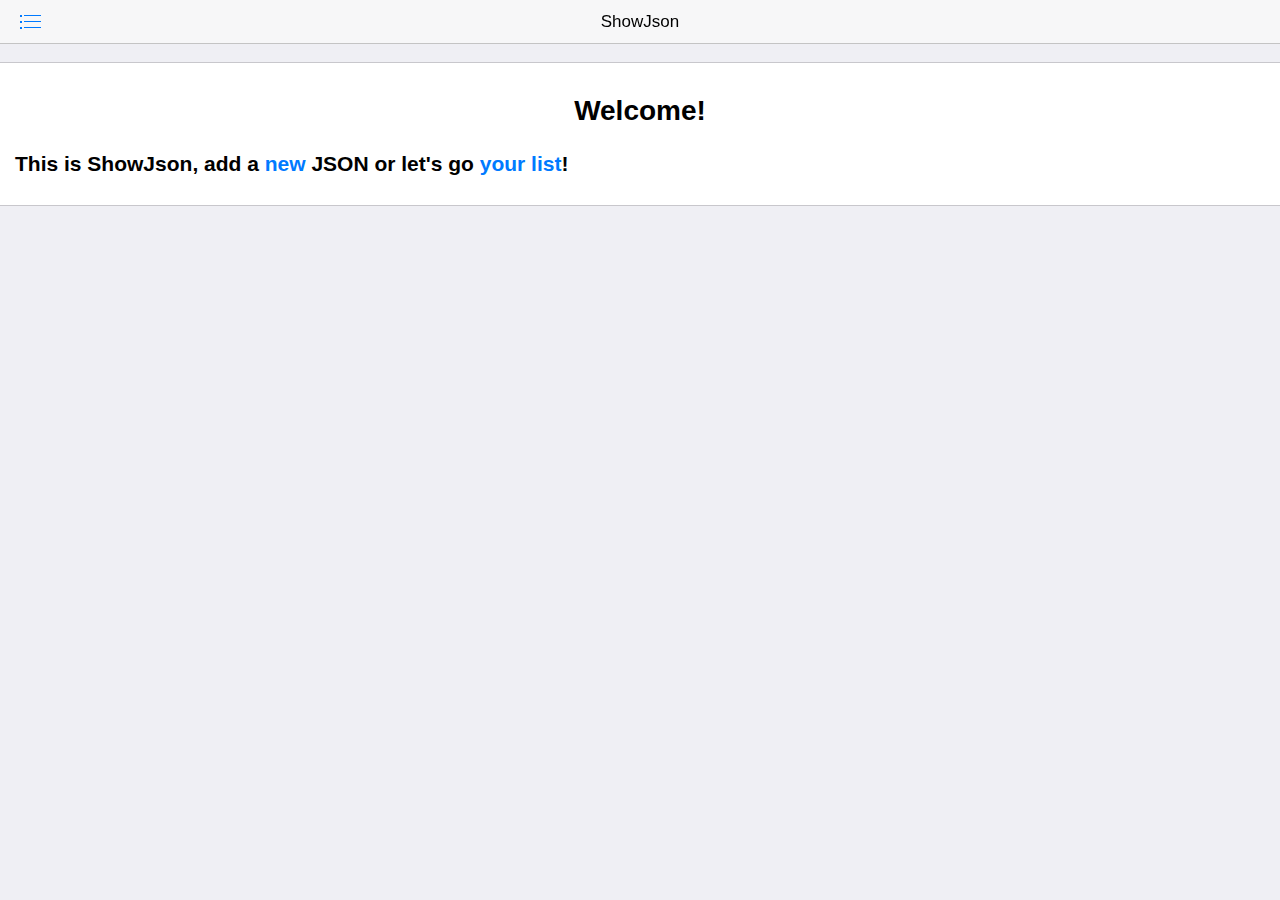
<file: index.html>
<!DOCTYPE html>
<html>
    <head>
        <meta charset="utf-8">
        <meta name="viewport" content="width=device-width, initial-scale=1, maximum-scale=1, minimum-scale=1, user-scalable=no, minimal-ui">
        <meta name="apple-mobile-web-app-capable" content="yes">
        <meta name="apple-mobile-web-app-status-bar-style" content="black">
        <title></title>
        <!-- Path to font CSS-->
        <link rel="stylesheet" href="assets/font/font-awesome-4.7.0/css/font-awesome.min.css" type="text/css">
        <!-- Path to Framework7 Library CSS-->
        <link rel="stylesheet" href="assets/framework7-1.6.5/dist/css/framework7.ios.min.css">
        <link rel="stylesheet" href="assets/framework7-1.6.5/dist/css/framework7.ios.colors.min.css">
        <!-- Path to my custom app styles-->
        <link rel="stylesheet" href="assets/custom/my-app.css">
    </head>
    <body>

        <!-- Status bar overlay for fullscreen mode-->
        <div class="statusbar-overlay"></div>

        <!-- Panels overlay-->
        <div class="panel-overlay"></div>

        <!-- Left panel with reveal effect-->
        <div class="panel panel-left panel-reveal"></div>

        <!-- Right panel with cover effect-->
        <div class="panel panel-right panel-cover"></div>

        <!-- Views-->
        <div class="views">
            <!-- Your main view, should have "view-main" class-->
            <div class="view view-main">
                <!-- Top Navbar-->
                <div class="navbar navbar-hidden"></div>
                <!-- Pages -->
                <div class="pages navbar-through toolbar-through" id="page-main"></div>
                <!-- Bottom Toolbar-->
                <div class="toolbar tabbar tabbar-labels toolbar-hidden" id="toolbar-bottom"></div>
            </div>
        </div>

        <!-- Path to Jquery Library JS-->
        <script type="text/javascript" src="assets/jquery/dist/jquery.js"></script>		
        <!-- Path to Framework7 Library JS-->
        <script type="text/javascript" src="assets/framework7-1.6.5/dist/js/framework7.min.js"></script>
        <!-- Path to form js-->
        <script type="text/javascript" src="assets/js/form.js"></script>
        <!-- Path to jquery-maskedinput js-->
        <script type="text/javascript" src="assets/js/jquery.maskedinput.min.js"></script>
        <!-- Path to jquery-maskMoney js-->
        <script type="text/javascript" src="assets/js/jquery.maskMoney.min.js"></script>
        <!-- Path to my pages js-->
        <script type="text/javascript" src="assets/custom/my-pages.js"></script>
        <!-- Path to my app js-->
        <script type="text/javascript" src="assets/custom/my-app.js"></script>
        <!-- Path to my template7 js-->
        <script type="text/javascript" src="assets/custom/my-t7.js"></script>
        <!-- Path to init js -->
        <script type="text/javascript" src="assets/custom/init.js"></script>
        
    </body>
</html>
</file>
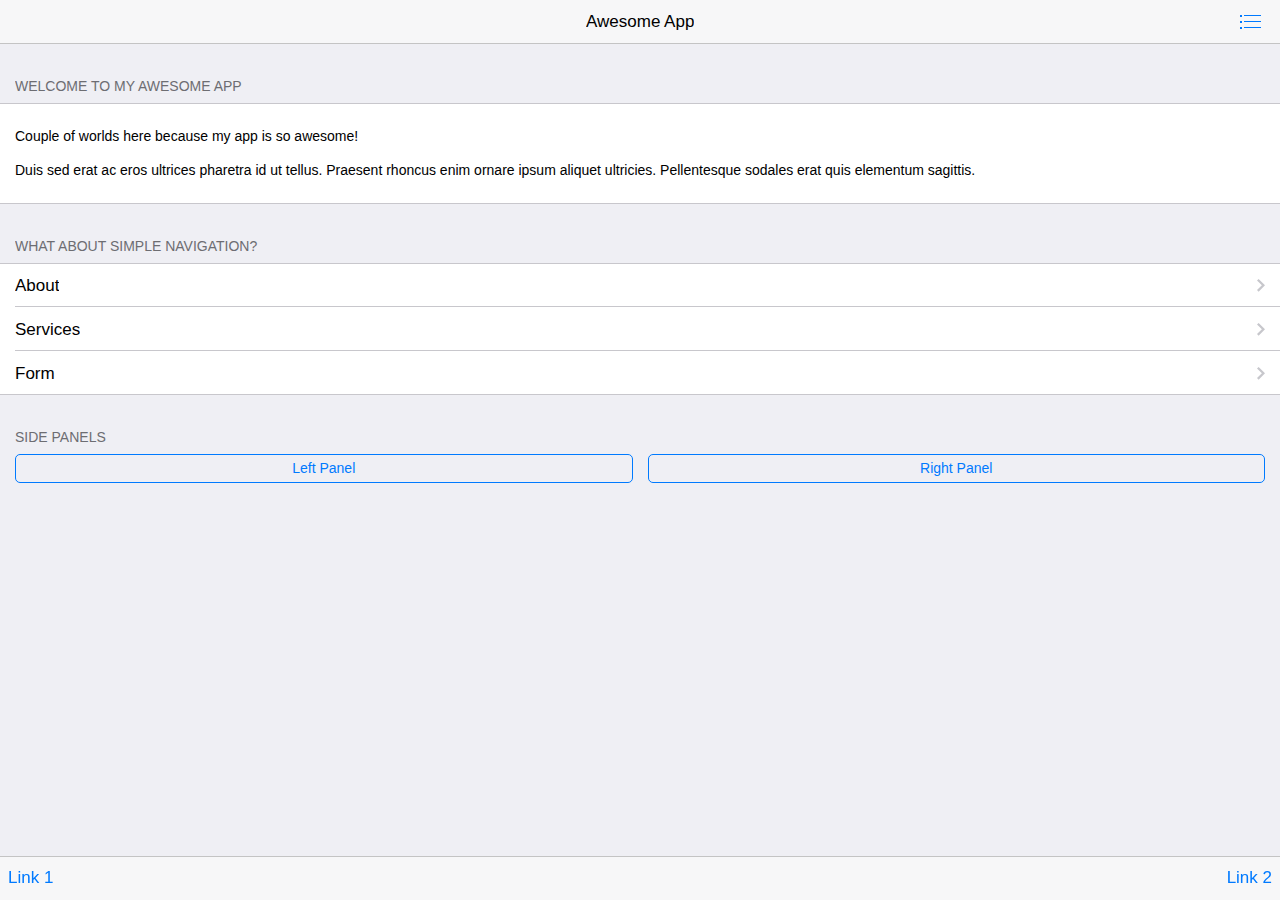
<file: assets/framework7-1.6.5/examples/inline-pages/index.html>
<!DOCTYPE html>
<html>
  <head>
    <meta charset="utf-8">
    <meta name="viewport" content="width=device-width, initial-scale=1, maximum-scale=1, minimum-scale=1, user-scalable=no, minimal-ui">
    <meta name="apple-mobile-web-app-capable" content="yes">
    <meta name="apple-mobile-web-app-status-bar-style" content="black">
    <title>My App</title>
    <!-- Path to Framework7 Library CSS-->
    <link rel="stylesheet" href="../../dist/css/framework7.ios.min.css">
    <!-- Path to your custom app styles-->
    <link rel="stylesheet" href="css/my-app.css">
  </head>
  <body>
    <!-- Status bar overlay for fullscreen mode-->
    <div class="statusbar-overlay"></div>
    <!-- Panels overlay-->
    <div class="panel-overlay"></div>
    <!-- Left panel with reveal effect-->
    <div class="panel panel-left panel-reveal">
      <div class="content-block">
        <p>Left panel content goes here</p>
      </div>
    </div>
    <!-- Right panel with cover effect-->
    <div class="panel panel-right panel-cover">
      <div class="content-block">
        <p>Right panel content goes here</p>
      </div>
    </div>
    <!-- Views-->
    <div class="views">
      <!-- Your main view, should have "view-main" class-->
      <div class="view view-main">
        <!-- Top Navbar-->
        <div class="navbar">
          <!-- Navbar inner for Index page-->
          <div data-page="index" class="navbar-inner">
            <!-- We have home navbar without left link-->
            <div class="center sliding">Awesome App</div>
            <div class="right">
              <!-- Right link contains only icon - additional "icon-only" class--><a href="#" class="link icon-only open-panel"> <i class="icon icon-bars"></i></a>
            </div>
          </div>
          <!-- Navbar inner for About page-->
          <div data-page="about" class="navbar-inner cached">
            <div class="left sliding"><a href="#" class="back link"> <i class="icon icon-back"></i><span>Back</span></a></div>
            <div class="center sliding">About Us</div>
          </div>
          <!-- Navbar inner for Services page-->
          <div data-page="services" class="navbar-inner cached">
            <div class="left sliding"><a href="#" class="back link"> <i class="icon icon-back"></i><span>Back</span></a></div>
            <div class="center sliding">Services</div>
          </div>
          <!-- Navbar inner for Form page-->
          <div data-page="form" class="navbar-inner cached">
            <div class="left sliding"><a href="#" class="back link"> <i class="icon icon-back"></i><span>Back</span></a></div>
            <div class="center sliding">Form</div>
          </div>
        </div>
        <!-- Pages, because we need fixed-through navbar and toolbar, it has additional appropriate classes-->
        <div class="pages navbar-through toolbar-through">
          <!-- Index Page-->
          <div data-page="index" class="page">
            <!-- Scrollable page content-->
            <div class="page-content">
              <div class="content-block-title">Welcome To My Awesome App</div>
              <div class="content-block">
                <div class="content-block-inner">
                  <p>Couple of worlds here because my app is so awesome!</p>
                  <p>Duis sed erat ac eros ultrices pharetra id ut tellus. Praesent rhoncus enim ornare ipsum aliquet ultricies. Pellentesque sodales erat quis elementum sagittis.</p>
                </div>
              </div>
              <div class="content-block-title">What about simple navigation?</div>
              <div class="list-block">
                <ul>
                  <li><a href="#about" class="item-link">
                      <div class="item-content">
                        <div class="item-inner"> 
                          <div class="item-title">About</div>
                        </div>
                      </div></a></li>
                  <li><a href="#services" class="item-link">
                      <div class="item-content"> 
                        <div class="item-inner">
                          <div class="item-title">Services</div>
                        </div>
                      </div></a></li>
                  <li><a href="#form" class="item-link">
                      <div class="item-content"> 
                        <div class="item-inner">
                          <div class="item-title">Form</div>
                        </div>
                      </div></a></li>
                </ul>
              </div>
              <div class="content-block-title">Side panels</div>
              <div class="content-block">
                <div class="row">
                  <div class="col-50"><a href="#" data-panel="left" class="button open-panel">Left Panel</a></div>
                  <div class="col-50"><a href="#" data-panel="right" class="button open-panel">Right Panel</a></div>
                </div>
              </div>
            </div>
          </div>
          <!-- About Page-->
          <div data-page="about" class="page cached">
            <div class="page-content">
              <div class="content-block">
                <p>You may go <a href="#" class="back">back</a> or load <a href="#services">Services</a> page.</p>
                <p>Lorem ipsum dolor sit amet, consectetur adipiscing elit. Nulla vel commodo massa, eu adipiscing mi. Class aptent taciti sociosqu ad litora torquent per conubia nostra, per inceptos himenaeos. Phasellus ultricies dictum neque, non varius tortor fermentum at. Curabitur auctor cursus imperdiet. Nam molestie nisi nec est lacinia volutpat in a purus. Maecenas consectetur condimentum viverra. Donec ultricies nec sem vel condimentum. Phasellus eu tincidunt enim, sit amet convallis orci. Vestibulum quis fringilla dolor.    </p>
                <p>Mauris commodo lacus at nisl lacinia, nec facilisis erat rhoncus. Sed eget pharetra nunc. Aenean vitae vehicula massa, sed sagittis ante. Quisque luctus nec velit dictum convallis. Nulla facilisi. Ut sed erat nisi. Donec non dolor massa. Mauris malesuada dolor velit, in suscipit leo consectetur vitae. Duis tempus ligula non eros pretium condimentum. Cras sed dolor odio.</p>
                <p>Suspendisse commodo adipiscing urna, a aliquet sem egestas in. Sed tincidunt dui a magna facilisis bibendum. Nunc euismod consectetur lorem vitae molestie. Proin mattis tellus libero, non hendrerit neque eleifend ac. Pellentesque interdum velit at lacus consectetur scelerisque et id dui. Praesent non fringilla dui, a elementum purus. Proin vitae lacus libero. Nunc eget lectus non mi iaculis interdum vel a velit. Nullam tincidunt purus id lacus ornare, at elementum turpis euismod. Cras mauris enim, congue eu nisl sit amet, pulvinar semper erat. Suspendisse sed mauris diam.</p>
                <p>Nam eu mauris leo. Pellentesque aliquam vehicula est, sed lobortis tellus malesuada facilisis. Fusce at hendrerit ligula. Donec eu nibh convallis, pulvinar enim quis, lacinia diam. Ut semper ac magna nec ornare. Integer placerat justo sed nunc suscipit facilisis. Vestibulum ac tincidunt augue. Duis eu aliquet mauris, vel luctus mauris. Nulla non augue nec diam pharetra posuere at in mauris.</p>
              </div>
            </div>
          </div>
          <!-- Services Page-->
          <div data-page="services" class="page cached">
            <div class="page-content">
              <div class="content-block">
                <p>You may go <a href="#" class="back">back</a> or load <a href="#about">About</a> page.</p>
                <p>Lorem ipsum dolor sit amet, consectetur adipiscing elit. Nulla vel commodo massa, eu adipiscing mi. Class aptent taciti sociosqu ad litora torquent per conubia nostra, per inceptos himenaeos. Phasellus ultricies dictum neque, non varius tortor fermentum at. Curabitur auctor cursus imperdiet. Nam molestie nisi nec est lacinia volutpat in a purus. Maecenas consectetur condimentum viverra. Donec ultricies nec sem vel condimentum. Phasellus eu tincidunt enim, sit amet convallis orci. Vestibulum quis fringilla dolor.    </p>
                <p>Mauris commodo lacus at nisl lacinia, nec facilisis erat rhoncus. Sed eget pharetra nunc. Aenean vitae vehicula massa, sed sagittis ante. Quisque luctus nec velit dictum convallis. Nulla facilisi. Ut sed erat nisi. Donec non dolor massa. Mauris malesuada dolor velit, in suscipit leo consectetur vitae. Duis tempus ligula non eros pretium condimentum. Cras sed dolor odio.</p>
                <p>Suspendisse commodo adipiscing urna, a aliquet sem egestas in. Sed tincidunt dui a magna facilisis bibendum. Nunc euismod consectetur lorem vitae molestie. Proin mattis tellus libero, non hendrerit neque eleifend ac. Pellentesque interdum velit at lacus consectetur scelerisque et id dui. Praesent non fringilla dui, a elementum purus. Proin vitae lacus libero. Nunc eget lectus non mi iaculis interdum vel a velit. Nullam tincidunt purus id lacus ornare, at elementum turpis euismod. Cras mauris enim, congue eu nisl sit amet, pulvinar semper erat. Suspendisse sed mauris diam.</p>
                <p>Nam eu mauris leo. Pellentesque aliquam vehicula est, sed lobortis tellus malesuada facilisis. Fusce at hendrerit ligula. Donec eu nibh convallis, pulvinar enim quis, lacinia diam. Ut semper ac magna nec ornare. Integer placerat justo sed nunc suscipit facilisis. Vestibulum ac tincidunt augue. Duis eu aliquet mauris, vel luctus mauris. Nulla non augue nec diam pharetra posuere at in mauris.     </p>
              </div>
            </div>
          </div>
          <!-- Form Page-->
          <div data-page="form" class="page cached">
            <div class="page-content">
              <div class="content-block-title">Form Example</div>
              <div class="list-block">
                <ul>
                  <li>
                    <div class="item-content">
                      <div class="item-media"><i class="icon icon-form-name"></i></div>
                      <div class="item-inner"> 
                        <div class="item-title label">Name</div>
                        <div class="item-input">
                          <input type="text" placeholder="Your name">
                        </div>
                      </div>
                    </div>
                  </li>
                  <li>
                    <div class="item-content">
                      <div class="item-media"><i class="icon icon-form-email"></i></div>
                      <div class="item-inner"> 
                        <div class="item-title label">E-mail</div>
                        <div class="item-input">
                          <input type="email" placeholder="E-mail">
                        </div>
                      </div>
                    </div>
                  </li>
                  <li>
                    <div class="item-content">
                      <div class="item-media"><i class="icon icon-form-url"></i></div>
                      <div class="item-inner"> 
                        <div class="item-title label">URL</div>
                        <div class="item-input">
                          <input type="url" placeholder="URL">
                        </div>
                      </div>
                    </div>
                  </li>
                  <li>
                    <div class="item-content">
                      <div class="item-media"><i class="icon icon-form-password"></i></div>
                      <div class="item-inner"> 
                        <div class="item-title label">Password</div>
                        <div class="item-input">
                          <input type="password" placeholder="Password">
                        </div>
                      </div>
                    </div>
                  </li>
                  <li>
                    <div class="item-content">
                      <div class="item-media"><i class="icon icon-form-tel"></i></div>
                      <div class="item-inner"> 
                        <div class="item-title label">Phone</div>
                        <div class="item-input">
                          <input type="tel" placeholder="Phone">
                        </div>
                      </div>
                    </div>
                  </li>
                  <li>
                    <div class="item-content">
                      <div class="item-media"><i class="icon icon-form-gender"></i></div>
                      <div class="item-inner"> 
                        <div class="item-title label">Gender</div>
                        <div class="item-input">
                          <select>
                            <option>Male</option>
                            <option>Female</option>
                          </select>
                        </div>
                      </div>
                    </div>
                  </li>
                  <li>
                    <div class="item-content">
                      <div class="item-media"><i class="icon icon-form-calendar"></i></div>
                      <div class="item-inner"> 
                        <div class="item-title label">Birth date</div>
                        <div class="item-input">
                          <input type="date" placeholder="Birth day" value="2014-04-30">
                        </div>
                      </div>
                    </div>
                  </li>
                  <li>
                    <div class="item-content">
                      <div class="item-media"><i class="icon icon-form-toggle"></i></div>
                      <div class="item-inner"> 
                        <div class="item-title label">Switch</div>
                        <div class="item-input">
                          <label class="label-switch">
                            <input type="checkbox">
                            <div class="checkbox"></div>
                          </label>
                        </div>
                      </div>
                    </div>
                  </li>
                  <li>
                    <div class="item-content">
                      <div class="item-media"><i class="icon icon-form-settings"></i></div>
                      <div class="item-inner">
                        <div class="item-title label">Slider</div>
                        <div class="item-input">
                          <div class="range-slider">
                            <input type="range" min="0" max="100" value="50" step="0.1">
                          </div>
                        </div>
                      </div>
                    </div>
                  </li>
                  <li class="align-top">
                    <div class="item-content">
                      <div class="item-media"><i class="icon icon-form-comment"></i></div>
                      <div class="item-inner"> 
                        <div class="item-title label">Textarea</div>
                        <div class="item-input">
                          <textarea></textarea>
                        </div>
                      </div>
                    </div>
                  </li>
                </ul>
              </div>
              <div class="content-block">
                <div class="row">
                  <div class="col-50"><a href="#" class="button button-big button-fill color-red">Cancel</a></div>
                  <div class="col-50">
                    <input type="submit" value="Submit" class="button button-big button-fill color-green">
                  </div>
                </div>
              </div>
              <div class="content-block-title">Checkbox group</div>
              <div class="list-block">
                <ul>
                  <li>
                    <label class="label-checkbox item-content">
                      <input type="checkbox" name="ks-checkbox" value="Books" checked>
                      <div class="item-media"><i class="icon icon-form-checkbox"></i></div>
                      <div class="item-inner">
                        <div class="item-title">Books</div>
                      </div>
                    </label>
                  </li>
                  <li>
                    <label class="label-checkbox item-content">
                      <input type="checkbox" name="ks-checkbox" value="Movies">
                      <div class="item-media"><i class="icon icon-form-checkbox"></i></div>
                      <div class="item-inner">
                        <div class="item-title">Movies</div>
                      </div>
                    </label>
                  </li>
                  <li>
                    <label class="label-checkbox item-content">
                      <input type="checkbox" name="ks-checkbox" value="Food">
                      <div class="item-media"><i class="icon icon-form-checkbox"></i></div>
                      <div class="item-inner">
                        <div class="item-title">Food</div>
                      </div>
                    </label>
                  </li>
                  <li>
                    <label class="label-checkbox item-content">
                      <input type="checkbox" name="ks-checkbox" value="Drinks">
                      <div class="item-media"><i class="icon icon-form-checkbox"></i></div>
                      <div class="item-inner">
                        <div class="item-title">Drinks</div>
                      </div>
                    </label>
                  </li>
                </ul>
              </div>
              <div class="content-block-title">Radio buttons group</div>
              <div class="list-block">
                <ul>
                  <li>
                    <label class="label-radio item-content">
                      <input type="radio" name="ks-radio" value="Books" checked>
                      <div class="item-inner">
                        <div class="item-title">Books</div>
                      </div>
                    </label>
                  </li>
                  <li>
                    <label class="label-radio item-content">
                      <input type="radio" name="ks-radio" value="Movies">
                      <div class="item-inner">
                        <div class="item-title">Movies</div>
                      </div>
                    </label>
                  </li>
                  <li>
                    <label class="label-radio item-content">
                      <input type="radio" name="ks-radio" value="Food">
                      <div class="item-inner">
                        <div class="item-title">Food</div>
                      </div>
                    </label>
                  </li>
                  <li>
                    <label class="label-radio item-content">
                      <input type="radio" name="ks-radio" value="Drinks">
                      <div class="item-inner">
                        <div class="item-title">Drinks</div>
                      </div>
                    </label>
                  </li>
                </ul>
              </div>
            </div>
          </div>
        </div>
        <!-- Bottom Toolbar-->
        <div class="toolbar">
          <div class="toolbar-inner"><a href="#" class="link">Link 1</a><a href="#" class="link">Link 2</a></div>
        </div>
      </div>
    </div>
    <!-- Path to Framework7 Library JS-->
    <script type="text/javascript" src="../../dist/js/framework7.min.js"></script>
    <!-- Path to your app js-->
    <script type="text/javascript" src="js/my-app.js"></script>
  </body>
</html>
</file>
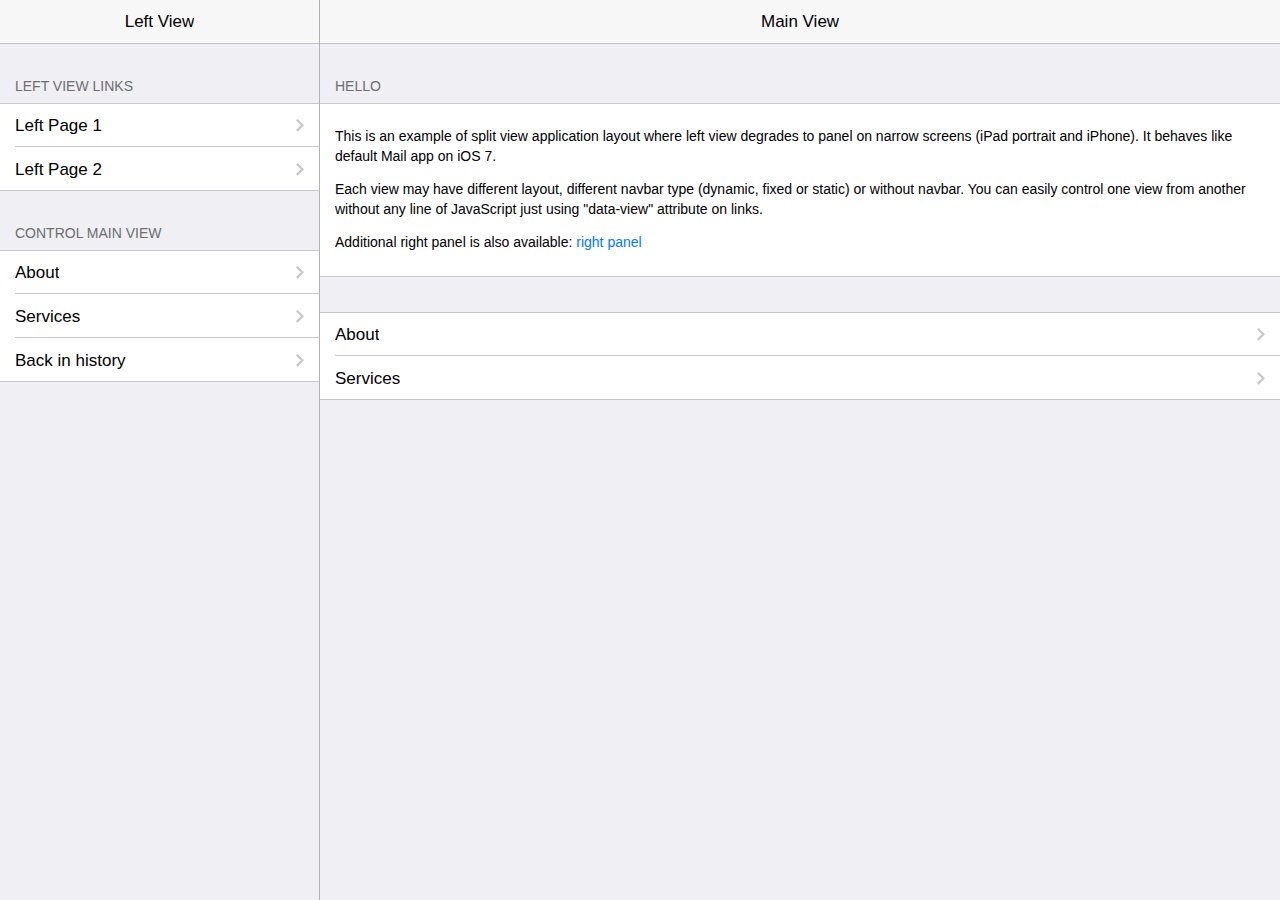
<file: assets/framework7-1.6.5/examples/split-view-panel/index.html>
<!DOCTYPE html>
<html>
  <head>
    <meta charset="utf-8">
    <meta name="viewport" content="width=device-width, initial-scale=1, maximum-scale=1, minimum-scale=1, user-scalable=no, minimal-ui">
    <meta name="apple-mobile-web-app-capable" content="yes">
    <meta name="apple-mobile-web-app-status-bar-style" content="black">
    <title>My App</title>
    <!-- Path to Framework7 Library CSS-->
    <link rel="stylesheet" href="../../dist/css/framework7.ios.min.css">
    <!-- Path to your custom app styles-->
    <link rel="stylesheet" href="css/my-app.css">
  </head>
  <body>
    <!-- Status bar overlay for fullscreen mode-->
    <div class="statusbar-overlay"></div>
    <!-- Panels overlay-->
    <div class="panel-overlay"></div>
    <!-- Left panel with reveal effect-->
    <div class="panel panel-left panel-cover">
      <!-- Left view-->
      <div class="view view-left navbar-through">
        <div class="navbar">
          <div class="navbar-inner">
            <div class="left"></div>
            <div class="center sliding">Left View</div>
            <div class="right"></div>
          </div>
        </div>
        <div class="pages">
          <div data-page="index-left" class="page">
            <div class="page-content">
              <div class="content-block-title">Left View Links</div>
              <div class="list-block">
                <ul>
                  <li><a href="left-page-1.html" class="item-link">
                      <div class="item-content">
                        <div class="item-inner">
                          <div class="item-title">Left Page 1</div>
                        </div>
                      </div></a></li>
                  <li><a href="left-page-2.html" class="item-link">
                      <div class="item-content">
                        <div class="item-inner">
                          <div class="item-title">Left Page 2</div>
                        </div>
                      </div></a></li>
                </ul>
              </div>
              <div class="content-block-title">Control Main View</div>
              <div class="list-block">
                <ul>
                  <li><a href="about.html" data-view=".view-main" class="item-link close-panel">
                      <div class="item-content">
                        <div class="item-inner">
                          <div class="item-title">About</div>
                        </div>
                      </div></a></li>
                  <li><a href="services.html" data-view=".view-main" class="item-link close-panel">
                      <div class="item-content">
                        <div class="item-inner">
                          <div class="item-title">Services</div>
                        </div>
                      </div></a></li>
                  <li><a href="#" data-view=".view-main" class="back item-link close-panel">
                      <div class="item-content">
                        <div class="item-inner">
                          <div class="item-title">Back in history</div>
                        </div>
                      </div></a></li>
                </ul>
              </div>
            </div>
          </div>
        </div>
      </div>
    </div>
    <!-- Right panel with cover effect-->
    <div class="panel panel-right panel-reveal">
      <div class="content-block">
        <p>Right panel content goes here</p>
      </div>
    </div>
    <!-- Views-->
    <div class="views">
      <!-- Right view, it is main view-->
      <div class="view view-main navbar-through">
        <div class="navbar">
          <div class="navbar-inner">
            <div class="center sliding">Main View</div>
            <div class="right"><a href="#" data-panel="left" class="link open-panel icon-only"><i class="icon icon-bars"></i></a></div>
          </div>
        </div>
        <!-- Pages-->
        <div class="pages">
          <!-- Page, data-page contains page name-->
          <div data-page="index-1" class="page">
            <!-- Scrollable page content-->
            <div class="page-content">
              <div class="content-block-title">Hello</div>
              <div class="content-block">
                <div class="content-block-inner">
                  <p>This is an example of split view application layout where left view degrades to panel on narrow screens (iPad portrait and iPhone). It behaves like default Mail app on iOS 7.</p>
                  <p>Each view may have different layout, different navbar type (dynamic, fixed or static) or without navbar. You can easily control one view from another without any line of JavaScript just using "data-view" attribute on links.</p>
                  <p>Additional right panel is also available: <a href="#" data-panel="right" class="open-panel">right panel</a></p>
                </div>
              </div>
              <div class="list-block">
                <ul>
                  <li><a href="about.html" class="item-link">
                      <div class="item-content">
                        <div class="item-inner">
                          <div class="item-title">About</div>
                        </div>
                      </div></a></li>
                  <li><a href="services.html" class="item-link">
                      <div class="item-content">
                        <div class="item-inner">
                          <div class="item-title">Services</div>
                        </div>
                      </div></a></li>
                </ul>
              </div>
            </div>
          </div>
        </div>
      </div>
    </div>
    <!-- Path to Framework7 Library JS-->
    <script type="text/javascript" src="../../dist/js/framework7.min.js"></script>
    <!-- Path to your app js-->
    <script type="text/javascript" src="js/my-app.js"></script>
  </body>
</html>
</file>
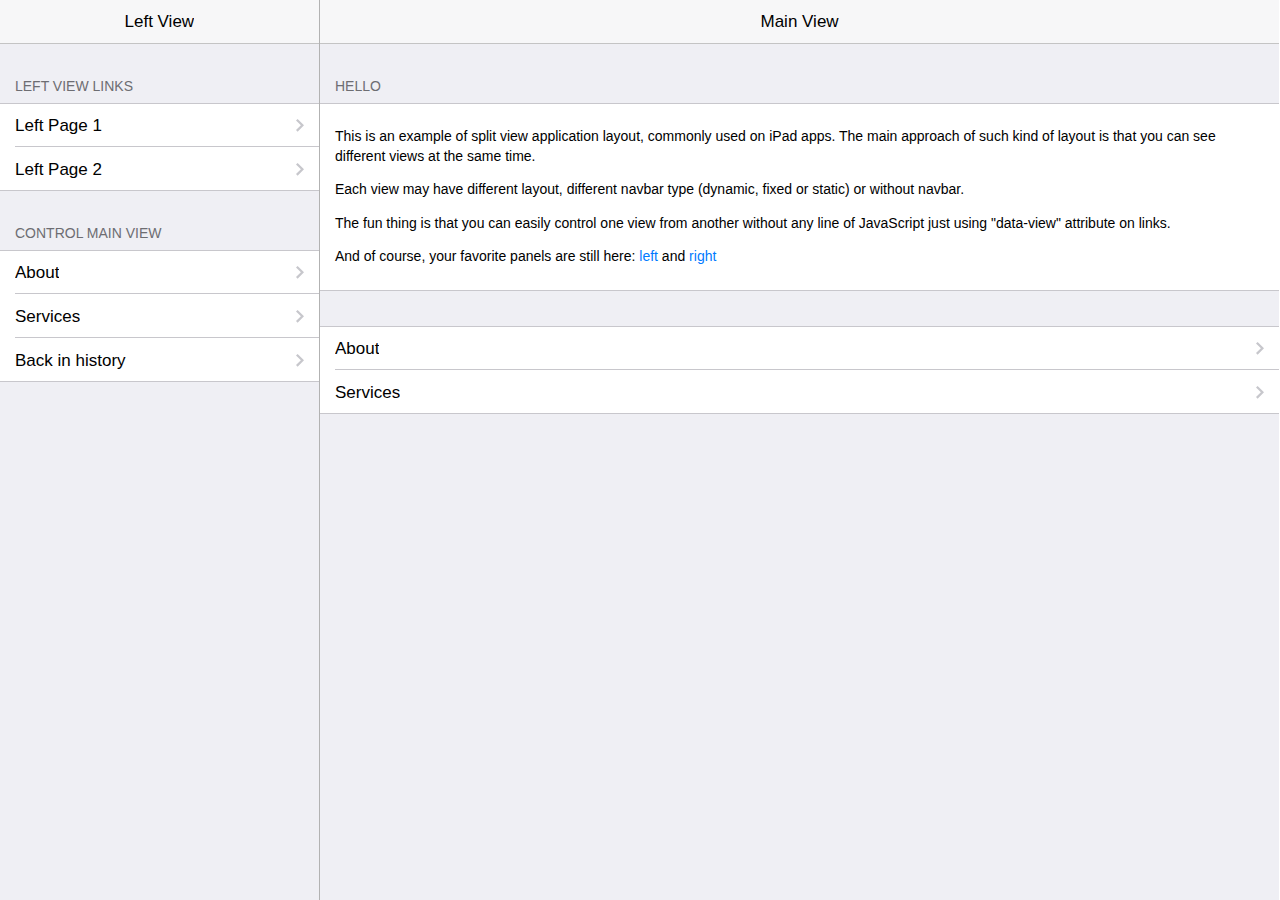
<file: assets/framework7-1.6.5/examples/split-view/index.html>
<!DOCTYPE html>
<html>
  <head>
    <meta charset="utf-8">
    <meta name="viewport" content="width=device-width, initial-scale=1, maximum-scale=1, minimum-scale=1, user-scalable=no, minimal-ui">
    <meta name="apple-mobile-web-app-capable" content="yes">
    <meta name="apple-mobile-web-app-status-bar-style" content="black">
    <title>My App</title>
    <!-- Path to Framework7 Library CSS-->
    <link rel="stylesheet" href="../../dist/css/framework7.ios.min.css">
    <!-- Path to your custom app styles-->
    <link rel="stylesheet" href="css/my-app.css">
  </head>
  <body>
    <!-- Status bar overlay for fullscreen mode-->
    <div class="statusbar-overlay"></div>
    <!-- Panels overlay-->
    <div class="panel-overlay"></div>
    <!-- Left panel with reveal effect-->
    <div class="panel panel-left panel-reveal">
      <div class="content-block">
        <p>Left panel content goes here</p>
      </div>
    </div>
    <!-- Right panel with cover effect-->
    <div class="panel panel-right panel-cover">
      <div class="content-block">
        <p>Right panel content goes here</p>
      </div>
    </div>
    <!-- Views-->
    <div class="views">
      <!-- Left view-->
      <div class="view view-left navbar-through">
        <div class="navbar">
          <div class="navbar-inner">
            <div class="center sliding">Left View</div>
          </div>
        </div>
        <div class="pages">
          <div data-page="index-left" class="page">
            <div class="page-content">
              <div class="content-block-title">Left View Links</div>
              <div class="list-block">
                <ul>
                  <li><a href="left-page-1.html" class="item-link">
                      <div class="item-content">
                        <div class="item-inner">
                          <div class="item-title">Left Page 1</div>
                        </div>
                      </div></a></li>
                  <li><a href="left-page-2.html" class="item-link">
                      <div class="item-content">
                        <div class="item-inner">
                          <div class="item-title">Left Page 2</div>
                        </div>
                      </div></a></li>
                </ul>
              </div>
              <div class="content-block-title">Control Main View</div>
              <div class="list-block">
                <ul>
                  <li><a href="about.html" data-view=".view-main" class="item-link">
                      <div class="item-content">
                        <div class="item-inner">
                          <div class="item-title">About</div>
                        </div>
                      </div></a></li>
                  <li><a href="services.html" data-view=".view-main" class="item-link">
                      <div class="item-content">
                        <div class="item-inner">
                          <div class="item-title">Services</div>
                        </div>
                      </div></a></li>
                  <li><a href="#" data-view=".view-main" class="back item-link">
                      <div class="item-content">
                        <div class="item-inner">
                          <div class="item-title">Back in history</div>
                        </div>
                      </div></a></li>
                </ul>
              </div>
            </div>
          </div>
        </div>
      </div>
      <!-- Right view, it is main view-->
      <div class="view view-main navbar-through">
        <div class="navbar">
          <div class="navbar-inner">
            <div class="center sliding">Main View</div>
          </div>
        </div>
        <!-- Pages-->
        <div class="pages">
          <!-- Page, data-page contains page name-->
          <div data-page="index-1" class="page">
            <!-- Scrollable page content-->
            <div class="page-content">
              <div class="content-block-title">Hello</div>
              <div class="content-block">
                <div class="content-block-inner">
                  <p>This is an example of split view application layout, commonly used on iPad apps. The main approach of such kind of layout is that you can see different views at the same time.</p>
                  <p>Each view may have different layout, different navbar type (dynamic, fixed or static) or without navbar.</p>
                  <p>The fun thing is that you can easily control one view from another without any line of JavaScript just using "data-view" attribute on links.</p>
                  <p>And of course, your favorite panels are still here: <a href="#" class="open-panel">left</a> and  <a href="#" data-panel="right" class="open-panel">right</a></p>
                </div>
              </div>
              <div class="list-block">
                <ul>
                  <li><a href="about.html" class="item-link">
                      <div class="item-content">
                        <div class="item-inner">
                          <div class="item-title">About</div>
                        </div>
                      </div></a></li>
                  <li><a href="services.html" class="item-link">
                      <div class="item-content">
                        <div class="item-inner">
                          <div class="item-title">Services</div>
                        </div>
                      </div></a></li>
                </ul>
              </div>
            </div>
          </div>
        </div>
      </div>
    </div>
    <!-- Path to Framework7 Library JS-->
    <script type="text/javascript" src="../../dist/js/framework7.min.js"></script>
    <!-- Path to your app js-->
    <script type="text/javascript" src="js/my-app.js"></script>
  </body>
</html>
</file>
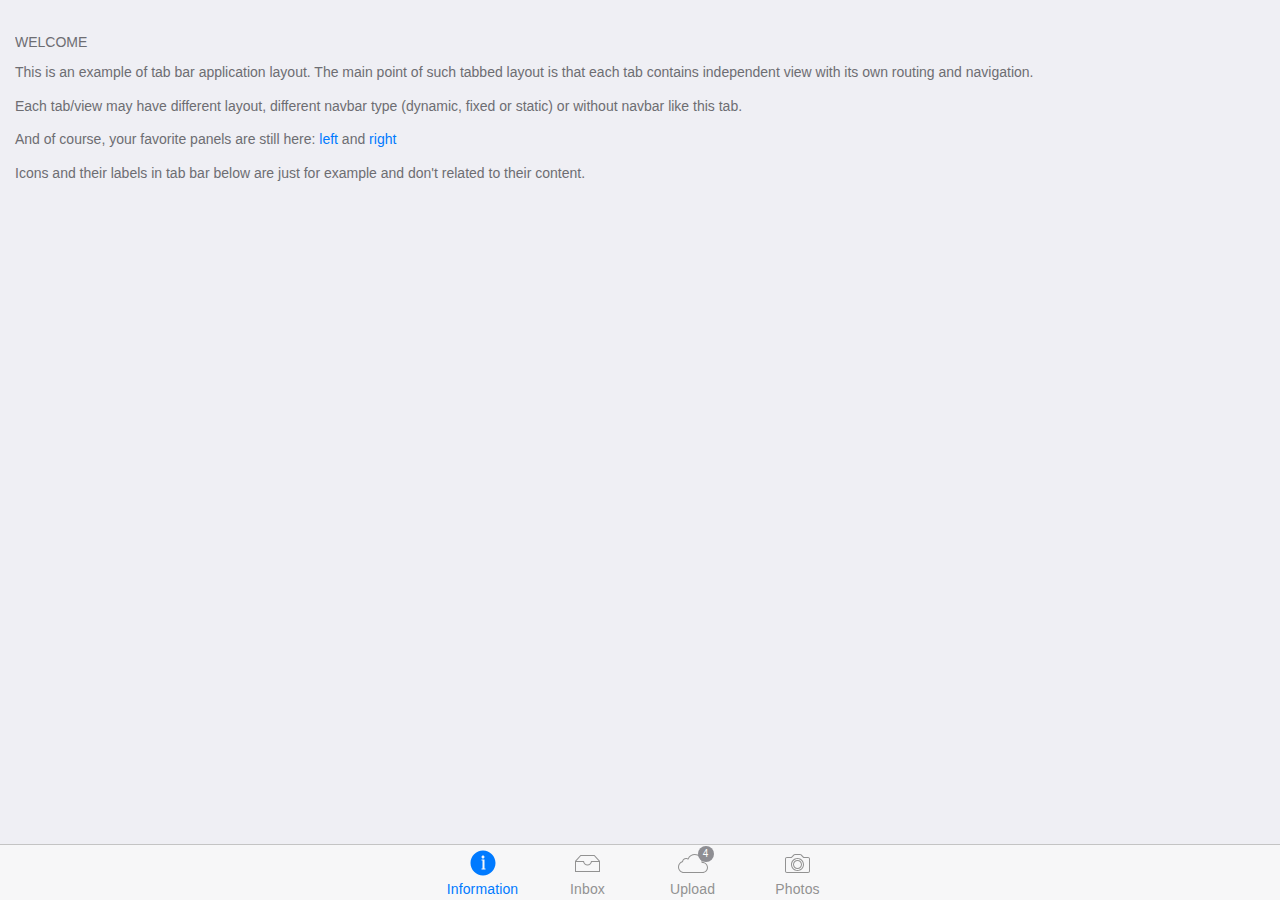
<file: assets/framework7-1.6.5/examples/tab-bar/index.html>
<!DOCTYPE html>
<html>
  <head>
    <meta charset="utf-8">
    <meta name="viewport" content="width=device-width, initial-scale=1, maximum-scale=1, minimum-scale=1, user-scalable=no, minimal-ui">
    <meta name="apple-mobile-web-app-capable" content="yes">
    <meta name="apple-mobile-web-app-status-bar-style" content="black">
    <title>My App</title>
    <!-- Path to Framework7 Library CSS-->
    <link rel="stylesheet" href="../../dist/css/framework7.ios.min.css">
    <!-- Path to your custom app styles-->
    <link rel="stylesheet" href="css/my-app.css">
  </head>
  <body>
    <!-- Status bar overlay for fullscreen mode-->
    <div class="statusbar-overlay"></div>
    <!-- Panels overlay-->
    <div class="panel-overlay"></div>
    <!-- Left panel with reveal effect-->
    <div class="panel panel-left panel-reveal">
      <div class="content-block">
        <p>Left panel content goes here</p>
      </div>
    </div>
    <!-- Right panel with cover effect-->
    <div class="panel panel-right panel-cover">
      <div class="content-block">
        <p>Right panel content goes here</p>
      </div>
    </div>
    <!-- Views, and they are tabs-->
    <!-- We need to set "toolbar-through" class on it to keep space for our tab bar-->
    <div class="views tabs toolbar-through">
      <!-- Your first view, it is also a .tab and should have "active" class to make it visible by default-->
      <div id="view-1" class="view view-main tab active">
        <!-- Pages-->
        <div class="pages">
          <!-- Page, data-page contains page name-->
          <div data-page="index-1" class="page">
            <!-- Scrollable page content-->
            <div class="page-content">
              <div class="content-block-title">Welcome</div>
              <div class="content-block">
                <p>This is an example of tab bar application layout. The main point of such tabbed layout is that each tab contains independent view with its own routing and navigation.</p>
                <p>Each tab/view may have different layout, different navbar type (dynamic, fixed or static) or without navbar like this tab.</p>
                <p>And of course, your favorite panels are still here: <a href="#" class="open-panel">left</a> and  <a href="#" data-panel="right" class="open-panel">right</a></p>
                <p>Icons and their labels in tab bar below are just for example and don't related to their content.</p>
              </div>
            </div>
          </div>
        </div>
      </div>
      <!-- Second view (for second wrap)-->
      <div id="view-2" class="view tab">
        <!-- We can make with view with navigation, let's add Top Navbar-->
        <div class="navbar">
          <div class="navbar-inner">
            <div class="center sliding">Second View</div>
          </div>
        </div>
        <div class="pages navbar-through">
          <div data-page="index-2" class="page">
            <div class="page-content">
              <div class="content-block">
                <p>This is a second view. Lets, for example, have here some internal pages with navbar navigation</p>
              </div>
              <div class="list-block">
                <ul>
                  <li><a href="about.html" class="item-link">
                      <div class="item-content">
                        <div class="item-inner"> 
                          <div class="item-title">About Us</div>
                        </div>
                      </div></a></li>
                  <li><a href="services.html" class="item-link">
                      <div class="item-content"> 
                        <div class="item-inner">
                          <div class="item-title">Services</div>
                        </div>
                      </div></a></li>
                </ul>
              </div>
            </div>
          </div>
        </div>
      </div>
      <div id="view-3" class="view tab">
        <div class="pages">
          <div data-page="index-3" class="page">
            <div class="page-content">
              <div class="content-block-title">Another plain static view</div>
              <div class="content-block">
                <p>Lorem ipsum dolor sit amet, consectetur adipiscing elit. Nulla vel commodo massa, eu adipiscing mi. Class aptent taciti sociosqu ad litora torquent per conubia nostra, per inceptos himenaeos. Phasellus ultricies dictum neque, non varius tortor fermentum at. Curabitur auctor cursus imperdiet. Nam molestie nisi nec est lacinia volutpat in a purus. Maecenas consectetur condimentum viverra. Donec ultricies nec sem vel condimentum. Phasellus eu tincidunt enim, sit amet convallis orci. Vestibulum quis fringilla dolor.    </p>
                <p>Mauris commodo lacus at nisl lacinia, nec facilisis erat rhoncus. Sed eget pharetra nunc. Aenean vitae vehicula massa, sed sagittis ante. Quisque luctus nec velit dictum convallis. Nulla facilisi. Ut sed erat nisi. Donec non dolor massa. Mauris malesuada dolor velit, in suscipit leo consectetur vitae. Duis tempus ligula non eros pretium condimentum. Cras sed dolor odio.</p>
                <p>Lorem ipsum dolor sit amet, consectetur adipiscing elit. Nulla vel commodo massa, eu adipiscing mi. Class aptent taciti sociosqu ad litora torquent per conubia nostra, per inceptos himenaeos. Phasellus ultricies dictum neque, non varius tortor fermentum at. Curabitur auctor cursus imperdiet. Nam molestie nisi nec est lacinia volutpat in a purus. Maecenas consectetur condimentum viverra. Donec ultricies nec sem vel condimentum. Phasellus eu tincidunt enim, sit amet convallis orci. Vestibulum quis fringilla dolor.    </p>
              </div>
            </div>
          </div>
        </div>
      </div>
      <div id="view-4" class="view tab">
        <div class="pages navbar-fixed">
          <div data-page="index-4" class="page">
            <div class="navbar">
              <div class="navbar-inner">
                <div class="center">Settings</div>
              </div>
            </div>
            <div class="page-content">
              <div class="list-block">
                <ul>
                  <li>
                    <div class="item-content">
                      <div class="item-media"><i class="icon icon-form-name"></i></div>
                      <div class="item-inner"> 
                        <div class="item-title label">Name</div>
                        <div class="item-input">
                          <input type="text" placeholder="Your name">
                        </div>
                      </div>
                    </div>
                  </li>
                  <li>
                    <div class="item-content">
                      <div class="item-media"><i class="icon icon-form-email"></i></div>
                      <div class="item-inner"> 
                        <div class="item-title label">E-mail</div>
                        <div class="item-input">
                          <input type="email" placeholder="E-mail">
                        </div>
                      </div>
                    </div>
                  </li>
                  <li>
                    <div class="item-content">
                      <div class="item-media"><i class="icon icon-form-url"></i></div>
                      <div class="item-inner"> 
                        <div class="item-title label">URL</div>
                        <div class="item-input">
                          <input type="url" placeholder="URL">
                        </div>
                      </div>
                    </div>
                  </li>
                  <li>
                    <div class="item-content">
                      <div class="item-media"><i class="icon icon-form-password"></i></div>
                      <div class="item-inner"> 
                        <div class="item-title label">Password</div>
                        <div class="item-input">
                          <input type="password" placeholder="Password">
                        </div>
                      </div>
                    </div>
                  </li>
                  <li>
                    <div class="item-content">
                      <div class="item-media"><i class="icon icon-form-tel"></i></div>
                      <div class="item-inner"> 
                        <div class="item-title label">Phone</div>
                        <div class="item-input">
                          <input type="tel" placeholder="Phone">
                        </div>
                      </div>
                    </div>
                  </li>
                  <li>
                    <div class="item-content">
                      <div class="item-media"><i class="icon icon-form-gender"></i></div>
                      <div class="item-inner"> 
                        <div class="item-title label">Gender</div>
                        <div class="item-input">
                          <select>
                            <option>Male</option>
                            <option>Female</option>
                          </select>
                        </div>
                      </div>
                    </div>
                  </li>
                  <li>
                    <div class="item-content">
                      <div class="item-media"><i class="icon icon-form-calendar"></i></div>
                      <div class="item-inner"> 
                        <div class="item-title label">Birth date</div>
                        <div class="item-input">
                          <input type="date" placeholder="Birth day" value="2014-04-30">
                        </div>
                      </div>
                    </div>
                  </li>
                  <li>
                    <div class="item-content">
                      <div class="item-media"><i class="icon icon-form-toggle"></i></div>
                      <div class="item-inner"> 
                        <div class="item-title label">Switch</div>
                        <div class="item-input">
                          <label class="label-switch">
                            <input type="checkbox">
                            <div class="checkbox"></div>
                          </label>
                        </div>
                      </div>
                    </div>
                  </li>
                  <li>
                    <div class="item-content">
                      <div class="item-media"><i class="icon icon-form-settings"></i></div>
                      <div class="item-inner">
                        <div class="item-title label">Slider</div>
                        <div class="item-input">
                          <div class="range-slider">
                            <input type="range" min="0" max="100" value="50" step="0.1">
                          </div>
                        </div>
                      </div>
                    </div>
                  </li>
                </ul>
              </div>
              <div class="content-block">
                <p>Mauris commodo lacus at nisl lacinia, nec facilisis erat rhoncus. Sed eget pharetra nunc. Aenean vitae vehicula massa, sed sagittis ante. Quisque luctus nec velit dictum convallis. Nulla facilisi. Ut sed erat nisi. Donec non dolor massa. Mauris malesuada dolor velit, in suscipit leo consectetur vitae. Duis tempus ligula non eros pretium condimentum. Cras sed dolor odio.</p>
              </div>
            </div>
          </div>
        </div>
      </div>
      <!-- Bottom Tabbar-->
      <div class="toolbar tabbar tabbar-labels">
        <div class="toolbar-inner"><a href="#view-1" class="tab-link active"> <i class="icon tabbar-demo-icon-1"></i><span class="tabbar-label">Information</span></a><a href="#view-2" class="tab-link"><i class="icon tabbar-demo-icon-2"></i><span class="tabbar-label">Inbox</span></a><a href="#view-3" class="tab-link"> <i class="icon tabbar-demo-icon-3"><span class="badge bg-red">4</span></i><span class="tabbar-label">Upload</span></a><a href="#view-4" class="tab-link"> <i class="icon tabbar-demo-icon-4"></i><span class="tabbar-label">Photos</span></a></div>
      </div>
    </div>
    <!-- Path to Framework7 Library JS-->
    <script type="text/javascript" src="../../dist/js/framework7.min.js"></script>
    <!-- Path to your app js-->
    <script type="text/javascript" src="js/my-app.js"></script>
  </body>
</html>
</file>
<file: assets/custom/my-app.css>
/* CORE ------------------------------------ */
div[class*=block] {
	text-align: justify;
    margin-top: 20px;
    margin-bottom: 10px;
}
div.content-block .content-block-inner, div.item-content .item-inner {
    padding: 10px 15px;
}
div.item-content {
    padding: 0px!important;	
}
li.item-content {
    padding: 0px!important;	
}
li.item-content .item-inner {
    padding: 8px;
}
div.content-block-title {
    text-transform: none!important;
    font-size: 17px;
    font-weight: bold;
    color: #444;
}
/* CORE ------------------------------------ */


/* TOOLBAR-BOTTOM --------------------------- */
#toolbar-bottom {
    height: auto!important;
    min-height: 55px!important;
}
#toolbar-bottom .link-toolbar-bottom i{

}
#toolbar-bottom .link-toolbar-bottom span{
    font-size: 10px!important;
}
#toolbar-bottom .link-toolbar-bottom{
    color: #666!important;
    /* width: 20%!important; */
}
#toolbar-bottom .link-toolbar-bottom.active{
    color: #FFF!important;
    background-color: #007aff;
}
#toolbar-bottom .link-toolbar-bottom img {
    max-width: inherit; 
    width: 71px!important;
}
/* TOOLBAR-BOTTOM --------------------------- */


/* PANEL ------------------------------------ */
.panel .content-panel {
	margin-top: 15px;
}
.panel .top-panel {
	height: 50px;
    background-size: 50px 50px!important;
}
.panel, .panel ul {
    background: #efeff4;
}
.panel a.item-menu{
	color: #333;
    padding-left: 20px!important;
}
.panel .top-panel {
    border: 0px solid silver;
    padding-left: 60px;
}
.panel .top-panel .slogan{
    font-size: 10px;
    color: #AAA;
}
.panel .top-panel .name{
    font-size: 18px;
    color: #555;
    font-weight: bold;
}
.panel .list-block {
    margin: 15px 0;
    font-size: inherit;
}
.panel .list-block ul {}
.panel .list-block ul li{
    position: initial;
}
.panel .list-block .item-content {
    padding-left: 0;
}
.panel .list-block .item-content .item-inner{
    padding-left: 0;
    padding-top: auto;
    padding-bottom: auto;
    min-height: 40px;
}
/* PANEL ------------------------------------ */


/* LISTVIEW ---------------------------------- */
.list-block  ul.list-view .item-content {
	background-image: linear-gradient(to top, #FFF, #FFF, #FFF, #f7f7f7)!important;
}
/* LISTVIEW ---------------------------------- */


/* LIST BLOCK -------------------------------- */
.form-custom .input-error {
	border-color: red!important;
    background-color: #fff6f6!important;
}
.form-custom .list-block .item-inner {
    min-heigh: inherit;
}
.form-custom .list-block li{
    display: table;
    width: 100%;
}
.form-custom .list-block .item-title.label {
    width: 100%;
    font-size: 14px;
    position: absolute;
    top: 10px !important;
    color: #444;
}	
.form-custom .list-block .item-input {
    width: 100%;
    margin: 0px !important;
    margin-top: 22px !important;
}
.form-custom .list-block input[type="date"], 
.form-custom .list-block input[type="datetime-local"], 
.form-custom .list-block input[type="email"], 
.form-custom .list-block input[type="number"], 
.form-custom .list-block input[type="password"], 
.form-custom .list-block input[type="search"], 
.form-custom .list-block input[type="tel"], 
.form-custom .list-block input[type="text"], 
.form-custom .list-block input[type="time"], 
.form-custom .list-block input[type="url"], 
.form-custom .list-block select, 
.form-custom .list-block textarea {
    font-size: 14px;
    border: 1px #DDD solid;
    border-radius: 6px;
    padding: 0px 8px!important;
    height: 33px;
    color: #444;
}
.form-custom .list-block textarea {
    height: 100px;
}
.form-custom .list-block .item-content .item-media{
    padding: 10px;
}
.form-custom .list-block .item-content .item-media + .item-inner {
    margin-left: 0px;
}
.form-custom .list-block .item-content .item-inner .item-title .item-media {
    padding: 0px!important;
}
.form-custom .list-block .item-content .item-inner .item-title .item-media i.fa{
    padding-right: 8px!important;
}
/* LIST BLOCK -------------------------------- */


/* SEARCH ------------------------------------ */
.page>.searchbar {
    position: relative;
}
/* SEARCH ------------------------------------ */


/* INFINITESCROLL ---------------------------- */
.infinite-scroll-preloader {
    margin-top: 10px;
    margin-bottom: 10px;
    text-align: center;
}
.infinite-scroll-preloader .preloader {
    width:34px;
    height:34px;
}     
/* INFINITESCROLL ---------------------------- */


/* LOGIN ------------------------------------- */
.login-screen-title {
    text-align: center;
    font-size: 30px;
    width: 100%;
    margin: 30px auto;
}
.login-screen-subtitle {
    text-align: center;
    font-size: 12px;
    width: 100%;
    margin-top: -30px;
    margin-bottom: 30px;
}
/* LOGIN ------------------------------------- */


/* MODAL ------------------------------------- */
.my-modal {
    display: none;
}
.my-modal .close {
    float: right;
    padding: 10px;
    z-index: 9;
    position: absolute;
    right: 0;
    top: 0;
}
.modal-inner{
    background: rgba(255,255,255,1)!important;
}
.modal-preloader .modal-inner{
    background: transparent!important;
}
.modal-inner .list-block,.modal-inner .content-block{
    margin-top: 15px!important;
    margin-bottom: 10px!important;
}
.modal-inner div.content-block .content-block-inner, .modal-inner div.item-content .item-inner {
    padding: 10px 5px!important;
}
.picker-modal.modal-in {
    z-index: 99999;
}
/* MODAL ------------------------------------- */


/* NOTIFICATION ------------------------------ */
.notifications .item-text {
	text-overflow: initial!important;
    -webkit-line-clamp: initial!important;
    -webkit-box-orient: none!important;
	overflow: auto!important;
	height: auto!important;
	max-height: 150px!important;
}
/* NOTIFICATION ------------------------------ */


/* UTIL -------------------------------------- */
.width-33p {
    float: left;
    width: 33%;
}
.width-33p .item-inner {
    padding-left: 10px!important;
    padding-right: 10px!important;
}
li .width-33p:first-child .item-inner {
    padding-left: 15px!important;
    padding-right: 5px!important;
}
li .width-33p:last-child .item-inner {
    padding-left: 5px!important;
    padding-right: 15px!important;
}
.width-50p {
    float: left;
    width: 50%;
}
li .width-50p:first-child .item-inner {
    padding-right: 7.5px!important;
}
li .width-50p:last-child .item-inner {
    padding-left: 7.5px!important;
}
.float-left {float: left!important;}
.float-right {float: right!important;}
/* UTIL -------------------------------------- */



/* MY CSS ------------------------------------ */
.display-none {
	display: none!important;
}
/* MY CSS ------------------------------------ */
</file>
<file: assets/framework7-1.6.5/examples/inline-pages/css/my-app.css>
/* Your app custom files in this file */
/* Tab bar icons */
i.tabbar-demo-icon-1 {
  width: 30px;
  height: 30px;
  background-image: url("data:image/svg+xml;charset=utf-8,<svg xmlns='http://www.w3.org/2000/svg' viewBox='0 0 30 30' fill='%23929292'><g><circle cx='15.2' cy='8.8' r='1.5'/><polygon points='16.7,12.3 16.7,11.7 16.7,11.3 13.7,11.3 13.7,12.3 14.7,12.3 14.7,20.3 13.7,20.3 13.7,21.3 17.7,21.3 17.7,20.3 16.7,20.3'/><path d='M15.2,2.3C8.3,2.3,2.7,7.9,2.7,14.8s5.6,12.5,12.5,12.5c6.9,0,12.5-5.6,12.5-12.5S22.1,2.3,15.2,2.3z M15.2,26.3 c-6.3,0-11.5-5.2-11.5-11.5S8.8,3.3,15.2,3.3s11.5,5.2,11.5,11.5S21.5,26.3,15.2,26.3z'/></g></svg>");
}
.active i.tabbar-demo-icon-1 {
  background-image: url("data:image/svg+xml;charset=utf-8,<svg xmlns='http://www.w3.org/2000/svg' x='0px' y='0px' viewBox='0 0 30 30' fill='%23007aff'><path d='M15,2.6C8.1,2.6,2.5,8.2,2.5,15.1C2.5,22,8.1,27.6,15,27.6S27.5,22,27.5,15.1C27.5,8.2,21.9,2.6,15,2.6z M15,7.6 c0.8,0,1.5,0.7,1.5,1.5c0,0.8-0.7,1.5-1.5,1.5c-0.8,0-1.5-0.7-1.5-1.5C13.5,8.3,14.2,7.6,15,7.6z M17.5,21.6h-4v-1h1v-8h-1v-1h3V12 v0.6v8h1V21.6z'/></svg>");
}
i.tabbar-demo-icon-2 {
  width: 25px;
  height: 30px;
  background-image: url("data:image/svg+xml;charset=utf-8,<svg xmlns='http://www.w3.org/2000/svg' x='0px' y='0px' viewBox='0 0 25 17' fill='%23929292'><path d='M19.5,0h-14L0,6v11h25V6L19.5,0z M5.9,1h13.2l4.5,5H16c0,1.9-1.6,3.4-3.5,3.4C10.6,9.4,9,7.9,9,6H1.4L5.9,1z M24,16H1V7h7.1 c0.5,1.9,2.3,3.4,4.4,3.4s3.9-1.5,4.4-3.4H24V16z'/></svg>");
}
.active i.tabbar-demo-icon-2 {
  background-image: url("data:image/svg+xml;charset=utf-8,<svg xmlns='http://www.w3.org/2000/svg' x='0px' y='0px' viewBox='0 0 25 17' fill='%23007aff'><path d='M19.5,0h-14L0,6v11h25V6L19.5,0z M5.9,1h13.2l4.5,5H16c0,1.9-1.6,3.4-3.5,3.4C10.6,9.4,9,7.9,9,6H1.3L5.9,1z'/></svg>");
}
i.tabbar-demo-icon-3 {
  width: 30px;
  height: 30px;
  background-image: url("data:image/svg+xml;charset=utf-8,<svg xmlns='http://www.w3.org/2000/svg' x='0px' y='0px' viewBox='0 0 30 19' fill='%23929292'><path d='M16.8,1c3.7,0,6.8,3,6.8,6.8l0,0.1c0,0,0,0.1,0,0.1l0,1l1,0C27,9,29,11,29,13.5c0,2.5-2,4.5-4.5,4.5H6c-2.8,0-5-2.2-5-5 c0-2.1,1.4-4,3.4-4.7L5,8.1l0.1-0.6C5.3,6,6.5,5,8,5c0.4,0,0.9,0.1,1.3,0.3l0.9,0.5l0.4-0.9C11.8,2.5,14.2,1,16.8,1 M16.8,0 c-3.1,0-5.7,1.8-7,4.4C9.2,4.2,8.6,4,8,4C6,4,4.4,5.4,4.1,7.3C1.7,8.1,0,10.4,0,13c0,3.3,2.7,6,6,6h18.5v0c3,0,5.5-2.5,5.5-5.5 c0-3-2.5-5.5-5.5-5.5c0-0.1,0-0.2,0-0.2C24.5,3.5,21.1,0,16.8,0L16.8,0z'/></svg>");
}
.active i.tabbar-demo-icon-3 {
  background-image: url("data:image/svg+xml;charset=utf-8,<svg xmlns='http://www.w3.org/2000/svg' x='0px' y='0px' viewBox='0 0 30 19' fill='%23007aff'><path d='M24.5,8c0-0.1,0-0.2,0-0.2C24.5,3.5,21,0,16.8,0c-3.1,0-5.7,1.8-7,4.4C9.2,4.2,8.6,4,8,4C6,4,4.4,5.4,4,7.3 C1.7,8.1,0,10.4,0,13c0,3.3,2.7,6,6,6h18.5v0c3,0,5.5-2.5,5.5-5.5C30,10.5,27.5,8,24.5,8z'/></svg>");
}
i.tabbar-demo-icon-4 {
  width: 25px;
  height: 30px;
  background-image: url("data:image/svg+xml;charset=utf-8,<svg xmlns='http://www.w3.org/2000/svg' x='0px' y='0px' viewBox='0 0 25 19' fill='%23929292'><g><path d='M23,3h-4.1l-2.4-2.4c0,0,0,0,0,0l0,0C16.1,0.2,15.6,0,15,0h-5C9.5,0,8.9,0.3,8.6,0.6l0,0L6.2,3H2C0.9,3,0,3.9,0,5v12 c0,1.1,0.9,2,2,2h21c1.1,0,2-0.9,2-2V5C25,3.9,24.1,3,23,3z M24,17c0,0.6-0.4,1-1,1H2c-0.6,0-1-0.4-1-1V5c0-0.6,0.4-1,1-1h4.2h0.4 l0.3-0.3l1.2-1.2l0,0.1l1.1-1.2C9.5,1.1,9.8,1,10,1h5c0.3,0,0.5,0.1,0.7,0.3l2.4,2.4L18.4,4h0.4H23c0.6,0,1,0.4,1,1V17z'/><path d='M12.5,4C8.9,4,6,6.9,6,10.5c0,3.6,2.9,6.5,6.5,6.5c3.6,0,6.5-2.9,6.5-6.5C19,6.9,16.1,4,12.5,4z M12.5,16 c-3,0-5.5-2.5-5.5-5.5C7,7.5,9.5,5,12.5,5S18,7.5,18,10.5C18,13.5,15.5,16,12.5,16z'/><path d='M12.5,6C10,6,8,8,8,10.5C8,13,10,15,12.5,15s4.5-2,4.5-4.5C17,8,15,6,12.5,6z M12.5,14C10.6,14,9,12.4,9,10.5 C9,8.6,10.6,7,12.5,7S16,8.6,16,10.5C16,12.4,14.4,14,12.5,14z'/></g></svg>");
}
.active i.tabbar-demo-icon-4 {
  background-image: url("data:image/svg+xml;charset=utf-8,<svg xmlns='http://www.w3.org/2000/svg' x='0px' y='0px' viewBox='0 0 25 19' fill='%23007aff'><g><path d='M23,3h-4.1l-2.4-2.4c0,0,0,0,0,0l0,0C16.1,0.2,15.6,0,15.1,0h-5C9.5,0,9,0.3,8.6,0.6l0,0L6.2,3H2C0.9,3,0,3.9,0,5v12 c0,1.1,0.9,2,2,2h21c1.1,0,2-0.9,2-2V5C25,3.9,24.1,3,23,3z M12.5,16c-3,0-5.5-2.5-5.5-5.5C7,7.5,9.5,5,12.5,5c3,0,5.5,2.5,5.5,5.5 C18,13.5,15.5,16,12.5,16z'/><circle cx='12.5' cy='10.5' r='4.5'/></g></svg>");
}
</file>
<file: assets/framework7-1.6.5/examples/split-view-panel/css/my-app.css>
/* Your app custom files in this file */
.view-left {
  border-right: 1px solid #b2b2b2;
}
/* iPad Vertical */
@media (min-width: 768px) {
  .panel.panel-left.panel-cover {
    width: 320px;
  }
}
/* iPad Horizontal */
@media (min-width: 1024px) {
  /* Let's hide panel-opener when left panel is visible */
  .view-main .navbar .open-panel {
    display: none;
  }
}
</file>
<file: assets/framework7-1.6.5/examples/split-view/css/my-app.css>
/* Your app custom files in this file */
.view-left {
  float: left;
  width: 320px;
  border-right: 1px solid #b2b2b2;
}
.view-main {
  width: -webkit-calc(100% - 321px);
  width: -moz-calc(100% - 321px);
  width: -ms-calc(100% - 321px);
  width: calc(100% - 321px);
}
@media (max-width: 768px) {
  .view-left {
    width: 240px;
  }
  .view-main {
    width: -webkit-calc(100% - 241px);
    width: -moz-calc(100% - 241px);
    width: -ms-calc(100% - 241px);
    width: calc(100% - 241px);
  }
}
</file>
<file: assets/framework7-1.6.5/examples/tab-bar/css/my-app.css>
/* Your app custom files in this file */
/* Tab bar icons */
i.tabbar-demo-icon-1 {
  width: 30px;
  height: 30px;
  background-image: url("data:image/svg+xml;charset=utf-8,<svg xmlns='http://www.w3.org/2000/svg' viewBox='0 0 30 30' fill='%23929292'><g><circle cx='15.2' cy='8.8' r='1.5'/><polygon points='16.7,12.3 16.7,11.7 16.7,11.3 13.7,11.3 13.7,12.3 14.7,12.3 14.7,20.3 13.7,20.3 13.7,21.3 17.7,21.3 17.7,20.3 16.7,20.3'/><path d='M15.2,2.3C8.3,2.3,2.7,7.9,2.7,14.8s5.6,12.5,12.5,12.5c6.9,0,12.5-5.6,12.5-12.5S22.1,2.3,15.2,2.3z M15.2,26.3 c-6.3,0-11.5-5.2-11.5-11.5S8.8,3.3,15.2,3.3s11.5,5.2,11.5,11.5S21.5,26.3,15.2,26.3z'/></g></svg>");
}
.active i.tabbar-demo-icon-1 {
  background-image: url("data:image/svg+xml;charset=utf-8,<svg xmlns='http://www.w3.org/2000/svg' x='0px' y='0px' viewBox='0 0 30 30' fill='%23007aff'><path d='M15,2.6C8.1,2.6,2.5,8.2,2.5,15.1C2.5,22,8.1,27.6,15,27.6S27.5,22,27.5,15.1C27.5,8.2,21.9,2.6,15,2.6z M15,7.6 c0.8,0,1.5,0.7,1.5,1.5c0,0.8-0.7,1.5-1.5,1.5c-0.8,0-1.5-0.7-1.5-1.5C13.5,8.3,14.2,7.6,15,7.6z M17.5,21.6h-4v-1h1v-8h-1v-1h3V12 v0.6v8h1V21.6z'/></svg>");
}
i.tabbar-demo-icon-2 {
  width: 25px;
  height: 30px;
  background-image: url("data:image/svg+xml;charset=utf-8,<svg xmlns='http://www.w3.org/2000/svg' x='0px' y='0px' viewBox='0 0 25 17' fill='%23929292'><path d='M19.5,0h-14L0,6v11h25V6L19.5,0z M5.9,1h13.2l4.5,5H16c0,1.9-1.6,3.4-3.5,3.4C10.6,9.4,9,7.9,9,6H1.4L5.9,1z M24,16H1V7h7.1 c0.5,1.9,2.3,3.4,4.4,3.4s3.9-1.5,4.4-3.4H24V16z'/></svg>");
}
.active i.tabbar-demo-icon-2 {
  background-image: url("data:image/svg+xml;charset=utf-8,<svg xmlns='http://www.w3.org/2000/svg' x='0px' y='0px' viewBox='0 0 25 17' fill='%23007aff'><path d='M19.5,0h-14L0,6v11h25V6L19.5,0z M5.9,1h13.2l4.5,5H16c0,1.9-1.6,3.4-3.5,3.4C10.6,9.4,9,7.9,9,6H1.3L5.9,1z'/></svg>");
}
i.tabbar-demo-icon-3 {
  width: 30px;
  height: 30px;
  background-image: url("data:image/svg+xml;charset=utf-8,<svg xmlns='http://www.w3.org/2000/svg' x='0px' y='0px' viewBox='0 0 30 19' fill='%23929292'><path d='M16.8,1c3.7,0,6.8,3,6.8,6.8l0,0.1c0,0,0,0.1,0,0.1l0,1l1,0C27,9,29,11,29,13.5c0,2.5-2,4.5-4.5,4.5H6c-2.8,0-5-2.2-5-5 c0-2.1,1.4-4,3.4-4.7L5,8.1l0.1-0.6C5.3,6,6.5,5,8,5c0.4,0,0.9,0.1,1.3,0.3l0.9,0.5l0.4-0.9C11.8,2.5,14.2,1,16.8,1 M16.8,0 c-3.1,0-5.7,1.8-7,4.4C9.2,4.2,8.6,4,8,4C6,4,4.4,5.4,4.1,7.3C1.7,8.1,0,10.4,0,13c0,3.3,2.7,6,6,6h18.5v0c3,0,5.5-2.5,5.5-5.5 c0-3-2.5-5.5-5.5-5.5c0-0.1,0-0.2,0-0.2C24.5,3.5,21.1,0,16.8,0L16.8,0z'/></svg>");
}
.active i.tabbar-demo-icon-3 {
  background-image: url("data:image/svg+xml;charset=utf-8,<svg xmlns='http://www.w3.org/2000/svg' x='0px' y='0px' viewBox='0 0 30 19' fill='%23007aff'><path d='M24.5,8c0-0.1,0-0.2,0-0.2C24.5,3.5,21,0,16.8,0c-3.1,0-5.7,1.8-7,4.4C9.2,4.2,8.6,4,8,4C6,4,4.4,5.4,4,7.3 C1.7,8.1,0,10.4,0,13c0,3.3,2.7,6,6,6h18.5v0c3,0,5.5-2.5,5.5-5.5C30,10.5,27.5,8,24.5,8z'/></svg>");
}
i.tabbar-demo-icon-4 {
  width: 25px;
  height: 30px;
  background-image: url("data:image/svg+xml;charset=utf-8,<svg xmlns='http://www.w3.org/2000/svg' x='0px' y='0px' viewBox='0 0 25 19' fill='%23929292'><g><path d='M23,3h-4.1l-2.4-2.4c0,0,0,0,0,0l0,0C16.1,0.2,15.6,0,15,0h-5C9.5,0,8.9,0.3,8.6,0.6l0,0L6.2,3H2C0.9,3,0,3.9,0,5v12 c0,1.1,0.9,2,2,2h21c1.1,0,2-0.9,2-2V5C25,3.9,24.1,3,23,3z M24,17c0,0.6-0.4,1-1,1H2c-0.6,0-1-0.4-1-1V5c0-0.6,0.4-1,1-1h4.2h0.4 l0.3-0.3l1.2-1.2l0,0.1l1.1-1.2C9.5,1.1,9.8,1,10,1h5c0.3,0,0.5,0.1,0.7,0.3l2.4,2.4L18.4,4h0.4H23c0.6,0,1,0.4,1,1V17z'/><path d='M12.5,4C8.9,4,6,6.9,6,10.5c0,3.6,2.9,6.5,6.5,6.5c3.6,0,6.5-2.9,6.5-6.5C19,6.9,16.1,4,12.5,4z M12.5,16 c-3,0-5.5-2.5-5.5-5.5C7,7.5,9.5,5,12.5,5S18,7.5,18,10.5C18,13.5,15.5,16,12.5,16z'/><path d='M12.5,6C10,6,8,8,8,10.5C8,13,10,15,12.5,15s4.5-2,4.5-4.5C17,8,15,6,12.5,6z M12.5,14C10.6,14,9,12.4,9,10.5 C9,8.6,10.6,7,12.5,7S16,8.6,16,10.5C16,12.4,14.4,14,12.5,14z'/></g></svg>");
}
.active i.tabbar-demo-icon-4 {
  background-image: url("data:image/svg+xml;charset=utf-8,<svg xmlns='http://www.w3.org/2000/svg' x='0px' y='0px' viewBox='0 0 25 19' fill='%23007aff'><g><path d='M23,3h-4.1l-2.4-2.4c0,0,0,0,0,0l0,0C16.1,0.2,15.6,0,15.1,0h-5C9.5,0,9,0.3,8.6,0.6l0,0L6.2,3H2C0.9,3,0,3.9,0,5v12 c0,1.1,0.9,2,2,2h21c1.1,0,2-0.9,2-2V5C25,3.9,24.1,3,23,3z M12.5,16c-3,0-5.5-2.5-5.5-5.5C7,7.5,9.5,5,12.5,5c3,0,5.5,2.5,5.5,5.5 C18,13.5,15.5,16,12.5,16z'/><circle cx='12.5' cy='10.5' r='4.5'/></g></svg>");
}
</file>
<file: assets/framework7-1.6.5/dist/css/framework7.ios.min.css>
/**
 * Framework7 1.6.5
 * Full featured mobile HTML framework for building iOS & Android apps
 * 
 * http://framework7.io/
 * 
 * Copyright 2017, Vladimir Kharlampidi
 * The iDangero.us
 * http://www.idangero.us/
 * 
 * Licensed under MIT
 * 
 * Released on: September 7, 2017
 */
.framework7-root,body,html{position:relative;height:100%;width:100%;overflow-x:hidden}body{font-family:-apple-system,SF UI Text,Helvetica Neue,Helvetica,Arial,sans-serif;margin:0;padding:0;color:#000;font-size:14px;line-height:1.4;width:100%;-webkit-text-size-adjust:100%;background:#fff;overflow:hidden}.framework7-root{overflow:hidden}@media all and (width:1024px) and (height:691px) and (orientation:landscape){.framework7-root,body,html{height:671px}}@media all and (width:1024px) and (height:692px) and (orientation:landscape){.framework7-root,body,html{height:672px}}*{-webkit-tap-highlight-color:transparent;-webkit-touch-callout:none}a,input,select,textarea{outline:0}a{text-decoration:none;color:#007aff}p{margin:1em 0}.row{display:-webkit-box;display:-ms-flexbox;display:-webkit-flex;display:flex;-webkit-box-pack:justify;-ms-flex-pack:justify;-webkit-justify-content:space-between;justify-content:space-between;-webkit-box-lines:multiple;-moz-box-lines:multiple;-webkit-flex-wrap:wrap;-ms-flex-wrap:wrap;flex-wrap:wrap;-webkit-box-align:start;-ms-flex-align:start;-webkit-align-items:flex-start;align-items:flex-start}.row>[class*=col-]{box-sizing:border-box}.row .col-auto{width:100%}.row .col-100{width:100%;width:-webkit-calc((100% - 15px*0)/ 1);width:calc((100% - 15px*0)/ 1)}.row.no-gutter .col-100{width:100%}.row .col-95{width:95%;width:-webkit-calc((100% - 15px*.05263157894736836)/ 1.0526315789473684);width:calc((100% - 15px*.05263157894736836)/ 1.0526315789473684)}.row.no-gutter .col-95{width:95%}.row .col-90{width:90%;width:-webkit-calc((100% - 15px*.11111111111111116)/ 1.1111111111111112);width:calc((100% - 15px*.11111111111111116)/ 1.1111111111111112)}.row.no-gutter .col-90{width:90%}.row .col-85{width:85%;width:-webkit-calc((100% - 15px*.17647058823529416)/ 1.1764705882352942);width:calc((100% - 15px*.17647058823529416)/ 1.1764705882352942)}.row.no-gutter .col-85{width:85%}.row .col-80{width:80%;width:-webkit-calc((100% - 15px*.25)/ 1.25);width:calc((100% - 15px*.25)/ 1.25)}.row.no-gutter .col-80{width:80%}.row .col-75{width:75%;width:-webkit-calc((100% - 15px*.33333333333333326)/ 1.3333333333333333);width:calc((100% - 15px*.33333333333333326)/ 1.3333333333333333)}.row.no-gutter .col-75{width:75%}.row .col-70{width:70%;width:-webkit-calc((100% - 15px*.4285714285714286)/ 1.4285714285714286);width:calc((100% - 15px*.4285714285714286)/ 1.4285714285714286)}.row.no-gutter .col-70{width:70%}.row .col-66{width:66.66666666666666%;width:-webkit-calc((100% - 15px*.5000000000000002)/ 1.5000000000000002);width:calc((100% - 15px*.5000000000000002)/ 1.5000000000000002)}.row.no-gutter .col-66{width:66.66666666666666%}.row .col-65{width:65%;width:-webkit-calc((100% - 15px*.5384615384615385)/ 1.5384615384615385);width:calc((100% - 15px*.5384615384615385)/ 1.5384615384615385)}.row.no-gutter .col-65{width:65%}.row .col-60{width:60%;width:-webkit-calc((100% - 15px*.6666666666666667)/ 1.6666666666666667);width:calc((100% - 15px*.6666666666666667)/ 1.6666666666666667)}.row.no-gutter .col-60{width:60%}.row .col-55{width:55%;width:-webkit-calc((100% - 15px*.8181818181818181)/ 1.8181818181818181);width:calc((100% - 15px*.8181818181818181)/ 1.8181818181818181)}.row.no-gutter .col-55{width:55%}.row .col-50{width:50%;width:-webkit-calc((100% - 15px*1)/ 2);width:calc((100% - 15px*1)/ 2)}.row.no-gutter .col-50{width:50%}.row .col-45{width:45%;width:-webkit-calc((100% - 15px*1.2222222222222223)/ 2.2222222222222223);width:calc((100% - 15px*1.2222222222222223)/ 2.2222222222222223)}.row.no-gutter .col-45{width:45%}.row .col-40{width:40%;width:-webkit-calc((100% - 15px*1.5)/ 2.5);width:calc((100% - 15px*1.5)/ 2.5)}.row.no-gutter .col-40{width:40%}.row .col-35{width:35%;width:-webkit-calc((100% - 15px*1.8571428571428572)/ 2.857142857142857);width:calc((100% - 15px*1.8571428571428572)/ 2.857142857142857)}.row.no-gutter .col-35{width:35%}.row .col-33{width:33.333333333333336%;width:-webkit-calc((100% - 15px*2)/ 3);width:calc((100% - 15px*2)/ 3)}.row.no-gutter .col-33{width:33.333333333333336%}.row .col-30{width:30%;width:-webkit-calc((100% - 15px*2.3333333333333335)/ 3.3333333333333335);width:calc((100% - 15px*2.3333333333333335)/ 3.3333333333333335)}.row.no-gutter .col-30{width:30%}.row .col-25{width:25%;width:-webkit-calc((100% - 15px*3)/ 4);width:calc((100% - 15px*3)/ 4)}.row.no-gutter .col-25{width:25%}.row .col-20{width:20%;width:-webkit-calc((100% - 15px*4)/ 5);width:calc((100% - 15px*4)/ 5)}.row.no-gutter .col-20{width:20%}.row .col-15{width:15%;width:-webkit-calc((100% - 15px*5.666666666666667)/ 6.666666666666667);width:calc((100% - 15px*5.666666666666667)/ 6.666666666666667)}.row.no-gutter .col-15{width:15%}.row .col-10{width:10%;width:-webkit-calc((100% - 15px*9)/ 10);width:calc((100% - 15px*9)/ 10)}.row.no-gutter .col-10{width:10%}.row .col-5{width:5%;width:-webkit-calc((100% - 15px*19)/ 20);width:calc((100% - 15px*19)/ 20)}.row.no-gutter .col-5{width:5%}.row .col-auto:nth-last-child(1),.row .col-auto:nth-last-child(1)~.col-auto{width:100%;width:-webkit-calc((100% - 15px*0)/ 1);width:calc((100% - 15px*0)/ 1)}.row.no-gutter .col-auto:nth-last-child(1),.row.no-gutter .col-auto:nth-last-child(1)~.col-auto{width:100%}.row .col-auto:nth-last-child(2),.row .col-auto:nth-last-child(2)~.col-auto{width:50%;width:-webkit-calc((100% - 15px*1)/ 2);width:calc((100% - 15px*1)/ 2)}.row.no-gutter .col-auto:nth-last-child(2),.row.no-gutter .col-auto:nth-last-child(2)~.col-auto{width:50%}.row .col-auto:nth-last-child(3),.row .col-auto:nth-last-child(3)~.col-auto{width:33.33333333%;width:-webkit-calc((100% - 15px*2)/ 3);width:calc((100% - 15px*2)/ 3)}.row.no-gutter .col-auto:nth-last-child(3),.row.no-gutter .col-auto:nth-last-child(3)~.col-auto{width:33.33333333%}.row .col-auto:nth-last-child(4),.row .col-auto:nth-last-child(4)~.col-auto{width:25%;width:-webkit-calc((100% - 15px*3)/ 4);width:calc((100% - 15px*3)/ 4)}.row.no-gutter .col-auto:nth-last-child(4),.row.no-gutter .col-auto:nth-last-child(4)~.col-auto{width:25%}.row .col-auto:nth-last-child(5),.row .col-auto:nth-last-child(5)~.col-auto{width:20%;width:-webkit-calc((100% - 15px*4)/ 5);width:calc((100% - 15px*4)/ 5)}.row.no-gutter .col-auto:nth-last-child(5),.row.no-gutter .col-auto:nth-last-child(5)~.col-auto{width:20%}.row .col-auto:nth-last-child(6),.row .col-auto:nth-last-child(6)~.col-auto{width:16.66666667%;width:-webkit-calc((100% - 15px*5)/ 6);width:calc((100% - 15px*5)/ 6)}.row.no-gutter .col-auto:nth-last-child(6),.row.no-gutter .col-auto:nth-last-child(6)~.col-auto{width:16.66666667%}.row .col-auto:nth-last-child(7),.row .col-auto:nth-last-child(7)~.col-auto{width:14.28571429%;width:-webkit-calc((100% - 15px*6)/ 7);width:calc((100% - 15px*6)/ 7)}.row.no-gutter .col-auto:nth-last-child(7),.row.no-gutter .col-auto:nth-last-child(7)~.col-auto{width:14.28571429%}.row .col-auto:nth-last-child(8),.row .col-auto:nth-last-child(8)~.col-auto{width:12.5%;width:-webkit-calc((100% - 15px*7)/ 8);width:calc((100% - 15px*7)/ 8)}.row.no-gutter .col-auto:nth-last-child(8),.row.no-gutter .col-auto:nth-last-child(8)~.col-auto{width:12.5%}.row .col-auto:nth-last-child(9),.row .col-auto:nth-last-child(9)~.col-auto{width:11.11111111%;width:-webkit-calc((100% - 15px*8)/ 9);width:calc((100% - 15px*8)/ 9)}.row.no-gutter .col-auto:nth-last-child(9),.row.no-gutter .col-auto:nth-last-child(9)~.col-auto{width:11.11111111%}.row .col-auto:nth-last-child(10),.row .col-auto:nth-last-child(10)~.col-auto{width:10%;width:-webkit-calc((100% - 15px*9)/ 10);width:calc((100% - 15px*9)/ 10)}.row.no-gutter .col-auto:nth-last-child(10),.row.no-gutter .col-auto:nth-last-child(10)~.col-auto{width:10%}.row .col-auto:nth-last-child(11),.row .col-auto:nth-last-child(11)~.col-auto{width:9.09090909%;width:-webkit-calc((100% - 15px*10)/ 11);width:calc((100% - 15px*10)/ 11)}.row.no-gutter .col-auto:nth-last-child(11),.row.no-gutter .col-auto:nth-last-child(11)~.col-auto{width:9.09090909%}.row .col-auto:nth-last-child(12),.row .col-auto:nth-last-child(12)~.col-auto{width:8.33333333%;width:-webkit-calc((100% - 15px*11)/ 12);width:calc((100% - 15px*11)/ 12)}.row.no-gutter .col-auto:nth-last-child(12),.row.no-gutter .col-auto:nth-last-child(12)~.col-auto{width:8.33333333%}.row .col-auto:nth-last-child(13),.row .col-auto:nth-last-child(13)~.col-auto{width:7.69230769%;width:-webkit-calc((100% - 15px*12)/ 13);width:calc((100% - 15px*12)/ 13)}.row.no-gutter .col-auto:nth-last-child(13),.row.no-gutter .col-auto:nth-last-child(13)~.col-auto{width:7.69230769%}.row .col-auto:nth-last-child(14),.row .col-auto:nth-last-child(14)~.col-auto{width:7.14285714%;width:-webkit-calc((100% - 15px*13)/ 14);width:calc((100% - 15px*13)/ 14)}.row.no-gutter .col-auto:nth-last-child(14),.row.no-gutter .col-auto:nth-last-child(14)~.col-auto{width:7.14285714%}.row .col-auto:nth-last-child(15),.row .col-auto:nth-last-child(15)~.col-auto{width:6.66666667%;width:-webkit-calc((100% - 15px*14)/ 15);width:calc((100% - 15px*14)/ 15)}.row.no-gutter .col-auto:nth-last-child(15),.row.no-gutter .col-auto:nth-last-child(15)~.col-auto{width:6.66666667%}.row .col-auto:nth-last-child(16),.row .col-auto:nth-last-child(16)~.col-auto{width:6.25%;width:-webkit-calc((100% - 15px*15)/ 16);width:calc((100% - 15px*15)/ 16)}.row.no-gutter .col-auto:nth-last-child(16),.row.no-gutter .col-auto:nth-last-child(16)~.col-auto{width:6.25%}.row .col-auto:nth-last-child(17),.row .col-auto:nth-last-child(17)~.col-auto{width:5.88235294%;width:-webkit-calc((100% - 15px*16)/ 17);width:calc((100% - 15px*16)/ 17)}.row.no-gutter .col-auto:nth-last-child(17),.row.no-gutter .col-auto:nth-last-child(17)~.col-auto{width:5.88235294%}.row .col-auto:nth-last-child(18),.row .col-auto:nth-last-child(18)~.col-auto{width:5.55555556%;width:-webkit-calc((100% - 15px*17)/ 18);width:calc((100% - 15px*17)/ 18)}.row.no-gutter .col-auto:nth-last-child(18),.row.no-gutter .col-auto:nth-last-child(18)~.col-auto{width:5.55555556%}.row .col-auto:nth-last-child(19),.row .col-auto:nth-last-child(19)~.col-auto{width:5.26315789%;width:-webkit-calc((100% - 15px*18)/ 19);width:calc((100% - 15px*18)/ 19)}.row.no-gutter .col-auto:nth-last-child(19),.row.no-gutter .col-auto:nth-last-child(19)~.col-auto{width:5.26315789%}.row .col-auto:nth-last-child(20),.row .col-auto:nth-last-child(20)~.col-auto{width:5%;width:-webkit-calc((100% - 15px*19)/ 20);width:calc((100% - 15px*19)/ 20)}.row.no-gutter .col-auto:nth-last-child(20),.row.no-gutter .col-auto:nth-last-child(20)~.col-auto{width:5%}.row .col-auto:nth-last-child(21),.row .col-auto:nth-last-child(21)~.col-auto{width:4.76190476%;width:-webkit-calc((100% - 15px*20)/ 21);width:calc((100% - 15px*20)/ 21)}.row.no-gutter .col-auto:nth-last-child(21),.row.no-gutter .col-auto:nth-last-child(21)~.col-auto{width:4.76190476%}@media all and (min-width:768px){.row .tablet-100{width:100%;width:-webkit-calc((100% - 15px*0)/ 1);width:calc((100% - 15px*0)/ 1)}.row.no-gutter .tablet-100{width:100%}.row .tablet-95{width:95%;width:-webkit-calc((100% - 15px*.05263157894736836)/ 1.0526315789473684);width:calc((100% - 15px*.05263157894736836)/ 1.0526315789473684)}.row.no-gutter .tablet-95{width:95%}.row .tablet-90{width:90%;width:-webkit-calc((100% - 15px*.11111111111111116)/ 1.1111111111111112);width:calc((100% - 15px*.11111111111111116)/ 1.1111111111111112)}.row.no-gutter .tablet-90{width:90%}.row .tablet-85{width:85%;width:-webkit-calc((100% - 15px*.17647058823529416)/ 1.1764705882352942);width:calc((100% - 15px*.17647058823529416)/ 1.1764705882352942)}.row.no-gutter .tablet-85{width:85%}.row .tablet-80{width:80%;width:-webkit-calc((100% - 15px*.25)/ 1.25);width:calc((100% - 15px*.25)/ 1.25)}.row.no-gutter .tablet-80{width:80%}.row .tablet-75{width:75%;width:-webkit-calc((100% - 15px*.33333333333333326)/ 1.3333333333333333);width:calc((100% - 15px*.33333333333333326)/ 1.3333333333333333)}.row.no-gutter .tablet-75{width:75%}.row .tablet-70{width:70%;width:-webkit-calc((100% - 15px*.4285714285714286)/ 1.4285714285714286);width:calc((100% - 15px*.4285714285714286)/ 1.4285714285714286)}.row.no-gutter .tablet-70{width:70%}.row .tablet-66{width:66.66666666666666%;width:-webkit-calc((100% - 15px*.5000000000000002)/ 1.5000000000000002);width:calc((100% - 15px*.5000000000000002)/ 1.5000000000000002)}.row.no-gutter .tablet-66{width:66.66666666666666%}.row .tablet-65{width:65%;width:-webkit-calc((100% - 15px*.5384615384615385)/ 1.5384615384615385);width:calc((100% - 15px*.5384615384615385)/ 1.5384615384615385)}.row.no-gutter .tablet-65{width:65%}.row .tablet-60{width:60%;width:-webkit-calc((100% - 15px*.6666666666666667)/ 1.6666666666666667);width:calc((100% - 15px*.6666666666666667)/ 1.6666666666666667)}.row.no-gutter .tablet-60{width:60%}.row .tablet-55{width:55%;width:-webkit-calc((100% - 15px*.8181818181818181)/ 1.8181818181818181);width:calc((100% - 15px*.8181818181818181)/ 1.8181818181818181)}.row.no-gutter .tablet-55{width:55%}.row .tablet-50{width:50%;width:-webkit-calc((100% - 15px*1)/ 2);width:calc((100% - 15px*1)/ 2)}.row.no-gutter .tablet-50{width:50%}.row .tablet-45{width:45%;width:-webkit-calc((100% - 15px*1.2222222222222223)/ 2.2222222222222223);width:calc((100% - 15px*1.2222222222222223)/ 2.2222222222222223)}.row.no-gutter .tablet-45{width:45%}.row .tablet-40{width:40%;width:-webkit-calc((100% - 15px*1.5)/ 2.5);width:calc((100% - 15px*1.5)/ 2.5)}.row.no-gutter .tablet-40{width:40%}.row .tablet-35{width:35%;width:-webkit-calc((100% - 15px*1.8571428571428572)/ 2.857142857142857);width:calc((100% - 15px*1.8571428571428572)/ 2.857142857142857)}.row.no-gutter .tablet-35{width:35%}.row .tablet-33{width:33.333333333333336%;width:-webkit-calc((100% - 15px*2)/ 3);width:calc((100% - 15px*2)/ 3)}.row.no-gutter .tablet-33{width:33.333333333333336%}.row .tablet-30{width:30%;width:-webkit-calc((100% - 15px*2.3333333333333335)/ 3.3333333333333335);width:calc((100% - 15px*2.3333333333333335)/ 3.3333333333333335)}.row.no-gutter .tablet-30{width:30%}.row .tablet-25{width:25%;width:-webkit-calc((100% - 15px*3)/ 4);width:calc((100% - 15px*3)/ 4)}.row.no-gutter .tablet-25{width:25%}.row .tablet-20{width:20%;width:-webkit-calc((100% - 15px*4)/ 5);width:calc((100% - 15px*4)/ 5)}.row.no-gutter .tablet-20{width:20%}.row .tablet-15{width:15%;width:-webkit-calc((100% - 15px*5.666666666666667)/ 6.666666666666667);width:calc((100% - 15px*5.666666666666667)/ 6.666666666666667)}.row.no-gutter .tablet-15{width:15%}.row .tablet-10{width:10%;width:-webkit-calc((100% - 15px*9)/ 10);width:calc((100% - 15px*9)/ 10)}.row.no-gutter .tablet-10{width:10%}.row .tablet-5{width:5%;width:-webkit-calc((100% - 15px*19)/ 20);width:calc((100% - 15px*19)/ 20)}.row.no-gutter .tablet-5{width:5%}.row .tablet-auto:nth-last-child(1),.row .tablet-auto:nth-last-child(1)~.col-auto{width:100%;width:-webkit-calc((100% - 15px*0)/ 1);width:calc((100% - 15px*0)/ 1)}.row.no-gutter .tablet-auto:nth-last-child(1),.row.no-gutter .tablet-auto:nth-last-child(1)~.tablet-auto{width:100%}.row .tablet-auto:nth-last-child(2),.row .tablet-auto:nth-last-child(2)~.col-auto{width:50%;width:-webkit-calc((100% - 15px*1)/ 2);width:calc((100% - 15px*1)/ 2)}.row.no-gutter .tablet-auto:nth-last-child(2),.row.no-gutter .tablet-auto:nth-last-child(2)~.tablet-auto{width:50%}.row .tablet-auto:nth-last-child(3),.row .tablet-auto:nth-last-child(3)~.col-auto{width:33.33333333%;width:-webkit-calc((100% - 15px*2)/ 3);width:calc((100% - 15px*2)/ 3)}.row.no-gutter .tablet-auto:nth-last-child(3),.row.no-gutter .tablet-auto:nth-last-child(3)~.tablet-auto{width:33.33333333%}.row .tablet-auto:nth-last-child(4),.row .tablet-auto:nth-last-child(4)~.col-auto{width:25%;width:-webkit-calc((100% - 15px*3)/ 4);width:calc((100% - 15px*3)/ 4)}.row.no-gutter .tablet-auto:nth-last-child(4),.row.no-gutter .tablet-auto:nth-last-child(4)~.tablet-auto{width:25%}.row .tablet-auto:nth-last-child(5),.row .tablet-auto:nth-last-child(5)~.col-auto{width:20%;width:-webkit-calc((100% - 15px*4)/ 5);width:calc((100% - 15px*4)/ 5)}.row.no-gutter .tablet-auto:nth-last-child(5),.row.no-gutter .tablet-auto:nth-last-child(5)~.tablet-auto{width:20%}.row .tablet-auto:nth-last-child(6),.row .tablet-auto:nth-last-child(6)~.col-auto{width:16.66666667%;width:-webkit-calc((100% - 15px*5)/ 6);width:calc((100% - 15px*5)/ 6)}.row.no-gutter .tablet-auto:nth-last-child(6),.row.no-gutter .tablet-auto:nth-last-child(6)~.tablet-auto{width:16.66666667%}.row .tablet-auto:nth-last-child(7),.row .tablet-auto:nth-last-child(7)~.col-auto{width:14.28571429%;width:-webkit-calc((100% - 15px*6)/ 7);width:calc((100% - 15px*6)/ 7)}.row.no-gutter .tablet-auto:nth-last-child(7),.row.no-gutter .tablet-auto:nth-last-child(7)~.tablet-auto{width:14.28571429%}.row .tablet-auto:nth-last-child(8),.row .tablet-auto:nth-last-child(8)~.col-auto{width:12.5%;width:-webkit-calc((100% - 15px*7)/ 8);width:calc((100% - 15px*7)/ 8)}.row.no-gutter .tablet-auto:nth-last-child(8),.row.no-gutter .tablet-auto:nth-last-child(8)~.tablet-auto{width:12.5%}.row .tablet-auto:nth-last-child(9),.row .tablet-auto:nth-last-child(9)~.col-auto{width:11.11111111%;width:-webkit-calc((100% - 15px*8)/ 9);width:calc((100% - 15px*8)/ 9)}.row.no-gutter .tablet-auto:nth-last-child(9),.row.no-gutter .tablet-auto:nth-last-child(9)~.tablet-auto{width:11.11111111%}.row .tablet-auto:nth-last-child(10),.row .tablet-auto:nth-last-child(10)~.col-auto{width:10%;width:-webkit-calc((100% - 15px*9)/ 10);width:calc((100% - 15px*9)/ 10)}.row.no-gutter .tablet-auto:nth-last-child(10),.row.no-gutter .tablet-auto:nth-last-child(10)~.tablet-auto{width:10%}.row .tablet-auto:nth-last-child(11),.row .tablet-auto:nth-last-child(11)~.col-auto{width:9.09090909%;width:-webkit-calc((100% - 15px*10)/ 11);width:calc((100% - 15px*10)/ 11)}.row.no-gutter .tablet-auto:nth-last-child(11),.row.no-gutter .tablet-auto:nth-last-child(11)~.tablet-auto{width:9.09090909%}.row .tablet-auto:nth-last-child(12),.row .tablet-auto:nth-last-child(12)~.col-auto{width:8.33333333%;width:-webkit-calc((100% - 15px*11)/ 12);width:calc((100% - 15px*11)/ 12)}.row.no-gutter .tablet-auto:nth-last-child(12),.row.no-gutter .tablet-auto:nth-last-child(12)~.tablet-auto{width:8.33333333%}.row .tablet-auto:nth-last-child(13),.row .tablet-auto:nth-last-child(13)~.col-auto{width:7.69230769%;width:-webkit-calc((100% - 15px*12)/ 13);width:calc((100% - 15px*12)/ 13)}.row.no-gutter .tablet-auto:nth-last-child(13),.row.no-gutter .tablet-auto:nth-last-child(13)~.tablet-auto{width:7.69230769%}.row .tablet-auto:nth-last-child(14),.row .tablet-auto:nth-last-child(14)~.col-auto{width:7.14285714%;width:-webkit-calc((100% - 15px*13)/ 14);width:calc((100% - 15px*13)/ 14)}.row.no-gutter .tablet-auto:nth-last-child(14),.row.no-gutter .tablet-auto:nth-last-child(14)~.tablet-auto{width:7.14285714%}.row .tablet-auto:nth-last-child(15),.row .tablet-auto:nth-last-child(15)~.col-auto{width:6.66666667%;width:-webkit-calc((100% - 15px*14)/ 15);width:calc((100% - 15px*14)/ 15)}.row.no-gutter .tablet-auto:nth-last-child(15),.row.no-gutter .tablet-auto:nth-last-child(15)~.tablet-auto{width:6.66666667%}.row .tablet-auto:nth-last-child(16),.row .tablet-auto:nth-last-child(16)~.col-auto{width:6.25%;width:-webkit-calc((100% - 15px*15)/ 16);width:calc((100% - 15px*15)/ 16)}.row.no-gutter .tablet-auto:nth-last-child(16),.row.no-gutter .tablet-auto:nth-last-child(16)~.tablet-auto{width:6.25%}.row .tablet-auto:nth-last-child(17),.row .tablet-auto:nth-last-child(17)~.col-auto{width:5.88235294%;width:-webkit-calc((100% - 15px*16)/ 17);width:calc((100% - 15px*16)/ 17)}.row.no-gutter .tablet-auto:nth-last-child(17),.row.no-gutter .tablet-auto:nth-last-child(17)~.tablet-auto{width:5.88235294%}.row .tablet-auto:nth-last-child(18),.row .tablet-auto:nth-last-child(18)~.col-auto{width:5.55555556%;width:-webkit-calc((100% - 15px*17)/ 18);width:calc((100% - 15px*17)/ 18)}.row.no-gutter .tablet-auto:nth-last-child(18),.row.no-gutter .tablet-auto:nth-last-child(18)~.tablet-auto{width:5.55555556%}.row .tablet-auto:nth-last-child(19),.row .tablet-auto:nth-last-child(19)~.col-auto{width:5.26315789%;width:-webkit-calc((100% - 15px*18)/ 19);width:calc((100% - 15px*18)/ 19)}.row.no-gutter .tablet-auto:nth-last-child(19),.row.no-gutter .tablet-auto:nth-last-child(19)~.tablet-auto{width:5.26315789%}.row .tablet-auto:nth-last-child(20),.row .tablet-auto:nth-last-child(20)~.col-auto{width:5%;width:-webkit-calc((100% - 15px*19)/ 20);width:calc((100% - 15px*19)/ 20)}.row.no-gutter .tablet-auto:nth-last-child(20),.row.no-gutter .tablet-auto:nth-last-child(20)~.tablet-auto{width:5%}.row .tablet-auto:nth-last-child(21),.row .tablet-auto:nth-last-child(21)~.col-auto{width:4.76190476%;width:-webkit-calc((100% - 15px*20)/ 21);width:calc((100% - 15px*20)/ 21)}.row.no-gutter .tablet-auto:nth-last-child(21),.row.no-gutter .tablet-auto:nth-last-child(21)~.tablet-auto{width:4.76190476%}}.view,.views{position:relative;height:100%;z-index:5000}.views{overflow:auto;-webkit-overflow-scrolling:touch}.view{overflow:hidden;box-sizing:border-box;width:100%}.pages{position:relative;width:100%;height:100%;overflow:hidden;background:#000}.page{box-sizing:border-box;position:absolute;left:0;top:0;width:100%;height:100%;background:#efeff4;-webkit-transform:translate3d(0,0,0);transform:translate3d(0,0,0)}.page.cached{display:none}.page-on-left{-webkit-transform:translate3d(-20%,0,0);transform:translate3d(-20%,0,0)}.page-on-left .swipeback-page-opacity{opacity:1}.page-on-left:after{opacity:1}.page-on-center .swipeback-page-shadow{opacity:1}.page-on-center .swipeback-page-opacity{opacity:0!important}.page-on-right{-webkit-transform:translate3d(100%,0,0);transform:translate3d(100%,0,0)}.page-on-right .swipeback-page-shadow{opacity:0!important}.page-content{overflow:auto;-webkit-overflow-scrolling:touch;box-sizing:border-box;height:100%;position:relative;z-index:1}.swipeback-page-shadow{position:absolute;right:100%;top:0;width:16px;height:100%;background:-webkit-linear-gradient(left,rgba(0,0,0,0) 0,rgba(0,0,0,0) 10%,rgba(0,0,0,.01) 50%,rgba(0,0,0,.2) 100%);background:linear-gradient(to right,rgba(0,0,0,0) 0,rgba(0,0,0,0) 10%,rgba(0,0,0,.01) 50%,rgba(0,0,0,.2) 100%);z-index:-1;content:'';will-change:opacity;contain:strict}html.android .swipeback-page-shadow{display:none;-webkit-animation:none;animation:none}.swipeback-page-opacity{position:absolute;left:0;top:0;background:rgba(0,0,0,.1);width:100%;height:100%;content:'';opacity:0;z-index:10000;will-change:opacity;contain:strict}.page-transitioning,.page-transitioning .swipeback-page-opacity,.page-transitioning .swipeback-page-shadow{-webkit-transition-duration:.4s;transition-duration:.4s}.page-from-center-to-right:before,.page-from-right-to-center:before{position:absolute;right:100%;top:0;width:16px;height:100%;background:-webkit-linear-gradient(left,rgba(0,0,0,0) 0,rgba(0,0,0,0) 10%,rgba(0,0,0,.01) 50%,rgba(0,0,0,.2) 100%);background:linear-gradient(to right,rgba(0,0,0,0) 0,rgba(0,0,0,0) 10%,rgba(0,0,0,.01) 50%,rgba(0,0,0,.2) 100%);z-index:-1;content:'';will-change:opacity;contain:strict}html.android .page-from-center-to-right:before,html.android .page-from-right-to-center:before{display:none;-webkit-animation:none;animation:none}.page-from-right-to-center{-webkit-animation:pageFromRightToCenter .4s forwards;animation:pageFromRightToCenter .4s forwards}.page-from-right-to-center:before{-webkit-animation:pageFromRightToCenterShadow .4s forwards;animation:pageFromRightToCenterShadow .4s forwards}.page-from-center-to-right{-webkit-animation:pageFromCenterToRight .4s forwards;animation:pageFromCenterToRight .4s forwards}.page-from-center-to-right:before{-webkit-animation:pageFromCenterToRightShadow .4s forwards;animation:pageFromCenterToRightShadow .4s forwards}@-webkit-keyframes pageFromRightToCenter{from{-webkit-transform:translate3d(100%,0,0)}to{-webkit-transform:translate3d(0,0,0)}}@keyframes pageFromRightToCenter{from{transform:translate3d(100%,0,0)}to{transform:translate3d(0,0,0)}}@-webkit-keyframes pageFromRightToCenterShadow{from{opacity:0}to{opacity:1}}@keyframes pageFromRightToCenterShadow{from{opacity:0}to{opacity:1}}@-webkit-keyframes pageFromCenterToRight{from{-webkit-transform:translate3d(0,0,0)}to{-webkit-transform:translate3d(100%,0,0)}}@keyframes pageFromCenterToRight{from{transform:translate3d(0,0,0)}to{transform:translate3d(100%,0,0)}}@-webkit-keyframes pageFromCenterToRightShadow{from{opacity:1}to{opacity:0}}@keyframes pageFromCenterToRightShadow{from{opacity:1}to{opacity:0}}.page-from-center-to-left{-webkit-animation:pageFromCenterToLeft .4s forwards;animation:pageFromCenterToLeft .4s forwards}.page-from-center-to-left:after{position:absolute;left:0;top:0;background:rgba(0,0,0,.1);width:100%;height:100%;content:'';opacity:0;z-index:10000;will-change:opacity;contain:strict;-webkit-animation:pageFromCenterToLeftOpacity .4s forwards;animation:pageFromCenterToLeftOpacity .4s forwards}.page-from-left-to-center{-webkit-animation:pageFromLeftToCenter .4s forwards;animation:pageFromLeftToCenter .4s forwards}.page-from-left-to-center:after{position:absolute;left:0;top:0;background:rgba(0,0,0,.1);width:100%;height:100%;content:'';opacity:0;z-index:10000;will-change:opacity;contain:strict;-webkit-animation:pageFromLeftToCenterOpacity .4s forwards;animation:pageFromLeftToCenterOpacity .4s forwards}@-webkit-keyframes pageFromCenterToLeft{from{-webkit-transform:translate3d(0,0,0)}to{-webkit-transform:translate3d(-20%,0,0)}}@keyframes pageFromCenterToLeft{from{transform:translate3d(0,0,0)}to{transform:translate3d(-20%,0,0)}}@-webkit-keyframes pageFromLeftToCenter{from{-webkit-transform:translate3d(-20%,0,0)}to{-webkit-transform:translate3d(0,0,0)}}@keyframes pageFromLeftToCenter{from{transform:translate3d(-20%,0,0)}to{transform:translate3d(0,0,0)}}@-webkit-keyframes pageFromCenterToLeftOpacity{from{opacity:0}to{opacity:1}}@keyframes pageFromCenterToLeftOpacity{from{opacity:0}to{opacity:1}}@-webkit-keyframes pageFromLeftToCenterOpacity{from{opacity:1}to{opacity:0}}@keyframes pageFromLeftToCenterOpacity{from{opacity:1}to{opacity:0}}.navbar-inner,.toolbar-inner{position:absolute;left:0;top:0;width:100%;height:100%;padding:0 8px;box-sizing:border-box;display:-webkit-box;display:-ms-flexbox;display:-webkit-flex;display:flex;-webkit-box-pack:justify;-ms-flex-pack:justify;-webkit-justify-content:space-between;justify-content:space-between;-webkit-box-align:center;-ms-flex-align:center;-webkit-align-items:center;align-items:center}.navbar-inner.cached{display:none}.navbar,.toolbar{height:44px;width:100%;box-sizing:border-box;font-size:17px;position:relative;margin:0;z-index:500;-webkit-backface-visibility:hidden;backface-visibility:hidden;-webkit-transform:translate3d(0,0,0);transform:translate3d(0,0,0)}.navbar b,.toolbar b{font-weight:500}html.ios-gt-8 .navbar b,html.ios-gt-8 .toolbar b{font-weight:600}.navbar,.subnavbar,.toolbar{background:#f7f7f8}.navbar a.link,.subnavbar a.link,.toolbar a.link{line-height:44px;height:44px;text-decoration:none;position:relative;display:-webkit-box;display:-ms-flexbox;display:-webkit-flex;display:flex;-webkit-box-pack:start;-ms-flex-pack:start;-webkit-justify-content:flex-start;justify-content:flex-start;-webkit-box-align:center;-ms-flex-align:center;-webkit-align-items:center;align-items:center;-webkit-transition-duration:.3s;transition-duration:.3s;-webkit-transform:translateZ(0);transform:translateZ(0)}.navbar a.link.active-state,.subnavbar a.link.active-state,.toolbar a.link.active-state,html:not(.watch-active-state) .navbar a.link:active,html:not(.watch-active-state) .subnavbar a.link:active,html:not(.watch-active-state) .toolbar a.link:active{opacity:.3;-webkit-transition-duration:0s;transition-duration:0s}.navbar a.link i+i,.navbar a.link i+span,.navbar a.link span+i,.navbar a.link span+span,.subnavbar a.link i+i,.subnavbar a.link i+span,.subnavbar a.link span+i,.subnavbar a.link span+span,.toolbar a.link i+i,.toolbar a.link i+span,.toolbar a.link span+i,.toolbar a.link span+span{margin-left:7px}.navbar a.icon-only,.subnavbar a.icon-only,.toolbar a.icon-only{min-width:44px;display:-webkit-box;display:-ms-flexbox;display:-webkit-flex;display:flex;-webkit-box-pack:center;-ms-flex-pack:center;-webkit-justify-content:center;justify-content:center;-webkit-box-align:center;-ms-flex-align:center;-webkit-align-items:center;align-items:center;margin:0}.navbar i.icon,.subnavbar i.icon,.toolbar i.icon{display:block}.navbar{left:0;top:0}.navbar:after{content:'';position:absolute;left:0;bottom:0;right:auto;top:auto;height:1px;width:100%;background-color:#c4c4c4;display:block;z-index:15;-webkit-transform-origin:50% 100%;transform-origin:50% 100%}html.pixel-ratio-2 .navbar:after{-webkit-transform:scaleY(.5);transform:scaleY(.5)}html.pixel-ratio-3 .navbar:after{-webkit-transform:scaleY(.33);transform:scaleY(.33)}.navbar:after{backface-visibility:hidden}.navbar.no-border:after{display:none}.navbar .center{font-size:17px;font-weight:500;text-align:center;margin:0;position:relative;overflow:hidden;text-overflow:ellipsis;white-space:nowrap;line-height:44px;-webkit-flex-shrink:10;-ms-flex:0 10 auto;flex-shrink:10;display:-webkit-box;display:-ms-flexbox;display:-webkit-flex;display:flex;-webkit-box-align:center;-ms-flex-align:center;-webkit-align-items:center;align-items:center}html.ios-gt-8 .navbar .center{font-weight:600}.navbar .center .subtitle{color:#6d6d72;display:block;line-height:1;bottom:3px;font-size:10px;position:absolute;text-align:center;width:100%}.navbar .left,.navbar .right{-webkit-flex-shrink:0;-ms-flex:0 0 auto;flex-shrink:0;display:-webkit-box;display:-ms-flexbox;display:-webkit-flex;display:flex;-webkit-box-pack:start;-ms-flex-pack:start;-webkit-justify-content:flex-start;justify-content:flex-start;-webkit-box-align:center;-ms-flex-align:center;-webkit-align-items:center;align-items:center;-webkit-transform:translate3d(0,0,0);transform:translate3d(0,0,0)}.navbar .left a+a,.navbar .right a+a{margin-left:15px}.navbar .left{margin-right:10px}.navbar .right{margin-left:10px}.navbar .right:first-child{position:absolute;right:8px;height:100%}.popup .navbar{-webkit-transform:translate3d(0,0,0);transform:translate3d(0,0,0)}.subnavbar{height:44px;width:100%;position:absolute;left:0;top:100%;margin-top:-1px;z-index:20;box-sizing:border-box;padding:0 8px;display:-webkit-box;display:-ms-flexbox;display:-webkit-flex;display:flex;-webkit-box-pack:justify;-ms-flex-pack:justify;-webkit-justify-content:space-between;justify-content:space-between;-webkit-box-align:center;-ms-flex-align:center;-webkit-align-items:center;align-items:center}.subnavbar:after{content:'';position:absolute;left:0;bottom:0;right:auto;top:auto;height:1px;width:100%;background-color:#c4c4c4;display:block;z-index:15;-webkit-transform-origin:50% 100%;transform-origin:50% 100%}html.pixel-ratio-2 .subnavbar:after{-webkit-transform:scaleY(.5);transform:scaleY(.5)}html.pixel-ratio-3 .subnavbar:after{-webkit-transform:scaleY(.33);transform:scaleY(.33)}.subnavbar.no-border:after{display:none}.navbar.no-border .subnavbar{margin-top:0}.navbar-on-left .subnavbar,.navbar-on-right .subnavbar{pointer-events:none}.navbar .subnavbar,.page .subnavbar{position:absolute}.page>.subnavbar{top:0;margin-top:0}.subnavbar>.buttons-row{width:100%}.subnavbar .searchbar,.subnavbar.searchbar{position:absolute}.subnavbar .searchbar,.subnavbar.searchbar{position:absolute}.subnavbar .searchbar{left:0;top:0}.toolbar{left:0;bottom:0}.toolbar:before{content:'';position:absolute;left:0;top:0;bottom:auto;right:auto;height:1px;width:100%;background-color:#c4c4c4;display:block;z-index:15;-webkit-transform-origin:50% 0;transform-origin:50% 0}html.pixel-ratio-2 .toolbar:before{-webkit-transform:scaleY(.5);transform:scaleY(.5)}html.pixel-ratio-3 .toolbar:before{-webkit-transform:scaleY(.33);transform:scaleY(.33)}.toolbar.no-border:before{display:none}.toolbar a{-webkit-flex-shrink:1;-ms-flex:0 1 auto;flex-shrink:1;position:relative;white-space:nowrap;text-overflow:ellipsis;overflow:hidden}.tabbar{color:#929292;z-index:5001}.tabbar a{color:#929292}.tabbar a.active{color:#007aff}.tabbar a.link{line-height:1.4}.tabbar a.link,.tabbar a.tab-link{height:100%;width:100%;box-sizing:border-box;display:-webkit-box;display:-ms-flexbox;display:-webkit-flex;display:flex;-webkit-box-pack:center;-ms-flex-pack:center;-webkit-justify-content:center;justify-content:center;-webkit-box-align:center;-ms-flex-align:center;-webkit-align-items:center;align-items:center;overflow:visible;-webkit-box-flex:1;-ms-flex:1;-webkit-box-orient:vertical;-moz-box-orient:vertical;-ms-flex-direction:column;-webkit-flex-direction:column;flex-direction:column}.tabbar i.icon{height:30px}.tabbar-labels{height:50px}.tabbar-labels a.link,.tabbar-labels a.tab-link{padding-top:4px;padding-bottom:4px;height:100%;-webkit-box-pack:justify;-ms-flex-pack:justify;-webkit-justify-content:space-between;justify-content:space-between}.tabbar-labels a.link i+span,.tabbar-labels a.tab-link i+span{margin:0}.tabbar-labels span.tabbar-label{line-height:1;display:block;margin:0;letter-spacing:.01em;font-size:10px;position:relative;text-overflow:ellipsis;white-space:nowrap}.navbar input[type=email],.navbar input[type=password],.navbar input[type=search],.navbar input[type=tel],.navbar input[type=text],.navbar input[type=url],.subnavbar input[type=email],.subnavbar input[type=password],.subnavbar input[type=search],.subnavbar input[type=tel],.subnavbar input[type=text],.subnavbar input[type=url]{box-sizing:border-box;width:100%;height:28px;display:block;border:none;-webkit-appearance:none;-moz-appearance:none;-ms-appearance:none;appearance:none;border-radius:5px;font-family:inherit;color:#000;font-size:14px;font-weight:400;padding:0 8px;background-color:#fff}@media all and (min-width:768px){.tabbar .toolbar-inner{-webkit-box-pack:center;-ms-flex-pack:center;-webkit-justify-content:center;justify-content:center}.tabbar a.link,.tabbar a.tab-link{width:auto;min-width:105px}.tabbar-labels{height:56px}.tabbar-labels span.tabbar-label{font-size:14px}}.navbar-from-right-to-center .center,.navbar-from-right-to-center .fading,.navbar-from-right-to-center .left,.navbar-from-right-to-center .right,.navbar-from-right-to-center .subnavbar{-webkit-animation:navbarElementFadeIn .4s forwards;animation:navbarElementFadeIn .4s forwards}.navbar-from-right-to-center .sliding{opacity:1}.navbar-from-center-to-right .center,.navbar-from-center-to-right .fading,.navbar-from-center-to-right .left,.navbar-from-center-to-right .right,.navbar-from-center-to-right .subnavbar{-webkit-animation:navbarElementFadeOut .4s forwards;animation:navbarElementFadeOut .4s forwards}.navbar-from-center-to-right .sliding{opacity:0}.navbar-from-center-to-right .subnavbar.sliding{opacity:1}@-webkit-keyframes navbarElementFadeIn{from{opacity:0}to{opacity:1}}@keyframes navbarElementFadeIn{from{opacity:0}to{opacity:1}}.navbar-from-center-to-left .center,.navbar-from-center-to-left .fading,.navbar-from-center-to-left .left,.navbar-from-center-to-left .right,.navbar-from-center-to-left .subnavbar{-webkit-animation:navbarElementFadeOut .4s forwards;animation:navbarElementFadeOut .4s forwards}.navbar-from-center-to-left .sliding{opacity:0}.navbar-from-center-to-left .subnavbar.sliding{opacity:1}.navbar-from-left-to-center .center,.navbar-from-left-to-center .fading,.navbar-from-left-to-center .left,.navbar-from-left-to-center .right,.navbar-from-left-to-center .subnavbar{-webkit-animation:navbarElementFadeIn .4s forwards;animation:navbarElementFadeIn .4s forwards}.navbar-from-left-to-center .sliding{opacity:1}.navbar-on-left .center,.navbar-on-left .fading,.navbar-on-left .left,.navbar-on-left .right,.navbar-on-left .subnavbar{opacity:0}.navbar-on-left .sliding{opacity:0}.navbar-on-left .subnavbar.sliding{opacity:1;-webkit-transform:translate3d(-100%,0,0);transform:translate3d(-100%,0,0)}.navbar-on-right .center,.navbar-on-right .fading,.navbar-on-right .left,.navbar-on-right .right,.navbar-on-right .subnavbar{opacity:0}.navbar-on-right .sliding{opacity:0}.navbar-on-right .subnavbar.sliding{-webkit-transform:translate3d(100%,0,0);transform:translate3d(100%,0,0)}@-webkit-keyframes navbarElementFadeOut{from{opacity:1}to{opacity:0}}@keyframes navbarElementFadeOut{from{opacity:1}to{opacity:0}}.navbar-from-center-to-left .left.sliding .back.link .icon,.navbar-from-center-to-right .left.sliding .back.link .icon,.navbar-from-left-to-center .left.sliding .back.link .icon,.navbar-from-right-to-center .left.sliding .back.link .icon{-webkit-transition-duration:.4s;transition-duration:.4s}.navbar-from-center-to-left .sliding,.navbar-from-center-to-right .sliding,.navbar-from-left-to-center .sliding,.navbar-from-right-to-center .sliding{-webkit-transition-duration:.4s;transition-duration:.4s;-webkit-animation:none;animation:none}.page>.navbar,.page>.toolbar,.view>.navbar,.view>.toolbar,.views>.navbar,.views>.toolbar{position:absolute}.subnavbar~.page-content{padding-top:44px}.navbar-fixed .page-content,.navbar-through .page-content{padding-top:44px}.navbar-fixed .page-content.with-subnavbar,.navbar-fixed .subnavbar~.page-content,.navbar-fixed .with-subnavbar .page-content,.navbar-through .page-content.with-subnavbar,.navbar-through .subnavbar~.page-content,.navbar-through .with-subnavbar .page-content{padding-top:88px}.navbar-fixed .page .subnavbar,.navbar-fixed.page .subnavbar,.navbar-through .page .subnavbar,.navbar-through.page .subnavbar{top:44px}.tabbar-fixed .page-content,.tabbar-through .page-content,.toolbar-fixed .page-content,.toolbar-through .page-content{padding-bottom:44px}.tabbar-labels-fixed .page-content,.tabbar-labels-through .page-content{padding-bottom:50px}@media all and (min-width:768px){.tabbar-labels-fixed .page-content,.tabbar-labels-through .page-content{padding-bottom:56px}}.navbar.navbar-hiding{-webkit-transition-duration:.4s;transition-duration:.4s;-webkit-transform:translate3d(0,0,0);transform:translate3d(0,0,0)}.navbar.navbar-hiding~.page .list-group-title,.navbar.navbar-hiding~.page-content .list-group-title,.navbar.navbar-hiding~.pages .list-group-title{-webkit-transition-duration:.4s;transition-duration:.4s}.navbar.navbar-hiding~.page .subnavbar,.navbar.navbar-hiding~.page-content .subnavbar,.navbar.navbar-hiding~.pages .subnavbar{-webkit-transition-duration:.4s;transition-duration:.4s}.navbar.navbar-hidden{-webkit-transition-duration:.4s;transition-duration:.4s;-webkit-transform:translate3d(0,-100%,0);transform:translate3d(0,-100%,0)}.navbar.navbar-hidden~.page .list-group-title,.navbar.navbar-hidden~.page-content .list-group-title,.navbar.navbar-hidden~.pages .list-group-title{-webkit-transition-duration:.4s;transition-duration:.4s;top:-44px}.navbar.navbar-hidden~.page .subnavbar,.navbar.navbar-hidden~.page-content .subnavbar,.navbar.navbar-hidden~.pages .subnavbar{-webkit-transform:translate3d(0,-100%,0);transform:translate3d(0,-100%,0);-webkit-transition-duration:.4s;transition-duration:.4s}.navbar.not-animated{-webkit-transition-duration:0s;transition-duration:0s}.page.no-navbar .page-content{padding-top:0}.page.no-navbar .page-content.with-subnavbar,.page.no-navbar.with-subnavbar .page-content,.with-subnavbar .page.no-navbar .page-content{padding-top:44px}.tabbar.tabbar-hiding,.tabbar.toolbar-hiding,.toolbar.tabbar-hiding,.toolbar.toolbar-hiding{-webkit-transition-duration:.4s;transition-duration:.4s;-webkit-transform:translate3d(0,0,0);transform:translate3d(0,0,0)}.tabbar.tabbar-hidden,.tabbar.toolbar-hidden,.toolbar.tabbar-hidden,.toolbar.toolbar-hidden{-webkit-transition-duration:.4s;transition-duration:.4s;-webkit-transform:translate3d(0,100%,0);transform:translate3d(0,100%,0)}.tabbar.not-animated,.toolbar.not-animated{-webkit-transition-duration:0s;transition-duration:0s}.page.no-tabbar .page-content,.page.no-toolbar .page-content{padding-bottom:0}.searchbar{height:44px;width:100%;background:#c9c9ce;box-sizing:border-box;padding:0 8px;overflow:hidden;position:relative;display:-webkit-box;display:-ms-flexbox;display:-webkit-flex;display:flex;-webkit-box-align:center;-ms-flex-align:center;-webkit-align-items:center;align-items:center}.searchbar:after{content:'';position:absolute;left:0;bottom:0;right:auto;top:auto;height:1px;width:100%;background-color:#b4b4b4;display:block;z-index:15;-webkit-transform-origin:50% 100%;transform-origin:50% 100%}html.pixel-ratio-2 .searchbar:after{-webkit-transform:scaleY(.5);transform:scaleY(.5)}html.pixel-ratio-3 .searchbar:after{-webkit-transform:scaleY(.33);transform:scaleY(.33)}.searchbar .searchbar-input{width:100%;height:28px;position:relative;-webkit-flex-shrink:1;-ms-flex:0 1 auto;flex-shrink:1}.searchbar input[type=search]{box-sizing:border-box;width:100%;height:28px;display:block;border:none;-webkit-appearance:none;-moz-appearance:none;-ms-appearance:none;appearance:none;border-radius:5px;font-family:inherit;color:#000;font-size:14px;font-weight:400;padding:0 8px;background-color:#fff;padding:0 28px;height:100%;background-repeat:no-repeat;background-position:8px center;background-image:url("data:image/svg+xml;charset=utf-8,%3Csvg%20xmlns%3D'http%3A%2F%2Fwww.w3.org%2F2000%2Fsvg'%20viewBox%3D'0%200%2013%2013'%20enable-background%3D'new%200%200%2013%2013'%3E%3Cg%3E%3Cpath%20fill%3D'%23939398'%20d%3D'M5%2C1c2.2%2C0%2C4%2C1.8%2C4%2C4S7.2%2C9%2C5%2C9S1%2C7.2%2C1%2C5S2.8%2C1%2C5%2C1%20M5%2C0C2.2%2C0%2C0%2C2.2%2C0%2C5s2.2%2C5%2C5%2C5s5-2.2%2C5-5S7.8%2C0%2C5%2C0%20L5%2C0z'%2F%3E%3C%2Fg%3E%3Cline%20stroke%3D'%23939398'%20stroke-miterlimit%3D'10'%20x1%3D'12.6'%20y1%3D'12.6'%20x2%3D'8.2'%20y2%3D'8.2'%2F%3E%3C%2Fsvg%3E");-webkit-background-size:13px 13px;background-size:13px 13px}.searchbar input[type=search]::-webkit-input-placeholder{color:#939398;opacity:1}.searchbar input[type=search]::-webkit-search-cancel-button{-webkit-appearance:none}.searchbar .searchbar-clear{position:absolute;width:28px;height:28px;right:0;top:0;opacity:0;pointer-events:none;background-position:center;background-repeat:no-repeat;background-image:url("data:image/svg+xml;charset=utf-8,%3Csvg%20xmlns%3D'http%3A%2F%2Fwww.w3.org%2F2000%2Fsvg'%20viewBox%3D'0%200%2028%2028'%3E%3Ccircle%20cx%3D'14'%20cy%3D'14'%20r%3D'14'%20fill%3D'%238e8e93'%2F%3E%3Cline%20stroke%3D'%23ffffff'%20stroke-width%3D'2'%20stroke-miterlimit%3D'10'%20x1%3D'8'%20y1%3D'8'%20x2%3D'20'%20y2%3D'20'%2F%3E%3Cline%20fill%3D'none'%20stroke%3D'%23ffffff'%20stroke-width%3D'2'%20stroke-miterlimit%3D'10'%20x1%3D'20'%20y1%3D'8'%20x2%3D'8'%20y2%3D'20'%2F%3E%3C%2Fsvg%3E");-webkit-background-size:14px 14px;background-size:14px 14px;-webkit-transition-duration:.3s;transition-duration:.3s;cursor:pointer}.searchbar .searchbar-cancel{-webkit-transition-duration:.3s;transition-duration:.3s;-webkit-transform:translate3d(0,0,0);transform:translate3d(0,0,0);font-size:17px;cursor:pointer;opacity:0;-webkit-flex-shrink:0;-ms-flex:0 0 auto;flex-shrink:0;margin-left:0;pointer-events:none;display:none}.searchbar.searchbar-active .searchbar-cancel{margin-left:8px;opacity:1;pointer-events:auto}.searchbar.searchbar-active .searchbar-cancel.active-state,html:not(.watch-active-state) .searchbar.searchbar-active .searchbar-cancel:active{opacity:.3;-webkit-transition-duration:0s;transition-duration:0s}.searchbar.searchbar-not-empty .searchbar-clear{pointer-events:auto;opacity:1}.searchbar-overlay{position:absolute;left:0;top:0;width:100%;height:100%;z-index:100;opacity:0;pointer-events:none;background:rgba(0,0,0,.4);-webkit-transition-duration:.3s;transition-duration:.3s;-webkit-transform:translate3d(0,0,0);transform:translate3d(0,0,0)}.searchbar-overlay.searchbar-overlay-active{opacity:1;pointer-events:auto}.searchbar-not-found{display:none}.hidden-by-searchbar,.list-block .hidden-by-searchbar,.list-block li.hidden-by-searchbar{display:none}.page>.searchbar{position:absolute;width:100%;left:0;top:0;z-index:200}.page>.searchbar~.page-content{padding-top:44px}.navbar-fixed .page>.searchbar,.navbar-fixed>.searchbar,.navbar-through .page>.searchbar,.navbar-through>.searchbar{top:44px}.navbar-fixed .page>.searchbar~.page-content,.navbar-fixed>.searchbar~.page-content,.navbar-through .page>.searchbar~.page-content,.navbar-through>.searchbar~.page-content{padding-top:88px}.messagebar{-webkit-transform:translate3d(0,0,0);transform:translate3d(0,0,0);-webkit-transition-duration:0s;transition-duration:0s;background:#fff}.messagebar:before{display:none}.messagebar textarea{-webkit-appearance:none;-moz-appearance:none;-ms-appearance:none;appearance:none;-webkit-box-sizing:border-box;-moz-box-sizing:border-box;box-sizing:border-box;border:1px solid #c8c8cd;background:#fff;border-radius:17px;box-shadow:none;display:block;padding:6px 15px;margin:0;width:100%;height:34px;color:#000;font-size:17px;line-height:20px;font-family:inherit;resize:none;-webkit-flex-shrink:1;-ms-flex:0 1 auto;flex-shrink:1}.messagebar .link{-ms-flex-item-align:flex-end;-webkit-align-self:flex-end;align-self:flex-end}.messagebar .link.icon-only:first-child{margin-left:-6px}.messagebar .link:not(.icon-only)+textarea{margin-left:8px}.messagebar textarea+.link{margin-left:8px}.messagebar .link{-webkit-flex-shrink:0;-ms-flex:0 0 auto;flex-shrink:0}.page.no-tabbar .messagebar~.page-content,.page.no-toolbar .messagebar~.page-content{padding-bottom:44px}.hidden-toolbar .messagebar{-webkit-transform:translate3d(0,0,0);transform:translate3d(0,0,0);-webkit-transition-duration:0s;transition-duration:0s}i.icon{display:inline-block;vertical-align:middle;background-size:100% auto;background-position:center;background-repeat:no-repeat;font-style:normal;position:relative}i.icon.icon-back{width:12px;height:20px;background-image:url("data:image/svg+xml;charset=utf-8,%3Csvg%20xmlns%3D'http%3A%2F%2Fwww.w3.org%2F2000%2Fsvg'%20viewBox%3D'0%200%2012%2020'%3E%3Cpath%20d%3D'M10%2C0l2%2C2l-8%2C8l8%2C8l-2%2C2L0%2C10L10%2C0z'%20fill%3D'%23007aff'%2F%3E%3C%2Fsvg%3E")}i.icon.icon-forward{width:12px;height:20px;background-image:url("data:image/svg+xml;charset=utf-8,%3Csvg%20xmlns%3D'http%3A%2F%2Fwww.w3.org%2F2000%2Fsvg'%20viewBox%3D'0%200%2012%2020'%3E%3Cpath%20d%3D'M2%2C20l-2-2l8-8L0%2C2l2-2l10%2C10L2%2C20z'%20fill%3D'%23007aff'%2F%3E%3C%2Fsvg%3E")}i.icon.icon-bars{width:21px;height:14px;background-image:url("data:image/svg+xml;charset=utf-8,%3Csvg%20xmlns%3D'http%3A%2F%2Fwww.w3.org%2F2000%2Fsvg'%20viewBox%3D'0%200%2021%2014'%3E%3Cpath%20fill%3D'%23007aff'%20d%3D'M0%2C0h2v2H0V0z%20M4%2C0h17v1H4V0z%20M0%2C6h2v2H0V6z%20M4%2C6h17v1H4V6z%20M0%2C12h2v2H0V12z%20M4%2C12h17v1H4V12z'%2F%3E%3C%2Fsvg%3E")}@media (-webkit-min-device-pixel-ratio:2),(min-resolution:2ddpx){i.icon.icon-bars{background-image:url("data:image/svg+xml;charset=utf-8,%3Csvg%20xmlns%3D'http%3A%2F%2Fwww.w3.org%2F2000%2Fsvg'%20viewBox%3D'0%200%2042%2026'%3E%3Cpath%20fill%3D'%23007aff'%20d%3D'M0%2C0h4v4H0V0z%20M8%2C1h34v2H8V1z%20M0%2C11h4v4H0V11z%20M8%2C12h34v2H8V12z%20M0%2C22h4v4H0V22z%20M8%2C23h34v2H8V23z'%2F%3E%3C%2Fsvg%3E");height:13px}}i.icon.icon-camera{width:25px;height:20px;background-image:url("data:image/svg+xml;charset=utf-8,%3Csvg%20xmlns%3D'http%3A%2F%2Fwww.w3.org%2F2000%2Fsvg'%20x%3D'0px'%20y%3D'0px'%20viewBox%3D'0%200%2025%2020'%3E%3Cpath%20fill%3D'%238C8D92'%20d%3D'M13.3%2C5.5c-2.7%2C0-5%2C2.2-5%2C5s2.2%2C5%2C5%2C5c2.7%2C0%2C5-2.2%2C5-5S16%2C5.5%2C13.3%2C5.5z'%2F%3E%3Cpath%20fill%3D'%238C8D92'%20d%3D'M22.8%2C1.8h-3.3c-0.2-1.3-1-1.8-2-1.8H8.1c-1%2C0-1.8%2C0.4-2%2C1.8H2.8C1.4%2C1.8%2C0%2C2.8%2C0%2C4.2v12.6%20c0%2C1.4%2C1.4%2C2.5%2C2.8%2C2.5h20c1.4%2C0%2C2.2-1.1%2C2.2-2.5V4.2C25%2C2.8%2C24.2%2C1.8%2C22.8%2C1.8z%20M3.5%2C6.4C2.6%2C6.4%2C2%2C5.8%2C2%2C5c0-0.8%2C0.7-1.5%2C1.5-1.5%20S5%2C4.1%2C5%2C5C5%2C5.8%2C4.3%2C6.4%2C3.5%2C6.4z%20M13.3%2C16.8c-3.5%2C0-6.3-2.7-6.3-6.2c0-3.3%2C2.5-6.2%2C5.7-6.2h1.2c3.2%2C0%2C5.7%2C2.9%2C5.7%2C6.2%20C19.6%2C14.1%2C16.7%2C16.8%2C13.3%2C16.8z'%2F%3E%3C%2Fsvg%3E")}i.icon.icon-f7{width:29px;height:29px;background-image:url(../img/i-f7-ios.png);border-radius:6px}i.icon.icon-next,i.icon.icon-prev{width:15px;height:15px}i.icon.icon-next{background-image:url("data:image/svg+xml;charset=utf-8,%3Csvg%20xmlns%3D'http%3A%2F%2Fwww.w3.org%2F2000%2Fsvg'%20viewBox%3D'0%200%2015%2015'%3E%3Cg%3E%3Cpath%20fill%3D'%23007aff'%20d%3D'M1%2C1.6l11.8%2C5.8L1%2C13.4V1.6%20M0%2C0v15l15-7.6L0%2C0L0%2C0z'%2F%3E%3C%2Fg%3E%3C%2Fsvg%3E")}i.icon.icon-prev{background-image:url("data:image/svg+xml;charset=utf-8,%3Csvg%20xmlns%3D'http%3A%2F%2Fwww.w3.org%2F2000%2Fsvg'%20viewBox%3D'0%200%2015%2015'%3E%3Cg%3E%3Cpath%20fill%3D'%23007aff'%20d%3D'M14%2C1.6v11.8L2.2%2C7.6L14%2C1.6%20M15%2C0L0%2C7.6L15%2C15V0L15%2C0z'%2F%3E%3C%2Fg%3E%3C%2Fsvg%3E")}i.icon.icon-plus{width:25px;height:25px;font-size:31px;line-height:20px;text-align:center;font-weight:100}.navbar .f7-icons,.navbar .framework7-icons,.toolbar .f7-icons,.toolbar .framework7-icons{font-size:22px}.tabbar .f7-icons,.tabbar .framework7-icons,.tabbar-labels .f7-icons,.tabbar-labels .framework7-icons{font-size:25px}.item-media .f7-icons,.item-media .framework7-icons{font-size:29px}.button .f7-icons,.button .framework7-icons{font-size:22px}.item-actions .f7-icons,.item-actions .framework7-icons{font-size:23px;vertical-align:top}.badge{font-size:13px;display:inline-block;color:#fff;background:#8e8e93;border-radius:20px;padding:0 6px;height:20px;line-height:20px;box-sizing:border-box;text-align:center}.item-after .badge{min-width:20px}.f7-icons .badge,.framework7-icons .badge,.icon .badge{position:absolute;left:100%;margin-left:-10px;top:-2px;font-size:10px;line-height:16px;height:16px;border-radius:16px;padding:0 4px;min-width:16px;font-family:-apple-system,SF UI Text,Helvetica Neue,Helvetica,Arial,sans-serif}.chip{font-size:14px;font-weight:400;color:#fff;background:rgba(0,0,0,.37);display:inline-block;height:23px;line-height:23px;border-radius:5px;padding:0 6px;box-sizing:border-box;vertical-align:middle;display:-webkit-inline-box;display:-ms-inline-flexbox;display:-webkit-inline-flex;display:inline-flex;-webkit-box-align:center;-ms-flex-align:center;-webkit-align-items:center;align-items:center;margin:2px 0}.chip-media{width:16px;height:16px;vertical-align:middle;border-radius:50%;text-align:center;line-height:16px;color:#fff;font-size:12px;box-sizing:border-box;-webkit-flex-shrink:0;-ms-flex:0 0 auto;flex-shrink:0;display:-webkit-box;display:-ms-flexbox;display:-webkit-flex;display:flex;-webkit-box-align:center;-ms-flex-align:center;-webkit-align-items:center;align-items:center;-webkit-box-pack:center;-ms-flex-pack:center;-webkit-justify-content:center;justify-content:center}.chip-media img{max-width:100%;max-height:100%;width:auto;height:auto;border-radius:50%;display:block}.chip-media+.chip-label{margin-left:4px}.chip-media i.icon{font-size:16px;height:16px}.chip-label{white-space:nowrap;overflow:hidden;text-overflow:ellipsis;position:relative;-webkit-flex-shrink:1;-ms-flex:0 1 auto;flex-shrink:1;min-width:0}.chip-delete{margin-right:-6px;width:23px;height:23px;text-align:center;line-height:23px;cursor:pointer;-webkit-flex-shrink:0;-ms-flex:0 0 auto;flex-shrink:0;background-image:url("data:image/svg+xml;charset=utf-8,%3Csvg%20xmlns%3D'http%3A%2F%2Fwww.w3.org%2F2000%2Fsvg'%20viewBox%3D'0%200%2028%2028'%3E%3Ccircle%20cx%3D'14'%20cy%3D'14'%20r%3D'14'%20fill%3D'%23fff'%2F%3E%3Cline%20stroke%3D'%23000'%20stroke-width%3D'2'%20stroke-miterlimit%3D'10'%20x1%3D'8'%20y1%3D'8'%20x2%3D'20'%20y2%3D'20'%2F%3E%3Cline%20fill%3D'none'%20stroke%3D'%23000'%20stroke-width%3D'2'%20stroke-miterlimit%3D'10'%20x1%3D'20'%20y1%3D'8'%20x2%3D'8'%20y2%3D'20'%2F%3E%3C%2Fsvg%3E");background-repeat:no-repeat;background-position:center;-webkit-background-size:13px 13px;background-size:13px 13px;opacity:.7}.chip-delete.active-state,html:not(.watch-active-state) .chip-delete:active{opacity:1}.content-block{margin:35px 0;padding:0 15px;color:#6d6d72;box-sizing:border-box}.content-block.no-hairlines .content-block-inner:before,.content-block.no-hairlines ul:before,.content-block.no-hairlines:before{display:none}.content-block.no-hairlines .content-block-inner:after,.content-block.no-hairlines ul:after,.content-block.no-hairlines:after{display:none}.content-block-title{position:relative;overflow:hidden;margin:0;white-space:nowrap;text-overflow:ellipsis;font-size:14px;text-transform:uppercase;line-height:1;color:#6d6d72;margin:35px 15px 10px}.content-block-title+.card,.content-block-title+.content-block,.content-block-title+.list-block,.content-block-title+.timeline{margin-top:10px}.content-block-inner{background:#fff;padding:10px 15px;margin-left:-15px;width:100%;position:relative;color:#000}.content-block-inner:before{content:'';position:absolute;left:0;top:0;bottom:auto;right:auto;height:1px;width:100%;background-color:#c8c7cc;display:block;z-index:15;-webkit-transform-origin:50% 0;transform-origin:50% 0}html.pixel-ratio-2 .content-block-inner:before{-webkit-transform:scaleY(.5);transform:scaleY(.5)}html.pixel-ratio-3 .content-block-inner:before{-webkit-transform:scaleY(.33);transform:scaleY(.33)}.content-block-inner:after{content:'';position:absolute;left:0;bottom:0;right:auto;top:auto;height:1px;width:100%;background-color:#c8c7cc;display:block;z-index:15;-webkit-transform-origin:50% 100%;transform-origin:50% 100%}html.pixel-ratio-2 .content-block-inner:after{-webkit-transform:scaleY(.5);transform:scaleY(.5)}html.pixel-ratio-3 .content-block-inner:after{-webkit-transform:scaleY(.33);transform:scaleY(.33)}.content-block.inset{margin-left:15px;margin-right:15px;border-radius:7px}.content-block.inset .content-block-inner{border-radius:7px}.content-block.inset .content-block-inner:before{display:none}.content-block.inset .content-block-inner:after{display:none}@media all and (min-width:768px){.content-block.tablet-inset{margin-left:15px;margin-right:15px;border-radius:7px}.content-block.tablet-inset .content-block-inner{border-radius:7px}.content-block.tablet-inset .content-block-inner:before{display:none}.content-block.tablet-inset .content-block-inner:after{display:none}}.list-block{margin:35px 0;font-size:17px}.list-block ul{background:#fff;list-style:none;padding:0;margin:0;position:relative}.list-block ul:before{content:'';position:absolute;left:0;top:0;bottom:auto;right:auto;height:1px;width:100%;background-color:#c8c7cc;display:block;z-index:15;-webkit-transform-origin:50% 0;transform-origin:50% 0}html.pixel-ratio-2 .list-block ul:before{-webkit-transform:scaleY(.5);transform:scaleY(.5)}html.pixel-ratio-3 .list-block ul:before{-webkit-transform:scaleY(.33);transform:scaleY(.33)}.list-block ul:after{content:'';position:absolute;left:0;bottom:0;right:auto;top:auto;height:1px;width:100%;background-color:#c8c7cc;display:block;z-index:15;-webkit-transform-origin:50% 100%;transform-origin:50% 100%}html.pixel-ratio-2 .list-block ul:after{-webkit-transform:scaleY(.5);transform:scaleY(.5)}html.pixel-ratio-3 .list-block ul:after{-webkit-transform:scaleY(.33);transform:scaleY(.33)}.list-block ul ul{padding-left:45px}.list-block ul ul:before{display:none}.list-block ul ul:after{display:none}.list-block .align-top,.list-block .align-top .item-content,.list-block .align-top .item-inner{-webkit-box-align:start;-ms-flex-align:start;-webkit-align-items:flex-start;align-items:flex-start}.list-block.inset{margin-left:15px;margin-right:15px;border-radius:7px}.list-block.inset .content-block-title{margin-left:0;margin-right:0}.list-block.inset ul{border-radius:7px}.list-block.inset ul:before{display:none}.list-block.inset ul:after{display:none}.list-block.inset li:first-child>a{border-radius:7px 7px 0 0}.list-block.inset li:last-child>a{border-radius:0 0 7px 7px}.list-block.inset li:first-child:last-child>a{border-radius:7px}@media all and (min-width:768px){.list-block.tablet-inset{margin-left:15px;margin-right:15px;border-radius:7px}.list-block.tablet-inset .content-block-title{margin-left:0;margin-right:0}.list-block.tablet-inset ul{border-radius:7px}.list-block.tablet-inset ul:before{display:none}.list-block.tablet-inset ul:after{display:none}.list-block.tablet-inset li:first-child>a{border-radius:7px 7px 0 0}.list-block.tablet-inset li:last-child>a{border-radius:0 0 7px 7px}.list-block.tablet-inset li:first-child:last-child>a{border-radius:7px}.list-block.tablet-inset .content-block-title{margin-left:0;margin-right:0}.list-block.tablet-inset ul{border-radius:7px}.list-block.tablet-inset ul:before{display:none}.list-block.tablet-inset ul:after{display:none}.list-block.tablet-inset li:first-child>a{border-radius:7px 7px 0 0}.list-block.tablet-inset li:last-child>a{border-radius:0 0 7px 7px}.list-block.tablet-inset li:first-child:last-child>a{border-radius:7px}}.list-block li{box-sizing:border-box;position:relative}.list-block .item-media{display:-webkit-box;display:-ms-flexbox;display:-webkit-flex;display:flex;-webkit-flex-shrink:0;-ms-flex:0 0 auto;flex-shrink:0;-webkit-box-lines:single;-moz-box-lines:single;-webkit-flex-wrap:nowrap;-ms-flex-wrap:none;-ms-flex-wrap:nowrap;flex-wrap:nowrap;box-sizing:border-box;-webkit-box-align:center;-ms-flex-align:center;-webkit-align-items:center;align-items:center;padding-top:7px;padding-bottom:8px}.list-block .item-media i+i{margin-left:5px}.list-block .item-media i+img{margin-left:5px}.list-block .item-media+.item-inner{margin-left:15px}.list-block .item-inner{padding-right:15px;position:relative;width:100%;padding-top:8px;padding-bottom:7px;min-height:44px;box-sizing:border-box;display:-webkit-box;display:-ms-flexbox;display:-webkit-flex;display:flex;-webkit-box-flex:1;-ms-flex:1;overflow:hidden;-webkit-box-pack:justify;-ms-flex-pack:justify;-webkit-justify-content:space-between;justify-content:space-between;-webkit-box-align:center;-ms-flex-align:center;-webkit-align-items:center;align-items:center;-ms-flex-item-align:stretch;-webkit-align-self:stretch;align-self:stretch}.list-block .item-inner:after{content:'';position:absolute;left:0;bottom:0;right:auto;top:auto;height:1px;width:100%;background-color:#c8c7cc;display:block;z-index:15;-webkit-transform-origin:50% 100%;transform-origin:50% 100%}html.pixel-ratio-2 .list-block .item-inner:after{-webkit-transform:scaleY(.5);transform:scaleY(.5)}html.pixel-ratio-3 .list-block .item-inner:after{-webkit-transform:scaleY(.33);transform:scaleY(.33)}.list-block .item-title{-webkit-flex-shrink:1;-ms-flex:0 1 auto;flex-shrink:1;min-width:0;white-space:nowrap;position:relative;overflow:hidden;text-overflow:ellipsis;max-width:100%}.list-block .item-after{white-space:nowrap;color:#8e8e93;-webkit-flex-shrink:0;-ms-flex:0 0 auto;flex-shrink:0;margin-left:auto;padding-left:5px;display:-webkit-box;display:-ms-flexbox;display:-webkit-flex;display:flex;max-height:28px}.list-block .autocomplete-opener .item-after,.list-block .smart-select .item-after{max-width:70%;overflow:hidden;text-overflow:ellipsis;position:relative;display:block}.list-block .item-actions{margin-left:auto;padding-left:15px;display:-webkit-box;display:-ms-flexbox;display:-webkit-flex;display:flex;-webkit-box-align:center;-ms-flex-align:center;-webkit-align-items:center;align-items:center;-webkit-box-pack:justify;-ms-flex-pack:justify;-webkit-justify-content:space-between;justify-content:space-between}.list-block .item-actions a{min-width:23px;display:-webkit-box;display:-ms-flexbox;display:-webkit-flex;display:flex;-webkit-box-align:center;-ms-flex-align:center;-webkit-align-items:center;align-items:center;-webkit-box-pack:center;-ms-flex-pack:center;-webkit-justify-content:center;justify-content:center;-webkit-transition-duration:.3s;transition-duration:.3s}.list-block .item-actions a.active-state,html:not(.watch-active-state) .list-block .item-actions a:active{opacity:.3;-webkit-transition-duration:0s;transition-duration:0s}.list-block .item-actions a+a{margin-left:8px}.list-block .item-after+.item-actions{margin-left:0}.list-block .item-link,.list-block .list-button{-webkit-transition-duration:.3s;transition-duration:.3s;display:block;color:inherit}.list-block .item-link .item-inner,.list-block .list-button .item-inner{padding-right:35px;background-image:url("data:image/svg+xml;charset=utf-8,%3Csvg%20viewBox%3D'0%200%2060%20120'%20xmlns%3D'http%3A%2F%2Fwww.w3.org%2F2000%2Fsvg'%3E%3Cpath%20d%3D'm60%2061.5-38.25%2038.25-9.75-9.75%2029.25-28.5-29.25-28.5%209.75-9.75z'%20fill%3D'%23c7c7cc'%2F%3E%3C%2Fsvg%3E");background-size:10px 20px;background-repeat:no-repeat;background-position:95% center;background-position:-webkit-calc(100% - 15px) center;background-position:calc(100% - 15px) center}.list-block .item-link.active-state,.list-block .list-button.active-state,html:not(.watch-active-state) .list-block .item-link:active,html:not(.watch-active-state) .list-block .list-button:active{-webkit-transition-duration:0s;transition-duration:0s;background-color:#d9d9d9}.list-block .item-link.active-state .item-inner:after,.list-block .list-button.active-state .item-inner:after,html:not(.watch-active-state) .list-block .item-link:active .item-inner:after,html:not(.watch-active-state) .list-block .list-button:active .item-inner:after{background-color:transparent}.list-block .list-button{padding:0 15px;text-align:center;color:#007aff;display:block;line-height:43px}.list-block .list-button:after{content:'';position:absolute;left:0;bottom:0;right:auto;top:auto;height:1px;width:100%;background-color:#c8c7cc;display:block;z-index:15;-webkit-transform-origin:50% 100%;transform-origin:50% 100%}html.pixel-ratio-2 .list-block .list-button:after{-webkit-transform:scaleY(.5);transform:scaleY(.5)}html.pixel-ratio-3 .list-block .list-button:after{-webkit-transform:scaleY(.33);transform:scaleY(.33)}.list-block .item-content{box-sizing:border-box;padding-left:15px;min-height:44px;display:-webkit-box;display:-ms-flexbox;display:-webkit-flex;display:flex;-webkit-box-pack:justify;-ms-flex-pack:justify;-webkit-justify-content:space-between;justify-content:space-between;-webkit-box-align:center;-ms-flex-align:center;-webkit-align-items:center;align-items:center}.list-block .list-block-label{margin:10px 0 35px;padding:0 15px;font-size:14px;color:#8f8f94}.list-block .swipeout{overflow:hidden;-webkit-transform-style:preserve-3d;transform-style:preserve-3d}.list-block .swipeout.deleting{-webkit-transition-duration:.3s;transition-duration:.3s}.list-block .swipeout.deleting .swipeout-content{-webkit-transform:translateX(-100%);transform:translateX(-100%)}.list-block .swipeout.transitioning .swipeout-actions-left a,.list-block .swipeout.transitioning .swipeout-actions-right a,.list-block .swipeout.transitioning .swipeout-content,.list-block .swipeout.transitioning .swipeout-overswipe{-webkit-transition:.3s;transition:.3s}.list-block .swipeout-content{position:relative;z-index:10}.list-block .swipeout-overswipe{-webkit-transition:.2s left;transition:.2s left}.list-block .swipeout-actions-left,.list-block .swipeout-actions-right{position:absolute;top:0;height:100%;display:-webkit-box;display:-ms-flexbox;display:-webkit-flex;display:flex}.list-block .swipeout-actions-left a,.list-block .swipeout-actions-right a{padding:0 30px;color:#fff;background:#c7c7cc;display:-webkit-box;display:-ms-flexbox;display:-webkit-flex;display:flex;-webkit-box-align:center;-ms-flex-align:center;-webkit-align-items:center;align-items:center;position:relative;left:0}.list-block .swipeout-actions-left a:after,.list-block .swipeout-actions-right a:after{content:'';position:absolute;top:0;width:600%;height:100%;background:inherit;z-index:-1}.list-block .swipeout-actions-left a.swipeout-delete,.list-block .swipeout-actions-right a.swipeout-delete{background:#ff3b30}.list-block .swipeout-actions-right{right:0;-webkit-transform:translateX(100%);transform:translateX(100%)}.list-block .swipeout-actions-right a:after{left:100%;margin-left:-1px}.list-block .swipeout-actions-left{left:0;-webkit-transform:translateX(-100%);transform:translateX(-100%)}.list-block .swipeout-actions-left a:after{right:100%;margin-right:-1px}.list-block .item-subtitle{font-size:15px;position:relative;overflow:hidden;white-space:nowrap;max-width:100%;text-overflow:ellipsis}.list-block .item-text{font-size:15px;color:#8e8e93;line-height:21px;position:relative;overflow:hidden;height:42px;text-overflow:ellipsis;-webkit-line-clamp:2;-webkit-box-orient:vertical;display:-webkit-box}.list-block li.media-item .item-title,.list-block.media-list .item-title{font-weight:500}html.ios-gt-8 .list-block li.media-item .item-title,html.ios-gt-8 .list-block.media-list .item-title{font-weight:600}.list-block li.media-item .item-inner,.list-block.media-list .item-inner{display:block;padding-top:10px;padding-bottom:9px;-ms-flex-item-align:stretch;-webkit-align-self:stretch;align-self:stretch}.list-block li.media-item .item-link .item-inner,.list-block.media-list .item-link .item-inner{background:0 0;padding-right:15px}.list-block li.media-item .item-link .item-title-row,.list-block.media-list .item-link .item-title-row{padding-right:20px;background:no-repeat right center;background-image:url("data:image/svg+xml;charset=utf-8,%3Csvg%20viewBox%3D'0%200%2060%20120'%20xmlns%3D'http%3A%2F%2Fwww.w3.org%2F2000%2Fsvg'%3E%3Cpath%20d%3D'm60%2061.5-38.25%2038.25-9.75-9.75%2029.25-28.5-29.25-28.5%209.75-9.75z'%20fill%3D'%23c7c7cc'%2F%3E%3C%2Fsvg%3E");background-size:10px 20px}.list-block li.media-item .item-media,.list-block.media-list .item-media{padding-top:9px;padding-bottom:10px}.list-block li.media-item .item-media img,.list-block.media-list .item-media img{display:block}.list-block li.media-item .item-title-row,.list-block.media-list .item-title-row{display:-webkit-box;display:-ms-flexbox;display:-webkit-flex;display:flex;-webkit-box-pack:justify;-ms-flex-pack:justify;-webkit-justify-content:space-between;justify-content:space-between}.list-block li.media-item .item-content>.item-after,.list-block.media-list .item-content>.item-after{margin-right:15px;margin-left:15px}.list-block .list-group ul:after,.list-block .list-group ul:before{z-index:25}.list-block .list-group+.list-group ul:before{display:none}.list-block .item-divider,.list-block .list-group-title{background:#f7f7f7;margin-top:-1px;padding:4px 15px;white-space:nowrap;position:relative;max-width:100%;text-overflow:ellipsis;overflow:hidden;color:#8e8e93;z-index:15}.list-block .item-divider:before,.list-block .list-group-title:before{content:'';position:absolute;left:0;top:0;bottom:auto;right:auto;height:1px;width:100%;background-color:#c8c7cc;display:block;z-index:15;-webkit-transform-origin:50% 0;transform-origin:50% 0}html.pixel-ratio-2 .list-block .item-divider:before,html.pixel-ratio-2 .list-block .list-group-title:before{-webkit-transform:scaleY(.5);transform:scaleY(.5)}html.pixel-ratio-3 .list-block .item-divider:before,html.pixel-ratio-3 .list-block .list-group-title:before{-webkit-transform:scaleY(.33);transform:scaleY(.33)}.list-block .list-group-title{position:relative;position:-webkit-sticky;position:-moz-sticky;position:sticky;top:0;z-index:20;margin-top:0}.list-block .list-group-title:before{display:none}.list-block .sortable-handler{position:absolute;right:0;top:0;bottom:1px;z-index:10;background-repeat:no-repeat;background-size:18px 12px;background-position:center;width:35px;background-image:url("data:image/svg+xml;charset=utf-8,%3Csvg%20xmlns%3D'http%3A%2F%2Fwww.w3.org%2F2000%2Fsvg'%20viewBox%3D'0%200%2018%2012'%20fill%3D'%23c7c7cc'%3E%3Cpath%20d%3D'M0%2C2V0h22v2H0z'%2F%3E%3Cpath%20d%3D'M0%2C7V5h22v2H0z'%2F%3E%3Cpath%20d%3D'M0%2C12v-2h22v2H0z'%2F%3E%3C%2Fsvg%3E");opacity:0;visibility:hidden;cursor:pointer;-webkit-transition-duration:.3s;transition-duration:.3s}.list-block.sortable .item-inner{-webkit-transition-duration:.3s;transition-duration:.3s}.list-block.sortable-opened .sortable-handler{visibility:visible;opacity:1}.list-block.sortable-opened .item-inner,.list-block.sortable-opened .item-link .item-inner{padding-right:35px}.list-block.sortable-opened .item-link .item-inner,.list-block.sortable-opened .item-link .item-title-row{background-image:none}.list-block.sortable-sorting li{-webkit-transition-duration:.3s;transition-duration:.3s}.list-block li.sorting{z-index:50;background:rgba(255,255,255,.8);box-shadow:0 2px 8px rgba(0,0,0,.6);-webkit-transition-duration:0s;transition-duration:0s}.list-block li.sorting .item-inner:after{display:none}.list-block li:last-child .list-button:after{display:none}.list-block li:last-child .item-inner:after,.list-block li:last-child li:last-child .item-inner:after{display:none}.list-block li li:last-child .item-inner:after,.list-block li:last-child li .item-inner:after{content:'';position:absolute;left:0;bottom:0;right:auto;top:auto;height:1px;width:100%;background-color:#c8c7cc;display:block;z-index:15;-webkit-transform-origin:50% 100%;transform-origin:50% 100%}html.pixel-ratio-2 .list-block li li:last-child .item-inner:after,html.pixel-ratio-2 .list-block li:last-child li .item-inner:after{-webkit-transform:scaleY(.5);transform:scaleY(.5)}html.pixel-ratio-3 .list-block li li:last-child .item-inner:after,html.pixel-ratio-3 .list-block li:last-child li .item-inner:after{-webkit-transform:scaleY(.33);transform:scaleY(.33)}.list-block.no-hairlines .content-block-inner:before,.list-block.no-hairlines ul:before,.list-block.no-hairlines:before{display:none}.list-block.no-hairlines .content-block-inner:after,.list-block.no-hairlines ul:after,.list-block.no-hairlines:after{display:none}.list-block.no-hairlines-between .item-divider:after,.list-block.no-hairlines-between .item-inner:after,.list-block.no-hairlines-between .list-button:after,.list-block.no-hairlines-between .list-group-title:after{display:none}.contacts-content{background:#fff}.contacts-block{margin:0}.contacts-block .list-group-title{padding:0 15px;background:#f7f7f7;color:#000;font-weight:500;line-height:22px;height:22px}html.ios-gt-8 .contacts-block .list-group-title{font-weight:600}.contacts-block .list-group:first-child ul:before{display:none}.contacts-block .list-group:last-child ul:after{display:none}.list-block input[type=date],.list-block input[type=datetime-local],.list-block input[type=email],.list-block input[type=number],.list-block input[type=password],.list-block input[type=search],.list-block input[type=tel],.list-block input[type=text],.list-block input[type=time],.list-block input[type=url],.list-block select,.list-block textarea{-webkit-appearance:none;-moz-appearance:none;-ms-appearance:none;appearance:none;box-sizing:border-box;border:none;background:0 0;border-radius:0;box-shadow:none;display:block;padding:0;margin:0;width:100%;height:43px;color:#000;font-size:17px;font-family:inherit}.list-block .item-title.label{vertical-align:top}.list-block .item-title.label+.item-input{margin-left:5px}.list-block input[type=date],.list-block input[type=datetime-local]{line-height:44px}.list-block select{-webkit-appearance:none;-moz-appearance:none;-ms-appearance:none;appearance:none}.list-block textarea{height:100px;resize:none;line-height:1.4;padding-top:8px;padding-bottom:7px}.list-block textarea.resizable{height:43px}.list-block .item-input{width:100%;margin-top:-8px;margin-bottom:-7px;-webkit-box-flex:1;-ms-flex:1;-webkit-flex-shrink:1;-ms-flex:0 1 auto;flex-shrink:1}.list-block .item-title.label{width:35%;-webkit-flex-shrink:0;-ms-flex:0 0 auto;flex-shrink:0}.label-switch{display:inline-block;vertical-align:middle;width:52px;border-radius:16px;box-sizing:border-box;height:32px;position:relative;cursor:pointer;-ms-flex-item-align:center;-webkit-align-self:center;align-self:center}.label-switch .checkbox{width:52px;border-radius:16px;box-sizing:border-box;height:32px;background:#e5e5e5;z-index:0;margin:0;padding:0;-webkit-appearance:none;-moz-appearance:none;-ms-appearance:none;appearance:none;border:none;cursor:pointer;position:relative;-webkit-transition-duration:.3s;transition-duration:.3s}.label-switch .checkbox:before{content:' ';position:absolute;left:2px;top:2px;width:48px;border-radius:16px;box-sizing:border-box;height:28px;background:#fff;z-index:1;-webkit-transition-duration:.3s;transition-duration:.3s;-webkit-transform:scale(1);transform:scale(1)}.label-switch .checkbox:after{content:' ';height:28px;width:28px;border-radius:28px;background:#fff;position:absolute;z-index:2;top:2px;left:2px;box-shadow:0 2px 5px rgba(0,0,0,.4);-webkit-transform:translateX(0);transform:translateX(0);-webkit-transition-duration:.3s;transition-duration:.3s}.label-switch input[type=checkbox]{display:none}.label-switch input[type=checkbox]:checked+.checkbox{background:#4cd964}.label-switch input[type=checkbox]:checked+.checkbox:before{-webkit-transform:scale(0);transform:scale(0)}.label-switch input[type=checkbox]:checked+.checkbox:after{-webkit-transform:translateX(20px);transform:translateX(20px)}html.android .label-switch input[type=checkbox]+.checkbox{-webkit-transition-duration:0;transition-duration:0}html.android .label-switch input[type=checkbox]+.checkbox:after,html.android .label-switch input[type=checkbox]+.checkbox:before{-webkit-transition-duration:0;transition-duration:0}.button{border:1px solid #007aff;color:#007aff;text-decoration:none;text-align:center;display:block;border-radius:5px;line-height:27px;box-sizing:border-box;-webkit-appearance:none;-moz-appearance:none;-ms-appearance:none;appearance:none;background:0 0;padding:0 10px;margin:0;height:29px;white-space:nowrap;position:relative;overflow:hidden;text-overflow:ellipsis;font-size:14px;font-family:inherit;cursor:pointer;outline:0}input[type=button].button,input[type=submit].button{width:100%}.button.active-state,html:not(.watch-active-state) .button:active{background:rgba(0,122,255,.15)}.button.button-round{border-radius:27px}.button.active{background:#007aff;color:#fff}.button.button-big{font-size:17px;height:44px;line-height:42px}.button.button-fill{color:#fff;background:#007aff;border-color:transparent}.button.button-fill.active-state,html:not(.watch-active-state) .button.button-fill:active{opacity:.8}.button i.icon:first-child{margin-right:10px}.button i.icon:last-child{margin-left:10px}.button i.icon:first-child:last-child{margin-left:0;margin-right:0}.buttons-row{-ms-flex-item-align:center;-webkit-align-self:center;align-self:center;display:-webkit-box;display:-ms-flexbox;display:-webkit-flex;display:flex;-webkit-box-lines:single;-moz-box-lines:single;-webkit-flex-wrap:nowrap;-ms-flex-wrap:none;-ms-flex-wrap:nowrap;flex-wrap:nowrap}.buttons-row .button{border-radius:0;border-left-width:0;width:100%;-webkit-box-flex:1;-ms-flex:1}.buttons-row .button:first-child{border-radius:5px 0 0 5px;border-left-width:1px;border-left-style:solid}.buttons-row .button:last-child{border-radius:0 5px 5px 0}.buttons-row .button:first-child:last-child{border-radius:5px}.buttons-row .button.button-round:first-child{border-radius:27px 0 0 27px}.buttons-row .button.button-round:last-child{border-radius:0 27px 27px 0}.range-slider{width:100%;position:relative;overflow:hidden;padding-left:3px;padding-right:3px;margin-left:-1px;-ms-flex-item-align:center;-webkit-align-self:center;align-self:center}.range-slider input[type=range]{position:relative;height:28px;width:100%;margin:4px 0 5px 0;-webkit-appearance:none;-moz-appearance:none;-ms-appearance:none;appearance:none;background:-webkit-gradient(linear,50% 0,50% 100%,color-stop(0,#b7b8b7),color-stop(100%,#b7b8b7));background:linear-gradient(to right,#b7b8b7 0,#b7b8b7 100%);background-position:center;background-size:100% 2px;background-repeat:no-repeat;outline:0;border:none;box-sizing:content-box;-ms-background-position-y:500px}.range-slider input[type=range]:active,.range-slider input[type=range]:focus{border:0;outline:0}.range-slider input[type=range]:after{height:2px;background:#fff;content:' ';width:5px;top:50%;margin-top:-1px;left:-5px;z-index:1;position:absolute}.range-slider input[type=range]::-webkit-slider-thumb{-webkit-appearance:none;-moz-appearance:none;-ms-appearance:none;appearance:none;height:28px;width:28px;border-radius:28px;background:#fff;z-index:10;box-shadow:0 2px 4px rgba(0,0,0,.4);border:0;outline:0;position:absolute;box-sizing:border-box;content:' ';position:relative;cursor:pointer;margin-top:-1px}.range-slider input[type=range]::-webkit-slider-thumb:after{height:28px;width:28px;border-radius:28px;background:#fff;z-index:10;box-shadow:0 2px 4px rgba(0,0,0,.4);border:0;outline:0;position:absolute;box-sizing:border-box;content:' ';left:0;top:0}.range-slider input[type=range]::-webkit-slider-thumb:before{position:absolute;top:50%;right:100%;width:2000px;height:2px;margin-top:-1px;z-index:1;background:#007aff;content:' '}.range-slider input[type=range]::-moz-range-track{width:100%;height:2px;background:#b7b8b7;border:none;outline:0}.range-slider input[type=range]::-moz-range-thumb{height:28px;width:28px;border-radius:28px;background:#fff;z-index:10;box-shadow:0 2px 4px rgba(0,0,0,.4);border:0;outline:0;position:absolute;box-sizing:border-box;content:' '}.range-slider input[type=range]::-ms-track{width:100%;height:2px;cursor:pointer;background:0 0;border-color:transparent;color:transparent}.range-slider input[type=range]::-ms-thumb{height:28px;width:28px;border-radius:28px;background:#fff;z-index:10;box-shadow:0 2px 4px rgba(0,0,0,.4);border:0;outline:0;position:absolute;content:' ';box-shadow:none;border:1px solid rgba(0,0,0,.2);box-sizing:border-box;margin-top:0;top:50%}.range-slider input[type=range]::-ms-fill-lower{background:#007aff}.range-slider input[type=range]::-ms-fill-upper{background:#b7b8b7}.form-checkbox{position:relative;display:inline-block;vertical-align:middle}.form-checkbox,label.label-checkbox{cursor:pointer}.form-checkbox input[type=checkbox],.form-checkbox input[type=radio],label.label-checkbox input[type=checkbox],label.label-checkbox input[type=radio]{display:none}.form-checkbox i,label.label-checkbox i.icon-form-checkbox{width:22px;height:22px;position:relative;border-radius:22px;border:1px solid #c7c7cc;box-sizing:border-box;display:block}.form-checkbox i:after,label.label-checkbox i.icon-form-checkbox:after{content:' ';position:absolute;left:50%;margin-left:-6px;top:50%;margin-top:-4px;width:12px;height:9px}.form-checkbox input[type=checkbox]:checked~i,label.label-checkbox input[type=checkbox]:checked+.item-media i.icon-form-checkbox,label.label-checkbox input[type=radio]:checked+.item-media i.icon-form-checkbox{border:none;background-color:#007aff}.form-checkbox input[type=checkbox]:checked~i:after,label.label-checkbox input[type=checkbox]:checked+.item-media i.icon-form-checkbox:after,label.label-checkbox input[type=radio]:checked+.item-media i.icon-form-checkbox:after{background:no-repeat center;background-image:url("data:image/svg+xml;charset=utf-8,%3Csvg%20xmlns%3D'http%3A%2F%2Fwww.w3.org%2F2000%2Fsvg'%20x%3D'0px'%20y%3D'0px'%20viewBox%3D'0%200%2012%209'%20xml%3Aspace%3D'preserve'%3E%3Cpolygon%20fill%3D'%23ffffff'%20points%3D'12%2C0.7%2011.3%2C0%203.9%2C7.4%200.7%2C4.2%200%2C4.9%203.9%2C8.8%203.9%2C8.8%203.9%2C8.8%20'%2F%3E%3C%2Fsvg%3E");-webkit-background-size:12px 9px;background-size:12px 9px}.form-radio{display:inline-block;vertical-align:middle;position:relative}.form-radio i{width:22px;height:22px;position:relative;border-radius:4px;border:1px solid #c7c7cc;box-sizing:border-box;display:block}.form-radio,label.label-radio{cursor:pointer}.form-radio input[type=checkbox],.form-radio input[type=radio],label.label-radio input[type=checkbox],label.label-radio input[type=radio]{display:none}.form-radio input[type=radio]:checked~i,label.label-radio input[type=checkbox]:checked~.item-inner,label.label-radio input[type=radio]:checked~.item-inner{background:no-repeat center;background-image:url("data:image/svg+xml;charset=utf-8,%3Csvg%20xmlns%3D'http%3A%2F%2Fwww.w3.org%2F2000%2Fsvg'%20viewBox%3D'0%200%2013%2010'%3E%3Cpolygon%20fill%3D'%23007aff'%20points%3D'11.6%2C0%204.4%2C7.2%201.4%2C4.2%200%2C5.6%204.4%2C10%204.4%2C10%204.4%2C10%2013%2C1.4%20'%2F%3E%3C%2Fsvg%3E");-webkit-background-size:13px 10px;background-size:13px 10px}label.label-radio input[type=checkbox],label.label-radio input[type=radio]{display:none}label.label-radio input[type=checkbox]~.item-inner,label.label-radio input[type=radio]~.item-inner{padding-right:35px}label.label-radio input[type=checkbox]:checked~.item-inner,label.label-radio input[type=radio]:checked~.item-inner{background-position:90% center;background-position:-webkit-calc(100% - 15px) center;background-position:calc(100% - 15px) center}label.label-checkbox,label.label-radio{-webkit-transition-duration:.3s;transition-duration:.3s}html:not(.watch-active-state) label.label-checkbox:active,html:not(.watch-active-state) label.label-radio:active,label.label-checkbox.active-state,label.label-radio.active-state{-webkit-transition-duration:0s;transition-duration:0s;background-color:#d9d9d9}html:not(.watch-active-state) label.label-checkbox:active .item-inner:after,html:not(.watch-active-state) label.label-radio:active .item-inner:after,label.label-checkbox.active-state .item-inner:after,label.label-radio.active-state .item-inner:after{background-color:transparent}.smart-select select{display:none}.floating-button{position:absolute;right:15px;bottom:15px;width:50px;height:50px;border-radius:50%;z-index:1500;background-color:#007aff;color:#fff;overflow:hidden;-webkit-transition-duration:.3s;transition-duration:.3s;display:-webkit-box;display:-ms-flexbox;display:-webkit-flex;display:flex;-webkit-box-align:center;-ms-flex-align:center;-webkit-align-items:center;align-items:center;-webkit-box-pack:center;-ms-flex-pack:center;-webkit-justify-content:center;justify-content:center}.floating-button.active-state,html:not(.watch-active-state) .floating-button:active{-webkit-transition-duration:0s;transition-duration:0s;background:#0066d6}.toolbar-fixed .floating-button,.toolbar-through .floating-button{bottom:59px}.tabbar-labels-fixed .floating-button,.tabbar-labels-through .floating-button{bottom:65px}@media (min-width:768px){.tabbar-labels-fixed .floating-button,.tabbar-labels-through .floating-button{bottom:71px}}.floating-button-toolbar,.speed-dial{position:absolute;right:15px;bottom:15px;z-index:1500}.toolbar-fixed .floating-button-toolbar,.toolbar-fixed .speed-dial,.toolbar-through .floating-button-toolbar,.toolbar-through .speed-dial{bottom:59px}.tabbar-labels-fixed .floating-button-toolbar,.tabbar-labels-fixed .speed-dial,.tabbar-labels-through .floating-button-toolbar,.tabbar-labels-through .speed-dial{bottom:65px}@media (min-width:768px){.tabbar-labels-fixed .floating-button-toolbar,.tabbar-labels-fixed .speed-dial,.tabbar-labels-through .floating-button-toolbar,.tabbar-labels-through .speed-dial{bottom:71px}}.floating-button-toolbar .floating-button,.speed-dial .floating-button{right:0;bottom:0;position:relative}.speed-dial .floating-button i{position:absolute;left:50%;top:50%;-webkit-transform:translate3d(-50%,-50%,0) rotate(0) scale(1);transform:translate3d(-50%,-50%,0) rotate(0) scale(1);-webkit-transition-duration:.3s;transition-duration:.3s}.speed-dial .floating-button i+i{-webkit-transform:translate3d(-50%,-50%,0) rotate(-90deg) scale(.5);transform:translate3d(-50%,-50%,0) rotate(-90deg) scale(.5);opacity:0}.speed-dial.speed-dial-opened .floating-button i{-webkit-transform:translate3d(-50%,-50%,0) rotate(90deg) scale(.5);transform:translate3d(-50%,-50%,0) rotate(90deg) scale(.5);opacity:0}.speed-dial.speed-dial-opened .floating-button i+i{-webkit-transform:translate3d(-50%,-50%,0) rotate(0) scale(1);transform:translate3d(-50%,-50%,0) rotate(0) scale(1);opacity:1}.speed-dial-buttons{position:absolute;width:40px;left:50%;margin-left:-20px;bottom:100%;margin-bottom:16px;display:-webkit-box;display:-ms-flexbox;display:-webkit-flex;display:flex;-webkit-box-orient:vertical;-webkit-box-direction:reverse;-moz-box-orient:vertical;-moz-box-direction:reverse;-ms-flex-direction:column-reverse;-webkit-flex-direction:column-reverse;flex-direction:column-reverse;visibility:hidden;pointer-events:none}.speed-dial-buttons a{width:40px;height:40px;opacity:0;color:#fff;border-radius:50%;position:relative;z-index:1;overflow:hidden;background-color:#007aff;-webkit-transition-duration:.3s;transition-duration:.3s;display:-webkit-box;display:-ms-flexbox;display:-webkit-flex;display:flex;-webkit-box-align:center;-ms-flex-align:center;-webkit-align-items:center;align-items:center;-webkit-box-pack:center;-ms-flex-pack:center;-webkit-justify-content:center;justify-content:center;-webkit-transform:translate3d(0,8px,0) scale(.3);transform:translate3d(0,8px,0) scale(.3);-webkit-transform-origin:center bottom;transform-origin:center bottom}.speed-dial-buttons a+a{margin-bottom:16px}.speed-dial-buttons a.active-state,html:not(.watch-active-state) .speed-dial-buttons a:active{-webkit-transition-duration:0s;transition-duration:0s;background:#0066d6}.speed-dial-opened .speed-dial-buttons{visibility:visible;pointer-events:auto}.speed-dial-opened .speed-dial-buttons a{opacity:1;-webkit-transform:translate3d(0,0,0) scaleY(1);transform:translate3d(0,0,0) scaleY(1)}.speed-dial-opened .speed-dial-buttons a:nth-child(2){-webkit-transition-delay:50ms;transition-delay:50ms}.speed-dial-opened .speed-dial-buttons a:nth-child(3){-webkit-transition-delay:.1s;transition-delay:.1s}.speed-dial-opened .speed-dial-buttons a:nth-child(4){-webkit-transition-delay:150ms;transition-delay:150ms}.speed-dial-opened .speed-dial-buttons a:nth-child(5){-webkit-transition-delay:.2s;transition-delay:.2s}.speed-dial-opened .speed-dial-buttons a:nth-child(6){-webkit-transition-delay:250ms;transition-delay:250ms}.floating-button-to-popover.floating-button-to-popover{-webkit-transition-duration:.3s;transition-duration:.3s}.floating-button-to-popover.floating-button-to-popover-in{-webkit-transition-duration:.1s;transition-duration:.1s}.floating-button-to-popover.floating-button-to-popover-in i{opacity:0;-webkit-transition-duration:.1s;transition-duration:.1s}.floating-button-to-popover.floating-button-to-popover-scale{border-radius:0;-webkit-transition-duration:.3s;transition-duration:.3s;box-shadow:none}.floating-button-to-popover.floating-button-to-popover-out{-webkit-transition-delay:0s;transition-delay:0s;-webkit-transition-duration:.3s;transition-duration:.3s}.floating-button-to-popover.floating-button-to-popover-out i{opacity:1;-webkit-transition-duration:.1s;transition-duration:.1s;-webkit-transition-delay:.2s;transition-delay:.2s}.list-block .accordion-item-toggle{cursor:pointer;-webkit-transition-duration:.3s;transition-duration:.3s}.list-block .accordion-item-toggle .item-inner{padding-right:35px;background:no-repeat -webkit-calc(100% - 15px) center;background:no-repeat calc(100% - 15px) center;background-image:url("data:image/svg+xml;charset=utf-8,%3Csvg%20viewBox%3D'0%200%2060%20120'%20xmlns%3D'http%3A%2F%2Fwww.w3.org%2F2000%2Fsvg'%3E%3Cpath%20d%3D'm60%2061.5-38.25%2038.25-9.75-9.75%2029.25-28.5-29.25-28.5%209.75-9.75z'%20fill%3D'%23c7c7cc'%2F%3E%3C%2Fsvg%3E");background-size:10px 20px}.list-block .accordion-item-toggle.active-state,html:not(.watch-active-state) .list-block .accordion-item-toggle:active{-webkit-transition-duration:0s;transition-duration:0s;background-color:#d9d9d9}.list-block .accordion-item-toggle.active-state>.item-inner:after,html:not(.watch-active-state) .list-block .accordion-item-toggle:active>.item-inner:after{background-color:transparent}.list-block .accordion-item-toggle .item-inner,.list-block .accordion-item>.item-link .item-inner{-webkit-transition-duration:.3s;transition-duration:.3s;-webkit-transition-property:background-color;transition-property:background-color}.list-block .accordion-item-toggle .item-inner:after,.list-block .accordion-item>.item-link .item-inner:after{-webkit-transition-duration:.3s;transition-duration:.3s}.list-block .accordion-item-expanded.media-item .accordion-item-toggle .item-title-row,.list-block .accordion-item-expanded.media-item>.item-link .item-title-row,.list-block.media-list .accordion-item-expanded .accordion-item-toggle .item-title-row,.list-block.media-list .accordion-item-expanded>.item-link .item-title-row,.list-block:not(.media-list) .accordion-item-expanded:not(.media-item) .accordion-item-toggle .item-inner,.list-block:not(.media-list) .accordion-item-expanded:not(.media-item)>.item-link .item-inner{background-image:url("data:image/svg+xml;charset=utf-8,%3Csvg%20viewBox%3D'0%200%2060%20120'%20xmlns%3D'http%3A%2F%2Fwww.w3.org%2F2000%2Fsvg'%3E%3Cpath%20d%3D'm60%2061.5-38.25%2038.25-9.75-9.75%2029.25-28.5-29.25-28.5%209.75-9.75z'%20transform%3D'translate(115%2C%2030)%20rotate(90)'%20fill%3D'%23c7c7cc'%2F%3E%3C%2Fsvg%3E");background-size:20px 20px}.list-block .accordion-item-expanded .accordion-item-toggle .item-inner:after,.list-block .accordion-item-expanded>.item-link .item-inner:after{background-color:transparent}.list-block .accordion-item .content-block,.list-block .accordion-item .list-block{margin-top:0;margin-bottom:0}.list-block .accordion-item ul{padding-left:0}.accordion-item-content{position:relative;overflow:hidden;height:0;font-size:14px;-webkit-transition-duration:.3s;transition-duration:.3s;-webkit-transform:translate3d(0,0,0);transform:translate3d(0,0,0)}.accordion-item-expanded>.accordion-item-content{height:auto}html.android-4 .accordion-item-content{-webkit-transform:none;transform:none}.card .list-block ul,.cards-list ul{background:0 0}.card .list-block>ul:before,.cards-list>ul:before{display:none}.card .list-block>ul:after,.cards-list>ul:after{display:none}.card{background:#fff;box-shadow:0 1px 2px rgba(0,0,0,.3);margin:10px;position:relative;border-radius:2px;font-size:14px}.card .content-block,.card .list-block{margin:0}.row:not(.no-gutter) .col>.card{margin-left:0;margin-right:0}.card-content{position:relative}.card-content-inner{padding:15px;position:relative}.card-content-inner>p:first-child{margin-top:0}.card-content-inner>p:last-child{margin-bottom:0}.card-content-inner>.content-block,.card-content-inner>.list-block{margin:-15px}.card-footer,.card-header{min-height:44px;position:relative;padding:10px 15px;box-sizing:border-box;display:-webkit-box;display:-ms-flexbox;display:-webkit-flex;display:flex;-webkit-box-pack:justify;-ms-flex-pack:justify;-webkit-justify-content:space-between;justify-content:space-between;-webkit-box-align:center;-ms-flex-align:center;-webkit-align-items:center;align-items:center}.card-footer[valign=top],.card-header[valign=top]{-webkit-box-align:start;-ms-flex-align:start;-webkit-align-items:flex-start;align-items:flex-start}.card-footer[valign=bottom],.card-header[valign=bottom]{-webkit-box-align:end;-ms-flex-align:end;-webkit-align-items:flex-end;align-items:flex-end}.card-footer a.link,.card-header a.link{line-height:44px;height:44px;text-decoration:none;position:relative;margin-top:-10px;margin-bottom:-10px;display:-webkit-box;display:-ms-flexbox;display:-webkit-flex;display:flex;-webkit-box-pack:start;-ms-flex-pack:start;-webkit-justify-content:flex-start;justify-content:flex-start;-webkit-box-align:center;-ms-flex-align:center;-webkit-align-items:center;align-items:center;-webkit-transition-duration:.3s;transition-duration:.3s}.card-footer a.link.active-state,.card-header a.link.active-state,html:not(.watch-active-state) .card-footer a.link:active,html:not(.watch-active-state) .card-header a.link:active{opacity:.3;-webkit-transition-duration:0s;transition-duration:0s}.card-footer a.link i+i,.card-footer a.link i+span,.card-footer a.link span+i,.card-footer a.link span+span,.card-header a.link i+i,.card-header a.link i+span,.card-header a.link span+i,.card-header a.link span+span{margin-left:7px}.card-footer a.link i.icon,.card-header a.link i.icon{display:block}.card-footer a.icon-only,.card-header a.icon-only{min-width:44px;display:-webkit-box;display:-ms-flexbox;display:-webkit-flex;display:flex;-webkit-box-pack:center;-ms-flex-pack:center;-webkit-justify-content:center;justify-content:center;-webkit-box-align:center;-ms-flex-align:center;-webkit-align-items:center;align-items:center;margin:0}.card-header{border-radius:2px 2px 0 0;font-size:17px}.card-header:after{content:'';position:absolute;left:0;bottom:0;right:auto;top:auto;height:1px;width:100%;background-color:#e1e1e1;display:block;z-index:15;-webkit-transform-origin:50% 100%;transform-origin:50% 100%}html.pixel-ratio-2 .card-header:after{-webkit-transform:scaleY(.5);transform:scaleY(.5)}html.pixel-ratio-3 .card-header:after{-webkit-transform:scaleY(.33);transform:scaleY(.33)}.card-header.no-border:after{display:none}.card-footer{border-radius:0 0 2px 2px;color:#6d6d72}.card-footer:before{content:'';position:absolute;left:0;top:0;bottom:auto;right:auto;height:1px;width:100%;background-color:#e1e1e1;display:block;z-index:15;-webkit-transform-origin:50% 0;transform-origin:50% 0}html.pixel-ratio-2 .card-footer:before{-webkit-transform:scaleY(.5);transform:scaleY(.5)}html.pixel-ratio-3 .card-footer:before{-webkit-transform:scaleY(.33);transform:scaleY(.33)}.card-footer.no-border:before{display:none}.modal-overlay,.picker-modal-overlay,.popup-overlay,.preloader-indicator-overlay{position:absolute;left:0;top:0;width:100%;height:100%;background:rgba(0,0,0,.4);z-index:13000;visibility:hidden;opacity:0;-webkit-transition-duration:.4s;transition-duration:.4s}.modal-overlay.not-animated,.picker-modal-overlay.not-animated,.popup-overlay.not-animated,.preloader-indicator-overlay.not-animated{-webkit-transition-duration:0s;transition-duration:0s}.modal-overlay.modal-overlay-visible,.picker-modal-overlay.modal-overlay-visible,.popup-overlay.modal-overlay-visible,.preloader-indicator-overlay.modal-overlay-visible{visibility:visible;opacity:1}.picker-modal-overlay{z-index:12000}.popup-overlay{z-index:10500}.modal{width:270px;position:absolute;z-index:13500;left:50%;margin-left:-135px;margin-top:0;top:50%;text-align:center;border-radius:13px;overflow:hidden;opacity:0;-webkit-transform:translate3d(0,0,0) scale(1.185);transform:translate3d(0,0,0) scale(1.185);-webkit-transition-property:-webkit-transform,opacity;-moz-transition-property:-moz-transform,opacity;-ms-transition-property:-ms-transform,opacity;-o-transition-property:-o-transform,opacity;transition-property:transform,opacity;color:#000;display:none}.modal.modal-in{opacity:1;-webkit-transition-duration:.4s;transition-duration:.4s;-webkit-transform:translate3d(0,0,0) scale(1);transform:translate3d(0,0,0) scale(1)}.modal.modal-out{opacity:0;z-index:13499;-webkit-transition-duration:.4s;transition-duration:.4s;-webkit-transform:translate3d(0,0,0) scale(1);transform:translate3d(0,0,0) scale(1)}.modal-inner{padding:15px;border-radius:13px 13px 0 0;position:relative;background:rgba(255,255,255,.95)}.modal-inner:after{content:'';position:absolute;left:0;bottom:0;right:auto;top:auto;height:1px;width:100%;background-color:rgba(0,0,0,.2);display:block;z-index:15;-webkit-transform-origin:50% 100%;transform-origin:50% 100%}html.pixel-ratio-2 .modal-inner:after{-webkit-transform:scaleY(.5);transform:scaleY(.5)}html.pixel-ratio-3 .modal-inner:after{-webkit-transform:scaleY(.33);transform:scaleY(.33)}.modal-title{font-weight:500;font-size:18px;text-align:center}html.ios-gt-8 .modal-title{font-weight:600}.modal-title+.modal-text{margin-top:5px}.modal-buttons{height:44px;position:relative;display:-webkit-box;display:-ms-flexbox;display:-webkit-flex;display:flex;-webkit-box-pack:center;-ms-flex-pack:center;-webkit-justify-content:center;justify-content:center}.modal-buttons.modal-buttons-vertical{display:block;height:auto}.modal-button{width:100%;padding:0 5px;height:44px;font-size:17px;line-height:44px;text-align:center;color:#007aff;display:block;position:relative;white-space:nowrap;text-overflow:ellipsis;overflow:hidden;cursor:pointer;box-sizing:border-box;-webkit-box-flex:1;-ms-flex:1;background:rgba(255,255,255,.95)}.modal-button:after{content:'';position:absolute;right:0;top:0;left:auto;bottom:auto;width:1px;height:100%;background-color:rgba(0,0,0,.2);display:block;z-index:15;-webkit-transform-origin:100% 50%;transform-origin:100% 50%}html.pixel-ratio-2 .modal-button:after{-webkit-transform:scaleX(.5);transform:scaleX(.5)}html.pixel-ratio-3 .modal-button:after{-webkit-transform:scaleX(.33);transform:scaleX(.33)}.modal-button:first-child{border-radius:0 0 0 13px}.modal-button:last-child{border-radius:0 0 13px 0}.modal-button:last-child:after{display:none}.modal-button:first-child:last-child{border-radius:0 0 13px 13px}.modal-button.modal-button-bold{font-weight:500}html.ios-gt-8 .modal-button.modal-button-bold{font-weight:600}.modal-button.active-state,html:not(.watch-active-state) .modal-button:active{background:rgba(230,230,230,.95)}.modal-buttons-vertical .modal-button{border-radius:0}.modal-buttons-vertical .modal-button:after{display:none}.modal-buttons-vertical .modal-button:before{display:none}.modal-buttons-vertical .modal-button:after{content:'';position:absolute;left:0;bottom:0;right:auto;top:auto;height:1px;width:100%;background-color:rgba(0,0,0,.2);display:block;z-index:15;-webkit-transform-origin:50% 100%;transform-origin:50% 100%}html.pixel-ratio-2 .modal-buttons-vertical .modal-button:after{-webkit-transform:scaleY(.5);transform:scaleY(.5)}html.pixel-ratio-3 .modal-buttons-vertical .modal-button:after{-webkit-transform:scaleY(.33);transform:scaleY(.33)}.modal-buttons-vertical .modal-button:last-child{border-radius:0 0 13px 13px}.modal-buttons-vertical .modal-button:last-child:after{display:none}.modal-no-buttons .modal-inner{border-radius:13px}.modal-no-buttons .modal-inner:after{display:none}.modal-no-buttons .modal-buttons{display:none}.actions-modal{position:absolute;left:0;bottom:0;z-index:13500;width:100%;-webkit-transform:translate3d(0,100%,0);transform:translate3d(0,100%,0);max-height:100%;overflow:auto;-webkit-overflow-scrolling:touch}@media (min-width:496px){.actions-modal{width:480px;left:50%;margin-left:-240px}}.actions-modal.modal-in,.actions-modal.modal-out{-webkit-transition-duration:.3s;transition-duration:.3s}.actions-modal.modal-in.not-animated,.actions-modal.modal-out.not-animated{-webkit-transition-duration:0s;transition-duration:0s}.actions-modal.modal-in{-webkit-transform:translate3d(0,0,0);transform:translate3d(0,0,0)}.actions-modal.modal-out{z-index:13499;-webkit-transform:translate3d(0,100%,0);transform:translate3d(0,100%,0)}.actions-modal-group{margin:8px;position:relative;border-radius:13px;overflow:hidden;-webkit-transform:translate3d(0,0,0);transform:translate3d(0,0,0)}.actions-modal-button,.actions-modal-label{width:100%;text-align:center;font-weight:400;margin:0;background:rgba(255,255,255,.95);box-sizing:border-box;display:block;position:relative;overflow:hidden}.actions-modal-button:after,.actions-modal-label:after{content:'';position:absolute;left:0;bottom:0;right:auto;top:auto;height:1px;width:100%;background-color:rgba(0,0,0,.2);display:block;z-index:15;-webkit-transform-origin:50% 100%;transform-origin:50% 100%}html.pixel-ratio-2 .actions-modal-button:after,html.pixel-ratio-2 .actions-modal-label:after{-webkit-transform:scaleY(.5);transform:scaleY(.5)}html.pixel-ratio-3 .actions-modal-button:after,html.pixel-ratio-3 .actions-modal-label:after{-webkit-transform:scaleY(.33);transform:scaleY(.33)}.actions-modal-button a,.actions-modal-label a{text-decoration:none;color:inherit;display:block}.actions-modal-button b,.actions-modal-label b{font-weight:500}html.ios-gt-8 .actions-modal-button b,html.ios-gt-8 .actions-modal-label b{font-weight:600}.actions-modal-button.actions-modal-button-bold,.actions-modal-label.actions-modal-button-bold{font-weight:500}html.ios-gt-8 .actions-modal-button.actions-modal-button-bold,html.ios-gt-8 .actions-modal-label.actions-modal-button-bold{font-weight:600}.actions-modal-button.actions-modal-button-red,.actions-modal-label.actions-modal-button-red{color:#ff3b30}.actions-modal-button:first-child,.actions-modal-label:first-child{border-radius:13px 13px 0 0}.actions-modal-button:last-child,.actions-modal-label:last-child{border-radius:0 0 13px 13px}.actions-modal-button:last-child:after,.actions-modal-label:last-child:after{display:none}.actions-modal-button:first-child:last-child,.actions-modal-label:first-child:last-child{border-radius:13px}.actions-modal-button.disabled,.actions-modal-label.disabled{opacity:.9;color:#8e8e93}.actions-modal-button{cursor:pointer;height:57px;line-height:57px;font-size:20px;color:#007aff;white-space:normal;text-overflow:ellipsis}.actions-modal-button.active-state,html:not(.watch-active-state) .actions-modal-button:active{background:rgba(230,230,230,.9)}.actions-modal-label{font-size:13px;line-height:1.3;min-height:57px;padding:8px 10px;color:#8a8a8a;display:-webkit-box;display:-ms-flexbox;display:-webkit-flex;display:flex;-webkit-box-pack:center;-ms-flex-pack:center;-webkit-justify-content:center;justify-content:center;-webkit-box-align:center;-ms-flex-align:center;-webkit-align-items:center;align-items:center}@media (orientation:landscape){.actions-modal-label{min-height:44px}.actions-modal-button{height:44px;line-height:44px}}input.modal-text-input{box-sizing:border-box;height:26px;background:#fff;margin:0;margin-top:15px;padding:0 5px;border:1px solid rgba(0,0,0,.3);border-radius:0;width:100%;font-size:14px;font-family:inherit;display:block;box-shadow:0 0 0 transparent;-webkit-appearance:none;-moz-appearance:none;-ms-appearance:none;appearance:none}input.modal-text-input+input.modal-text-input{margin-top:5px}.modal-input-double+.modal-input-double input.modal-text-input{border-top:0;margin-top:0}.popover{width:320px;background:rgba(255,255,255,.95);z-index:13500;margin:0;top:0;opacity:0;left:0;border-radius:13px;position:absolute;display:none;-webkit-transform:none;transform:none;-webkit-transition-property:opacity;-moz-transition-property:opacity;-ms-transition-property:opacity;-o-transition-property:opacity;transition-property:opacity}.popover.modal-in{-webkit-transition-duration:.3s;transition-duration:.3s;opacity:1}.popover.modal-in.not-animated{-webkit-transition-duration:0s;transition-duration:0s}.popover .list-block{margin:0}.popover .list-block ul{background:0 0}.popover .list-block:first-child ul{border-radius:13px 13px 0 0}.popover .list-block:first-child ul:before{display:none}.popover .list-block:first-child li:first-child a{border-radius:13px 13px 0 0}.popover .list-block:last-child ul{border-radius:0 0 13px 13px}.popover .list-block:last-child ul:after{display:none}.popover .list-block:last-child li:last-child a{border-radius:0 0 13px 13px}.popover .list-block:first-child:last-child li:first-child:last-child a,.popover .list-block:first-child:last-child ul:first-child:last-child{border-radius:13px}.popover .list-block+.list-block{margin-top:35px}.popover-angle{width:26px;height:26px;position:absolute;left:-26px;top:0;z-index:100;overflow:hidden}.popover-angle:after{content:' ';background:rgba(255,255,255,.95);width:26px;height:26px;position:absolute;left:0;top:0;border-radius:3px;-webkit-transform:rotate(45deg);transform:rotate(45deg)}.popover-angle.on-left{left:-26px}.popover-angle.on-left:after{left:19px;top:0}.popover-angle.on-right{left:100%}.popover-angle.on-right:after{left:-19px;top:0}.popover-angle.on-top{left:0;top:-26px}.popover-angle.on-top:after{left:0;top:19px}.popover-angle.on-bottom{left:0;top:100%}.popover-angle.on-bottom:after{left:0;top:-19px}.popover-inner{overflow:auto;-webkit-overflow-scrolling:touch}.actions-popover .list-block+.list-block{margin-top:20px}.actions-popover .list-block ul{background:#fff}.actions-popover-label{padding:8px 10px;color:#8a8a8a;font-size:13px;line-height:1.3;text-align:center;position:relative}.actions-popover-label:after{content:'';position:absolute;left:0;bottom:0;right:auto;top:auto;height:1px;width:100%;background-color:rgba(0,0,0,.2);display:block;z-index:15;-webkit-transform-origin:50% 100%;transform-origin:50% 100%}html.pixel-ratio-2 .actions-popover-label:after{-webkit-transform:scaleY(.5);transform:scaleY(.5)}html.pixel-ratio-3 .actions-popover-label:after{-webkit-transform:scaleY(.33);transform:scaleY(.33)}.actions-popover-label:last-child:after{display:none}.login-screen,.popup{position:absolute;left:0;top:0;width:100%;height:100%;z-index:11000;background:#fff;box-sizing:border-box;display:none;overflow:auto;-webkit-overflow-scrolling:touch;-webkit-transition-property:-webkit-transform;-moz-transition-property:-moz-transform;-ms-transition-property:-ms-transform;-o-transition-property:-o-transform;transition-property:transform;-webkit-transform:translate3d(0,100%,0);transform:translate3d(0,100%,0)}.login-screen.modal-in,.login-screen.modal-out,.popup.modal-in,.popup.modal-out{-webkit-transition-duration:.4s;transition-duration:.4s}.login-screen.modal-in.not-animated,.login-screen.modal-out.not-animated,.popup.modal-in.not-animated,.popup.modal-out.not-animated{-webkit-transition-duration:0s;transition-duration:0s}.login-screen.modal-in,.popup.modal-in{-webkit-transform:translate3d(0,0,0);transform:translate3d(0,0,0)}.login-screen.modal-out,.popup.modal-out{-webkit-transform:translate3d(0,100%,0);transform:translate3d(0,100%,0)}.login-screen.modal-in,.login-screen.modal-out{display:block}@media all and (min-width:630px) and (min-height:630px){.popup:not(.tablet-fullscreen){width:630px;height:630px;left:50%;top:50%;margin-left:-315px;margin-top:-315px;-webkit-transform:translate3d(0,1024px,0);transform:translate3d(0,1024px,0)}.popup:not(.tablet-fullscreen).modal-in{-webkit-transform:translate3d(0,0,0);transform:translate3d(0,0,0)}.popup:not(.tablet-fullscreen).modal-out{-webkit-transform:translate3d(0,1024px,0);transform:translate3d(0,1024px,0)}}@media all and (max-width:629px),(max-height:629px){html.with-statusbar-overlay .popup{height:-webkit-calc(100% - 20px);height:calc(100% - 20px);top:20px}html.with-statusbar-overlay .popup-overlay{z-index:9500}}html.with-statusbar-overlay .login-screen,html.with-statusbar-overlay .popup.tablet-fullscreen{height:-webkit-calc(100% - 20px);height:calc(100% - 20px);top:20px}.modal .preloader{width:34px;height:34px}.preloader-indicator-overlay{visibility:visible;opacity:0;background:0 0}.preloader-indicator-modal{position:absolute;left:50%;top:50%;padding:8px;margin-left:-25px;margin-top:-25px;background:rgba(0,0,0,.8);z-index:13500;border-radius:5px}.preloader-indicator-modal .preloader{display:block;width:34px;height:34px}.picker-modal{position:absolute;left:0;bottom:0;width:100%;height:260px;z-index:12500;display:none;-webkit-transition-property:-webkit-transform;-moz-transition-property:-moz-transform;-ms-transition-property:-ms-transform;-o-transition-property:-o-transform;transition-property:transform;background:#cfd5da;-webkit-transform:translate3d(0,100%,0);transform:translate3d(0,100%,0)}.picker-modal.modal-in,.picker-modal.modal-out{-webkit-transition-duration:.4s;transition-duration:.4s}.picker-modal.modal-in.not-animated,.picker-modal.modal-out.not-animated{-webkit-transition-duration:0s;transition-duration:0s}.picker-modal.modal-in{-webkit-transform:translate3d(0,0,0);transform:translate3d(0,0,0)}.picker-modal.modal-out{-webkit-transform:translate3d(0,100%,0);transform:translate3d(0,100%,0)}.picker-modal .picker-modal-inner{height:100%;position:relative}.picker-modal .toolbar{position:relative;width:100%;background:#f7f7f8}.picker-modal .toolbar:before{content:'';position:absolute;left:0;top:0;bottom:auto;right:auto;height:1px;width:100%;background-color:#929499;display:block;z-index:15;-webkit-transform-origin:50% 0;transform-origin:50% 0}html.pixel-ratio-2 .picker-modal .toolbar:before{-webkit-transform:scaleY(.5);transform:scaleY(.5)}html.pixel-ratio-3 .picker-modal .toolbar:before{-webkit-transform:scaleY(.33);transform:scaleY(.33)}.picker-modal .toolbar+.picker-modal-inner{height:-webkit-calc(100% - 44px);height:-moz-calc(100% - 44px);height:calc(100% - 44px)}.picker-modal.picker-modal-inline,.popover .picker-modal{display:block;position:relative;background:0 0;z-index:inherit;-webkit-transform:translate3d(0,0,0);transform:translate3d(0,0,0)}.picker-modal.picker-modal-inline .toolbar:before,.popover .picker-modal .toolbar:before{display:none}.picker-modal.picker-modal-inline .toolbar:after,.popover .picker-modal .toolbar:after{content:'';position:absolute;left:0;bottom:0;right:auto;top:auto;height:1px;width:100%;background-color:#929499;display:block;z-index:15;-webkit-transform-origin:50% 100%;transform-origin:50% 100%}html.pixel-ratio-2 .picker-modal.picker-modal-inline .toolbar:after,html.pixel-ratio-2 .popover .picker-modal .toolbar:after{-webkit-transform:scaleY(.5);transform:scaleY(.5)}html.pixel-ratio-3 .picker-modal.picker-modal-inline .toolbar:after,html.pixel-ratio-3 .popover .picker-modal .toolbar:after{-webkit-transform:scaleY(.33);transform:scaleY(.33)}.popover .picker-modal{width:auto}.popover .picker-modal .toolbar{background:0 0}.picker-modal.smart-select-picker .page{background:#fff}.picker-modal.smart-select-picker .toolbar:after{content:'';position:absolute;left:0;bottom:0;right:auto;top:auto;height:1px;width:100%;background-color:#c4c4c4;display:block;z-index:15;-webkit-transform-origin:50% 100%;transform-origin:50% 100%}html.pixel-ratio-2 .picker-modal.smart-select-picker .toolbar:after{-webkit-transform:scaleY(.5);transform:scaleY(.5)}html.pixel-ratio-3 .picker-modal.smart-select-picker .toolbar:after{-webkit-transform:scaleY(.33);transform:scaleY(.33)}.picker-modal.smart-select-picker .list-block{margin:0}.picker-modal.smart-select-picker .list-block ul:before{display:none}.picker-modal.smart-select-picker .list-block ul:after{display:none}.panel-overlay{position:absolute;left:0;top:0;width:100%;height:100%;background:rgba(0,0,0,0);opacity:0;z-index:5999;display:none;-webkit-transform:translate3d(0,0,0);transform:translate3d(0,0,0);-webkit-transition-duration:.4s;transition-duration:.4s}.panel-overlay.not-animated{-webkit-transition-duration:0s;transition-duration:0s}.panel{z-index:1000;display:none;background:#111;box-sizing:border-box;overflow:auto;-webkit-overflow-scrolling:touch;position:absolute;width:260px;top:0;height:100%;-webkit-transform:translate3d(0,0,0);transform:translate3d(0,0,0);-webkit-transition-duration:.4s;transition-duration:.4s}.panel.not-animated{-webkit-transition-duration:0s;transition-duration:0s}.panel.panel-left{left:0}.panel.panel-left.panel-cover{z-index:6000;-webkit-transform:translate3d(-100%,0,0);transform:translate3d(-100%,0,0)}.panel.panel-right{right:0}.panel.panel-right.panel-cover{z-index:6000;-webkit-transform:translate3d(100%,0,0);transform:translate3d(100%,0,0)}.panel.panel-visible-by-breakpoint{display:block;-webkit-transform:translate3d(0,0,0)!important;transform:translate3d(0,0,0)!important}.panel.panel-visible-by-breakpoint.panel-cover{z-index:5900}body.with-panel-left-cover .views,body.with-panel-right-cover .views{-webkit-transform:translate3d(0,0,0);transform:translate3d(0,0,0)}body.with-panel-left-cover .panel-overlay,body.with-panel-right-cover .panel-overlay{display:block;opacity:1}body.with-panel-left-reveal .views,body.with-panel-right-reveal .views{-webkit-transition-duration:.4s;transition-duration:.4s;-webkit-transition-property:-webkit-transform;-moz-transition-property:-moz-transform;transition-property:transform}body.with-panel-left-reveal .panel.not-animated~.views,body.with-panel-right-reveal .panel.not-animated~.views{-webkit-transition-duration:0s;transition-duration:0s}body.with-panel-left-reveal .panel-overlay,body.with-panel-right-reveal .panel-overlay{background:rgba(0,0,0,0);display:block;opacity:0}body.with-panel-left-reveal .views{-webkit-transform:translate3d(260px,0,0);transform:translate3d(260px,0,0)}body.with-panel-left-reveal .panel-overlay{-webkit-transform:translate3d(260px,0,0);transform:translate3d(260px,0,0)}body.with-panel-left-cover .panel.panel-left{-webkit-transform:translate3d(0,0,0);transform:translate3d(0,0,0)}body.with-panel-right-reveal .views{-webkit-transform:translate3d(-260px,0,0);transform:translate3d(-260px,0,0)}body.with-panel-right-reveal .panel-overlay{-webkit-transform:translate3d(-260px,0,0);transform:translate3d(-260px,0,0)}body.with-panel-right-cover .panel.panel-right{-webkit-transform:translate3d(0,0,0);transform:translate3d(0,0,0)}body.panel-closing .panel-overlay{display:block}body.panel-closing .views{-webkit-transition-duration:.4s;transition-duration:.4s;-webkit-transition-property:-webkit-transform;-moz-transition-property:-moz-transform;transition-property:transform}body.panel-closing .panel.not-animated~.views{-webkit-transition-duration:0s;transition-duration:0s}.lazy-loaded.lazy-fadeIn{-webkit-animation:lazyFadeIn .6s;animation:lazyFadeIn .6s}@-webkit-keyframes lazyFadeIn{from{opacity:0}to{opacity:1}}@keyframes lazyFadeIn{from{opacity:0}to{opacity:1}}.tabs .tab{display:none}.tabs .tab.active{display:block}.tabs-animated-wrap{position:relative;width:100%;overflow:hidden;height:100%}.tabs-animated-wrap>.tabs{display:-webkit-box;display:-ms-flexbox;display:-webkit-flex;display:flex;height:100%;-webkit-transition-duration:.3s;transition-duration:.3s}.tabs-animated-wrap>.tabs>.tab{width:100%;display:block;-webkit-flex-shrink:0;-ms-flex:0 0 auto;flex-shrink:0}.tabs-animated-wrap.not-animated>.tabs{-webkit-transition-duration:0s;transition-duration:0s}.tabs-swipeable-wrap{height:100%}.tabs-swipeable-wrap>.tabs>.tab{display:block}.messages-content{background:#fff}.messages{display:-webkit-box;display:-ms-flexbox;display:-webkit-flex;display:flex;-webkit-box-orient:vertical;-moz-box-orient:vertical;-ms-flex-direction:column;-webkit-flex-direction:column;flex-direction:column}.messages-date{text-align:center;font-weight:500;font-size:11px;line-height:1;margin:10px 15px;color:#8e8e93}html.ios-gt-8 .messages-date{font-weight:600}.messages-date span{font-weight:400}.message{box-sizing:border-box;margin:1px 10px 0;max-width:70%;display:-webkit-box;display:-ms-flexbox;display:-webkit-flex;display:flex;-webkit-box-orient:vertical;-moz-box-orient:vertical;-ms-flex-direction:column;-webkit-flex-direction:column;flex-direction:column}.message:first-child{margin-top:10px}.message .message-text{box-sizing:border-box;border-radius:16px;padding:6px 16px 9px;min-width:48px;min-height:35px;font-size:17px;line-height:1.2;word-break:break-word}.message .message-text img{max-width:100%;height:auto}.message.message-pic .message-text{padding:0;background:0 0}.message.message-pic img{display:block;border-radius:16px}.message-name{font-size:12px;line-height:1;color:#8e8e93;margin-bottom:2px;margin-top:7px}.message-hide-name .message-name{display:none}.message-label{font-size:12px;line-height:1;color:#8e8e93;margin-top:4px}.message-hide-label .message-label{display:none}.message-avatar{width:29px;height:29px;border-radius:100%;margin-top:-29px;position:relative;top:1px;background-size:cover;opacity:1;-webkit-transition-duration:.4s;transition-duration:.4s}.message-hide-avatar .message-avatar{opacity:0}.message-date{font-size:12px;margin-top:4px;opacity:.8}.message-pic img+.message-date{margin-top:8px}.message-sent .message-date{text-align:right}.message-sent{-ms-flex-item-align:end;-webkit-align-self:flex-end;align-self:flex-end;-webkit-box-align:end;-ms-flex-align:end;-webkit-align-items:flex-end;align-items:flex-end}.message-sent .message-name{margin-right:16px}.message-sent .message-label{margin-right:6px}.message-sent.message-with-avatar .message-text{margin-right:29px}.message-sent.message-with-avatar .message-name{margin-right:45px}.message-sent.message-with-avatar .message-label{margin-right:34px}.message-sent .message-text{padding-right:22px;background-color:#00d449;color:#fff;margin-left:auto;-webkit-mask-box-image:url("data:image/svg+xml;charset=utf-8,<svg height='35' viewBox='0 0 96 70' width='48' xmlns='http://www.w3.org/2000/svg'><path d='m84 35c1 7-5 37-42 35-37 2-43-28-42-35-1-7 5-37 42-35 37-2 43 28 42 35z'/></svg>") 50% 56% 46% 42%}.message-sent.message-last .message-text,.message-sent.message-with-tail .message-text{border-radius:16px 16px 0 16px;-webkit-mask-box-image:url("data:image/svg+xml;charset=utf-8,<svg height='35' viewBox='0 0 96 70' width='48' xmlns='http://www.w3.org/2000/svg'><path d='m84 35c1 7-5 37-42 35-37 2-43-28-42-35-1-7 5-37 42-35 37-2 43 28 42 35z'/><path d='m96 70c-6-2-12-10-12-19v-16l-14 27s8 8 26 8z'/></svg>") 50% 56% 46% 42%}.message-sent.message-last.message-pic img,.message-sent.message-with-tail.message-pic img{border-radius:16px 16px 0 16px}.message-received{-ms-flex-item-align:start;-webkit-align-self:flex-start;align-self:flex-start;-webkit-box-align:start;-ms-flex-align:start;-webkit-align-items:flex-start;align-items:flex-start}.message-received .message-text{padding-left:22px;background-color:#e5e5ea;color:#000;-webkit-mask-box-image:url("data:image/svg+xml;charset=utf-8,<svg height='35' viewBox='0 0 96 70' width='48' xmlns='http://www.w3.org/2000/svg'><path d='m96 35c1 7-5 37-42 35-37 2-43-28-42-35-1-7 5-37 42-35 37-2 43 28 42 35z'/></svg>") 50% 42% 46% 56%}.message-received .message-name{margin-left:16px}.message-received .message-label{margin-left:6px}.message-received.message-with-avatar .message-text{margin-left:29px}.message-received.message-with-avatar .message-name{margin-left:45px}.message-received.message-with-avatar .message-label{margin-left:34px}.message-received.message-last .message-text,.message-received.message-with-tail .message-text{border-radius:16px 16px 16px 0;-webkit-mask-box-image:url("data:image/svg+xml;charset=utf-8,<svg height='35' viewBox='0 0 96 70' width='48' xmlns='http://www.w3.org/2000/svg'><path d='m96 35c1 7-5 37-42 35-37 2-43-28-42-35-1-7 5-37 42-35 37-2 43 28 42 35z'/><path d='m0 70c6-2 12-10 12-19v-16l14 27s-8 8-26 8z'/></svg>") 50% 42% 46% 56%}.message-received.message-last.message-pic img,.message-received.message-with-tail.message-pic img{border-radius:16px 16px 16px 0}.message-last{margin-bottom:8px}.message-appear-from-bottom{-webkit-animation:messageAppearFromBottom .4s;animation:messageAppearFromBottom .4s}.message-appear-from-top{-webkit-animation:messageAppearFromTop .4s;animation:messageAppearFromTop .4s}.messages-auto-layout .message-label,.messages-auto-layout .message-name{display:none}.messages-auto-layout .message-avatar{opacity:0}.messages-auto-layout .message-first .message-name{display:block}.messages-auto-layout .message-last .message-avatar{opacity:1}.messages-auto-layout .message-last .message-label{display:block}html.retina.ios-6 .message,html.retina.ios-6 .message.message-pic img{-webkit-mask-box-image:none;border-radius:16px}@-webkit-keyframes messageAppearFromBottom{from{-webkit-transform:translate3d(0,100%,0)}to{-webkit-transform:translate3d(0,0,0)}}@keyframes messageAppearFromBottom{from{transform:translate3d(0,100%,0)}to{transform:translate3d(0,0,0)}}@-webkit-keyframes messageAppearFromTop{from{-webkit-transform:translate3d(0,-100%,0)}to{-webkit-transform:translate3d(0,0,0)}}@keyframes messageAppearFromTop{from{transform:translate3d(0,-100%,0)}to{transform:translate3d(0,0,0)}}html.with-statusbar-overlay .framework7-root{padding-top:20px;box-sizing:border-box}html.with-statusbar-overlay .framework7-root .statusbar-overlay{display:block}html.with-statusbar-overlay .framework7-root .panel{padding-top:20px}.statusbar-overlay{background:#f7f7f8;z-index:10000;position:absolute;left:0;top:0;height:20px;width:100%;display:none;-webkit-transition-duration:.4s;transition-duration:.4s}.preloader{display:inline-block;width:20px;height:20px;background-image:url("data:image/svg+xml;charset=utf-8,%3Csvg%20viewBox%3D'0%200%20120%20120'%20xmlns%3D'http%3A%2F%2Fwww.w3.org%2F2000%2Fsvg'%20xmlns%3Axlink%3D'http%3A%2F%2Fwww.w3.org%2F1999%2Fxlink'%3E%3Cdefs%3E%3Cline%20id%3D'l'%20x1%3D'60'%20x2%3D'60'%20y1%3D'7'%20y2%3D'27'%20stroke%3D'%236c6c6c'%20stroke-width%3D'11'%20stroke-linecap%3D'round'%2F%3E%3C%2Fdefs%3E%3Cg%3E%3Cuse%20xlink%3Ahref%3D'%23l'%20opacity%3D'.27'%2F%3E%3Cuse%20xlink%3Ahref%3D'%23l'%20opacity%3D'.27'%20transform%3D'rotate(30%2060%2C60)'%2F%3E%3Cuse%20xlink%3Ahref%3D'%23l'%20opacity%3D'.27'%20transform%3D'rotate(60%2060%2C60)'%2F%3E%3Cuse%20xlink%3Ahref%3D'%23l'%20opacity%3D'.27'%20transform%3D'rotate(90%2060%2C60)'%2F%3E%3Cuse%20xlink%3Ahref%3D'%23l'%20opacity%3D'.27'%20transform%3D'rotate(120%2060%2C60)'%2F%3E%3Cuse%20xlink%3Ahref%3D'%23l'%20opacity%3D'.27'%20transform%3D'rotate(150%2060%2C60)'%2F%3E%3Cuse%20xlink%3Ahref%3D'%23l'%20opacity%3D'.37'%20transform%3D'rotate(180%2060%2C60)'%2F%3E%3Cuse%20xlink%3Ahref%3D'%23l'%20opacity%3D'.46'%20transform%3D'rotate(210%2060%2C60)'%2F%3E%3Cuse%20xlink%3Ahref%3D'%23l'%20opacity%3D'.56'%20transform%3D'rotate(240%2060%2C60)'%2F%3E%3Cuse%20xlink%3Ahref%3D'%23l'%20opacity%3D'.66'%20transform%3D'rotate(270%2060%2C60)'%2F%3E%3Cuse%20xlink%3Ahref%3D'%23l'%20opacity%3D'.75'%20transform%3D'rotate(300%2060%2C60)'%2F%3E%3Cuse%20xlink%3Ahref%3D'%23l'%20opacity%3D'.85'%20transform%3D'rotate(330%2060%2C60)'%2F%3E%3C%2Fg%3E%3C%2Fsvg%3E");background-position:50%;background-size:100%;background-repeat:no-repeat;-webkit-animation:preloader-spin 1s steps(12,end) infinite;animation:preloader-spin 1s steps(12,end) infinite}@-webkit-keyframes preloader-spin{100%{-webkit-transform:rotate(360deg)}}@keyframes preloader-spin{100%{transform:rotate(360deg)}}.progressbar,.progressbar-infinite{height:2px;width:100%;overflow:hidden;position:relative;display:block;background:#b6b6b6;border-radius:2px;-webkit-transform-origin:center top;transform-origin:center top;-webkit-transform-style:preserve-3d;transform-style:preserve-3d}.progressbar{vertical-align:middle}.progressbar span{width:100%;background:#007aff;height:100%;position:absolute;left:0;top:0;-webkit-transform:translate3d(-100%,0,0);transform:translate3d(-100%,0,0);-webkit-transition-duration:150ms;transition-duration:150ms}.progressbar-infinite:before{content:'';position:absolute;left:0;top:0;width:100%;height:100%;background:#007aff;-webkit-transform:translate3d(0,0,0);transform:translate3d(0,0,0);-webkit-transform-origin:left center;transform-origin:left center;-webkit-animation:progressbar-infinite 1s linear infinite;animation:progressbar-infinite 1s linear infinite}html.with-statusbar-overlay .framework7-root>.progressbar-infinite,html.with-statusbar-overlay body>.progressbar-infinite{top:20px}.progressbar-infinite.color-multi{background:0 0}.progressbar-infinite.color-multi:before{content:'';position:absolute;left:0;top:0;width:400%;height:100%;background-image:-webkit-linear-gradient(left,#4cd964,#5ac8fa,#007aff,#34aadc,#5856d6,#ff2d55,#5856d6,#34aadc,#007aff,#5ac8fa,#4cd964);background-image:linear-gradient(to right,#4cd964,#5ac8fa,#007aff,#34aadc,#5856d6,#ff2d55,#5856d6,#34aadc,#007aff,#5ac8fa,#4cd964);background-size:25% 100%;background-repeat:repeat-x;-webkit-transform:translate3d(0,0,0);transform:translate3d(0,0,0);-webkit-animation:progressbar-infinite-multicolor 3s linear infinite;animation:progressbar-infinite-multicolor 3s linear infinite}html.with-statusbar-overlay .framework7-root>.progressbar-infinite.color-multi,html.with-statusbar-overlay body>.progressbar-infinite.color-multi{top:20px}.framework7-root>.progressbar,.framework7-root>.progressbar-infinite,.page>.progressbar,.page>.progressbar-infinite,.panel>.progressbar,.panel>.progressbar-infinite,.popup>.progressbar,.popup>.progressbar-infinite,.view>.progressbar,.view>.progressbar-infinite,.views>.progressbar,.views>.progressbar-infinite,body>.progressbar,body>.progressbar-infinite{position:absolute;left:0;top:0;z-index:15000;border-radius:0}.progressbar-in{-webkit-animation:progressbar-in .3s forwards;animation:progressbar-in .3s forwards}.progressbar-out{-webkit-animation:progressbar-out .3s forwards;animation:progressbar-out .3s forwards}html.with-statusbar-overlay .framework7-root>.progressbar,html.with-statusbar-overlay body>.progressbar{top:20px}@-webkit-keyframes progressbar-in{from{opacity:0;-webkit-transform:scaleY(0)}to{opacity:1;-webkit-transform:scaleY(1)}}@keyframes progressbar-in{from{opacity:0;transform:scaleY(0)}to{opacity:1;transform:scaleY(1)}}@-webkit-keyframes progressbar-out{from{opacity:1;-webkit-transform:scaleY(1)}to{opacity:0;-webkit-transform:scaleY(0)}}@keyframes progressbar-out{from{opacity:1;transform:scaleY(1)}to{opacity:0;transform:scaleY(0)}}@-webkit-keyframes progressbar-infinite{0%{-webkit-transform:translate3d(-50%,0,0) scaleX(.5)}100%{-webkit-transform:translate3d(100%,0,0) scaleX(.5)}}@keyframes progressbar-infinite{0%{transform:translate3d(-50%,0,0) scaleX(.5)}100%{transform:translate3d(100%,0,0) scaleX(.5)}}@-webkit-keyframes progressbar-infinite-multicolor{from{-webkit-transform:translate3d(0,0,0)}to{-webkit-transform:translate3d(-50%,0,0)}}@keyframes progressbar-infinite-multicolor{from{transform:translate3d(0,0,0)}to{transform:translate3d(-50%,0,0)}}.pull-to-refresh-layer{position:absolute;position:relative;margin-top:-44px;left:0;top:0;width:100%;height:44px}.pull-to-refresh-layer .preloader{position:absolute;left:50%;top:50%;margin-left:-10px;margin-top:-10px;visibility:hidden}.pull-to-refresh-layer .pull-to-refresh-arrow{width:13px;height:20px;position:absolute;left:50%;top:50%;margin-left:-6px;margin-top:-10px;background:no-repeat center;background-image:url("data:image/svg+xml;charset=utf-8,%3Csvg%20xmlns%3D'http%3A%2F%2Fwww.w3.org%2F2000%2Fsvg'%20viewBox%3D'0%200%2026%2040'%3E%3Cpolygon%20points%3D'9%2C22%209%2C0%2017%2C0%2017%2C22%2026%2C22%2013.5%2C40%200%2C22'%20fill%3D'%238c8c8c'%2F%3E%3C%2Fsvg%3E");background-size:13px 20px;z-index:10;-webkit-transform:rotate(0) translate3d(0,0,0);transform:rotate(0) translate3d(0,0,0);-webkit-transition-duration:.3s;transition-duration:.3s}.pull-to-refresh-content.pull-to-refresh-no-navbar{margin-top:-44px;height:-webkit-calc(100% + 44px);height:-moz-calc(100% + 44px);height:calc(100% + 44px)}.pull-to-refresh-content.pull-to-refresh-no-navbar .pull-to-refresh-layer{margin-top:0}.pull-to-refresh-content.refreshing,.pull-to-refresh-content.transitioning{-webkit-transition-duration:.4s;transition-duration:.4s}.pull-to-refresh-content:not(.refreshing) .pull-to-refresh-layer .preloader{-webkit-animation:none;animation:none}.pull-to-refresh-content.refreshing{-webkit-transform:translate3d(0,44px,0);transform:translate3d(0,44px,0)}.pull-to-refresh-content.refreshing .pull-to-refresh-arrow{visibility:hidden;-webkit-transition-duration:0s;transition-duration:0s}.pull-to-refresh-content.refreshing .preloader{visibility:visible}.pull-to-refresh-content.pull-up .pull-to-refresh-arrow{-webkit-transform:rotate(180deg) translate3d(0,0,0);transform:rotate(180deg) translate3d(0,0,0)}.infinite-scroll-preloader{text-align:center;padding:5px 0}.autocomplete-page .autocomplete-found{display:block}.autocomplete-page .autocomplete-not-found{display:none}.autocomplete-page .autocomplete-values{display:block}.autocomplete-page .list-block ul:empty{display:none}.autocomplete-preloader:not(.autocomplete-preloader-visible){-webkit-animation:none;animation:none;visibility:hidden}.autocomplete-dropdown{background:#fff;box-sizing:border-box;position:absolute;z-index:500;box-shadow:0 3px 3px rgba(0,0,0,.2);width:100%;left:0}.autocomplete-dropdown .autocomplete-dropdown-inner{position:relative;overflow:auto;-webkit-overflow-scrolling:touch;height:100%;z-index:1}.autocomplete-dropdown .autocomplete-preloader{display:none;position:absolute;right:15px;bottom:100%;margin-bottom:12px;width:20px;height:20px}.autocomplete-dropdown .autocomplete-preloader-visible{display:block}.autocomplete-dropdown .autocomplete-dropdown-placeholder{color:#a9a9a9}.autocomplete-dropdown .list-block{margin:0}.autocomplete-dropdown .list-block ul{background:0 0!important}.autocomplete-dropdown .list-block ul:before{display:none}.autocomplete-dropdown .list-block ul:after{display:none}.autocomplete-dropdown .list-block b{font-weight:500}html.ios-gt-8 .autocomplete-dropdown .list-block b{font-weight:600}.list-block .item-content-dropdown-expand .item-title.label{width:0;-webkit-flex-shrink:10;-ms-flex:0 10 auto;flex-shrink:10}.list-block .item-content-dropdown-expand .item-title.label+.item-input{margin-left:0}.list-block .item-content-dropdown-expand .item-input{width:100%}.timeline{margin:35px 0;padding:0 15px;box-sizing:border-box}.content-block-inner .timeline{padding:0;margin:0}.timeline-item{display:-webkit-box;display:-ms-flexbox;display:-webkit-flex;display:flex;-webkit-box-pack:start;-ms-flex-pack:start;-webkit-justify-content:flex-start;justify-content:flex-start;overflow:hidden;padding:2px 0 15px;box-sizing:border-box;position:relative}.timeline-item:last-child{padding-bottom:2px}.timeline-item-date{-webkit-flex-shrink:0;-ms-flex:0 0 auto;flex-shrink:0;width:50px;text-align:right;box-sizing:border-box}.timeline-item-date small{font-size:10px}.timeline-item-content{margin:2px;min-width:0;position:relative;-webkit-flex-shrink:10;-ms-flex:0 10 auto;flex-shrink:10}.timeline-item-content h1:first-child,.timeline-item-content h2:first-child,.timeline-item-content h3:first-child,.timeline-item-content h4:first-child,.timeline-item-content ol:first-child,.timeline-item-content p:first-child,.timeline-item-content ul:first-child{margin-top:0}.timeline-item-content h1:last-child,.timeline-item-content h2:last-child,.timeline-item-content h3:last-child,.timeline-item-content h4:last-child,.timeline-item-content ol:last-child,.timeline-item-content p:last-child,.timeline-item-content ul:last-child{margin-bottom:0}.timeline-item-content .card,.timeline-item-content .content-block,.timeline-item-content .list-block,.timeline-item-content.card,.timeline-item-content.content-block,.timeline-item-content.list-block{margin:0;width:100%}.timeline-item-content .card+.card,.timeline-item-content .card+.content-block,.timeline-item-content .card+.list-block,.timeline-item-content .content-block+.card,.timeline-item-content .content-block+.content-block,.timeline-item-content .content-block+.list-block,.timeline-item-content .list-block+.card,.timeline-item-content .list-block+.content-block,.timeline-item-content .list-block+.list-block{margin:15px 0 0}.timeline-item-inner{border-radius:7px;padding:8px 15px;background:#fff;box-sizing:border-box}.timeline-item-inner .content-block{padding:0;color:inherit}.timeline-item-inner .content-block-inner{padding-left:0;padding-right:0;margin:0}.timeline-item-inner .content-block-inner:before{display:none}.timeline-item-inner .content-block-inner:after{display:none}.timeline-item-inner .list-block ul:before{display:none}.timeline-item-inner .list-block ul:after{display:none}.content-block-inner .timeline-item-inner{border-radius:3px;border:1px solid rgba(0,0,0,.1)}.timeline-item-inner+.timeline-item-inner{margin-top:15px}.timeline-item-divider{width:1px;margin:0 15px;position:relative;width:10px;height:10px;background:#bbb;border-radius:50%;margin-top:3px;-webkit-flex-shrink:0;-ms-flex:0 0 auto;flex-shrink:0}.timeline-item-divider:after,.timeline-item-divider:before{content:' ';width:1px;height:100vh;position:absolute;left:50%;background:inherit;-webkit-transform:translate3d(-50%,0,0);transform:translate3d(-50%,0,0)}.timeline-item-divider:after{top:100%}.timeline-item-divider:before{bottom:100%}.timeline-item:last-child .timeline-item-divider:after{display:none}.timeline-item:first-child .timeline-item-divider:before{display:none}.timeline-item-time{margin-top:15px;font-size:13px;color:#6d6d72}.timeline-item-time:first-child,.timeline-item-time:last-child{margin-top:0}.timeline-item-title+.timeline-item-time{margin-top:0}.timeline-item-title{font-size:17px;font-weight:500}html.ios-gt-8 .timeline-item-title{font-weight:600}.timeline-item-subtitle{font-size:15px}.timeline-sides .timeline-item{margin-left:-moz-calc(50% - (30px + 10px)/ 2 - 50px);margin-left:-webkit-calc(50% - (30px + 10px)/ 2 - 50px);margin-left:calc(50% - (30px + 10px)/ 2 - 50px);margin-right:0}.timeline-sides .timeline-item .timeline-item-date{text-align:right}.timeline-sides .timeline-item:not(.timeline-item-right):nth-child(2n){-webkit-box-direction:reverse;-moz-box-direction:reverse;-ms-flex-direction:row-reverse;-webkit-flex-direction:row-reverse;flex-direction:row-reverse;margin-right:-moz-calc(50% - (30px + 10px)/ 2 - 50px);margin-right:-webkit-calc(50% - (30px + 10px)/ 2 - 50px);margin-right:calc(50% - (30px + 10px)/ 2 - 50px);margin-left:0}.timeline-sides .timeline-item:not(.timeline-item-right):nth-child(2n) .timeline-item-date{text-align:left}.timeline-sides .timeline-item-left{-webkit-box-direction:reverse;-moz-box-direction:reverse;-ms-flex-direction:row-reverse;-webkit-flex-direction:row-reverse;flex-direction:row-reverse;margin-right:-moz-calc(50% - (30px + 10px)/ 2 - 50px);margin-right:-webkit-calc(50% - (30px + 10px)/ 2 - 50px);margin-right:calc(50% - (30px + 10px)/ 2 - 50px);margin-left:0}.timeline-sides .timeline-item-left .timeline-item-date{text-align:left}.timeline-sides .timeline-item-right{margin-left:-moz-calc(50% - (30px + 10px)/ 2 - 50px);margin-left:-webkit-calc(50% - (30px + 10px)/ 2 - 50px);margin-left:calc(50% - (30px + 10px)/ 2 - 50px);margin-right:0}.timeline-sides .timeline-item-right .timeline-item-date{text-align:right}@media (min-width:768px){.tablet-sides .timeline-item{margin-left:-moz-calc(50% - (30px + 10px)/ 2 - 50px);margin-left:-webkit-calc(50% - (30px + 10px)/ 2 - 50px);margin-left:calc(50% - (30px + 10px)/ 2 - 50px);margin-right:0}.tablet-sides .timeline-item .timeline-item-date{text-align:right}.tablet-sides .timeline-item:not(.timeline-item-right):nth-child(2n){-webkit-box-direction:reverse;-moz-box-direction:reverse;-ms-flex-direction:row-reverse;-webkit-flex-direction:row-reverse;flex-direction:row-reverse;margin-right:-moz-calc(50% - (30px + 10px)/ 2 - 50px);margin-right:-webkit-calc(50% - (30px + 10px)/ 2 - 50px);margin-right:calc(50% - (30px + 10px)/ 2 - 50px);margin-left:0}.tablet-sides .timeline-item:not(.timeline-item-right):nth-child(2n) .timeline-item-date{text-align:left}.tablet-sides .timeline-item-left{-webkit-box-direction:reverse;-moz-box-direction:reverse;-ms-flex-direction:row-reverse;-webkit-flex-direction:row-reverse;flex-direction:row-reverse;margin-right:-moz-calc(50% - (30px + 10px)/ 2 - 50px);margin-right:-webkit-calc(50% - (30px + 10px)/ 2 - 50px);margin-right:calc(50% - (30px + 10px)/ 2 - 50px);margin-left:0}.tablet-sides .timeline-item-left .timeline-item-date{text-align:left}.tablet-sides .timeline-item-right{margin-left:-moz-calc(50% - (30px + 10px)/ 2 - 50px);margin-left:-webkit-calc(50% - (30px + 10px)/ 2 - 50px);margin-left:calc(50% - (30px + 10px)/ 2 - 50px);margin-right:0}.tablet-sides .timeline-item-right .timeline-item-date{text-align:right}}.timeline-horizontal{padding:0;margin:0;height:100%;display:-webkit-box;display:-ms-flexbox;display:-webkit-flex;display:flex}.timeline-horizontal .timeline-item{display:block;width:33.33333333vw;margin:0;padding:0;-webkit-flex-shrink:0;-ms-flex:0 0 auto;flex-shrink:0;padding-top:34px;padding-bottom:10px;position:relative;height:100%}.timeline-horizontal .timeline-item:after{content:'';position:absolute;right:0;top:0;left:auto;bottom:auto;width:1px;height:100%;background-color:#c4c4c4;display:block;z-index:15;-webkit-transform-origin:100% 50%;transform-origin:100% 50%}html.pixel-ratio-2 .timeline-horizontal .timeline-item:after{-webkit-transform:scaleX(.5);transform:scaleX(.5)}html.pixel-ratio-3 .timeline-horizontal .timeline-item:after{-webkit-transform:scaleX(.33);transform:scaleX(.33)}.timeline-horizontal .timeline-month:last-child .timeline-item:last-child:after{display:none}.timeline-horizontal .timeline-item-date{background:#f7f7f8;width:auto;text-align:left;padding:0 10px;line-height:34px;position:absolute;left:0;top:0;width:100%;height:34px}.timeline-horizontal .timeline-item-date:after{content:'';position:absolute;left:0;bottom:0;right:auto;top:auto;height:1px;width:100%;background-color:#c4c4c4;display:block;z-index:15;-webkit-transform-origin:50% 100%;transform-origin:50% 100%}html.pixel-ratio-2 .timeline-horizontal .timeline-item-date:after{-webkit-transform:scaleY(.5);transform:scaleY(.5)}html.pixel-ratio-3 .timeline-horizontal .timeline-item-date:after{-webkit-transform:scaleY(.33);transform:scaleY(.33)}.timeline-horizontal .timeline-item-content{padding:10px;overflow:auto;-webkit-overflow-scrolling:touch;margin:0;height:-webkit-calc(100% - 10px);height:-moz-calc(100% - 10px);height:calc(100% - 10px)}.timeline-horizontal .timeline-item-divider{display:none}.timeline-horizontal.col-100 .timeline-item{width:100vw}.timeline-horizontal.col-95 .timeline-item{width:95vw}.timeline-horizontal.col-90 .timeline-item{width:90vw}.timeline-horizontal.col-85 .timeline-item{width:85vw}.timeline-horizontal.col-80 .timeline-item{width:80vw}.timeline-horizontal.col-75 .timeline-item{width:75vw}.timeline-horizontal.col-70 .timeline-item{width:70vw}.timeline-horizontal.col-66 .timeline-item{width:66.66666666666666vw}.timeline-horizontal.col-65 .timeline-item{width:65vw}.timeline-horizontal.col-60 .timeline-item{width:60vw}.timeline-horizontal.col-55 .timeline-item{width:55vw}.timeline-horizontal.col-50 .timeline-item{width:50vw}.timeline-horizontal.col-45 .timeline-item{width:45vw}.timeline-horizontal.col-40 .timeline-item{width:40vw}.timeline-horizontal.col-35 .timeline-item{width:35vw}.timeline-horizontal.col-33 .timeline-item{width:33.333333333333336vw}.timeline-horizontal.col-30 .timeline-item{width:30vw}.timeline-horizontal.col-25 .timeline-item{width:25vw}.timeline-horizontal.col-20 .timeline-item{width:20vw}.timeline-horizontal.col-15 .timeline-item{width:15vw}.timeline-horizontal.col-10 .timeline-item{width:10vw}.timeline-horizontal.col-5 .timeline-item{width:5vw}@media all and (min-width:768px){.timeline-horizontal.tablet-100 .timeline-item{width:100vw}.timeline-horizontal.tablet-95 .timeline-item{width:95vw}.timeline-horizontal.tablet-90 .timeline-item{width:90vw}.timeline-horizontal.tablet-85 .timeline-item{width:85vw}.timeline-horizontal.tablet-80 .timeline-item{width:80vw}.timeline-horizontal.tablet-75 .timeline-item{width:75vw}.timeline-horizontal.tablet-70 .timeline-item{width:70vw}.timeline-horizontal.tablet-66 .timeline-item{width:66.66666666666666vw}.timeline-horizontal.tablet-65 .timeline-item{width:65vw}.timeline-horizontal.tablet-60 .timeline-item{width:60vw}.timeline-horizontal.tablet-55 .timeline-item{width:55vw}.timeline-horizontal.tablet-50 .timeline-item{width:50vw}.timeline-horizontal.tablet-45 .timeline-item{width:45vw}.timeline-horizontal.tablet-40 .timeline-item{width:40vw}.timeline-horizontal.tablet-35 .timeline-item{width:35vw}.timeline-horizontal.tablet-33 .timeline-item{width:33.333333333333336vw}.timeline-horizontal.tablet-30 .timeline-item{width:30vw}.timeline-horizontal.tablet-25 .timeline-item{width:25vw}.timeline-horizontal.tablet-20 .timeline-item{width:20vw}.timeline-horizontal.tablet-15 .timeline-item{width:15vw}.timeline-horizontal.tablet-10 .timeline-item{width:10vw}.timeline-horizontal.tablet-5 .timeline-item{width:5vw}}.timeline-month,.timeline-year{display:-webkit-box;display:-ms-flexbox;display:-webkit-flex;display:flex;-webkit-flex-shrink:0;-ms-flex:0 0 auto;flex-shrink:0;padding-top:24px;position:relative;box-sizing:border-box;height:100%}.timeline-year:after{content:'';position:absolute;right:0;top:0;left:auto;bottom:auto;width:1px;height:100%;background-color:#c4c4c4;display:block;z-index:15;-webkit-transform-origin:100% 50%;transform-origin:100% 50%}html.pixel-ratio-2 .timeline-year:after{-webkit-transform:scaleX(.5);transform:scaleX(.5)}html.pixel-ratio-3 .timeline-year:after{-webkit-transform:scaleX(.33);transform:scaleX(.33)}.timeline-year:last-child:after{display:none}.timeline-month .timeline-item:before{content:'';position:absolute;left:0;top:0;bottom:auto;right:auto;height:1px;width:100%;background-color:#c4c4c4;display:block;z-index:15;-webkit-transform-origin:50% 0;transform-origin:50% 0}html.pixel-ratio-2 .timeline-month .timeline-item:before{-webkit-transform:scaleY(.5);transform:scaleY(.5)}html.pixel-ratio-3 .timeline-month .timeline-item:before{-webkit-transform:scaleY(.33);transform:scaleY(.33)}.timeline-month-title,.timeline-year-title{position:absolute;left:0;top:0;width:100%;line-height:24px;height:24px;padding:0 10px;box-sizing:border-box;background:#f7f7f8}.timeline-month-title span,.timeline-year-title span{display:inline-block;position:-webkit-sticky;position:-moz-sticky;position:sticky;left:10px}.timeline-year-title{font-size:16px}.timeline-year-title span{margin-top:3px}.timeline-month-title span{margin-top:-2px}.swiper-container{margin-left:auto;margin-right:auto;position:relative;overflow:hidden;z-index:1}.swiper-container-no-flexbox .swiper-slide{float:left}.swiper-container-vertical>.swiper-wrapper{-webkit-box-orient:vertical;-moz-box-orient:vertical;-ms-flex-direction:column;-webkit-flex-direction:column;flex-direction:column}.swiper-wrapper{position:relative;width:100%;height:100%;z-index:1;display:-webkit-box;display:-moz-box;display:-ms-flexbox;display:-webkit-flex;display:flex;-webkit-transition-property:-webkit-transform;-moz-transition-property:-moz-transform;-o-transition-property:-o-transform;-ms-transition-property:-ms-transform;transition-property:transform;-webkit-box-sizing:content-box;-moz-box-sizing:content-box;box-sizing:content-box}.swiper-container-android .swiper-slide,.swiper-wrapper{-webkit-transform:translate3d(0,0,0);-moz-transform:translate3d(0,0,0);-o-transform:translate(0,0);-ms-transform:translate3d(0,0,0);transform:translate3d(0,0,0)}.swiper-container-multirow>.swiper-wrapper{-webkit-box-lines:multiple;-moz-box-lines:multiple;-ms-flex-wrap:wrap;-webkit-flex-wrap:wrap;flex-wrap:wrap}.swiper-container-free-mode>.swiper-wrapper{-webkit-transition-timing-function:ease-out;-moz-transition-timing-function:ease-out;-ms-transition-timing-function:ease-out;-o-transition-timing-function:ease-out;transition-timing-function:ease-out;margin:0 auto}.swiper-slide{-webkit-flex-shrink:0;-ms-flex:0 0 auto;flex-shrink:0;width:100%;height:100%;position:relative}.swiper-container-autoheight,.swiper-container-autoheight .swiper-slide{height:auto}.swiper-container-autoheight .swiper-wrapper{-webkit-box-align:start;-ms-flex-align:start;-webkit-align-items:flex-start;align-items:flex-start;-webkit-transition-property:-webkit-transform,height;-moz-transition-property:-moz-transform;-o-transition-property:-o-transform;-ms-transition-property:-ms-transform;transition-property:transform,height}.swiper-container .swiper-notification{position:absolute;left:0;top:0;pointer-events:none;opacity:0;z-index:-1000}.swiper-wp8-horizontal{-ms-touch-action:pan-y;touch-action:pan-y}.swiper-wp8-vertical{-ms-touch-action:pan-x;touch-action:pan-x}.swiper-button-next,.swiper-button-prev{position:absolute;top:50%;width:27px;height:44px;margin-top:-22px;z-index:10;cursor:pointer;-moz-background-size:27px 44px;-webkit-background-size:27px 44px;background-size:27px 44px;background-position:center;background-repeat:no-repeat}.swiper-button-next.swiper-button-disabled,.swiper-button-prev.swiper-button-disabled{opacity:.35;cursor:auto;pointer-events:none}.swiper-button-prev,.swiper-container-rtl .swiper-button-next{background-image:url("data:image/svg+xml;charset=utf-8,%3Csvg%20xmlns%3D'http%3A%2F%2Fwww.w3.org%2F2000%2Fsvg'%20viewBox%3D'0%200%2027%2044'%3E%3Cpath%20d%3D'M0%2C22L22%2C0l2.1%2C2.1L4.2%2C22l19.9%2C19.9L22%2C44L0%2C22L0%2C22L0%2C22z'%20fill%3D'%23007aff'%2F%3E%3C%2Fsvg%3E");left:10px;right:auto}.swiper-button-next,.swiper-container-rtl .swiper-button-prev{background-image:url("data:image/svg+xml;charset=utf-8,%3Csvg%20xmlns%3D'http%3A%2F%2Fwww.w3.org%2F2000%2Fsvg'%20viewBox%3D'0%200%2027%2044'%3E%3Cpath%20d%3D'M27%2C22L27%2C22L5%2C44l-2.1-2.1L22.8%2C22L2.9%2C2.1L5%2C0L27%2C22L27%2C22z'%20fill%3D'%23007aff'%2F%3E%3C%2Fsvg%3E");right:10px;left:auto}.swiper-pagination{position:absolute;text-align:center;-webkit-transition:.3s;-moz-transition:.3s;-o-transition:.3s;transition:.3s;-webkit-transform:translate3d(0,0,0);-ms-transform:translate3d(0,0,0);-o-transform:translate3d(0,0,0);transform:translate3d(0,0,0);z-index:10}.swiper-pagination.swiper-pagination-hidden{opacity:0}.swiper-container-horizontal>.swiper-pagination-bullets,.swiper-pagination-custom,.swiper-pagination-fraction{bottom:10px;left:0;width:100%}.swiper-pagination-bullet{width:8px;height:8px;display:inline-block;border-radius:100%;background:#000;opacity:.2}button.swiper-pagination-bullet{border:none;margin:0;padding:0;box-shadow:none;-moz-appearance:none;-ms-appearance:none;-webkit-appearance:none;appearance:none}.swiper-pagination-clickable .swiper-pagination-bullet{cursor:pointer}.swiper-pagination-bullet-active{opacity:1;background:#007aff}.swiper-container-vertical>.swiper-pagination-bullets{right:10px;top:50%;-webkit-transform:translate3d(0,-50%,0);-moz-transform:translate3d(0,-50%,0);-o-transform:translate(0,-50%);-ms-transform:translate3d(0,-50%,0);transform:translate3d(0,-50%,0)}.swiper-container-vertical>.swiper-pagination-bullets .swiper-pagination-bullet{margin:5px 0;display:block}.swiper-container-horizontal>.swiper-pagination-bullets .swiper-pagination-bullet{margin:0 5px}.swiper-pagination-progress{background:rgba(0,0,0,.25);position:absolute}.swiper-pagination-progress .swiper-pagination-progressbar{background:#007aff;position:absolute;left:0;top:0;width:100%;height:100%;-webkit-transform:scale(0);-ms-transform:scale(0);-o-transform:scale(0);transform:scale(0);-webkit-transform-origin:left top;-moz-transform-origin:left top;-ms-transform-origin:left top;-o-transform-origin:left top;transform-origin:left top}.swiper-container-rtl .swiper-pagination-progress .swiper-pagination-progressbar{-webkit-transform-origin:right top;-moz-transform-origin:right top;-ms-transform-origin:right top;-o-transform-origin:right top;transform-origin:right top}.swiper-container-horizontal>.swiper-pagination-progress{width:100%;height:4px;left:0;top:0}.swiper-container-vertical>.swiper-pagination-progress{width:4px;height:100%;left:0;top:0}.swiper-container-3d{-webkit-perspective:1200px;-moz-perspective:1200px;-o-perspective:1200px;perspective:1200px}.swiper-container-3d .swiper-cube-shadow,.swiper-container-3d .swiper-slide,.swiper-container-3d .swiper-slide-shadow-bottom,.swiper-container-3d .swiper-slide-shadow-left,.swiper-container-3d .swiper-slide-shadow-right,.swiper-container-3d .swiper-slide-shadow-top,.swiper-container-3d .swiper-wrapper{-webkit-transform-style:preserve-3d;-moz-transform-style:preserve-3d;-ms-transform-style:preserve-3d;transform-style:preserve-3d}.swiper-container-3d .swiper-slide-shadow-bottom,.swiper-container-3d .swiper-slide-shadow-left,.swiper-container-3d .swiper-slide-shadow-right,.swiper-container-3d .swiper-slide-shadow-top{position:absolute;left:0;top:0;width:100%;height:100%;pointer-events:none;z-index:10}.swiper-container-3d .swiper-slide-shadow-left{background-image:-webkit-gradient(linear,left top,right top,from(rgba(0,0,0,.5)),to(rgba(0,0,0,0)));background-image:-webkit-linear-gradient(right,rgba(0,0,0,.5),rgba(0,0,0,0));background-image:-moz-linear-gradient(right,rgba(0,0,0,.5),rgba(0,0,0,0));background-image:-o-linear-gradient(right,rgba(0,0,0,.5),rgba(0,0,0,0));background-image:linear-gradient(to left,rgba(0,0,0,.5),rgba(0,0,0,0))}.swiper-container-3d .swiper-slide-shadow-right{background-image:-webkit-gradient(linear,right top,left top,from(rgba(0,0,0,.5)),to(rgba(0,0,0,0)));background-image:-webkit-linear-gradient(left,rgba(0,0,0,.5),rgba(0,0,0,0));background-image:-moz-linear-gradient(left,rgba(0,0,0,.5),rgba(0,0,0,0));background-image:-o-linear-gradient(left,rgba(0,0,0,.5),rgba(0,0,0,0));background-image:linear-gradient(to right,rgba(0,0,0,.5),rgba(0,0,0,0))}.swiper-container-3d .swiper-slide-shadow-top{background-image:-webkit-gradient(linear,left top,left bottom,from(rgba(0,0,0,.5)),to(rgba(0,0,0,0)));background-image:-webkit-linear-gradient(bottom,rgba(0,0,0,.5),rgba(0,0,0,0));background-image:-moz-linear-gradient(bottom,rgba(0,0,0,.5),rgba(0,0,0,0));background-image:-o-linear-gradient(bottom,rgba(0,0,0,.5),rgba(0,0,0,0));background-image:linear-gradient(to top,rgba(0,0,0,.5),rgba(0,0,0,0))}.swiper-container-3d .swiper-slide-shadow-bottom{background-image:-webkit-gradient(linear,left bottom,left top,from(rgba(0,0,0,.5)),to(rgba(0,0,0,0)));background-image:-webkit-linear-gradient(top,rgba(0,0,0,.5),rgba(0,0,0,0));background-image:-moz-linear-gradient(top,rgba(0,0,0,.5),rgba(0,0,0,0));background-image:-o-linear-gradient(top,rgba(0,0,0,.5),rgba(0,0,0,0));background-image:linear-gradient(to bottom,rgba(0,0,0,.5),rgba(0,0,0,0))}.swiper-container-coverflow .swiper-wrapper,.swiper-container-flip .swiper-wrapper{-ms-perspective:1200px}.swiper-container-cube,.swiper-container-flip{overflow:visible}.swiper-container-cube .swiper-slide,.swiper-container-flip .swiper-slide{pointer-events:none;-webkit-backface-visibility:hidden;-moz-backface-visibility:hidden;-ms-backface-visibility:hidden;backface-visibility:hidden;z-index:1}.swiper-container-cube .swiper-slide .swiper-slide,.swiper-container-flip .swiper-slide .swiper-slide{pointer-events:none}.swiper-container-cube .swiper-slide-active,.swiper-container-cube .swiper-slide-active .swiper-slide-active,.swiper-container-flip .swiper-slide-active,.swiper-container-flip .swiper-slide-active .swiper-slide-active{pointer-events:auto}.swiper-container-cube .swiper-slide-shadow-bottom,.swiper-container-cube .swiper-slide-shadow-left,.swiper-container-cube .swiper-slide-shadow-right,.swiper-container-cube .swiper-slide-shadow-top,.swiper-container-flip .swiper-slide-shadow-bottom,.swiper-container-flip .swiper-slide-shadow-left,.swiper-container-flip .swiper-slide-shadow-right,.swiper-container-flip .swiper-slide-shadow-top{z-index:0;-webkit-backface-visibility:hidden;-moz-backface-visibility:hidden;-ms-backface-visibility:hidden;backface-visibility:hidden}.swiper-container-cube .swiper-slide{visibility:hidden;-webkit-transform-origin:0 0;-moz-transform-origin:0 0;-ms-transform-origin:0 0;transform-origin:0 0;width:100%;height:100%}.swiper-container-cube.swiper-container-rtl .swiper-slide{-webkit-transform-origin:100% 0;-moz-transform-origin:100% 0;-ms-transform-origin:100% 0;transform-origin:100% 0}.swiper-container-cube .swiper-slide-active,.swiper-container-cube .swiper-slide-next,.swiper-container-cube .swiper-slide-next+.swiper-slide,.swiper-container-cube .swiper-slide-prev{pointer-events:auto;visibility:visible}.swiper-container-cube .swiper-cube-shadow{position:absolute;left:0;bottom:0;width:100%;height:100%;background:#000;opacity:.6;-webkit-filter:blur(50px);filter:blur(50px);z-index:0}.swiper-container-fade.swiper-container-free-mode .swiper-slide{-webkit-transition-timing-function:ease-out;-moz-transition-timing-function:ease-out;-ms-transition-timing-function:ease-out;-o-transition-timing-function:ease-out;transition-timing-function:ease-out}.swiper-container-fade .swiper-slide{pointer-events:none;-webkit-transition-property:opacity;-moz-transition-property:opacity;-o-transition-property:opacity;transition-property:opacity}.swiper-container-fade .swiper-slide .swiper-slide{pointer-events:none}.swiper-container-fade .swiper-slide-active,.swiper-container-fade .swiper-slide-active .swiper-slide-active{pointer-events:auto}.swiper-zoom-container{width:100%;height:100%;display:-webkit-box;display:-moz-box;display:-ms-flexbox;display:-webkit-flex;display:flex;-webkit-box-pack:center;-moz-box-pack:center;-ms-flex-pack:center;-webkit-justify-content:center;justify-content:center;-webkit-box-align:center;-moz-box-align:center;-ms-flex-align:center;-webkit-align-items:center;align-items:center;text-align:center}.swiper-zoom-container>canvas,.swiper-zoom-container>img,.swiper-zoom-container>svg{max-width:100%;max-height:100%;object-fit:contain}.swiper-scrollbar{border-radius:10px;position:relative;-ms-touch-action:none;background:rgba(0,0,0,.1)}.swiper-container-horizontal>.swiper-scrollbar{position:absolute;left:1%;bottom:3px;z-index:50;height:5px;width:98%}.swiper-container-vertical>.swiper-scrollbar{position:absolute;right:3px;top:1%;z-index:50;width:5px;height:98%}.swiper-scrollbar-drag{height:100%;width:100%;position:relative;background:rgba(0,0,0,.5);border-radius:10px;left:0;top:0}.swiper-scrollbar-cursor-drag{cursor:move}.swiper-slide .preloader{width:42px;height:42px;position:absolute;left:50%;top:50%;margin-left:-21px;margin-top:-21px;z-index:10}.photo-browser{position:absolute;left:0;top:0;width:100%;height:100%;z-index:11500}.framework7-root>.photo-browser,body>.photo-browser{opacity:0;display:none;-webkit-transform:translate3d(0,0,0);transform:translate3d(0,0,0)}.framework7-root>.photo-browser.photo-browser-in,body>.photo-browser.photo-browser-in{display:block;-webkit-animation:photoBrowserIn .4s forwards;animation:photoBrowserIn .4s forwards}.framework7-root>.photo-browser.photo-browser-out,body>.photo-browser.photo-browser-out{display:block;-webkit-animation:photoBrowserOut .4s forwards;animation:photoBrowserOut .4s forwards}html.with-statusbar-overlay .framework7-root>.photo-browser,html.with-statusbar-overlay body>.photo-browser{height:-webkit-calc(100% - 20px);height:calc(100% - 20px);top:20px}.framework7-root>.photo-browser .navbar,.framework7-root>.photo-browser .toolbar,.popup>.photo-browser .navbar,.popup>.photo-browser .toolbar,body>.photo-browser .navbar,body>.photo-browser .toolbar{-webkit-transform:translate3d(0,0,0);transform:translate3d(0,0,0)}.photo-browser .page[data-page=photo-browser-slides]{background:0 0}.photo-browser-popup{background:0 0}.photo-browser .navbar,.photo-browser .toolbar,.views .view[data-page=photo-browser-slides] .navbar,.views .view[data-page=photo-browser-slides] .toolbar{background:rgba(247,247,247,.95);-webkit-transition-duration:.4s;transition-duration:.4s}.view[data-page=photo-browser-slides] .page[data-page=photo-browser-slides] .navbar,.view[data-page=photo-browser-slides] .page[data-page=photo-browser-slides] .toolbar{-webkit-transform:translate3d(0,0,0);transform:translate3d(0,0,0)}.photo-browser-exposed .navbar,.photo-browser-exposed .toolbar{opacity:0;visibility:hidden;pointer-events:none}.photo-browser-exposed .photo-browser-swiper-container{background:#000}.photo-browser-of{margin:0 5px}.photo-browser-captions{pointer-events:none;position:absolute;left:0;width:100%;bottom:0;z-index:10;opacity:1;-webkit-transition-duration:.4s;transition-duration:.4s}.photo-browser-captions.photo-browser-captions-exposed{opacity:0}.toolbar~.photo-browser-captions{bottom:44px;-webkit-transform:translate3d(0,0,0);transform:translate3d(0,0,0)}.photo-browser-exposed .toolbar~.photo-browser-captions{-webkit-transform:translate3d(0,44px,0);transform:translate3d(0,44px,0)}.toolbar~.photo-browser-captions.photo-browser-captions-exposed{-webkit-transform:translate3d(0,0,0);transform:translate3d(0,0,0)}.photo-browser-caption{box-sizing:border-box;-webkit-transition-duration:.3s;transition-duration:.3s;position:absolute;bottom:0;left:0;opacity:0;padding:4px 5px;width:100%;text-align:center;color:#fff;background:rgba(0,0,0,.8)}.photo-browser-caption:empty{display:none}.photo-browser-caption.photo-browser-caption-active{opacity:1}.photo-browser-captions-light .photo-browser-caption{background:rgba(255,255,255,.8);color:#000}.photo-browser-exposed .photo-browser-caption{color:#fff;background:rgba(0,0,0,.8)}.photo-browser-swiper-container{position:absolute;left:0;top:0;width:100%;height:100%;overflow:hidden;background:#fff;-webkit-transition-duration:.4s;transition-duration:.4s}.photo-browser-swiper-wrapper{position:absolute;left:0;top:0;width:100%;height:100%;padding:0;display:-webkit-box;display:-ms-flexbox;display:-webkit-flex;display:flex}.photo-browser-link-inactive{opacity:.3}.photo-browser-slide{width:100%;height:100%;position:relative;overflow:hidden;display:-webkit-box;display:-ms-flexbox;display:-webkit-flex;display:flex;-webkit-box-pack:center;-ms-flex-pack:center;-webkit-justify-content:center;justify-content:center;-webkit-box-align:center;-ms-flex-align:center;-webkit-align-items:center;align-items:center;-webkit-flex-shrink:0;-ms-flex:0 0 auto;flex-shrink:0;box-sizing:border-box}.photo-browser-slide.transitioning{-webkit-transition-duration:.4s;transition-duration:.4s}.photo-browser-slide span.swiper-zoom-container{display:none}.photo-browser-slide img{width:auto;height:auto;max-width:100%;max-height:100%;display:none}.photo-browser-slide.swiper-slide-active span.swiper-zoom-container,.photo-browser-slide.swiper-slide-next span.swiper-zoom-container,.photo-browser-slide.swiper-slide-prev span.swiper-zoom-container{display:-webkit-box;display:-ms-flexbox;display:-webkit-flex;display:flex}.photo-browser-slide.swiper-slide-active img,.photo-browser-slide.swiper-slide-next img,.photo-browser-slide.swiper-slide-prev img{display:inline}.photo-browser-slide.swiper-slide-active.photo-browser-slide-lazy .preloader,.photo-browser-slide.swiper-slide-next.photo-browser-slide-lazy .preloader,.photo-browser-slide.swiper-slide-prev.photo-browser-slide-lazy .preloader{display:block}.photo-browser-slide iframe{width:100%;height:100%}.photo-browser-slide .preloader{display:none;position:absolute;width:42px;height:42px;margin-left:-21px;margin-top:-21px;left:50%;top:50%}.photo-browser-dark .navbar,.photo-browser-dark .toolbar{background:rgba(30,30,30,.8);color:#fff}.photo-browser-dark .navbar:before,.photo-browser-dark .toolbar:before{display:none}.photo-browser-dark .navbar:after,.photo-browser-dark .toolbar:after{display:none}.photo-browser-dark .navbar a,.photo-browser-dark .toolbar a{color:#fff}.photo-browser-dark .photo-browser-swiper-container{background:#000}@-webkit-keyframes photoBrowserIn{0%{-webkit-transform:translate3d(0,0,0) scale(.5);opacity:0}100%{-webkit-transform:translate3d(0,0,0) scale(1);opacity:1}}@keyframes photoBrowserIn{0%{transform:translate3d(0,0,0) scale(.5);opacity:0}100%{transform:translate3d(0,0,0) scale(1);opacity:1}}@-webkit-keyframes photoBrowserOut{0%{-webkit-transform:translate3d(0,0,0) scale(1);opacity:1}100%{-webkit-transform:translate3d(0,0,0) scale(.5);opacity:0}}@keyframes photoBrowserOut{0%{transform:translate3d(0,0,0) scale(1);opacity:1}100%{transform:translate3d(0,0,0) scale(.5);opacity:0}}.picker-columns{width:100%;height:260px;z-index:11500}.picker-columns.picker-modal-inline,.popover .picker-columns{height:200px}@media (orientation:landscape) and (max-height:415px){.picker-columns:not(.picker-modal-inline){height:200px}}.popover.popover-picker-columns{width:280px}.picker-items{display:-webkit-box;display:-ms-flexbox;display:-webkit-flex;display:flex;-webkit-box-pack:center;-ms-flex-pack:center;-webkit-justify-content:center;justify-content:center;padding:0;text-align:right;font-size:24px;-webkit-mask-box-image:-webkit-linear-gradient(bottom,transparent,transparent 5%,#fff 20%,#fff 80%,transparent 95%,transparent);-webkit-mask-box-image:linear-gradient(to top,transparent,transparent 5%,#fff 20%,#fff 80%,transparent 95%,transparent)}.picker-items-col{overflow:hidden;position:relative;max-height:100%}.picker-items-col.picker-items-col-left{text-align:left}.picker-items-col.picker-items-col-center{text-align:center}.picker-items-col.picker-items-col-right{text-align:right}.picker-items-col.picker-items-col-divider{color:#000;display:-webkit-box;display:-ms-flexbox;display:-webkit-flex;display:flex;-webkit-box-align:center;-ms-flex-align:center;-webkit-align-items:center;align-items:center}.picker-items-col-wrapper{-webkit-transition-duration:.3s;transition-duration:.3s;-webkit-transition-timing-function:ease-out;transition-timing-function:ease-out}.picker-item{height:36px;line-height:36px;white-space:nowrap;position:relative;overflow:hidden;text-overflow:ellipsis;color:#707274;left:0;top:0;width:100%;box-sizing:border-box;-webkit-transition-duration:.3s;transition-duration:.3s}.picker-item span{padding:0 10px}.picker-items-col-absolute .picker-item{position:absolute}.picker-item.picker-item-far{pointer-events:none}.picker-item.picker-selected{color:#000;-webkit-transform:translate3d(0,0,0) rotateX(0);transform:translate3d(0,0,0) rotateX(0)}.picker-center-highlight{height:36px;box-sizing:border-box;position:absolute;left:0;width:100%;top:50%;margin-top:-18px;pointer-events:none}.picker-center-highlight:before{content:'';position:absolute;left:0;top:0;bottom:auto;right:auto;height:1px;width:100%;background-color:#a8abb0;display:block;z-index:15;-webkit-transform-origin:50% 0;transform-origin:50% 0}html.pixel-ratio-2 .picker-center-highlight:before{-webkit-transform:scaleY(.5);transform:scaleY(.5)}html.pixel-ratio-3 .picker-center-highlight:before{-webkit-transform:scaleY(.33);transform:scaleY(.33)}.picker-center-highlight:after{content:'';position:absolute;left:0;bottom:0;right:auto;top:auto;height:1px;width:100%;background-color:#a8abb0;display:block;z-index:15;-webkit-transform-origin:50% 100%;transform-origin:50% 100%}html.pixel-ratio-2 .picker-center-highlight:after{-webkit-transform:scaleY(.5);transform:scaleY(.5)}html.pixel-ratio-3 .picker-center-highlight:after{-webkit-transform:scaleY(.33);transform:scaleY(.33)}.picker-3d .picker-items{overflow:hidden;-webkit-perspective:1200px;perspective:1200px}.picker-3d .picker-item,.picker-3d .picker-items-col,.picker-3d .picker-items-col-wrapper{-webkit-transform-style:preserve-3d;transform-style:preserve-3d}.picker-3d .picker-items-col{overflow:visible}.picker-3d .picker-item{-webkit-transform-origin:center center -110px;transform-origin:center center -110px;-webkit-backface-visibility:hidden;backface-visibility:hidden;-webkit-transition-timing-function:ease-out;transition-timing-function:ease-out}.picker-calendar{background:#fff;height:320px;width:100%;overflow:hidden}@media (orientation:landscape) and (max-height:415px){.picker-calendar:not(.picker-modal-inline){height:220px}}.picker-calendar .picker-modal-inner{overflow:hidden}.popover-picker-calendar .picker-calendar{height:320px}.popover.popover-picker-calendar{width:320px}.picker-calendar-week-days{height:18px;background:#f7f7f8;display:-webkit-box;display:-ms-flexbox;display:-webkit-flex;display:flex;font-size:11px;box-sizing:border-box;position:relative}.picker-calendar-week-days:after{content:'';position:absolute;left:0;bottom:0;right:auto;top:auto;height:1px;width:100%;background-color:#c4c4c4;display:block;z-index:15;-webkit-transform-origin:50% 100%;transform-origin:50% 100%}html.pixel-ratio-2 .picker-calendar-week-days:after{-webkit-transform:scaleY(.5);transform:scaleY(.5)}html.pixel-ratio-3 .picker-calendar-week-days:after{-webkit-transform:scaleY(.33);transform:scaleY(.33)}.picker-calendar-week-days .picker-calendar-week-day{-webkit-flex-shrink:1;-ms-flex:0 1 auto;flex-shrink:1;width:14.28571429%;width:-webkit-calc(100% / 7);width:-moz-calc(100% / 7);width:calc(100% / 7);line-height:17px;text-align:center}.picker-calendar-week-days+.picker-calendar-months{height:-webkit-calc(100% - 18px);height:-moz-calc(100% - 18px);height:calc(100% - 18px)}.picker-calendar-months{width:100%;height:100%;overflow:hidden;position:relative}.picker-calendar-months-wrapper{position:relative;width:100%;height:100%;-webkit-transition-duration:.3s;transition-duration:.3s}.picker-calendar-month{display:-webkit-box;display:-ms-flexbox;display:-webkit-flex;display:flex;-webkit-box-orient:vertical;-moz-box-orient:vertical;-ms-flex-direction:column;-webkit-flex-direction:column;flex-direction:column;width:100%;height:100%;position:absolute;left:0;top:0}.picker-calendar-row{height:16.66666667%;height:-webkit-calc(100% / 6);height:-moz-calc(100% / 6);height:calc(100% / 6);display:-webkit-box;display:-ms-flexbox;display:-webkit-flex;display:flex;-webkit-flex-shrink:1;-ms-flex:0 1 auto;flex-shrink:1;width:100%;position:relative}.picker-calendar-row:after{content:'';position:absolute;left:0;bottom:0;right:auto;top:auto;height:1px;width:100%;background-color:#ccc;display:block;z-index:15;-webkit-transform-origin:50% 100%;transform-origin:50% 100%}html.pixel-ratio-2 .picker-calendar-row:after{-webkit-transform:scaleY(.5);transform:scaleY(.5)}html.pixel-ratio-3 .picker-calendar-row:after{-webkit-transform:scaleY(.33);transform:scaleY(.33)}.picker-calendar-row:last-child:after{display:none}.picker-calendar-day{-webkit-flex-shrink:1;-ms-flex:0 1 auto;flex-shrink:1;display:-webkit-box;display:-ms-flexbox;display:-webkit-flex;display:flex;-webkit-box-pack:center;-ms-flex-pack:center;-webkit-justify-content:center;justify-content:center;-webkit-box-align:center;-ms-flex-align:center;-webkit-align-items:center;align-items:center;box-sizing:border-box;width:14.28571429%;width:-webkit-calc(100% / 7);width:-moz-calc(100% / 7);width:calc(100% / 7);text-align:center;color:#000;font-size:15px;cursor:pointer;z-index:20;height:100%}.picker-calendar-day.picker-calendar-day-next,.picker-calendar-day.picker-calendar-day-prev{color:#b8b8b8}.picker-calendar-day.picker-calendar-day-disabled{color:#d4d4d4;cursor:auto}.picker-calendar-day.picker-calendar-day-today span{background:#e3e3e3}.picker-calendar-day.picker-calendar-day-selected span{background:#007aff;color:#fff}.picker-calendar-day.picker-calendar-day-has-events span:after{content:'';width:4px;height:4px;border-radius:50%;background:#ccc;position:absolute;margin-left:-2px;left:50%;bottom:1px}.picker-calendar-day.picker-calendar-day-has-events.picker-calendar-day-selected span:after{display:none}.picker-calendar-day span{display:inline-block;border-radius:100%;width:30px;height:30px;line-height:30px;position:relative}.picker-calendar-range .picker-calendar-day.picker-calendar-day-selected{-webkit-box-align:stretch;-ms-flex-align:stretch;-webkit-align-items:stretch;align-items:stretch;-ms-flex-line-pack:stretch;-webkit-align-content:stretch;align-content:stretch}.picker-calendar-range .picker-calendar-day.picker-calendar-day-selected span{width:100%;border-radius:0;height:auto;text-align:center;display:-webkit-box;display:-ms-flexbox;display:-webkit-flex;display:flex;-webkit-box-align:center;-ms-flex-align:center;-webkit-align-items:center;align-items:center;-webkit-box-pack:center;-ms-flex-pack:center;-webkit-justify-content:center;justify-content:center}.picker-calendar-month-picker,.picker-calendar-year-picker{display:-webkit-box;display:-ms-flexbox;display:-webkit-flex;display:flex;-webkit-box-align:center;-ms-flex-align:center;-webkit-align-items:center;align-items:center;-webkit-box-pack:justify;-ms-flex-pack:justify;-webkit-justify-content:space-between;justify-content:space-between;width:50%;max-width:200px;-webkit-flex-shrink:10;-ms-flex:0 10 auto;flex-shrink:10}.picker-calendar-month-picker a.icon-only,.picker-calendar-year-picker a.icon-only{min-width:36px}.picker-calendar-month-picker span,.picker-calendar-year-picker span{-webkit-flex-shrink:1;-ms-flex:0 1 auto;flex-shrink:1;position:relative;overflow:hidden;text-overflow:ellipsis}.picker-calendar.picker-modal-inline .picker-calendar-week-days,.popover .picker-calendar .picker-calendar-week-days{background:0 0}.picker-calendar.picker-modal-inline .picker-calendar-week-days:before,.picker-calendar.picker-modal-inline .toolbar:before,.popover .picker-calendar .picker-calendar-week-days:before,.popover .picker-calendar .toolbar:before{display:none}.picker-calendar.picker-modal-inline .picker-calendar-week-days:after,.picker-calendar.picker-modal-inline .toolbar:after,.popover .picker-calendar .picker-calendar-week-days:after,.popover .picker-calendar .toolbar:after{display:none}.picker-calendar.picker-modal-inline .picker-calendar-week-days~.picker-calendar-months:before,.picker-calendar.picker-modal-inline .toolbar~.picker-modal-inner .picker-calendar-months:before,.popover .picker-calendar .picker-calendar-week-days~.picker-calendar-months:before,.popover .picker-calendar .toolbar~.picker-modal-inner .picker-calendar-months:before{content:'';position:absolute;left:0;top:0;bottom:auto;right:auto;height:1px;width:100%;background-color:#c4c4c4;display:block;z-index:15;-webkit-transform-origin:50% 0;transform-origin:50% 0}html.pixel-ratio-2 .picker-calendar.picker-modal-inline .picker-calendar-week-days~.picker-calendar-months:before,html.pixel-ratio-2 .picker-calendar.picker-modal-inline .toolbar~.picker-modal-inner .picker-calendar-months:before,html.pixel-ratio-2 .popover .picker-calendar .picker-calendar-week-days~.picker-calendar-months:before,html.pixel-ratio-2 .popover .picker-calendar .toolbar~.picker-modal-inner .picker-calendar-months:before{-webkit-transform:scaleY(.5);transform:scaleY(.5)}html.pixel-ratio-3 .picker-calendar.picker-modal-inline .picker-calendar-week-days~.picker-calendar-months:before,html.pixel-ratio-3 .picker-calendar.picker-modal-inline .toolbar~.picker-modal-inner .picker-calendar-months:before,html.pixel-ratio-3 .popover .picker-calendar .picker-calendar-week-days~.picker-calendar-months:before,html.pixel-ratio-3 .popover .picker-calendar .toolbar~.picker-modal-inner .picker-calendar-months:before{-webkit-transform:scaleY(.33);transform:scaleY(.33)}.notifications{position:absolute;left:0;top:0;width:100%;z-index:20000;font-size:14px;margin:0;border:none;display:none;box-sizing:border-box;max-height:100%;-webkit-transition-duration:450ms;transition-duration:450ms;-webkit-perspective:1200px;perspective:1200px;padding-top:8px;padding-bottom:8px}.notifications.list-block>ul{background:0 0;margin:0 auto;max-width:584px}.notifications.list-block>ul:before{display:none}.notifications.list-block>ul:after{display:none}.with-statusbar-overlay .notifications{padding-top:20px;-webkit-transform:translate3d(0,-20px,0);transform:translate3d(0,-20px,0)}.notifications .item-content{padding-left:8px;-webkit-box-align:start;-ms-flex-align:start;-webkit-align-items:flex-start;align-items:flex-start}.notifications .item-title-row{margin-bottom:8px}.notifications .item-title-row:before{position:absolute;left:0;top:0;height:36px;border-radius:12px 12px 0 0;z-index:-1;background:#fff;content:'';width:100%}.notifications .item-title{font-weight:400!important;height:36px;text-transform:uppercase;line-height:35px;font-size:13px}html.ios-gt-8 .notifications .item-title{font-weight:400!important}.notifications .item-subtitle{font-size:15px;font-weight:500}html.ios-gt-8 .notifications .item-subtitle{font-weight:600}.notifications .item-text{font-size:14px;color:inherit;height:auto;line-height:inherit}.notifications .item-subtitle:first-child,.notifications .item-text:first-child{margin-top:8px}.notifications .item-content,.notifications .item-inner{min-height:0}.notifications .item-inner{position:static}.notifications .item-inner:after{display:none}.notifications .item-media{width:20px}.notifications .item-media img{max-width:20px;max-height:20px}.notifications .item-media i.icon{width:20px;height:20px;-webkit-background-size:cover;background-size:cover;background-position:center;background-repeat:no-repeat}.notifications .item-media+.item-inner{margin-left:8px;overflow:visible}.notifications li.notification-item{box-shadow:0 0 10px rgba(0,0,0,.15)}.notifications li.notification-item .item-inner{padding-top:0}.notifications li.notification-item .item-media{padding-top:8px}.notifications .item-after{margin-top:auto;margin-bottom:auto}.notifications .close-notification{width:22px;height:22px;background-image:url("data:image/svg+xml;charset=utf-8,%3Csvg%20viewBox%3D'0%200%2044%2044'%20xmlns%3D'http%3A%2F%2Fwww.w3.org%2F2000%2Fsvg'%3E%3Cg%20stroke%3D'none'%20stroke-width%3D'1'%20fill%3D'none'%20fill-rule%3D'evenodd'%3E%3Cpath%20d%3D'M22.5%2C20.3786797%20L14.7218254%2C12.6005051%20L12.6005051%2C14.7218254%20L20.3786797%2C22.5%20L12.6005051%2C30.2781746%20L14.7218254%2C32.3994949%20L22.5%2C24.6213203%20L30.2781746%2C32.3994949%20L32.3994949%2C30.2781746%20L24.6213203%2C22.5%20L32.3994949%2C14.7218254%20L30.2781746%2C12.6005051%20L22.5%2C20.3786797%20Z%20M22%2C44%20C34.1502645%2C44%2044%2C34.1502645%2044%2C22%20C44%2C9.8497355%2034.1502645%2C0%2022%2C0%20C9.8497355%2C0%200%2C9.8497355%200%2C22%20C0%2C34.1502645%209.8497355%2C44%2022%2C44%20Z'%20fill%3D'%23000000'%3E%3C%2Fpath%3E%3C%2Fg%3E%3C%2Fsvg%3E");background-position:center top;background-repeat:no-repeat;-webkit-background-size:100% auto;background-size:100% auto;position:relative;opacity:.2}.notifications .close-notification span{position:absolute;width:44px;height:44px;left:50%;top:50%;margin-left:-22px;margin-top:-22px}.notifications .notification-item{max-width:568px;margin:0 auto 8px;-webkit-transition-duration:450ms;transition-duration:450ms;-webkit-transform:translate3d(0,0,0);transform:translate3d(0,0,0);opacity:1;background:rgba(250,250,250,.95);border-radius:12px;width:-webkit-calc(100% - 16px);width:-moz-calc(100% - 16px);width:calc(100% - 16px);position:absolute;left:8px;top:0}.notifications .notification-item:last-child{margin-bottom:0}.notifications .notification-hidden{opacity:0;-webkit-transform:translate3d(0,0,0);transform:translate3d(0,0,0)}.login-screen-content{background:#fff}.login-screen-content .content-block,.login-screen-content .list-block,.login-screen-content .list-block-label,.login-screen-content .login-screen-title{max-width:480px;margin:25px auto}.login-screen-content .list-block ul{background:0 0}.login-screen-content .list-block ul:before{display:none}.login-screen-content .list-block ul:after{display:none}.login-screen-content .list-block-label{text-align:center}.login-screen-title{text-align:center;font-size:30px}.disabled,[disabled]{opacity:.55;pointer-events:none}.disabled .disabled,.disabled [disabled],[disabled] .disabled,[disabled] [disabled]{opacity:1}.data-table{overflow-x:auto}.data-table table{width:100%;border:none;padding:0;margin:0;border-collapse:collapse;text-align:left}.data-table thead{font-size:12px}.data-table thead td,.data-table thead th{font-weight:500;overflow:hidden;white-space:nowrap;text-overflow:ellipsis;line-height:16px}html.ios-gt-8 .data-table thead td,html.ios-gt-8 .data-table thead th{font-weight:600}.data-table thead td:not(.sortable-active),.data-table thead th:not(.sortable-active){color:#8e8e93}.data-table thead i.f7-icons,.data-table thead i.icon{font-size:18px;width:18px;height:18px;vertical-align:top}.data-table tbody tr.data-table-row-selected{background:#f7f7f8}.data-table tbody td:before{content:'';position:absolute;left:0;top:0;bottom:auto;right:auto;height:1px;width:100%;background-color:#c8c7cc;display:block;z-index:15;-webkit-transform-origin:50% 0;transform-origin:50% 0}html.pixel-ratio-2 .data-table tbody td:before{-webkit-transform:scaleY(.5);transform:scaleY(.5)}html.pixel-ratio-3 .data-table tbody td:before{-webkit-transform:scaleY(.33);transform:scaleY(.33)}html:not(.ios):not(.android) .data-table tbody tr:hover{background:#f7f7f8}.data-table td,.data-table th{padding:0;position:relative;padding-left:15px;padding-right:15px;height:44px}.data-table td.numeric-cell,.data-table th.numeric-cell{text-align:right}.data-table td.checkbox-cell,.data-table th.checkbox-cell{padding-right:7px;width:22px;overflow:visible}.data-table td.checkbox-cell+td,.data-table td.checkbox-cell+th,.data-table th.checkbox-cell+td,.data-table th.checkbox-cell+th{padding-left:8px}.data-table td.checkbox-cell label+span,.data-table th.checkbox-cell label+span{padding-left:8px}.data-table td.actions-cell,.data-table th.actions-cell{text-align:right;white-space:nowrap}.data-table td.actions-cell a.link,.data-table th.actions-cell a.link{position:relative;z-index:1;cursor:pointer}.data-table td.actions-cell a.link+a.link,.data-table th.actions-cell a.link+a.link{margin-left:15px}.data-table td.actions-cell a.icon-only,.data-table th.actions-cell a.icon-only{width:18px;height:18px;display:inline-block;vertical-align:middle;font-size:18px;line-height:18px;text-align:center;font-size:0}.data-table td.actions-cell a.icon-only i,.data-table th.actions-cell a.icon-only i{font-size:18px;vertical-align:middle}.data-table .sortable-cell{cursor:pointer;position:relative}.data-table .sortable-cell.numeric-cell:before,.data-table .sortable-cell:not(.numeric-cell):after{content:'';display:inline-block;vertical-align:top;width:16px;height:16px;background-image:url("data:image/svg+xml;charset=utf-8,%3Csvg%20fill%3D'%23000000'%20height%3D'24'%20viewBox%3D'0%200%2024%2024'%20width%3D'24'%20xmlns%3D'http%3A%2F%2Fwww.w3.org%2F2000%2Fsvg'%3E%3Cpath%20d%3D'M0%200h24v24H0V0z'%20fill%3D'none'%2F%3E%3Cpath%20d%3D'M20%2012l-1.41-1.41L13%2016.17V4h-2v12.17l-5.58-5.59L4%2012l8%208%208-8z'%20fill%3D'%23000000'%2F%3E%3C%2Fsvg%3E");background-size:100% auto;background-position:center;background-repeat:no-repeat;font-size:0;-webkit-transition-duration:.3s;transition-duration:.3s;-webkit-transform:rotate(0);transform:rotate(0);opacity:0}html:not(.ios):not(.android) .data-table .sortable-cell:not(.sortable-active):hover:after,html:not(.ios):not(.android) .data-table .sortable-cell:not(.sortable-active):hover:before{opacity:.54}.data-table .sortable-cell.sortable-active:after,.data-table .sortable-cell.sortable-active:before{opacity:.87}.data-table .sortable-cell.sortable-desc:after,.data-table .sortable-cell.sortable-desc:before{-webkit-transform:rotate(180deg);transform:rotate(180deg)}.data-table .sortable-cell:not(.numeric-cell):after{margin-left:5px}.data-table .sortable-cell.numeric-cell:before{margin-right:5px}.card .data-table .card-footer,.card .data-table .card-header,.data-table.card .card-footer,.data-table.card .card-header{padding-left:15px;padding-right:8px}.card .data-table .card-header,.data-table.card .card-header{height:64px}.card .data-table .card-content,.data-table.card .card-content{overflow-x:auto}.data-table .data-table-title{font-size:17px;font-weight:500}html.ios-gt-8 .data-table .data-table-title{font-weight:600}.data-table .data-table-actions,.data-table .data-table-links{display:-webkit-box;display:-ms-flexbox;display:-webkit-flex;display:flex;-webkit-box-pack:justify;-ms-flex-pack:justify;-webkit-justify-content:space-between;justify-content:space-between}.data-table .data-table-actions a.link,.data-table .data-table-links a.link{cursor:pointer}.data-table .data-table-actions a.link+a.link,.data-table .data-table-links a.link+a.link{margin-left:15px}.data-table .data-table-actions{margin-left:auto;-webkit-box-align:center;-ms-flex-align:center;-webkit-align-items:center;align-items:center}.data-table .data-table-actions a.link{min-width:0;cursor:pointer}.data-table .data-table-actions a.link.icon-only{width:44px;height:44px;line-height:1}.data-table .data-table-actions i.f7-icons,.data-table .data-table-actions i.icon{font-size:22px}.data-table .data-table-header,.data-table .data-table-header-selected{display:-webkit-box;display:-ms-flexbox;display:-webkit-flex;display:flex;-webkit-box-pack:justify;-ms-flex-pack:justify;-webkit-justify-content:space-between;justify-content:space-between;-webkit-box-align:center;-ms-flex-align:center;-webkit-align-items:center;align-items:center;width:100%}.data-table .card-header>.data-table-header,.data-table .card-header>.data-table-header-selected{padding-left:15px;padding-right:8px;margin-left:-15px;margin-right:-8px;height:100%;padding-top:10px;padding-bottom:10px}.data-table .data-table-header-selected{display:none;background:rgba(0,122,255,.1)}.data-table.data-table-has-checked .data-table-header{display:none}.data-table.data-table-has-checked .data-table-header-selected{display:-webkit-box;display:-ms-flexbox;display:-webkit-flex;display:flex}.data-table .data-table-title-selected{color:#007aff;font-size:14px}@media (max-width:480px) and (orientation:portrait){.data-table.data-table-collapsible thead{display:none}.data-table.data-table-collapsible tbody,.data-table.data-table-collapsible td,.data-table.data-table-collapsible tr{display:block}.data-table.data-table-collapsible tr{position:relative}.data-table.data-table-collapsible tr:before{content:'';position:absolute;left:0;top:0;bottom:auto;right:auto;height:1px;width:100%;background-color:#c8c7cc;display:block;z-index:15;-webkit-transform-origin:50% 0;transform-origin:50% 0}html.pixel-ratio-2 .data-table.data-table-collapsible tr:before{-webkit-transform:scaleY(.5);transform:scaleY(.5)}html.pixel-ratio-3 .data-table.data-table-collapsible tr:before{-webkit-transform:scaleY(.33);transform:scaleY(.33)}.data-table.data-table-collapsible tr:hover{background-color:inherit}.data-table.data-table-collapsible td{text-align:left;display:-webkit-box;display:-ms-flexbox;display:-webkit-flex;display:flex;-ms-flex-line-pack:center;-webkit-align-content:center;align-content:center;-webkit-box-align:center;-ms-flex-align:center;-webkit-align-items:center;align-items:center;-webkit-box-pack:start;-ms-flex-pack:start;-webkit-justify-content:flex-start;justify-content:flex-start}.data-table.data-table-collapsible td:before{display:none}.data-table.data-table-collapsible td:not(.checkbox-cell){font-size:17px;line-height:17px}.data-table.data-table-collapsible td:not(.checkbox-cell):before{width:40%;display:block;content:attr(data-collapsible-title);position:relative;height:auto;background:0 0;-webkit-transform:none!important;transform:none!important;color:#8e8e93;font-weight:500;font-size:12px;margin-right:16px;-webkit-flex-shrink:0;-ms-flex:0 0 auto;flex-shrink:0}html.ios-gt-8 .data-table.data-table-collapsible td:not(.checkbox-cell):before{font-weight:600}.data-table.data-table-collapsible td.checkbox-cell{position:absolute;left:0;top:0}.data-table.data-table-collapsible td.checkbox-cell+td{padding-left:16px}.data-table.data-table-collapsible td.checkbox-cell~td{margin-left:32px}}.data-table .tablet-landscape-only,.data-table .tablet-only{display:none}@media (min-width:768px){.data-table .tablet-only{display:table-cell}}@media (min-width:768px) and (orientation:landscape){.data-table .tablet-landscape-only{display:table-cell}}
</file>
<file: assets/framework7-1.6.5/dist/css/framework7.ios.colors.min.css>
/**
 * Framework7 1.6.5
 * Full featured mobile HTML framework for building iOS & Android apps
 * 
 * http://framework7.io/
 * 
 * Copyright 2017, Vladimir Kharlampidi
 * The iDangero.us
 * http://www.idangero.us/
 * 
 * Licensed under MIT
 * 
 * Released on: September 7, 2017
 */
.theme-gray .button:not(.button-fill){border-color:#8e8e93}.theme-gray .button:not(.button-fill).active-state,html:not(.watch-active-state) .theme-gray .button:not(.button-fill):active{background-color:rgba(142,142,147,.15)}.theme-gray .button:not(.button-fill).active{background-color:#8e8e93;color:#fff}.theme-gray .button.button-fill{background:#8e8e93;color:#fff}.progressbar.theme-gray span,.theme-gray .progressbar span{background-color:#8e8e93}.progressbar-infinite.theme-gray:before,.theme-gray .progressbar-infinite:before{background-color:#8e8e93}.theme-gray i.icon,i.icon.theme-gray{color:#8e8e93}.theme-gray i.icon-next,i.icon-next.color-gray,i.icon-next.theme-gray{background-image:url("data:image/svg+xml;charset=utf-8,%3Csvg%20xmlns%3D'http%3A%2F%2Fwww.w3.org%2F2000%2Fsvg'%20viewBox%3D'0%200%2015%2015'%3E%3Cg%3E%3Cpath%20fill%3D'%238e8e93'%20d%3D'M1%2C1.6l11.8%2C5.8L1%2C13.4V1.6%20M0%2C0v15l15-7.6L0%2C0L0%2C0z'%2F%3E%3C%2Fg%3E%3C%2Fsvg%3E")}.theme-gray i.icon-prev,i.icon-prev.color-gray,i.icon-prev.theme-gray{background-image:url("data:image/svg+xml;charset=utf-8,%3Csvg%20xmlns%3D'http%3A%2F%2Fwww.w3.org%2F2000%2Fsvg'%20viewBox%3D'0%200%2015%2015'%3E%3Cg%3E%3Cpath%20fill%3D'%238e8e93'%20d%3D'M14%2C1.6v11.8L2.2%2C7.6L14%2C1.6%20M15%2C0L0%2C7.6L15%2C15V0L15%2C0z'%2F%3E%3C%2Fg%3E%3C%2Fsvg%3E")}.theme-gray i.icon-back,i.icon-back.color-gray,i.icon-back.theme-gray{background-image:url("data:image/svg+xml;charset=utf-8,%3Csvg%20xmlns%3D'http%3A%2F%2Fwww.w3.org%2F2000%2Fsvg'%20viewBox%3D'0%200%2012%2020'%3E%3Cpath%20d%3D'M10%2C0l2%2C2l-8%2C8l8%2C8l-2%2C2L0%2C10L10%2C0z'%20fill%3D'%238e8e93'%2F%3E%3C%2Fsvg%3E")}.theme-gray i.icon-forward,i.icon-forward.color-gray,i.icon-forward.theme-gray{background-image:url("data:image/svg+xml;charset=utf-8,%3Csvg%20xmlns%3D'http%3A%2F%2Fwww.w3.org%2F2000%2Fsvg'%20viewBox%3D'0%200%2012%2020'%3E%3Cpath%20d%3D'M2%2C20l-2-2l8-8L0%2C2l2-2l10%2C10L2%2C20z'%20fill%3D'%238e8e93'%2F%3E%3C%2Fsvg%3E")}.theme-gray i.icon-bars,i.icon-bars.color-gray,i.icon-bars.theme-gray{background-image:url("data:image/svg+xml;charset=utf-8,%3Csvg%20xmlns%3D'http%3A%2F%2Fwww.w3.org%2F2000%2Fsvg'%20viewBox%3D'0%200%2021%2014'%3E%3Cpath%20fill%3D'%238e8e93'%20d%3D'M0%2C0h2v2H0V0z%20M4%2C0h17v1H4V0z%20M0%2C6h2v2H0V6z%20M4%2C6h17v1H4V6z%20M0%2C12h2v2H0V12z%20M4%2C12h17v1H4V12z'%2F%3E%3C%2Fsvg%3E")}@media (-webkit-min-device-pixel-ratio:2){.theme-gray i.icon-bars,i.icon-bars.color-gray,i.icon-bars.theme-gray{background-image:url("data:image/svg+xml;charset=utf-8,%3Csvg%20xmlns%3D'http%3A%2F%2Fwww.w3.org%2F2000%2Fsvg'%20viewBox%3D'0%200%2042%2026'%3E%3Cpath%20fill%3D'%238e8e93'%20d%3D'M0%2C0h4v4H0V0z%20M8%2C1h34v2H8V1z%20M0%2C11h4v4H0V11z%20M8%2C12h34v2H8V12z%20M0%2C22h4v4H0V22z%20M8%2C23h34v2H8V23z'%2F%3E%3C%2Fsvg%3E")}}.theme-gray .item-link.list-button,.theme-gray .list-button,.theme-gray a{color:#8e8e93}.tabbar.theme-gray a,.tabbar.theme-gray a i,.theme-gray .tabbar a,.theme-gray .tabbar a i{color:inherit}.tabbar.theme-gray a.active,.tabbar.theme-gray a.active i,.theme-gray .tabbar a.active,.theme-gray .tabbar a.active i{color:#8e8e93}.theme-gray .messagebar .messagebar-send-link{background-color:#8e8e93}.form-checkbox.theme-gray input[type=checkbox]:checked~i,.theme-gray .form-checkbox input[type=checkbox]:checked~i,.theme-gray label.label-checkbox input[type=checkbox]:checked+.item-media i.icon-form-checkbox,.theme-gray label.label-checkbox input[type=radio]:checked+.item-media i.icon-form-checkbox,label.label-checkbox.theme-gray input[type=checkbox]:checked+.item-media i.icon-form-checkbox,label.label-checkbox.theme-gray input[type=radio]:checked+.item-media i.icon-form-checkbox{background-color:#8e8e93}.form-radio.theme-gray input[type=radio]:checked~i,.theme-gray .form-radio input[type=radio]:checked~i,.theme-gray label.label-radio input[type=checkbox]:checked~.item-inner,.theme-gray label.label-radio input[type=radio]:checked~.item-inner,label.label-radio.theme-gray input[type=checkbox]:checked~.item-inner,label.label-radio.theme-gray input[type=radio]:checked~.item-inner{background-image:url("data:image/svg+xml;charset=utf-8,%3Csvg%20xmlns%3D'http%3A%2F%2Fwww.w3.org%2F2000%2Fsvg'%20viewBox%3D'0%200%2013%2010'%3E%3Cpolygon%20fill%3D'%238e8e93'%20points%3D'11.6%2C0%204.4%2C7.2%201.4%2C4.2%200%2C5.6%204.4%2C10%204.4%2C10%204.4%2C10%2013%2C1.4%20'%2F%3E%3C%2Fsvg%3E")}.theme-gray .picker-calendar-day.picker-calendar-day-selected span{background-color:#8e8e93!important}.data-table.theme-gray .data-table-header-selected,.theme-gray .data-table .data-table-header-selected{background:rgba(142,142,147,.1)}.data-table.theme-gray .data-table-title-selected,.theme-gray .data-table .data-table-title-selected{color:#8e8e93}.swiper-pagination.color-gray .swiper-pagination-bullet-active,.theme-gray .swiper-pagination .swiper-pagination-bullet-active{background-color:#8e8e93}.swiper-pagination.color-gray .swiper-pagination-progressbar,.theme-gray .swiper-pagination .swiper-pagination-progressbar{background-color:#8e8e93}.swiper-pagination.swiper-pagination-progress.bg-gray{background-color:rgba(142,142,147,.25)}.swiper-button-next.color-gray,.swiper-container-rtl .swiper-button-prev.color-gray,.theme-gray .swiper-button-next,.theme-gray .swiper-container-rtl .swiper-button-prev{background-image:url("data:image/svg+xml;charset=utf-8,%3Csvg%20xmlns%3D'http%3A%2F%2Fwww.w3.org%2F2000%2Fsvg'%20viewBox%3D'0%200%2027%2044'%3E%3Cpath%20d%3D'M27%2C22L27%2C22L5%2C44l-2.1-2.1L22.8%2C22L2.9%2C2.1L5%2C0L27%2C22L27%2C22z'%20fill%3D'%238e8e93'%2F%3E%3C%2Fsvg%3E")}.swiper-button-prev.color-gray,.swiper-container-rtl .swiper-button-next.color-gray,.theme-gray .swiper-button-prev,.theme-gray .swiper-container-rtl .swiper-button-next{background-image:url("data:image/svg+xml;charset=utf-8,%3Csvg%20xmlns%3D'http%3A%2F%2Fwww.w3.org%2F2000%2Fsvg'%20viewBox%3D'0%200%2027%2044'%3E%3Cpath%20d%3D'M0%2C22L22%2C0l2.1%2C2.1L4.2%2C22l19.9%2C19.9L22%2C44L0%2C22L0%2C22L0%2C22z'%20fill%3D'%238e8e93'%2F%3E%3C%2Fsvg%3E")}.floating-button.theme-gray,.speed-dial-buttons a.theme-gray,.theme-gray .floating-button,.theme-gray .speed-dial-buttons a{color:#fff;background:#8e8e93}.floating-button.theme-gray.active-state,.speed-dial-buttons a.theme-gray.active-state,.theme-gray .floating-button.active-state,.theme-gray .speed-dial-buttons a.active-state,html:not(.watch-active-state) .floating-button.theme-gray:active,html:not(.watch-active-state) .speed-dial-buttons a.theme-gray:active,html:not(.watch-active-state) .theme-gray .floating-button:active,html:not(.watch-active-state) .theme-gray .speed-dial-buttons a:active{background:#79797f}.floating-button.theme-gray i,.speed-dial-buttons a.theme-gray i,.theme-gray .floating-button i,.theme-gray .speed-dial-buttons a i{color:inherit}.range-slider.theme-gray input[type=range]::-webkit-slider-thumb:before,.theme-gray .range-slider input[type=range]::-webkit-slider-thumb:before{background-color:#8e8e93}.range-slider.theme-gray input[type=range]::-ms-fill-lower,.theme-gray .range-slider input[type=range]::-ms-fill-lower{background-color:#8e8e93}.badge.theme-gray{background-color:#8e8e93;color:#fff}.theme-white .button:not(.button-fill){border-color:#fff}.theme-white .button:not(.button-fill).active-state,html:not(.watch-active-state) .theme-white .button:not(.button-fill):active{background-color:rgba(255,255,255,.15)}.theme-white .button:not(.button-fill).active{background-color:#fff;color:#fff}.theme-white .button.button-fill{background:#fff;color:#fff}.progressbar.theme-white span,.theme-white .progressbar span{background-color:#fff}.progressbar-infinite.theme-white:before,.theme-white .progressbar-infinite:before{background-color:#fff}.theme-white i.icon,i.icon.theme-white{color:#fff}.theme-white i.icon-next,i.icon-next.color-white,i.icon-next.theme-white{background-image:url("data:image/svg+xml;charset=utf-8,%3Csvg%20xmlns%3D'http%3A%2F%2Fwww.w3.org%2F2000%2Fsvg'%20viewBox%3D'0%200%2015%2015'%3E%3Cg%3E%3Cpath%20fill%3D'%23ffffff'%20d%3D'M1%2C1.6l11.8%2C5.8L1%2C13.4V1.6%20M0%2C0v15l15-7.6L0%2C0L0%2C0z'%2F%3E%3C%2Fg%3E%3C%2Fsvg%3E")}.theme-white i.icon-prev,i.icon-prev.color-white,i.icon-prev.theme-white{background-image:url("data:image/svg+xml;charset=utf-8,%3Csvg%20xmlns%3D'http%3A%2F%2Fwww.w3.org%2F2000%2Fsvg'%20viewBox%3D'0%200%2015%2015'%3E%3Cg%3E%3Cpath%20fill%3D'%23ffffff'%20d%3D'M14%2C1.6v11.8L2.2%2C7.6L14%2C1.6%20M15%2C0L0%2C7.6L15%2C15V0L15%2C0z'%2F%3E%3C%2Fg%3E%3C%2Fsvg%3E")}.theme-white i.icon-back,i.icon-back.color-white,i.icon-back.theme-white{background-image:url("data:image/svg+xml;charset=utf-8,%3Csvg%20xmlns%3D'http%3A%2F%2Fwww.w3.org%2F2000%2Fsvg'%20viewBox%3D'0%200%2012%2020'%3E%3Cpath%20d%3D'M10%2C0l2%2C2l-8%2C8l8%2C8l-2%2C2L0%2C10L10%2C0z'%20fill%3D'%23ffffff'%2F%3E%3C%2Fsvg%3E")}.theme-white i.icon-forward,i.icon-forward.color-white,i.icon-forward.theme-white{background-image:url("data:image/svg+xml;charset=utf-8,%3Csvg%20xmlns%3D'http%3A%2F%2Fwww.w3.org%2F2000%2Fsvg'%20viewBox%3D'0%200%2012%2020'%3E%3Cpath%20d%3D'M2%2C20l-2-2l8-8L0%2C2l2-2l10%2C10L2%2C20z'%20fill%3D'%23ffffff'%2F%3E%3C%2Fsvg%3E")}.theme-white i.icon-bars,i.icon-bars.color-white,i.icon-bars.theme-white{background-image:url("data:image/svg+xml;charset=utf-8,%3Csvg%20xmlns%3D'http%3A%2F%2Fwww.w3.org%2F2000%2Fsvg'%20viewBox%3D'0%200%2021%2014'%3E%3Cpath%20fill%3D'%23ffffff'%20d%3D'M0%2C0h2v2H0V0z%20M4%2C0h17v1H4V0z%20M0%2C6h2v2H0V6z%20M4%2C6h17v1H4V6z%20M0%2C12h2v2H0V12z%20M4%2C12h17v1H4V12z'%2F%3E%3C%2Fsvg%3E")}@media (-webkit-min-device-pixel-ratio:2){.theme-white i.icon-bars,i.icon-bars.color-white,i.icon-bars.theme-white{background-image:url("data:image/svg+xml;charset=utf-8,%3Csvg%20xmlns%3D'http%3A%2F%2Fwww.w3.org%2F2000%2Fsvg'%20viewBox%3D'0%200%2042%2026'%3E%3Cpath%20fill%3D'%23ffffff'%20d%3D'M0%2C0h4v4H0V0z%20M8%2C1h34v2H8V1z%20M0%2C11h4v4H0V11z%20M8%2C12h34v2H8V12z%20M0%2C22h4v4H0V22z%20M8%2C23h34v2H8V23z'%2F%3E%3C%2Fsvg%3E")}}.theme-white .item-link.list-button,.theme-white .list-button,.theme-white a{color:#fff}.tabbar.theme-white a,.tabbar.theme-white a i,.theme-white .tabbar a,.theme-white .tabbar a i{color:inherit}.tabbar.theme-white a.active,.tabbar.theme-white a.active i,.theme-white .tabbar a.active,.theme-white .tabbar a.active i{color:#fff}.theme-white .messagebar .messagebar-send-link{background-color:#fff}.form-checkbox.theme-white input[type=checkbox]:checked~i,.theme-white .form-checkbox input[type=checkbox]:checked~i,.theme-white label.label-checkbox input[type=checkbox]:checked+.item-media i.icon-form-checkbox,.theme-white label.label-checkbox input[type=radio]:checked+.item-media i.icon-form-checkbox,label.label-checkbox.theme-white input[type=checkbox]:checked+.item-media i.icon-form-checkbox,label.label-checkbox.theme-white input[type=radio]:checked+.item-media i.icon-form-checkbox{background-color:#fff}.form-radio.theme-white input[type=radio]:checked~i,.theme-white .form-radio input[type=radio]:checked~i,.theme-white label.label-radio input[type=checkbox]:checked~.item-inner,.theme-white label.label-radio input[type=radio]:checked~.item-inner,label.label-radio.theme-white input[type=checkbox]:checked~.item-inner,label.label-radio.theme-white input[type=radio]:checked~.item-inner{background-image:url("data:image/svg+xml;charset=utf-8,%3Csvg%20xmlns%3D'http%3A%2F%2Fwww.w3.org%2F2000%2Fsvg'%20viewBox%3D'0%200%2013%2010'%3E%3Cpolygon%20fill%3D'%23ffffff'%20points%3D'11.6%2C0%204.4%2C7.2%201.4%2C4.2%200%2C5.6%204.4%2C10%204.4%2C10%204.4%2C10%2013%2C1.4%20'%2F%3E%3C%2Fsvg%3E")}.theme-white .picker-calendar-day.picker-calendar-day-selected span{background-color:#fff!important}.data-table.theme-white .data-table-header-selected,.theme-white .data-table .data-table-header-selected{background:rgba(255,255,255,.1)}.data-table.theme-white .data-table-title-selected,.theme-white .data-table .data-table-title-selected{color:#fff}.swiper-pagination.color-white .swiper-pagination-bullet-active,.theme-white .swiper-pagination .swiper-pagination-bullet-active{background-color:#fff}.swiper-pagination.color-white .swiper-pagination-progressbar,.theme-white .swiper-pagination .swiper-pagination-progressbar{background-color:#fff}.swiper-pagination.swiper-pagination-progress.bg-white{background-color:rgba(255,255,255,.25)}.swiper-button-next.color-white,.swiper-container-rtl .swiper-button-prev.color-white,.theme-white .swiper-button-next,.theme-white .swiper-container-rtl .swiper-button-prev{background-image:url("data:image/svg+xml;charset=utf-8,%3Csvg%20xmlns%3D'http%3A%2F%2Fwww.w3.org%2F2000%2Fsvg'%20viewBox%3D'0%200%2027%2044'%3E%3Cpath%20d%3D'M27%2C22L27%2C22L5%2C44l-2.1-2.1L22.8%2C22L2.9%2C2.1L5%2C0L27%2C22L27%2C22z'%20fill%3D'%23ffffff'%2F%3E%3C%2Fsvg%3E")}.swiper-button-prev.color-white,.swiper-container-rtl .swiper-button-next.color-white,.theme-white .swiper-button-prev,.theme-white .swiper-container-rtl .swiper-button-next{background-image:url("data:image/svg+xml;charset=utf-8,%3Csvg%20xmlns%3D'http%3A%2F%2Fwww.w3.org%2F2000%2Fsvg'%20viewBox%3D'0%200%2027%2044'%3E%3Cpath%20d%3D'M0%2C22L22%2C0l2.1%2C2.1L4.2%2C22l19.9%2C19.9L22%2C44L0%2C22L0%2C22L0%2C22z'%20fill%3D'%23ffffff'%2F%3E%3C%2Fsvg%3E")}.floating-button.theme-white,.speed-dial-buttons a.theme-white,.theme-white .floating-button,.theme-white .speed-dial-buttons a{color:#fff;background:#fff}.floating-button.theme-white.active-state,.speed-dial-buttons a.theme-white.active-state,.theme-white .floating-button.active-state,.theme-white .speed-dial-buttons a.active-state,html:not(.watch-active-state) .floating-button.theme-white:active,html:not(.watch-active-state) .speed-dial-buttons a.theme-white:active,html:not(.watch-active-state) .theme-white .floating-button:active,html:not(.watch-active-state) .theme-white .speed-dial-buttons a:active{background:#ebebeb}.floating-button.theme-white i,.speed-dial-buttons a.theme-white i,.theme-white .floating-button i,.theme-white .speed-dial-buttons a i{color:inherit}.range-slider.theme-white input[type=range]::-webkit-slider-thumb:before,.theme-white .range-slider input[type=range]::-webkit-slider-thumb:before{background-color:#fff}.range-slider.theme-white input[type=range]::-ms-fill-lower,.theme-white .range-slider input[type=range]::-ms-fill-lower{background-color:#fff}.badge.theme-white{background-color:#fff;color:#fff}.theme-black .button:not(.button-fill){border-color:#000}.theme-black .button:not(.button-fill).active-state,html:not(.watch-active-state) .theme-black .button:not(.button-fill):active{background-color:rgba(0,0,0,.15)}.theme-black .button:not(.button-fill).active{background-color:#000;color:#fff}.theme-black .button.button-fill{background:#000;color:#fff}.progressbar.theme-black span,.theme-black .progressbar span{background-color:#000}.progressbar-infinite.theme-black:before,.theme-black .progressbar-infinite:before{background-color:#000}.theme-black i.icon,i.icon.theme-black{color:#000}.theme-black i.icon-next,i.icon-next.color-black,i.icon-next.theme-black{background-image:url("data:image/svg+xml;charset=utf-8,%3Csvg%20xmlns%3D'http%3A%2F%2Fwww.w3.org%2F2000%2Fsvg'%20viewBox%3D'0%200%2015%2015'%3E%3Cg%3E%3Cpath%20fill%3D'%23000000'%20d%3D'M1%2C1.6l11.8%2C5.8L1%2C13.4V1.6%20M0%2C0v15l15-7.6L0%2C0L0%2C0z'%2F%3E%3C%2Fg%3E%3C%2Fsvg%3E")}.theme-black i.icon-prev,i.icon-prev.color-black,i.icon-prev.theme-black{background-image:url("data:image/svg+xml;charset=utf-8,%3Csvg%20xmlns%3D'http%3A%2F%2Fwww.w3.org%2F2000%2Fsvg'%20viewBox%3D'0%200%2015%2015'%3E%3Cg%3E%3Cpath%20fill%3D'%23000000'%20d%3D'M14%2C1.6v11.8L2.2%2C7.6L14%2C1.6%20M15%2C0L0%2C7.6L15%2C15V0L15%2C0z'%2F%3E%3C%2Fg%3E%3C%2Fsvg%3E")}.theme-black i.icon-back,i.icon-back.color-black,i.icon-back.theme-black{background-image:url("data:image/svg+xml;charset=utf-8,%3Csvg%20xmlns%3D'http%3A%2F%2Fwww.w3.org%2F2000%2Fsvg'%20viewBox%3D'0%200%2012%2020'%3E%3Cpath%20d%3D'M10%2C0l2%2C2l-8%2C8l8%2C8l-2%2C2L0%2C10L10%2C0z'%20fill%3D'%23000000'%2F%3E%3C%2Fsvg%3E")}.theme-black i.icon-forward,i.icon-forward.color-black,i.icon-forward.theme-black{background-image:url("data:image/svg+xml;charset=utf-8,%3Csvg%20xmlns%3D'http%3A%2F%2Fwww.w3.org%2F2000%2Fsvg'%20viewBox%3D'0%200%2012%2020'%3E%3Cpath%20d%3D'M2%2C20l-2-2l8-8L0%2C2l2-2l10%2C10L2%2C20z'%20fill%3D'%23000000'%2F%3E%3C%2Fsvg%3E")}.theme-black i.icon-bars,i.icon-bars.color-black,i.icon-bars.theme-black{background-image:url("data:image/svg+xml;charset=utf-8,%3Csvg%20xmlns%3D'http%3A%2F%2Fwww.w3.org%2F2000%2Fsvg'%20viewBox%3D'0%200%2021%2014'%3E%3Cpath%20fill%3D'%23000000'%20d%3D'M0%2C0h2v2H0V0z%20M4%2C0h17v1H4V0z%20M0%2C6h2v2H0V6z%20M4%2C6h17v1H4V6z%20M0%2C12h2v2H0V12z%20M4%2C12h17v1H4V12z'%2F%3E%3C%2Fsvg%3E")}@media (-webkit-min-device-pixel-ratio:2){.theme-black i.icon-bars,i.icon-bars.color-black,i.icon-bars.theme-black{background-image:url("data:image/svg+xml;charset=utf-8,%3Csvg%20xmlns%3D'http%3A%2F%2Fwww.w3.org%2F2000%2Fsvg'%20viewBox%3D'0%200%2042%2026'%3E%3Cpath%20fill%3D'%23000000'%20d%3D'M0%2C0h4v4H0V0z%20M8%2C1h34v2H8V1z%20M0%2C11h4v4H0V11z%20M8%2C12h34v2H8V12z%20M0%2C22h4v4H0V22z%20M8%2C23h34v2H8V23z'%2F%3E%3C%2Fsvg%3E")}}.theme-black .item-link.list-button,.theme-black .list-button,.theme-black a{color:#000}.tabbar.theme-black a,.tabbar.theme-black a i,.theme-black .tabbar a,.theme-black .tabbar a i{color:inherit}.tabbar.theme-black a.active,.tabbar.theme-black a.active i,.theme-black .tabbar a.active,.theme-black .tabbar a.active i{color:#000}.theme-black .messagebar .messagebar-send-link{background-color:#000}.form-checkbox.theme-black input[type=checkbox]:checked~i,.theme-black .form-checkbox input[type=checkbox]:checked~i,.theme-black label.label-checkbox input[type=checkbox]:checked+.item-media i.icon-form-checkbox,.theme-black label.label-checkbox input[type=radio]:checked+.item-media i.icon-form-checkbox,label.label-checkbox.theme-black input[type=checkbox]:checked+.item-media i.icon-form-checkbox,label.label-checkbox.theme-black input[type=radio]:checked+.item-media i.icon-form-checkbox{background-color:#000}.form-radio.theme-black input[type=radio]:checked~i,.theme-black .form-radio input[type=radio]:checked~i,.theme-black label.label-radio input[type=checkbox]:checked~.item-inner,.theme-black label.label-radio input[type=radio]:checked~.item-inner,label.label-radio.theme-black input[type=checkbox]:checked~.item-inner,label.label-radio.theme-black input[type=radio]:checked~.item-inner{background-image:url("data:image/svg+xml;charset=utf-8,%3Csvg%20xmlns%3D'http%3A%2F%2Fwww.w3.org%2F2000%2Fsvg'%20viewBox%3D'0%200%2013%2010'%3E%3Cpolygon%20fill%3D'%23000000'%20points%3D'11.6%2C0%204.4%2C7.2%201.4%2C4.2%200%2C5.6%204.4%2C10%204.4%2C10%204.4%2C10%2013%2C1.4%20'%2F%3E%3C%2Fsvg%3E")}.theme-black .picker-calendar-day.picker-calendar-day-selected span{background-color:#000!important}.data-table.theme-black .data-table-header-selected,.theme-black .data-table .data-table-header-selected{background:rgba(0,0,0,.1)}.data-table.theme-black .data-table-title-selected,.theme-black .data-table .data-table-title-selected{color:#000}.swiper-pagination.color-black .swiper-pagination-bullet-active,.theme-black .swiper-pagination .swiper-pagination-bullet-active{background-color:#000}.swiper-pagination.color-black .swiper-pagination-progressbar,.theme-black .swiper-pagination .swiper-pagination-progressbar{background-color:#000}.swiper-pagination.swiper-pagination-progress.bg-black{background-color:rgba(0,0,0,.25)}.swiper-button-next.color-black,.swiper-container-rtl .swiper-button-prev.color-black,.theme-black .swiper-button-next,.theme-black .swiper-container-rtl .swiper-button-prev{background-image:url("data:image/svg+xml;charset=utf-8,%3Csvg%20xmlns%3D'http%3A%2F%2Fwww.w3.org%2F2000%2Fsvg'%20viewBox%3D'0%200%2027%2044'%3E%3Cpath%20d%3D'M27%2C22L27%2C22L5%2C44l-2.1-2.1L22.8%2C22L2.9%2C2.1L5%2C0L27%2C22L27%2C22z'%20fill%3D'%23000000'%2F%3E%3C%2Fsvg%3E")}.swiper-button-prev.color-black,.swiper-container-rtl .swiper-button-next.color-black,.theme-black .swiper-button-prev,.theme-black .swiper-container-rtl .swiper-button-next{background-image:url("data:image/svg+xml;charset=utf-8,%3Csvg%20xmlns%3D'http%3A%2F%2Fwww.w3.org%2F2000%2Fsvg'%20viewBox%3D'0%200%2027%2044'%3E%3Cpath%20d%3D'M0%2C22L22%2C0l2.1%2C2.1L4.2%2C22l19.9%2C19.9L22%2C44L0%2C22L0%2C22L0%2C22z'%20fill%3D'%23000000'%2F%3E%3C%2Fsvg%3E")}.floating-button.theme-black,.speed-dial-buttons a.theme-black,.theme-black .floating-button,.theme-black .speed-dial-buttons a{color:#fff;background:#000}.floating-button.theme-black.active-state,.speed-dial-buttons a.theme-black.active-state,.theme-black .floating-button.active-state,.theme-black .speed-dial-buttons a.active-state,html:not(.watch-active-state) .floating-button.theme-black:active,html:not(.watch-active-state) .speed-dial-buttons a.theme-black:active,html:not(.watch-active-state) .theme-black .floating-button:active,html:not(.watch-active-state) .theme-black .speed-dial-buttons a:active{background:#000}.floating-button.theme-black i,.speed-dial-buttons a.theme-black i,.theme-black .floating-button i,.theme-black .speed-dial-buttons a i{color:inherit}.range-slider.theme-black input[type=range]::-webkit-slider-thumb:before,.theme-black .range-slider input[type=range]::-webkit-slider-thumb:before{background-color:#000}.range-slider.theme-black input[type=range]::-ms-fill-lower,.theme-black .range-slider input[type=range]::-ms-fill-lower{background-color:#000}.badge.theme-black{background-color:#000;color:#fff}.theme-lightblue .button:not(.button-fill){border-color:#5ac8fa}.theme-lightblue .button:not(.button-fill).active-state,html:not(.watch-active-state) .theme-lightblue .button:not(.button-fill):active{background-color:rgba(90,200,250,.15)}.theme-lightblue .button:not(.button-fill).active{background-color:#5ac8fa;color:#fff}.theme-lightblue .button.button-fill{background:#5ac8fa;color:#fff}.progressbar.theme-lightblue span,.theme-lightblue .progressbar span{background-color:#5ac8fa}.progressbar-infinite.theme-lightblue:before,.theme-lightblue .progressbar-infinite:before{background-color:#5ac8fa}.theme-lightblue i.icon,i.icon.theme-lightblue{color:#5ac8fa}.theme-lightblue i.icon-next,i.icon-next.color-lightblue,i.icon-next.theme-lightblue{background-image:url("data:image/svg+xml;charset=utf-8,%3Csvg%20xmlns%3D'http%3A%2F%2Fwww.w3.org%2F2000%2Fsvg'%20viewBox%3D'0%200%2015%2015'%3E%3Cg%3E%3Cpath%20fill%3D'%235ac8fa'%20d%3D'M1%2C1.6l11.8%2C5.8L1%2C13.4V1.6%20M0%2C0v15l15-7.6L0%2C0L0%2C0z'%2F%3E%3C%2Fg%3E%3C%2Fsvg%3E")}.theme-lightblue i.icon-prev,i.icon-prev.color-lightblue,i.icon-prev.theme-lightblue{background-image:url("data:image/svg+xml;charset=utf-8,%3Csvg%20xmlns%3D'http%3A%2F%2Fwww.w3.org%2F2000%2Fsvg'%20viewBox%3D'0%200%2015%2015'%3E%3Cg%3E%3Cpath%20fill%3D'%235ac8fa'%20d%3D'M14%2C1.6v11.8L2.2%2C7.6L14%2C1.6%20M15%2C0L0%2C7.6L15%2C15V0L15%2C0z'%2F%3E%3C%2Fg%3E%3C%2Fsvg%3E")}.theme-lightblue i.icon-back,i.icon-back.color-lightblue,i.icon-back.theme-lightblue{background-image:url("data:image/svg+xml;charset=utf-8,%3Csvg%20xmlns%3D'http%3A%2F%2Fwww.w3.org%2F2000%2Fsvg'%20viewBox%3D'0%200%2012%2020'%3E%3Cpath%20d%3D'M10%2C0l2%2C2l-8%2C8l8%2C8l-2%2C2L0%2C10L10%2C0z'%20fill%3D'%235ac8fa'%2F%3E%3C%2Fsvg%3E")}.theme-lightblue i.icon-forward,i.icon-forward.color-lightblue,i.icon-forward.theme-lightblue{background-image:url("data:image/svg+xml;charset=utf-8,%3Csvg%20xmlns%3D'http%3A%2F%2Fwww.w3.org%2F2000%2Fsvg'%20viewBox%3D'0%200%2012%2020'%3E%3Cpath%20d%3D'M2%2C20l-2-2l8-8L0%2C2l2-2l10%2C10L2%2C20z'%20fill%3D'%235ac8fa'%2F%3E%3C%2Fsvg%3E")}.theme-lightblue i.icon-bars,i.icon-bars.color-lightblue,i.icon-bars.theme-lightblue{background-image:url("data:image/svg+xml;charset=utf-8,%3Csvg%20xmlns%3D'http%3A%2F%2Fwww.w3.org%2F2000%2Fsvg'%20viewBox%3D'0%200%2021%2014'%3E%3Cpath%20fill%3D'%235ac8fa'%20d%3D'M0%2C0h2v2H0V0z%20M4%2C0h17v1H4V0z%20M0%2C6h2v2H0V6z%20M4%2C6h17v1H4V6z%20M0%2C12h2v2H0V12z%20M4%2C12h17v1H4V12z'%2F%3E%3C%2Fsvg%3E")}@media (-webkit-min-device-pixel-ratio:2){.theme-lightblue i.icon-bars,i.icon-bars.color-lightblue,i.icon-bars.theme-lightblue{background-image:url("data:image/svg+xml;charset=utf-8,%3Csvg%20xmlns%3D'http%3A%2F%2Fwww.w3.org%2F2000%2Fsvg'%20viewBox%3D'0%200%2042%2026'%3E%3Cpath%20fill%3D'%235ac8fa'%20d%3D'M0%2C0h4v4H0V0z%20M8%2C1h34v2H8V1z%20M0%2C11h4v4H0V11z%20M8%2C12h34v2H8V12z%20M0%2C22h4v4H0V22z%20M8%2C23h34v2H8V23z'%2F%3E%3C%2Fsvg%3E")}}.theme-lightblue .item-link.list-button,.theme-lightblue .list-button,.theme-lightblue a{color:#5ac8fa}.tabbar.theme-lightblue a,.tabbar.theme-lightblue a i,.theme-lightblue .tabbar a,.theme-lightblue .tabbar a i{color:inherit}.tabbar.theme-lightblue a.active,.tabbar.theme-lightblue a.active i,.theme-lightblue .tabbar a.active,.theme-lightblue .tabbar a.active i{color:#5ac8fa}.theme-lightblue .messagebar .messagebar-send-link{background-color:#5ac8fa}.form-checkbox.theme-lightblue input[type=checkbox]:checked~i,.theme-lightblue .form-checkbox input[type=checkbox]:checked~i,.theme-lightblue label.label-checkbox input[type=checkbox]:checked+.item-media i.icon-form-checkbox,.theme-lightblue label.label-checkbox input[type=radio]:checked+.item-media i.icon-form-checkbox,label.label-checkbox.theme-lightblue input[type=checkbox]:checked+.item-media i.icon-form-checkbox,label.label-checkbox.theme-lightblue input[type=radio]:checked+.item-media i.icon-form-checkbox{background-color:#5ac8fa}.form-radio.theme-lightblue input[type=radio]:checked~i,.theme-lightblue .form-radio input[type=radio]:checked~i,.theme-lightblue label.label-radio input[type=checkbox]:checked~.item-inner,.theme-lightblue label.label-radio input[type=radio]:checked~.item-inner,label.label-radio.theme-lightblue input[type=checkbox]:checked~.item-inner,label.label-radio.theme-lightblue input[type=radio]:checked~.item-inner{background-image:url("data:image/svg+xml;charset=utf-8,%3Csvg%20xmlns%3D'http%3A%2F%2Fwww.w3.org%2F2000%2Fsvg'%20viewBox%3D'0%200%2013%2010'%3E%3Cpolygon%20fill%3D'%235ac8fa'%20points%3D'11.6%2C0%204.4%2C7.2%201.4%2C4.2%200%2C5.6%204.4%2C10%204.4%2C10%204.4%2C10%2013%2C1.4%20'%2F%3E%3C%2Fsvg%3E")}.theme-lightblue .picker-calendar-day.picker-calendar-day-selected span{background-color:#5ac8fa!important}.data-table.theme-lightblue .data-table-header-selected,.theme-lightblue .data-table .data-table-header-selected{background:rgba(90,200,250,.1)}.data-table.theme-lightblue .data-table-title-selected,.theme-lightblue .data-table .data-table-title-selected{color:#5ac8fa}.swiper-pagination.color-lightblue .swiper-pagination-bullet-active,.theme-lightblue .swiper-pagination .swiper-pagination-bullet-active{background-color:#5ac8fa}.swiper-pagination.color-lightblue .swiper-pagination-progressbar,.theme-lightblue .swiper-pagination .swiper-pagination-progressbar{background-color:#5ac8fa}.swiper-pagination.swiper-pagination-progress.bg-lightblue{background-color:rgba(90,200,250,.25)}.swiper-button-next.color-lightblue,.swiper-container-rtl .swiper-button-prev.color-lightblue,.theme-lightblue .swiper-button-next,.theme-lightblue .swiper-container-rtl .swiper-button-prev{background-image:url("data:image/svg+xml;charset=utf-8,%3Csvg%20xmlns%3D'http%3A%2F%2Fwww.w3.org%2F2000%2Fsvg'%20viewBox%3D'0%200%2027%2044'%3E%3Cpath%20d%3D'M27%2C22L27%2C22L5%2C44l-2.1-2.1L22.8%2C22L2.9%2C2.1L5%2C0L27%2C22L27%2C22z'%20fill%3D'%235ac8fa'%2F%3E%3C%2Fsvg%3E")}.swiper-button-prev.color-lightblue,.swiper-container-rtl .swiper-button-next.color-lightblue,.theme-lightblue .swiper-button-prev,.theme-lightblue .swiper-container-rtl .swiper-button-next{background-image:url("data:image/svg+xml;charset=utf-8,%3Csvg%20xmlns%3D'http%3A%2F%2Fwww.w3.org%2F2000%2Fsvg'%20viewBox%3D'0%200%2027%2044'%3E%3Cpath%20d%3D'M0%2C22L22%2C0l2.1%2C2.1L4.2%2C22l19.9%2C19.9L22%2C44L0%2C22L0%2C22L0%2C22z'%20fill%3D'%235ac8fa'%2F%3E%3C%2Fsvg%3E")}.floating-button.theme-lightblue,.speed-dial-buttons a.theme-lightblue,.theme-lightblue .floating-button,.theme-lightblue .speed-dial-buttons a{color:#fff;background:#5ac8fa}.floating-button.theme-lightblue.active-state,.speed-dial-buttons a.theme-lightblue.active-state,.theme-lightblue .floating-button.active-state,.theme-lightblue .speed-dial-buttons a.active-state,html:not(.watch-active-state) .floating-button.theme-lightblue:active,html:not(.watch-active-state) .speed-dial-buttons a.theme-lightblue:active,html:not(.watch-active-state) .theme-lightblue .floating-button:active,html:not(.watch-active-state) .theme-lightblue .speed-dial-buttons a:active{background:#32bbf9}.floating-button.theme-lightblue i,.speed-dial-buttons a.theme-lightblue i,.theme-lightblue .floating-button i,.theme-lightblue .speed-dial-buttons a i{color:inherit}.range-slider.theme-lightblue input[type=range]::-webkit-slider-thumb:before,.theme-lightblue .range-slider input[type=range]::-webkit-slider-thumb:before{background-color:#5ac8fa}.range-slider.theme-lightblue input[type=range]::-ms-fill-lower,.theme-lightblue .range-slider input[type=range]::-ms-fill-lower{background-color:#5ac8fa}.badge.theme-lightblue{background-color:#5ac8fa;color:#fff}.theme-yellow .button:not(.button-fill){border-color:#fc0}.theme-yellow .button:not(.button-fill).active-state,html:not(.watch-active-state) .theme-yellow .button:not(.button-fill):active{background-color:rgba(255,204,0,.15)}.theme-yellow .button:not(.button-fill).active{background-color:#fc0;color:#fff}.theme-yellow .button.button-fill{background:#fc0;color:#fff}.progressbar.theme-yellow span,.theme-yellow .progressbar span{background-color:#fc0}.progressbar-infinite.theme-yellow:before,.theme-yellow .progressbar-infinite:before{background-color:#fc0}.theme-yellow i.icon,i.icon.theme-yellow{color:#fc0}.theme-yellow i.icon-next,i.icon-next.color-yellow,i.icon-next.theme-yellow{background-image:url("data:image/svg+xml;charset=utf-8,%3Csvg%20xmlns%3D'http%3A%2F%2Fwww.w3.org%2F2000%2Fsvg'%20viewBox%3D'0%200%2015%2015'%3E%3Cg%3E%3Cpath%20fill%3D'%23ffcc00'%20d%3D'M1%2C1.6l11.8%2C5.8L1%2C13.4V1.6%20M0%2C0v15l15-7.6L0%2C0L0%2C0z'%2F%3E%3C%2Fg%3E%3C%2Fsvg%3E")}.theme-yellow i.icon-prev,i.icon-prev.color-yellow,i.icon-prev.theme-yellow{background-image:url("data:image/svg+xml;charset=utf-8,%3Csvg%20xmlns%3D'http%3A%2F%2Fwww.w3.org%2F2000%2Fsvg'%20viewBox%3D'0%200%2015%2015'%3E%3Cg%3E%3Cpath%20fill%3D'%23ffcc00'%20d%3D'M14%2C1.6v11.8L2.2%2C7.6L14%2C1.6%20M15%2C0L0%2C7.6L15%2C15V0L15%2C0z'%2F%3E%3C%2Fg%3E%3C%2Fsvg%3E")}.theme-yellow i.icon-back,i.icon-back.color-yellow,i.icon-back.theme-yellow{background-image:url("data:image/svg+xml;charset=utf-8,%3Csvg%20xmlns%3D'http%3A%2F%2Fwww.w3.org%2F2000%2Fsvg'%20viewBox%3D'0%200%2012%2020'%3E%3Cpath%20d%3D'M10%2C0l2%2C2l-8%2C8l8%2C8l-2%2C2L0%2C10L10%2C0z'%20fill%3D'%23ffcc00'%2F%3E%3C%2Fsvg%3E")}.theme-yellow i.icon-forward,i.icon-forward.color-yellow,i.icon-forward.theme-yellow{background-image:url("data:image/svg+xml;charset=utf-8,%3Csvg%20xmlns%3D'http%3A%2F%2Fwww.w3.org%2F2000%2Fsvg'%20viewBox%3D'0%200%2012%2020'%3E%3Cpath%20d%3D'M2%2C20l-2-2l8-8L0%2C2l2-2l10%2C10L2%2C20z'%20fill%3D'%23ffcc00'%2F%3E%3C%2Fsvg%3E")}.theme-yellow i.icon-bars,i.icon-bars.color-yellow,i.icon-bars.theme-yellow{background-image:url("data:image/svg+xml;charset=utf-8,%3Csvg%20xmlns%3D'http%3A%2F%2Fwww.w3.org%2F2000%2Fsvg'%20viewBox%3D'0%200%2021%2014'%3E%3Cpath%20fill%3D'%23ffcc00'%20d%3D'M0%2C0h2v2H0V0z%20M4%2C0h17v1H4V0z%20M0%2C6h2v2H0V6z%20M4%2C6h17v1H4V6z%20M0%2C12h2v2H0V12z%20M4%2C12h17v1H4V12z'%2F%3E%3C%2Fsvg%3E")}@media (-webkit-min-device-pixel-ratio:2){.theme-yellow i.icon-bars,i.icon-bars.color-yellow,i.icon-bars.theme-yellow{background-image:url("data:image/svg+xml;charset=utf-8,%3Csvg%20xmlns%3D'http%3A%2F%2Fwww.w3.org%2F2000%2Fsvg'%20viewBox%3D'0%200%2042%2026'%3E%3Cpath%20fill%3D'%23ffcc00'%20d%3D'M0%2C0h4v4H0V0z%20M8%2C1h34v2H8V1z%20M0%2C11h4v4H0V11z%20M8%2C12h34v2H8V12z%20M0%2C22h4v4H0V22z%20M8%2C23h34v2H8V23z'%2F%3E%3C%2Fsvg%3E")}}.theme-yellow .item-link.list-button,.theme-yellow .list-button,.theme-yellow a{color:#fc0}.tabbar.theme-yellow a,.tabbar.theme-yellow a i,.theme-yellow .tabbar a,.theme-yellow .tabbar a i{color:inherit}.tabbar.theme-yellow a.active,.tabbar.theme-yellow a.active i,.theme-yellow .tabbar a.active,.theme-yellow .tabbar a.active i{color:#fc0}.theme-yellow .messagebar .messagebar-send-link{background-color:#fc0}.form-checkbox.theme-yellow input[type=checkbox]:checked~i,.theme-yellow .form-checkbox input[type=checkbox]:checked~i,.theme-yellow label.label-checkbox input[type=checkbox]:checked+.item-media i.icon-form-checkbox,.theme-yellow label.label-checkbox input[type=radio]:checked+.item-media i.icon-form-checkbox,label.label-checkbox.theme-yellow input[type=checkbox]:checked+.item-media i.icon-form-checkbox,label.label-checkbox.theme-yellow input[type=radio]:checked+.item-media i.icon-form-checkbox{background-color:#fc0}.form-radio.theme-yellow input[type=radio]:checked~i,.theme-yellow .form-radio input[type=radio]:checked~i,.theme-yellow label.label-radio input[type=checkbox]:checked~.item-inner,.theme-yellow label.label-radio input[type=radio]:checked~.item-inner,label.label-radio.theme-yellow input[type=checkbox]:checked~.item-inner,label.label-radio.theme-yellow input[type=radio]:checked~.item-inner{background-image:url("data:image/svg+xml;charset=utf-8,%3Csvg%20xmlns%3D'http%3A%2F%2Fwww.w3.org%2F2000%2Fsvg'%20viewBox%3D'0%200%2013%2010'%3E%3Cpolygon%20fill%3D'%23ffcc00'%20points%3D'11.6%2C0%204.4%2C7.2%201.4%2C4.2%200%2C5.6%204.4%2C10%204.4%2C10%204.4%2C10%2013%2C1.4%20'%2F%3E%3C%2Fsvg%3E")}.theme-yellow .picker-calendar-day.picker-calendar-day-selected span{background-color:#fc0!important}.data-table.theme-yellow .data-table-header-selected,.theme-yellow .data-table .data-table-header-selected{background:rgba(255,204,0,.1)}.data-table.theme-yellow .data-table-title-selected,.theme-yellow .data-table .data-table-title-selected{color:#fc0}.swiper-pagination.color-yellow .swiper-pagination-bullet-active,.theme-yellow .swiper-pagination .swiper-pagination-bullet-active{background-color:#fc0}.swiper-pagination.color-yellow .swiper-pagination-progressbar,.theme-yellow .swiper-pagination .swiper-pagination-progressbar{background-color:#fc0}.swiper-pagination.swiper-pagination-progress.bg-yellow{background-color:rgba(255,204,0,.25)}.swiper-button-next.color-yellow,.swiper-container-rtl .swiper-button-prev.color-yellow,.theme-yellow .swiper-button-next,.theme-yellow .swiper-container-rtl .swiper-button-prev{background-image:url("data:image/svg+xml;charset=utf-8,%3Csvg%20xmlns%3D'http%3A%2F%2Fwww.w3.org%2F2000%2Fsvg'%20viewBox%3D'0%200%2027%2044'%3E%3Cpath%20d%3D'M27%2C22L27%2C22L5%2C44l-2.1-2.1L22.8%2C22L2.9%2C2.1L5%2C0L27%2C22L27%2C22z'%20fill%3D'%23ffcc00'%2F%3E%3C%2Fsvg%3E")}.swiper-button-prev.color-yellow,.swiper-container-rtl .swiper-button-next.color-yellow,.theme-yellow .swiper-button-prev,.theme-yellow .swiper-container-rtl .swiper-button-next{background-image:url("data:image/svg+xml;charset=utf-8,%3Csvg%20xmlns%3D'http%3A%2F%2Fwww.w3.org%2F2000%2Fsvg'%20viewBox%3D'0%200%2027%2044'%3E%3Cpath%20d%3D'M0%2C22L22%2C0l2.1%2C2.1L4.2%2C22l19.9%2C19.9L22%2C44L0%2C22L0%2C22L0%2C22z'%20fill%3D'%23ffcc00'%2F%3E%3C%2Fsvg%3E")}.floating-button.theme-yellow,.speed-dial-buttons a.theme-yellow,.theme-yellow .floating-button,.theme-yellow .speed-dial-buttons a{color:#fff;background:#fc0}.floating-button.theme-yellow.active-state,.speed-dial-buttons a.theme-yellow.active-state,.theme-yellow .floating-button.active-state,.theme-yellow .speed-dial-buttons a.active-state,html:not(.watch-active-state) .floating-button.theme-yellow:active,html:not(.watch-active-state) .speed-dial-buttons a.theme-yellow:active,html:not(.watch-active-state) .theme-yellow .floating-button:active,html:not(.watch-active-state) .theme-yellow .speed-dial-buttons a:active{background:#d6ab00}.floating-button.theme-yellow i,.speed-dial-buttons a.theme-yellow i,.theme-yellow .floating-button i,.theme-yellow .speed-dial-buttons a i{color:inherit}.range-slider.theme-yellow input[type=range]::-webkit-slider-thumb:before,.theme-yellow .range-slider input[type=range]::-webkit-slider-thumb:before{background-color:#fc0}.range-slider.theme-yellow input[type=range]::-ms-fill-lower,.theme-yellow .range-slider input[type=range]::-ms-fill-lower{background-color:#fc0}.badge.theme-yellow{background-color:#fc0;color:#fff}.theme-orange .button:not(.button-fill){border-color:#ff9500}.theme-orange .button:not(.button-fill).active-state,html:not(.watch-active-state) .theme-orange .button:not(.button-fill):active{background-color:rgba(255,149,0,.15)}.theme-orange .button:not(.button-fill).active{background-color:#ff9500;color:#fff}.theme-orange .button.button-fill{background:#ff9500;color:#fff}.progressbar.theme-orange span,.theme-orange .progressbar span{background-color:#ff9500}.progressbar-infinite.theme-orange:before,.theme-orange .progressbar-infinite:before{background-color:#ff9500}.theme-orange i.icon,i.icon.theme-orange{color:#ff9500}.theme-orange i.icon-next,i.icon-next.color-orange,i.icon-next.theme-orange{background-image:url("data:image/svg+xml;charset=utf-8,%3Csvg%20xmlns%3D'http%3A%2F%2Fwww.w3.org%2F2000%2Fsvg'%20viewBox%3D'0%200%2015%2015'%3E%3Cg%3E%3Cpath%20fill%3D'%23ff9500'%20d%3D'M1%2C1.6l11.8%2C5.8L1%2C13.4V1.6%20M0%2C0v15l15-7.6L0%2C0L0%2C0z'%2F%3E%3C%2Fg%3E%3C%2Fsvg%3E")}.theme-orange i.icon-prev,i.icon-prev.color-orange,i.icon-prev.theme-orange{background-image:url("data:image/svg+xml;charset=utf-8,%3Csvg%20xmlns%3D'http%3A%2F%2Fwww.w3.org%2F2000%2Fsvg'%20viewBox%3D'0%200%2015%2015'%3E%3Cg%3E%3Cpath%20fill%3D'%23ff9500'%20d%3D'M14%2C1.6v11.8L2.2%2C7.6L14%2C1.6%20M15%2C0L0%2C7.6L15%2C15V0L15%2C0z'%2F%3E%3C%2Fg%3E%3C%2Fsvg%3E")}.theme-orange i.icon-back,i.icon-back.color-orange,i.icon-back.theme-orange{background-image:url("data:image/svg+xml;charset=utf-8,%3Csvg%20xmlns%3D'http%3A%2F%2Fwww.w3.org%2F2000%2Fsvg'%20viewBox%3D'0%200%2012%2020'%3E%3Cpath%20d%3D'M10%2C0l2%2C2l-8%2C8l8%2C8l-2%2C2L0%2C10L10%2C0z'%20fill%3D'%23ff9500'%2F%3E%3C%2Fsvg%3E")}.theme-orange i.icon-forward,i.icon-forward.color-orange,i.icon-forward.theme-orange{background-image:url("data:image/svg+xml;charset=utf-8,%3Csvg%20xmlns%3D'http%3A%2F%2Fwww.w3.org%2F2000%2Fsvg'%20viewBox%3D'0%200%2012%2020'%3E%3Cpath%20d%3D'M2%2C20l-2-2l8-8L0%2C2l2-2l10%2C10L2%2C20z'%20fill%3D'%23ff9500'%2F%3E%3C%2Fsvg%3E")}.theme-orange i.icon-bars,i.icon-bars.color-orange,i.icon-bars.theme-orange{background-image:url("data:image/svg+xml;charset=utf-8,%3Csvg%20xmlns%3D'http%3A%2F%2Fwww.w3.org%2F2000%2Fsvg'%20viewBox%3D'0%200%2021%2014'%3E%3Cpath%20fill%3D'%23ff9500'%20d%3D'M0%2C0h2v2H0V0z%20M4%2C0h17v1H4V0z%20M0%2C6h2v2H0V6z%20M4%2C6h17v1H4V6z%20M0%2C12h2v2H0V12z%20M4%2C12h17v1H4V12z'%2F%3E%3C%2Fsvg%3E")}@media (-webkit-min-device-pixel-ratio:2){.theme-orange i.icon-bars,i.icon-bars.color-orange,i.icon-bars.theme-orange{background-image:url("data:image/svg+xml;charset=utf-8,%3Csvg%20xmlns%3D'http%3A%2F%2Fwww.w3.org%2F2000%2Fsvg'%20viewBox%3D'0%200%2042%2026'%3E%3Cpath%20fill%3D'%23ff9500'%20d%3D'M0%2C0h4v4H0V0z%20M8%2C1h34v2H8V1z%20M0%2C11h4v4H0V11z%20M8%2C12h34v2H8V12z%20M0%2C22h4v4H0V22z%20M8%2C23h34v2H8V23z'%2F%3E%3C%2Fsvg%3E")}}.theme-orange .item-link.list-button,.theme-orange .list-button,.theme-orange a{color:#ff9500}.tabbar.theme-orange a,.tabbar.theme-orange a i,.theme-orange .tabbar a,.theme-orange .tabbar a i{color:inherit}.tabbar.theme-orange a.active,.tabbar.theme-orange a.active i,.theme-orange .tabbar a.active,.theme-orange .tabbar a.active i{color:#ff9500}.theme-orange .messagebar .messagebar-send-link{background-color:#ff9500}.form-checkbox.theme-orange input[type=checkbox]:checked~i,.theme-orange .form-checkbox input[type=checkbox]:checked~i,.theme-orange label.label-checkbox input[type=checkbox]:checked+.item-media i.icon-form-checkbox,.theme-orange label.label-checkbox input[type=radio]:checked+.item-media i.icon-form-checkbox,label.label-checkbox.theme-orange input[type=checkbox]:checked+.item-media i.icon-form-checkbox,label.label-checkbox.theme-orange input[type=radio]:checked+.item-media i.icon-form-checkbox{background-color:#ff9500}.form-radio.theme-orange input[type=radio]:checked~i,.theme-orange .form-radio input[type=radio]:checked~i,.theme-orange label.label-radio input[type=checkbox]:checked~.item-inner,.theme-orange label.label-radio input[type=radio]:checked~.item-inner,label.label-radio.theme-orange input[type=checkbox]:checked~.item-inner,label.label-radio.theme-orange input[type=radio]:checked~.item-inner{background-image:url("data:image/svg+xml;charset=utf-8,%3Csvg%20xmlns%3D'http%3A%2F%2Fwww.w3.org%2F2000%2Fsvg'%20viewBox%3D'0%200%2013%2010'%3E%3Cpolygon%20fill%3D'%23ff9500'%20points%3D'11.6%2C0%204.4%2C7.2%201.4%2C4.2%200%2C5.6%204.4%2C10%204.4%2C10%204.4%2C10%2013%2C1.4%20'%2F%3E%3C%2Fsvg%3E")}.theme-orange .picker-calendar-day.picker-calendar-day-selected span{background-color:#ff9500!important}.data-table.theme-orange .data-table-header-selected,.theme-orange .data-table .data-table-header-selected{background:rgba(255,149,0,.1)}.data-table.theme-orange .data-table-title-selected,.theme-orange .data-table .data-table-title-selected{color:#ff9500}.swiper-pagination.color-orange .swiper-pagination-bullet-active,.theme-orange .swiper-pagination .swiper-pagination-bullet-active{background-color:#ff9500}.swiper-pagination.color-orange .swiper-pagination-progressbar,.theme-orange .swiper-pagination .swiper-pagination-progressbar{background-color:#ff9500}.swiper-pagination.swiper-pagination-progress.bg-orange{background-color:rgba(255,149,0,.25)}.swiper-button-next.color-orange,.swiper-container-rtl .swiper-button-prev.color-orange,.theme-orange .swiper-button-next,.theme-orange .swiper-container-rtl .swiper-button-prev{background-image:url("data:image/svg+xml;charset=utf-8,%3Csvg%20xmlns%3D'http%3A%2F%2Fwww.w3.org%2F2000%2Fsvg'%20viewBox%3D'0%200%2027%2044'%3E%3Cpath%20d%3D'M27%2C22L27%2C22L5%2C44l-2.1-2.1L22.8%2C22L2.9%2C2.1L5%2C0L27%2C22L27%2C22z'%20fill%3D'%23ff9500'%2F%3E%3C%2Fsvg%3E")}.swiper-button-prev.color-orange,.swiper-container-rtl .swiper-button-next.color-orange,.theme-orange .swiper-button-prev,.theme-orange .swiper-container-rtl .swiper-button-next{background-image:url("data:image/svg+xml;charset=utf-8,%3Csvg%20xmlns%3D'http%3A%2F%2Fwww.w3.org%2F2000%2Fsvg'%20viewBox%3D'0%200%2027%2044'%3E%3Cpath%20d%3D'M0%2C22L22%2C0l2.1%2C2.1L4.2%2C22l19.9%2C19.9L22%2C44L0%2C22L0%2C22L0%2C22z'%20fill%3D'%23ff9500'%2F%3E%3C%2Fsvg%3E")}.floating-button.theme-orange,.speed-dial-buttons a.theme-orange,.theme-orange .floating-button,.theme-orange .speed-dial-buttons a{color:#fff;background:#ff9500}.floating-button.theme-orange.active-state,.speed-dial-buttons a.theme-orange.active-state,.theme-orange .floating-button.active-state,.theme-orange .speed-dial-buttons a.active-state,html:not(.watch-active-state) .floating-button.theme-orange:active,html:not(.watch-active-state) .speed-dial-buttons a.theme-orange:active,html:not(.watch-active-state) .theme-orange .floating-button:active,html:not(.watch-active-state) .theme-orange .speed-dial-buttons a:active{background:#d67d00}.floating-button.theme-orange i,.speed-dial-buttons a.theme-orange i,.theme-orange .floating-button i,.theme-orange .speed-dial-buttons a i{color:inherit}.range-slider.theme-orange input[type=range]::-webkit-slider-thumb:before,.theme-orange .range-slider input[type=range]::-webkit-slider-thumb:before{background-color:#ff9500}.range-slider.theme-orange input[type=range]::-ms-fill-lower,.theme-orange .range-slider input[type=range]::-ms-fill-lower{background-color:#ff9500}.badge.theme-orange{background-color:#ff9500;color:#fff}.theme-pink .button:not(.button-fill){border-color:#ff2d55}.theme-pink .button:not(.button-fill).active-state,html:not(.watch-active-state) .theme-pink .button:not(.button-fill):active{background-color:rgba(255,45,85,.15)}.theme-pink .button:not(.button-fill).active{background-color:#ff2d55;color:#fff}.theme-pink .button.button-fill{background:#ff2d55;color:#fff}.progressbar.theme-pink span,.theme-pink .progressbar span{background-color:#ff2d55}.progressbar-infinite.theme-pink:before,.theme-pink .progressbar-infinite:before{background-color:#ff2d55}.theme-pink i.icon,i.icon.theme-pink{color:#ff2d55}.theme-pink i.icon-next,i.icon-next.color-pink,i.icon-next.theme-pink{background-image:url("data:image/svg+xml;charset=utf-8,%3Csvg%20xmlns%3D'http%3A%2F%2Fwww.w3.org%2F2000%2Fsvg'%20viewBox%3D'0%200%2015%2015'%3E%3Cg%3E%3Cpath%20fill%3D'%23ff2d55'%20d%3D'M1%2C1.6l11.8%2C5.8L1%2C13.4V1.6%20M0%2C0v15l15-7.6L0%2C0L0%2C0z'%2F%3E%3C%2Fg%3E%3C%2Fsvg%3E")}.theme-pink i.icon-prev,i.icon-prev.color-pink,i.icon-prev.theme-pink{background-image:url("data:image/svg+xml;charset=utf-8,%3Csvg%20xmlns%3D'http%3A%2F%2Fwww.w3.org%2F2000%2Fsvg'%20viewBox%3D'0%200%2015%2015'%3E%3Cg%3E%3Cpath%20fill%3D'%23ff2d55'%20d%3D'M14%2C1.6v11.8L2.2%2C7.6L14%2C1.6%20M15%2C0L0%2C7.6L15%2C15V0L15%2C0z'%2F%3E%3C%2Fg%3E%3C%2Fsvg%3E")}.theme-pink i.icon-back,i.icon-back.color-pink,i.icon-back.theme-pink{background-image:url("data:image/svg+xml;charset=utf-8,%3Csvg%20xmlns%3D'http%3A%2F%2Fwww.w3.org%2F2000%2Fsvg'%20viewBox%3D'0%200%2012%2020'%3E%3Cpath%20d%3D'M10%2C0l2%2C2l-8%2C8l8%2C8l-2%2C2L0%2C10L10%2C0z'%20fill%3D'%23ff2d55'%2F%3E%3C%2Fsvg%3E")}.theme-pink i.icon-forward,i.icon-forward.color-pink,i.icon-forward.theme-pink{background-image:url("data:image/svg+xml;charset=utf-8,%3Csvg%20xmlns%3D'http%3A%2F%2Fwww.w3.org%2F2000%2Fsvg'%20viewBox%3D'0%200%2012%2020'%3E%3Cpath%20d%3D'M2%2C20l-2-2l8-8L0%2C2l2-2l10%2C10L2%2C20z'%20fill%3D'%23ff2d55'%2F%3E%3C%2Fsvg%3E")}.theme-pink i.icon-bars,i.icon-bars.color-pink,i.icon-bars.theme-pink{background-image:url("data:image/svg+xml;charset=utf-8,%3Csvg%20xmlns%3D'http%3A%2F%2Fwww.w3.org%2F2000%2Fsvg'%20viewBox%3D'0%200%2021%2014'%3E%3Cpath%20fill%3D'%23ff2d55'%20d%3D'M0%2C0h2v2H0V0z%20M4%2C0h17v1H4V0z%20M0%2C6h2v2H0V6z%20M4%2C6h17v1H4V6z%20M0%2C12h2v2H0V12z%20M4%2C12h17v1H4V12z'%2F%3E%3C%2Fsvg%3E")}@media (-webkit-min-device-pixel-ratio:2){.theme-pink i.icon-bars,i.icon-bars.color-pink,i.icon-bars.theme-pink{background-image:url("data:image/svg+xml;charset=utf-8,%3Csvg%20xmlns%3D'http%3A%2F%2Fwww.w3.org%2F2000%2Fsvg'%20viewBox%3D'0%200%2042%2026'%3E%3Cpath%20fill%3D'%23ff2d55'%20d%3D'M0%2C0h4v4H0V0z%20M8%2C1h34v2H8V1z%20M0%2C11h4v4H0V11z%20M8%2C12h34v2H8V12z%20M0%2C22h4v4H0V22z%20M8%2C23h34v2H8V23z'%2F%3E%3C%2Fsvg%3E")}}.theme-pink .item-link.list-button,.theme-pink .list-button,.theme-pink a{color:#ff2d55}.tabbar.theme-pink a,.tabbar.theme-pink a i,.theme-pink .tabbar a,.theme-pink .tabbar a i{color:inherit}.tabbar.theme-pink a.active,.tabbar.theme-pink a.active i,.theme-pink .tabbar a.active,.theme-pink .tabbar a.active i{color:#ff2d55}.theme-pink .messagebar .messagebar-send-link{background-color:#ff2d55}.form-checkbox.theme-pink input[type=checkbox]:checked~i,.theme-pink .form-checkbox input[type=checkbox]:checked~i,.theme-pink label.label-checkbox input[type=checkbox]:checked+.item-media i.icon-form-checkbox,.theme-pink label.label-checkbox input[type=radio]:checked+.item-media i.icon-form-checkbox,label.label-checkbox.theme-pink input[type=checkbox]:checked+.item-media i.icon-form-checkbox,label.label-checkbox.theme-pink input[type=radio]:checked+.item-media i.icon-form-checkbox{background-color:#ff2d55}.form-radio.theme-pink input[type=radio]:checked~i,.theme-pink .form-radio input[type=radio]:checked~i,.theme-pink label.label-radio input[type=checkbox]:checked~.item-inner,.theme-pink label.label-radio input[type=radio]:checked~.item-inner,label.label-radio.theme-pink input[type=checkbox]:checked~.item-inner,label.label-radio.theme-pink input[type=radio]:checked~.item-inner{background-image:url("data:image/svg+xml;charset=utf-8,%3Csvg%20xmlns%3D'http%3A%2F%2Fwww.w3.org%2F2000%2Fsvg'%20viewBox%3D'0%200%2013%2010'%3E%3Cpolygon%20fill%3D'%23ff2d55'%20points%3D'11.6%2C0%204.4%2C7.2%201.4%2C4.2%200%2C5.6%204.4%2C10%204.4%2C10%204.4%2C10%2013%2C1.4%20'%2F%3E%3C%2Fsvg%3E")}.theme-pink .picker-calendar-day.picker-calendar-day-selected span{background-color:#ff2d55!important}.data-table.theme-pink .data-table-header-selected,.theme-pink .data-table .data-table-header-selected{background:rgba(255,45,85,.1)}.data-table.theme-pink .data-table-title-selected,.theme-pink .data-table .data-table-title-selected{color:#ff2d55}.swiper-pagination.color-pink .swiper-pagination-bullet-active,.theme-pink .swiper-pagination .swiper-pagination-bullet-active{background-color:#ff2d55}.swiper-pagination.color-pink .swiper-pagination-progressbar,.theme-pink .swiper-pagination .swiper-pagination-progressbar{background-color:#ff2d55}.swiper-pagination.swiper-pagination-progress.bg-pink{background-color:rgba(255,45,85,.25)}.swiper-button-next.color-pink,.swiper-container-rtl .swiper-button-prev.color-pink,.theme-pink .swiper-button-next,.theme-pink .swiper-container-rtl .swiper-button-prev{background-image:url("data:image/svg+xml;charset=utf-8,%3Csvg%20xmlns%3D'http%3A%2F%2Fwww.w3.org%2F2000%2Fsvg'%20viewBox%3D'0%200%2027%2044'%3E%3Cpath%20d%3D'M27%2C22L27%2C22L5%2C44l-2.1-2.1L22.8%2C22L2.9%2C2.1L5%2C0L27%2C22L27%2C22z'%20fill%3D'%23ff2d55'%2F%3E%3C%2Fsvg%3E")}.swiper-button-prev.color-pink,.swiper-container-rtl .swiper-button-next.color-pink,.theme-pink .swiper-button-prev,.theme-pink .swiper-container-rtl .swiper-button-next{background-image:url("data:image/svg+xml;charset=utf-8,%3Csvg%20xmlns%3D'http%3A%2F%2Fwww.w3.org%2F2000%2Fsvg'%20viewBox%3D'0%200%2027%2044'%3E%3Cpath%20d%3D'M0%2C22L22%2C0l2.1%2C2.1L4.2%2C22l19.9%2C19.9L22%2C44L0%2C22L0%2C22L0%2C22z'%20fill%3D'%23ff2d55'%2F%3E%3C%2Fsvg%3E")}.floating-button.theme-pink,.speed-dial-buttons a.theme-pink,.theme-pink .floating-button,.theme-pink .speed-dial-buttons a{color:#fff;background:#ff2d55}.floating-button.theme-pink.active-state,.speed-dial-buttons a.theme-pink.active-state,.theme-pink .floating-button.active-state,.theme-pink .speed-dial-buttons a.active-state,html:not(.watch-active-state) .floating-button.theme-pink:active,html:not(.watch-active-state) .speed-dial-buttons a.theme-pink:active,html:not(.watch-active-state) .theme-pink .floating-button:active,html:not(.watch-active-state) .theme-pink .speed-dial-buttons a:active{background:#ff0434}.floating-button.theme-pink i,.speed-dial-buttons a.theme-pink i,.theme-pink .floating-button i,.theme-pink .speed-dial-buttons a i{color:inherit}.range-slider.theme-pink input[type=range]::-webkit-slider-thumb:before,.theme-pink .range-slider input[type=range]::-webkit-slider-thumb:before{background-color:#ff2d55}.range-slider.theme-pink input[type=range]::-ms-fill-lower,.theme-pink .range-slider input[type=range]::-ms-fill-lower{background-color:#ff2d55}.badge.theme-pink{background-color:#ff2d55;color:#fff}.theme-blue .button:not(.button-fill){border-color:#007aff}.theme-blue .button:not(.button-fill).active-state,html:not(.watch-active-state) .theme-blue .button:not(.button-fill):active{background-color:rgba(0,122,255,.15)}.theme-blue .button:not(.button-fill).active{background-color:#007aff;color:#fff}.theme-blue .button.button-fill{background:#007aff;color:#fff}.progressbar.theme-blue span,.theme-blue .progressbar span{background-color:#007aff}.progressbar-infinite.theme-blue:before,.theme-blue .progressbar-infinite:before{background-color:#007aff}.theme-blue i.icon,i.icon.theme-blue{color:#007aff}.theme-blue i.icon-next,i.icon-next.color-blue,i.icon-next.theme-blue{background-image:url("data:image/svg+xml;charset=utf-8,%3Csvg%20xmlns%3D'http%3A%2F%2Fwww.w3.org%2F2000%2Fsvg'%20viewBox%3D'0%200%2015%2015'%3E%3Cg%3E%3Cpath%20fill%3D'%23007aff'%20d%3D'M1%2C1.6l11.8%2C5.8L1%2C13.4V1.6%20M0%2C0v15l15-7.6L0%2C0L0%2C0z'%2F%3E%3C%2Fg%3E%3C%2Fsvg%3E")}.theme-blue i.icon-prev,i.icon-prev.color-blue,i.icon-prev.theme-blue{background-image:url("data:image/svg+xml;charset=utf-8,%3Csvg%20xmlns%3D'http%3A%2F%2Fwww.w3.org%2F2000%2Fsvg'%20viewBox%3D'0%200%2015%2015'%3E%3Cg%3E%3Cpath%20fill%3D'%23007aff'%20d%3D'M14%2C1.6v11.8L2.2%2C7.6L14%2C1.6%20M15%2C0L0%2C7.6L15%2C15V0L15%2C0z'%2F%3E%3C%2Fg%3E%3C%2Fsvg%3E")}.theme-blue i.icon-back,i.icon-back.color-blue,i.icon-back.theme-blue{background-image:url("data:image/svg+xml;charset=utf-8,%3Csvg%20xmlns%3D'http%3A%2F%2Fwww.w3.org%2F2000%2Fsvg'%20viewBox%3D'0%200%2012%2020'%3E%3Cpath%20d%3D'M10%2C0l2%2C2l-8%2C8l8%2C8l-2%2C2L0%2C10L10%2C0z'%20fill%3D'%23007aff'%2F%3E%3C%2Fsvg%3E")}.theme-blue i.icon-forward,i.icon-forward.color-blue,i.icon-forward.theme-blue{background-image:url("data:image/svg+xml;charset=utf-8,%3Csvg%20xmlns%3D'http%3A%2F%2Fwww.w3.org%2F2000%2Fsvg'%20viewBox%3D'0%200%2012%2020'%3E%3Cpath%20d%3D'M2%2C20l-2-2l8-8L0%2C2l2-2l10%2C10L2%2C20z'%20fill%3D'%23007aff'%2F%3E%3C%2Fsvg%3E")}.theme-blue i.icon-bars,i.icon-bars.color-blue,i.icon-bars.theme-blue{background-image:url("data:image/svg+xml;charset=utf-8,%3Csvg%20xmlns%3D'http%3A%2F%2Fwww.w3.org%2F2000%2Fsvg'%20viewBox%3D'0%200%2021%2014'%3E%3Cpath%20fill%3D'%23007aff'%20d%3D'M0%2C0h2v2H0V0z%20M4%2C0h17v1H4V0z%20M0%2C6h2v2H0V6z%20M4%2C6h17v1H4V6z%20M0%2C12h2v2H0V12z%20M4%2C12h17v1H4V12z'%2F%3E%3C%2Fsvg%3E")}@media (-webkit-min-device-pixel-ratio:2){.theme-blue i.icon-bars,i.icon-bars.color-blue,i.icon-bars.theme-blue{background-image:url("data:image/svg+xml;charset=utf-8,%3Csvg%20xmlns%3D'http%3A%2F%2Fwww.w3.org%2F2000%2Fsvg'%20viewBox%3D'0%200%2042%2026'%3E%3Cpath%20fill%3D'%23007aff'%20d%3D'M0%2C0h4v4H0V0z%20M8%2C1h34v2H8V1z%20M0%2C11h4v4H0V11z%20M8%2C12h34v2H8V12z%20M0%2C22h4v4H0V22z%20M8%2C23h34v2H8V23z'%2F%3E%3C%2Fsvg%3E")}}.theme-blue .item-link.list-button,.theme-blue .list-button,.theme-blue a{color:#007aff}.tabbar.theme-blue a,.tabbar.theme-blue a i,.theme-blue .tabbar a,.theme-blue .tabbar a i{color:inherit}.tabbar.theme-blue a.active,.tabbar.theme-blue a.active i,.theme-blue .tabbar a.active,.theme-blue .tabbar a.active i{color:#007aff}.theme-blue .messagebar .messagebar-send-link{background-color:#007aff}.form-checkbox.theme-blue input[type=checkbox]:checked~i,.theme-blue .form-checkbox input[type=checkbox]:checked~i,.theme-blue label.label-checkbox input[type=checkbox]:checked+.item-media i.icon-form-checkbox,.theme-blue label.label-checkbox input[type=radio]:checked+.item-media i.icon-form-checkbox,label.label-checkbox.theme-blue input[type=checkbox]:checked+.item-media i.icon-form-checkbox,label.label-checkbox.theme-blue input[type=radio]:checked+.item-media i.icon-form-checkbox{background-color:#007aff}.form-radio.theme-blue input[type=radio]:checked~i,.theme-blue .form-radio input[type=radio]:checked~i,.theme-blue label.label-radio input[type=checkbox]:checked~.item-inner,.theme-blue label.label-radio input[type=radio]:checked~.item-inner,label.label-radio.theme-blue input[type=checkbox]:checked~.item-inner,label.label-radio.theme-blue input[type=radio]:checked~.item-inner{background-image:url("data:image/svg+xml;charset=utf-8,%3Csvg%20xmlns%3D'http%3A%2F%2Fwww.w3.org%2F2000%2Fsvg'%20viewBox%3D'0%200%2013%2010'%3E%3Cpolygon%20fill%3D'%23007aff'%20points%3D'11.6%2C0%204.4%2C7.2%201.4%2C4.2%200%2C5.6%204.4%2C10%204.4%2C10%204.4%2C10%2013%2C1.4%20'%2F%3E%3C%2Fsvg%3E")}.theme-blue .picker-calendar-day.picker-calendar-day-selected span{background-color:#007aff!important}.data-table.theme-blue .data-table-header-selected,.theme-blue .data-table .data-table-header-selected{background:rgba(0,122,255,.1)}.data-table.theme-blue .data-table-title-selected,.theme-blue .data-table .data-table-title-selected{color:#007aff}.swiper-pagination.color-blue .swiper-pagination-bullet-active,.theme-blue .swiper-pagination .swiper-pagination-bullet-active{background-color:#007aff}.swiper-pagination.color-blue .swiper-pagination-progressbar,.theme-blue .swiper-pagination .swiper-pagination-progressbar{background-color:#007aff}.swiper-pagination.swiper-pagination-progress.bg-blue{background-color:rgba(0,122,255,.25)}.swiper-button-next.color-blue,.swiper-container-rtl .swiper-button-prev.color-blue,.theme-blue .swiper-button-next,.theme-blue .swiper-container-rtl .swiper-button-prev{background-image:url("data:image/svg+xml;charset=utf-8,%3Csvg%20xmlns%3D'http%3A%2F%2Fwww.w3.org%2F2000%2Fsvg'%20viewBox%3D'0%200%2027%2044'%3E%3Cpath%20d%3D'M27%2C22L27%2C22L5%2C44l-2.1-2.1L22.8%2C22L2.9%2C2.1L5%2C0L27%2C22L27%2C22z'%20fill%3D'%23007aff'%2F%3E%3C%2Fsvg%3E")}.swiper-button-prev.color-blue,.swiper-container-rtl .swiper-button-next.color-blue,.theme-blue .swiper-button-prev,.theme-blue .swiper-container-rtl .swiper-button-next{background-image:url("data:image/svg+xml;charset=utf-8,%3Csvg%20xmlns%3D'http%3A%2F%2Fwww.w3.org%2F2000%2Fsvg'%20viewBox%3D'0%200%2027%2044'%3E%3Cpath%20d%3D'M0%2C22L22%2C0l2.1%2C2.1L4.2%2C22l19.9%2C19.9L22%2C44L0%2C22L0%2C22L0%2C22z'%20fill%3D'%23007aff'%2F%3E%3C%2Fsvg%3E")}.floating-button.theme-blue,.speed-dial-buttons a.theme-blue,.theme-blue .floating-button,.theme-blue .speed-dial-buttons a{color:#fff;background:#007aff}.floating-button.theme-blue.active-state,.speed-dial-buttons a.theme-blue.active-state,.theme-blue .floating-button.active-state,.theme-blue .speed-dial-buttons a.active-state,html:not(.watch-active-state) .floating-button.theme-blue:active,html:not(.watch-active-state) .speed-dial-buttons a.theme-blue:active,html:not(.watch-active-state) .theme-blue .floating-button:active,html:not(.watch-active-state) .theme-blue .speed-dial-buttons a:active{background:#0066d6}.floating-button.theme-blue i,.speed-dial-buttons a.theme-blue i,.theme-blue .floating-button i,.theme-blue .speed-dial-buttons a i{color:inherit}.range-slider.theme-blue input[type=range]::-webkit-slider-thumb:before,.theme-blue .range-slider input[type=range]::-webkit-slider-thumb:before{background-color:#007aff}.range-slider.theme-blue input[type=range]::-ms-fill-lower,.theme-blue .range-slider input[type=range]::-ms-fill-lower{background-color:#007aff}.badge.theme-blue{background-color:#007aff;color:#fff}.theme-green .button:not(.button-fill){border-color:#4cd964}.theme-green .button:not(.button-fill).active-state,html:not(.watch-active-state) .theme-green .button:not(.button-fill):active{background-color:rgba(76,217,100,.15)}.theme-green .button:not(.button-fill).active{background-color:#4cd964;color:#fff}.theme-green .button.button-fill{background:#4cd964;color:#fff}.progressbar.theme-green span,.theme-green .progressbar span{background-color:#4cd964}.progressbar-infinite.theme-green:before,.theme-green .progressbar-infinite:before{background-color:#4cd964}.theme-green i.icon,i.icon.theme-green{color:#4cd964}.theme-green i.icon-next,i.icon-next.color-green,i.icon-next.theme-green{background-image:url("data:image/svg+xml;charset=utf-8,%3Csvg%20xmlns%3D'http%3A%2F%2Fwww.w3.org%2F2000%2Fsvg'%20viewBox%3D'0%200%2015%2015'%3E%3Cg%3E%3Cpath%20fill%3D'%234cd964'%20d%3D'M1%2C1.6l11.8%2C5.8L1%2C13.4V1.6%20M0%2C0v15l15-7.6L0%2C0L0%2C0z'%2F%3E%3C%2Fg%3E%3C%2Fsvg%3E")}.theme-green i.icon-prev,i.icon-prev.color-green,i.icon-prev.theme-green{background-image:url("data:image/svg+xml;charset=utf-8,%3Csvg%20xmlns%3D'http%3A%2F%2Fwww.w3.org%2F2000%2Fsvg'%20viewBox%3D'0%200%2015%2015'%3E%3Cg%3E%3Cpath%20fill%3D'%234cd964'%20d%3D'M14%2C1.6v11.8L2.2%2C7.6L14%2C1.6%20M15%2C0L0%2C7.6L15%2C15V0L15%2C0z'%2F%3E%3C%2Fg%3E%3C%2Fsvg%3E")}.theme-green i.icon-back,i.icon-back.color-green,i.icon-back.theme-green{background-image:url("data:image/svg+xml;charset=utf-8,%3Csvg%20xmlns%3D'http%3A%2F%2Fwww.w3.org%2F2000%2Fsvg'%20viewBox%3D'0%200%2012%2020'%3E%3Cpath%20d%3D'M10%2C0l2%2C2l-8%2C8l8%2C8l-2%2C2L0%2C10L10%2C0z'%20fill%3D'%234cd964'%2F%3E%3C%2Fsvg%3E")}.theme-green i.icon-forward,i.icon-forward.color-green,i.icon-forward.theme-green{background-image:url("data:image/svg+xml;charset=utf-8,%3Csvg%20xmlns%3D'http%3A%2F%2Fwww.w3.org%2F2000%2Fsvg'%20viewBox%3D'0%200%2012%2020'%3E%3Cpath%20d%3D'M2%2C20l-2-2l8-8L0%2C2l2-2l10%2C10L2%2C20z'%20fill%3D'%234cd964'%2F%3E%3C%2Fsvg%3E")}.theme-green i.icon-bars,i.icon-bars.color-green,i.icon-bars.theme-green{background-image:url("data:image/svg+xml;charset=utf-8,%3Csvg%20xmlns%3D'http%3A%2F%2Fwww.w3.org%2F2000%2Fsvg'%20viewBox%3D'0%200%2021%2014'%3E%3Cpath%20fill%3D'%234cd964'%20d%3D'M0%2C0h2v2H0V0z%20M4%2C0h17v1H4V0z%20M0%2C6h2v2H0V6z%20M4%2C6h17v1H4V6z%20M0%2C12h2v2H0V12z%20M4%2C12h17v1H4V12z'%2F%3E%3C%2Fsvg%3E")}@media (-webkit-min-device-pixel-ratio:2){.theme-green i.icon-bars,i.icon-bars.color-green,i.icon-bars.theme-green{background-image:url("data:image/svg+xml;charset=utf-8,%3Csvg%20xmlns%3D'http%3A%2F%2Fwww.w3.org%2F2000%2Fsvg'%20viewBox%3D'0%200%2042%2026'%3E%3Cpath%20fill%3D'%234cd964'%20d%3D'M0%2C0h4v4H0V0z%20M8%2C1h34v2H8V1z%20M0%2C11h4v4H0V11z%20M8%2C12h34v2H8V12z%20M0%2C22h4v4H0V22z%20M8%2C23h34v2H8V23z'%2F%3E%3C%2Fsvg%3E")}}.theme-green .item-link.list-button,.theme-green .list-button,.theme-green a{color:#4cd964}.tabbar.theme-green a,.tabbar.theme-green a i,.theme-green .tabbar a,.theme-green .tabbar a i{color:inherit}.tabbar.theme-green a.active,.tabbar.theme-green a.active i,.theme-green .tabbar a.active,.theme-green .tabbar a.active i{color:#4cd964}.theme-green .messagebar .messagebar-send-link{background-color:#4cd964}.form-checkbox.theme-green input[type=checkbox]:checked~i,.theme-green .form-checkbox input[type=checkbox]:checked~i,.theme-green label.label-checkbox input[type=checkbox]:checked+.item-media i.icon-form-checkbox,.theme-green label.label-checkbox input[type=radio]:checked+.item-media i.icon-form-checkbox,label.label-checkbox.theme-green input[type=checkbox]:checked+.item-media i.icon-form-checkbox,label.label-checkbox.theme-green input[type=radio]:checked+.item-media i.icon-form-checkbox{background-color:#4cd964}.form-radio.theme-green input[type=radio]:checked~i,.theme-green .form-radio input[type=radio]:checked~i,.theme-green label.label-radio input[type=checkbox]:checked~.item-inner,.theme-green label.label-radio input[type=radio]:checked~.item-inner,label.label-radio.theme-green input[type=checkbox]:checked~.item-inner,label.label-radio.theme-green input[type=radio]:checked~.item-inner{background-image:url("data:image/svg+xml;charset=utf-8,%3Csvg%20xmlns%3D'http%3A%2F%2Fwww.w3.org%2F2000%2Fsvg'%20viewBox%3D'0%200%2013%2010'%3E%3Cpolygon%20fill%3D'%234cd964'%20points%3D'11.6%2C0%204.4%2C7.2%201.4%2C4.2%200%2C5.6%204.4%2C10%204.4%2C10%204.4%2C10%2013%2C1.4%20'%2F%3E%3C%2Fsvg%3E")}.theme-green .picker-calendar-day.picker-calendar-day-selected span{background-color:#4cd964!important}.data-table.theme-green .data-table-header-selected,.theme-green .data-table .data-table-header-selected{background:rgba(76,217,100,.1)}.data-table.theme-green .data-table-title-selected,.theme-green .data-table .data-table-title-selected{color:#4cd964}.swiper-pagination.color-green .swiper-pagination-bullet-active,.theme-green .swiper-pagination .swiper-pagination-bullet-active{background-color:#4cd964}.swiper-pagination.color-green .swiper-pagination-progressbar,.theme-green .swiper-pagination .swiper-pagination-progressbar{background-color:#4cd964}.swiper-pagination.swiper-pagination-progress.bg-green{background-color:rgba(76,217,100,.25)}.swiper-button-next.color-green,.swiper-container-rtl .swiper-button-prev.color-green,.theme-green .swiper-button-next,.theme-green .swiper-container-rtl .swiper-button-prev{background-image:url("data:image/svg+xml;charset=utf-8,%3Csvg%20xmlns%3D'http%3A%2F%2Fwww.w3.org%2F2000%2Fsvg'%20viewBox%3D'0%200%2027%2044'%3E%3Cpath%20d%3D'M27%2C22L27%2C22L5%2C44l-2.1-2.1L22.8%2C22L2.9%2C2.1L5%2C0L27%2C22L27%2C22z'%20fill%3D'%234cd964'%2F%3E%3C%2Fsvg%3E")}.swiper-button-prev.color-green,.swiper-container-rtl .swiper-button-next.color-green,.theme-green .swiper-button-prev,.theme-green .swiper-container-rtl .swiper-button-next{background-image:url("data:image/svg+xml;charset=utf-8,%3Csvg%20xmlns%3D'http%3A%2F%2Fwww.w3.org%2F2000%2Fsvg'%20viewBox%3D'0%200%2027%2044'%3E%3Cpath%20d%3D'M0%2C22L22%2C0l2.1%2C2.1L4.2%2C22l19.9%2C19.9L22%2C44L0%2C22L0%2C22L0%2C22z'%20fill%3D'%234cd964'%2F%3E%3C%2Fsvg%3E")}.floating-button.theme-green,.speed-dial-buttons a.theme-green,.theme-green .floating-button,.theme-green .speed-dial-buttons a{color:#fff;background:#4cd964}.floating-button.theme-green.active-state,.speed-dial-buttons a.theme-green.active-state,.theme-green .floating-button.active-state,.theme-green .speed-dial-buttons a.active-state,html:not(.watch-active-state) .floating-button.theme-green:active,html:not(.watch-active-state) .speed-dial-buttons a.theme-green:active,html:not(.watch-active-state) .theme-green .floating-button:active,html:not(.watch-active-state) .theme-green .speed-dial-buttons a:active{background:#2cd048}.floating-button.theme-green i,.speed-dial-buttons a.theme-green i,.theme-green .floating-button i,.theme-green .speed-dial-buttons a i{color:inherit}.range-slider.theme-green input[type=range]::-webkit-slider-thumb:before,.theme-green .range-slider input[type=range]::-webkit-slider-thumb:before{background-color:#4cd964}.range-slider.theme-green input[type=range]::-ms-fill-lower,.theme-green .range-slider input[type=range]::-ms-fill-lower{background-color:#4cd964}.badge.theme-green{background-color:#4cd964;color:#fff}.theme-red .button:not(.button-fill){border-color:#ff3b30}.theme-red .button:not(.button-fill).active-state,html:not(.watch-active-state) .theme-red .button:not(.button-fill):active{background-color:rgba(255,59,48,.15)}.theme-red .button:not(.button-fill).active{background-color:#ff3b30;color:#fff}.theme-red .button.button-fill{background:#ff3b30;color:#fff}.progressbar.theme-red span,.theme-red .progressbar span{background-color:#ff3b30}.progressbar-infinite.theme-red:before,.theme-red .progressbar-infinite:before{background-color:#ff3b30}.theme-red i.icon,i.icon.theme-red{color:#ff3b30}.theme-red i.icon-next,i.icon-next.color-red,i.icon-next.theme-red{background-image:url("data:image/svg+xml;charset=utf-8,%3Csvg%20xmlns%3D'http%3A%2F%2Fwww.w3.org%2F2000%2Fsvg'%20viewBox%3D'0%200%2015%2015'%3E%3Cg%3E%3Cpath%20fill%3D'%23ff3b30'%20d%3D'M1%2C1.6l11.8%2C5.8L1%2C13.4V1.6%20M0%2C0v15l15-7.6L0%2C0L0%2C0z'%2F%3E%3C%2Fg%3E%3C%2Fsvg%3E")}.theme-red i.icon-prev,i.icon-prev.color-red,i.icon-prev.theme-red{background-image:url("data:image/svg+xml;charset=utf-8,%3Csvg%20xmlns%3D'http%3A%2F%2Fwww.w3.org%2F2000%2Fsvg'%20viewBox%3D'0%200%2015%2015'%3E%3Cg%3E%3Cpath%20fill%3D'%23ff3b30'%20d%3D'M14%2C1.6v11.8L2.2%2C7.6L14%2C1.6%20M15%2C0L0%2C7.6L15%2C15V0L15%2C0z'%2F%3E%3C%2Fg%3E%3C%2Fsvg%3E")}.theme-red i.icon-back,i.icon-back.color-red,i.icon-back.theme-red{background-image:url("data:image/svg+xml;charset=utf-8,%3Csvg%20xmlns%3D'http%3A%2F%2Fwww.w3.org%2F2000%2Fsvg'%20viewBox%3D'0%200%2012%2020'%3E%3Cpath%20d%3D'M10%2C0l2%2C2l-8%2C8l8%2C8l-2%2C2L0%2C10L10%2C0z'%20fill%3D'%23ff3b30'%2F%3E%3C%2Fsvg%3E")}.theme-red i.icon-forward,i.icon-forward.color-red,i.icon-forward.theme-red{background-image:url("data:image/svg+xml;charset=utf-8,%3Csvg%20xmlns%3D'http%3A%2F%2Fwww.w3.org%2F2000%2Fsvg'%20viewBox%3D'0%200%2012%2020'%3E%3Cpath%20d%3D'M2%2C20l-2-2l8-8L0%2C2l2-2l10%2C10L2%2C20z'%20fill%3D'%23ff3b30'%2F%3E%3C%2Fsvg%3E")}.theme-red i.icon-bars,i.icon-bars.color-red,i.icon-bars.theme-red{background-image:url("data:image/svg+xml;charset=utf-8,%3Csvg%20xmlns%3D'http%3A%2F%2Fwww.w3.org%2F2000%2Fsvg'%20viewBox%3D'0%200%2021%2014'%3E%3Cpath%20fill%3D'%23ff3b30'%20d%3D'M0%2C0h2v2H0V0z%20M4%2C0h17v1H4V0z%20M0%2C6h2v2H0V6z%20M4%2C6h17v1H4V6z%20M0%2C12h2v2H0V12z%20M4%2C12h17v1H4V12z'%2F%3E%3C%2Fsvg%3E")}@media (-webkit-min-device-pixel-ratio:2){.theme-red i.icon-bars,i.icon-bars.color-red,i.icon-bars.theme-red{background-image:url("data:image/svg+xml;charset=utf-8,%3Csvg%20xmlns%3D'http%3A%2F%2Fwww.w3.org%2F2000%2Fsvg'%20viewBox%3D'0%200%2042%2026'%3E%3Cpath%20fill%3D'%23ff3b30'%20d%3D'M0%2C0h4v4H0V0z%20M8%2C1h34v2H8V1z%20M0%2C11h4v4H0V11z%20M8%2C12h34v2H8V12z%20M0%2C22h4v4H0V22z%20M8%2C23h34v2H8V23z'%2F%3E%3C%2Fsvg%3E")}}.theme-red .item-link.list-button,.theme-red .list-button,.theme-red a{color:#ff3b30}.tabbar.theme-red a,.tabbar.theme-red a i,.theme-red .tabbar a,.theme-red .tabbar a i{color:inherit}.tabbar.theme-red a.active,.tabbar.theme-red a.active i,.theme-red .tabbar a.active,.theme-red .tabbar a.active i{color:#ff3b30}.theme-red .messagebar .messagebar-send-link{background-color:#ff3b30}.form-checkbox.theme-red input[type=checkbox]:checked~i,.theme-red .form-checkbox input[type=checkbox]:checked~i,.theme-red label.label-checkbox input[type=checkbox]:checked+.item-media i.icon-form-checkbox,.theme-red label.label-checkbox input[type=radio]:checked+.item-media i.icon-form-checkbox,label.label-checkbox.theme-red input[type=checkbox]:checked+.item-media i.icon-form-checkbox,label.label-checkbox.theme-red input[type=radio]:checked+.item-media i.icon-form-checkbox{background-color:#ff3b30}.form-radio.theme-red input[type=radio]:checked~i,.theme-red .form-radio input[type=radio]:checked~i,.theme-red label.label-radio input[type=checkbox]:checked~.item-inner,.theme-red label.label-radio input[type=radio]:checked~.item-inner,label.label-radio.theme-red input[type=checkbox]:checked~.item-inner,label.label-radio.theme-red input[type=radio]:checked~.item-inner{background-image:url("data:image/svg+xml;charset=utf-8,%3Csvg%20xmlns%3D'http%3A%2F%2Fwww.w3.org%2F2000%2Fsvg'%20viewBox%3D'0%200%2013%2010'%3E%3Cpolygon%20fill%3D'%23ff3b30'%20points%3D'11.6%2C0%204.4%2C7.2%201.4%2C4.2%200%2C5.6%204.4%2C10%204.4%2C10%204.4%2C10%2013%2C1.4%20'%2F%3E%3C%2Fsvg%3E")}.theme-red .picker-calendar-day.picker-calendar-day-selected span{background-color:#ff3b30!important}.data-table.theme-red .data-table-header-selected,.theme-red .data-table .data-table-header-selected{background:rgba(255,59,48,.1)}.data-table.theme-red .data-table-title-selected,.theme-red .data-table .data-table-title-selected{color:#ff3b30}.swiper-pagination.color-red .swiper-pagination-bullet-active,.theme-red .swiper-pagination .swiper-pagination-bullet-active{background-color:#ff3b30}.swiper-pagination.color-red .swiper-pagination-progressbar,.theme-red .swiper-pagination .swiper-pagination-progressbar{background-color:#ff3b30}.swiper-pagination.swiper-pagination-progress.bg-red{background-color:rgba(255,59,48,.25)}.swiper-button-next.color-red,.swiper-container-rtl .swiper-button-prev.color-red,.theme-red .swiper-button-next,.theme-red .swiper-container-rtl .swiper-button-prev{background-image:url("data:image/svg+xml;charset=utf-8,%3Csvg%20xmlns%3D'http%3A%2F%2Fwww.w3.org%2F2000%2Fsvg'%20viewBox%3D'0%200%2027%2044'%3E%3Cpath%20d%3D'M27%2C22L27%2C22L5%2C44l-2.1-2.1L22.8%2C22L2.9%2C2.1L5%2C0L27%2C22L27%2C22z'%20fill%3D'%23ff3b30'%2F%3E%3C%2Fsvg%3E")}.swiper-button-prev.color-red,.swiper-container-rtl .swiper-button-next.color-red,.theme-red .swiper-button-prev,.theme-red .swiper-container-rtl .swiper-button-next{background-image:url("data:image/svg+xml;charset=utf-8,%3Csvg%20xmlns%3D'http%3A%2F%2Fwww.w3.org%2F2000%2Fsvg'%20viewBox%3D'0%200%2027%2044'%3E%3Cpath%20d%3D'M0%2C22L22%2C0l2.1%2C2.1L4.2%2C22l19.9%2C19.9L22%2C44L0%2C22L0%2C22L0%2C22z'%20fill%3D'%23ff3b30'%2F%3E%3C%2Fsvg%3E")}.floating-button.theme-red,.speed-dial-buttons a.theme-red,.theme-red .floating-button,.theme-red .speed-dial-buttons a{color:#fff;background:#ff3b30}.floating-button.theme-red.active-state,.speed-dial-buttons a.theme-red.active-state,.theme-red .floating-button.active-state,.theme-red .speed-dial-buttons a.active-state,html:not(.watch-active-state) .floating-button.theme-red:active,html:not(.watch-active-state) .speed-dial-buttons a.theme-red:active,html:not(.watch-active-state) .theme-red .floating-button:active,html:not(.watch-active-state) .theme-red .speed-dial-buttons a:active{background:#ff1407}.floating-button.theme-red i,.speed-dial-buttons a.theme-red i,.theme-red .floating-button i,.theme-red .speed-dial-buttons a i{color:inherit}.range-slider.theme-red input[type=range]::-webkit-slider-thumb:before,.theme-red .range-slider input[type=range]::-webkit-slider-thumb:before{background-color:#ff3b30}.range-slider.theme-red input[type=range]::-ms-fill-lower,.theme-red .range-slider input[type=range]::-ms-fill-lower{background-color:#ff3b30}.badge.theme-red{background-color:#ff3b30;color:#fff}.color-gray{color:#8e8e93}.list-block .item-link.list-button.color-gray,.list-button.color-gray,.tabbar a.active.color-gray,a.color-gray{color:#8e8e93}.label-switch input[type=checkbox]:checked+.checkbox.color-gray,.label-switch.color-gray input[type=checkbox]:checked+.checkbox{background-color:#8e8e93}.color-gray.button:not(.button-fill),.color-gray.buttons-row .button{border-color:#8e8e93}.color-gray.button:not(.button-fill).active-state,.color-gray.buttons-row .button.active-state,html:not(.watch-active-state) .color-gray.button:not(.button-fill):active,html:not(.watch-active-state) .color-gray.buttons-row .button:active{background-color:rgba(142,142,147,.15)}.color-gray.button:not(.button-fill).active,.color-gray.buttons-row .button.active{background-color:#8e8e93;color:#fff}.button.button-fill.color-gray{background:#8e8e93;color:#fff}.progressbar.bg-gray span,.progressbar.color-gray span{background-color:#8e8e93}.progressbar-infinite.bg-gray:before,.progressbar-infinite.color-gray:before{background-color:#8e8e93}.color-gray i.icon,i.icon.color-gray{color:#8e8e93}.preloader.color-gray,.preloader.preloader-gray{background-image:url("data:image/svg+xml;charset=utf-8,%3Csvg%20viewBox%3D'0%200%20120%20120'%20xmlns%3D'http%3A%2F%2Fwww.w3.org%2F2000%2Fsvg'%20xmlns%3Axlink%3D'http%3A%2F%2Fwww.w3.org%2F1999%2Fxlink'%3E%3Cdefs%3E%3Cline%20id%3D'l'%20x1%3D'60'%20x2%3D'60'%20y1%3D'7'%20y2%3D'27'%20stroke%3D'%238e8e93'%20stroke-width%3D'11'%20stroke-linecap%3D'round'%2F%3E%3C%2Fdefs%3E%3Cg%3E%3Cuse%20xlink%3Ahref%3D'%23l'%20opacity%3D'.27'%2F%3E%3Cuse%20xlink%3Ahref%3D'%23l'%20opacity%3D'.27'%20transform%3D'rotate(30%2060%2C60)'%2F%3E%3Cuse%20xlink%3Ahref%3D'%23l'%20opacity%3D'.27'%20transform%3D'rotate(60%2060%2C60)'%2F%3E%3Cuse%20xlink%3Ahref%3D'%23l'%20opacity%3D'.27'%20transform%3D'rotate(90%2060%2C60)'%2F%3E%3Cuse%20xlink%3Ahref%3D'%23l'%20opacity%3D'.27'%20transform%3D'rotate(120%2060%2C60)'%2F%3E%3Cuse%20xlink%3Ahref%3D'%23l'%20opacity%3D'.27'%20transform%3D'rotate(150%2060%2C60)'%2F%3E%3Cuse%20xlink%3Ahref%3D'%23l'%20opacity%3D'.37'%20transform%3D'rotate(180%2060%2C60)'%2F%3E%3Cuse%20xlink%3Ahref%3D'%23l'%20opacity%3D'.46'%20transform%3D'rotate(210%2060%2C60)'%2F%3E%3Cuse%20xlink%3Ahref%3D'%23l'%20opacity%3D'.56'%20transform%3D'rotate(240%2060%2C60)'%2F%3E%3Cuse%20xlink%3Ahref%3D'%23l'%20opacity%3D'.66'%20transform%3D'rotate(270%2060%2C60)'%2F%3E%3Cuse%20xlink%3Ahref%3D'%23l'%20opacity%3D'.75'%20transform%3D'rotate(300%2060%2C60)'%2F%3E%3Cuse%20xlink%3Ahref%3D'%23l'%20opacity%3D'.85'%20transform%3D'rotate(330%2060%2C60)'%2F%3E%3C%2Fg%3E%3C%2Fsvg%3E")}.bg-gray,.button.button-fill.bg-gray,.list-block .swipeout-actions-left a.bg-gray,.list-block .swipeout-actions-right a.bg-gray,a.bg-gray{background-color:#8e8e93}.border-gray{border-color:#8e8e93}.border-gray:after,.border-gray:before,.list-block .border-gray.item-inner:after,.list-block .border-gray.item-inner:before,.list-block ul.border-gray:after,.list-block ul.border-gray:before{background-color:#8e8e93}.floating-button.bg-gray,.floating-button.color-gray,.speed-dial-buttons a.bg-gray,.speed-dial-buttons a.color-gray{color:#fff;background:#8e8e93}.floating-button.bg-gray.active-state,.floating-button.color-gray.active-state,.speed-dial-buttons a.bg-gray.active-state,.speed-dial-buttons a.color-gray.active-state,html:not(.watch-active-state) .floating-button.bg-gray:active,html:not(.watch-active-state) .floating-button.color-gray:active,html:not(.watch-active-state) .speed-dial-buttons a.bg-gray:active,html:not(.watch-active-state) .speed-dial-buttons a.color-gray:active{background:#79797f}.floating-button.bg-gray i,.floating-button.color-gray i,.speed-dial-buttons a.bg-gray i,.speed-dial-buttons a.color-gray i{color:inherit}.range-slider.color-gray input[type=range]::-webkit-slider-thumb:before{background-color:#8e8e93}.range-slider.color-gray input[type=range]::-ms-fill-lower{background-color:#8e8e93}.badge.color-gray{background-color:#8e8e93;color:#fff}.color-white{color:#fff}.list-block .item-link.list-button.color-white,.list-button.color-white,.tabbar a.active.color-white,a.color-white{color:#fff}.label-switch input[type=checkbox]:checked+.checkbox.color-white,.label-switch.color-white input[type=checkbox]:checked+.checkbox{background-color:#fff}.color-white.button:not(.button-fill),.color-white.buttons-row .button{border-color:#fff}.color-white.button:not(.button-fill).active-state,.color-white.buttons-row .button.active-state,html:not(.watch-active-state) .color-white.button:not(.button-fill):active,html:not(.watch-active-state) .color-white.buttons-row .button:active{background-color:rgba(255,255,255,.15)}.color-white.button:not(.button-fill).active,.color-white.buttons-row .button.active{background-color:#fff;color:#fff}.button.button-fill.color-white{background:#fff;color:#fff}.progressbar.bg-white span,.progressbar.color-white span{background-color:#fff}.progressbar-infinite.bg-white:before,.progressbar-infinite.color-white:before{background-color:#fff}.color-white i.icon,i.icon.color-white{color:#fff}.preloader.color-white,.preloader.preloader-white{background-image:url("data:image/svg+xml;charset=utf-8,%3Csvg%20viewBox%3D'0%200%20120%20120'%20xmlns%3D'http%3A%2F%2Fwww.w3.org%2F2000%2Fsvg'%20xmlns%3Axlink%3D'http%3A%2F%2Fwww.w3.org%2F1999%2Fxlink'%3E%3Cdefs%3E%3Cline%20id%3D'l'%20x1%3D'60'%20x2%3D'60'%20y1%3D'7'%20y2%3D'27'%20stroke%3D'%23ffffff'%20stroke-width%3D'11'%20stroke-linecap%3D'round'%2F%3E%3C%2Fdefs%3E%3Cg%3E%3Cuse%20xlink%3Ahref%3D'%23l'%20opacity%3D'.27'%2F%3E%3Cuse%20xlink%3Ahref%3D'%23l'%20opacity%3D'.27'%20transform%3D'rotate(30%2060%2C60)'%2F%3E%3Cuse%20xlink%3Ahref%3D'%23l'%20opacity%3D'.27'%20transform%3D'rotate(60%2060%2C60)'%2F%3E%3Cuse%20xlink%3Ahref%3D'%23l'%20opacity%3D'.27'%20transform%3D'rotate(90%2060%2C60)'%2F%3E%3Cuse%20xlink%3Ahref%3D'%23l'%20opacity%3D'.27'%20transform%3D'rotate(120%2060%2C60)'%2F%3E%3Cuse%20xlink%3Ahref%3D'%23l'%20opacity%3D'.27'%20transform%3D'rotate(150%2060%2C60)'%2F%3E%3Cuse%20xlink%3Ahref%3D'%23l'%20opacity%3D'.37'%20transform%3D'rotate(180%2060%2C60)'%2F%3E%3Cuse%20xlink%3Ahref%3D'%23l'%20opacity%3D'.46'%20transform%3D'rotate(210%2060%2C60)'%2F%3E%3Cuse%20xlink%3Ahref%3D'%23l'%20opacity%3D'.56'%20transform%3D'rotate(240%2060%2C60)'%2F%3E%3Cuse%20xlink%3Ahref%3D'%23l'%20opacity%3D'.66'%20transform%3D'rotate(270%2060%2C60)'%2F%3E%3Cuse%20xlink%3Ahref%3D'%23l'%20opacity%3D'.75'%20transform%3D'rotate(300%2060%2C60)'%2F%3E%3Cuse%20xlink%3Ahref%3D'%23l'%20opacity%3D'.85'%20transform%3D'rotate(330%2060%2C60)'%2F%3E%3C%2Fg%3E%3C%2Fsvg%3E")}.bg-white,.button.button-fill.bg-white,.list-block .swipeout-actions-left a.bg-white,.list-block .swipeout-actions-right a.bg-white,a.bg-white{background-color:#fff}.border-white{border-color:#fff}.border-white:after,.border-white:before,.list-block .border-white.item-inner:after,.list-block .border-white.item-inner:before,.list-block ul.border-white:after,.list-block ul.border-white:before{background-color:#fff}.floating-button.bg-white,.floating-button.color-white,.speed-dial-buttons a.bg-white,.speed-dial-buttons a.color-white{color:#fff;background:#fff}.floating-button.bg-white.active-state,.floating-button.color-white.active-state,.speed-dial-buttons a.bg-white.active-state,.speed-dial-buttons a.color-white.active-state,html:not(.watch-active-state) .floating-button.bg-white:active,html:not(.watch-active-state) .floating-button.color-white:active,html:not(.watch-active-state) .speed-dial-buttons a.bg-white:active,html:not(.watch-active-state) .speed-dial-buttons a.color-white:active{background:#ebebeb}.floating-button.bg-white i,.floating-button.color-white i,.speed-dial-buttons a.bg-white i,.speed-dial-buttons a.color-white i{color:inherit}.range-slider.color-white input[type=range]::-webkit-slider-thumb:before{background-color:#fff}.range-slider.color-white input[type=range]::-ms-fill-lower{background-color:#fff}.badge.color-white{background-color:#fff;color:#fff}.color-black{color:#000}.list-block .item-link.list-button.color-black,.list-button.color-black,.tabbar a.active.color-black,a.color-black{color:#000}.label-switch input[type=checkbox]:checked+.checkbox.color-black,.label-switch.color-black input[type=checkbox]:checked+.checkbox{background-color:#000}.color-black.button:not(.button-fill),.color-black.buttons-row .button{border-color:#000}.color-black.button:not(.button-fill).active-state,.color-black.buttons-row .button.active-state,html:not(.watch-active-state) .color-black.button:not(.button-fill):active,html:not(.watch-active-state) .color-black.buttons-row .button:active{background-color:rgba(0,0,0,.15)}.color-black.button:not(.button-fill).active,.color-black.buttons-row .button.active{background-color:#000;color:#fff}.button.button-fill.color-black{background:#000;color:#fff}.progressbar.bg-black span,.progressbar.color-black span{background-color:#000}.progressbar-infinite.bg-black:before,.progressbar-infinite.color-black:before{background-color:#000}.color-black i.icon,i.icon.color-black{color:#000}.preloader.color-black,.preloader.preloader-black{background-image:url("data:image/svg+xml;charset=utf-8,%3Csvg%20viewBox%3D'0%200%20120%20120'%20xmlns%3D'http%3A%2F%2Fwww.w3.org%2F2000%2Fsvg'%20xmlns%3Axlink%3D'http%3A%2F%2Fwww.w3.org%2F1999%2Fxlink'%3E%3Cdefs%3E%3Cline%20id%3D'l'%20x1%3D'60'%20x2%3D'60'%20y1%3D'7'%20y2%3D'27'%20stroke%3D'%23000000'%20stroke-width%3D'11'%20stroke-linecap%3D'round'%2F%3E%3C%2Fdefs%3E%3Cg%3E%3Cuse%20xlink%3Ahref%3D'%23l'%20opacity%3D'.27'%2F%3E%3Cuse%20xlink%3Ahref%3D'%23l'%20opacity%3D'.27'%20transform%3D'rotate(30%2060%2C60)'%2F%3E%3Cuse%20xlink%3Ahref%3D'%23l'%20opacity%3D'.27'%20transform%3D'rotate(60%2060%2C60)'%2F%3E%3Cuse%20xlink%3Ahref%3D'%23l'%20opacity%3D'.27'%20transform%3D'rotate(90%2060%2C60)'%2F%3E%3Cuse%20xlink%3Ahref%3D'%23l'%20opacity%3D'.27'%20transform%3D'rotate(120%2060%2C60)'%2F%3E%3Cuse%20xlink%3Ahref%3D'%23l'%20opacity%3D'.27'%20transform%3D'rotate(150%2060%2C60)'%2F%3E%3Cuse%20xlink%3Ahref%3D'%23l'%20opacity%3D'.37'%20transform%3D'rotate(180%2060%2C60)'%2F%3E%3Cuse%20xlink%3Ahref%3D'%23l'%20opacity%3D'.46'%20transform%3D'rotate(210%2060%2C60)'%2F%3E%3Cuse%20xlink%3Ahref%3D'%23l'%20opacity%3D'.56'%20transform%3D'rotate(240%2060%2C60)'%2F%3E%3Cuse%20xlink%3Ahref%3D'%23l'%20opacity%3D'.66'%20transform%3D'rotate(270%2060%2C60)'%2F%3E%3Cuse%20xlink%3Ahref%3D'%23l'%20opacity%3D'.75'%20transform%3D'rotate(300%2060%2C60)'%2F%3E%3Cuse%20xlink%3Ahref%3D'%23l'%20opacity%3D'.85'%20transform%3D'rotate(330%2060%2C60)'%2F%3E%3C%2Fg%3E%3C%2Fsvg%3E")}.bg-black,.button.button-fill.bg-black,.list-block .swipeout-actions-left a.bg-black,.list-block .swipeout-actions-right a.bg-black,a.bg-black{background-color:#000}.border-black{border-color:#000}.border-black:after,.border-black:before,.list-block .border-black.item-inner:after,.list-block .border-black.item-inner:before,.list-block ul.border-black:after,.list-block ul.border-black:before{background-color:#000}.floating-button.bg-black,.floating-button.color-black,.speed-dial-buttons a.bg-black,.speed-dial-buttons a.color-black{color:#fff;background:#000}.floating-button.bg-black.active-state,.floating-button.color-black.active-state,.speed-dial-buttons a.bg-black.active-state,.speed-dial-buttons a.color-black.active-state,html:not(.watch-active-state) .floating-button.bg-black:active,html:not(.watch-active-state) .floating-button.color-black:active,html:not(.watch-active-state) .speed-dial-buttons a.bg-black:active,html:not(.watch-active-state) .speed-dial-buttons a.color-black:active{background:#000}.floating-button.bg-black i,.floating-button.color-black i,.speed-dial-buttons a.bg-black i,.speed-dial-buttons a.color-black i{color:inherit}.range-slider.color-black input[type=range]::-webkit-slider-thumb:before{background-color:#000}.range-slider.color-black input[type=range]::-ms-fill-lower{background-color:#000}.badge.color-black{background-color:#000;color:#fff}.color-lightblue{color:#5ac8fa}.list-block .item-link.list-button.color-lightblue,.list-button.color-lightblue,.tabbar a.active.color-lightblue,a.color-lightblue{color:#5ac8fa}.label-switch input[type=checkbox]:checked+.checkbox.color-lightblue,.label-switch.color-lightblue input[type=checkbox]:checked+.checkbox{background-color:#5ac8fa}.color-lightblue.button:not(.button-fill),.color-lightblue.buttons-row .button{border-color:#5ac8fa}.color-lightblue.button:not(.button-fill).active-state,.color-lightblue.buttons-row .button.active-state,html:not(.watch-active-state) .color-lightblue.button:not(.button-fill):active,html:not(.watch-active-state) .color-lightblue.buttons-row .button:active{background-color:rgba(90,200,250,.15)}.color-lightblue.button:not(.button-fill).active,.color-lightblue.buttons-row .button.active{background-color:#5ac8fa;color:#fff}.button.button-fill.color-lightblue{background:#5ac8fa;color:#fff}.progressbar.bg-lightblue span,.progressbar.color-lightblue span{background-color:#5ac8fa}.progressbar-infinite.bg-lightblue:before,.progressbar-infinite.color-lightblue:before{background-color:#5ac8fa}.color-lightblue i.icon,i.icon.color-lightblue{color:#5ac8fa}.preloader.color-lightblue,.preloader.preloader-lightblue{background-image:url("data:image/svg+xml;charset=utf-8,%3Csvg%20viewBox%3D'0%200%20120%20120'%20xmlns%3D'http%3A%2F%2Fwww.w3.org%2F2000%2Fsvg'%20xmlns%3Axlink%3D'http%3A%2F%2Fwww.w3.org%2F1999%2Fxlink'%3E%3Cdefs%3E%3Cline%20id%3D'l'%20x1%3D'60'%20x2%3D'60'%20y1%3D'7'%20y2%3D'27'%20stroke%3D'%235ac8fa'%20stroke-width%3D'11'%20stroke-linecap%3D'round'%2F%3E%3C%2Fdefs%3E%3Cg%3E%3Cuse%20xlink%3Ahref%3D'%23l'%20opacity%3D'.27'%2F%3E%3Cuse%20xlink%3Ahref%3D'%23l'%20opacity%3D'.27'%20transform%3D'rotate(30%2060%2C60)'%2F%3E%3Cuse%20xlink%3Ahref%3D'%23l'%20opacity%3D'.27'%20transform%3D'rotate(60%2060%2C60)'%2F%3E%3Cuse%20xlink%3Ahref%3D'%23l'%20opacity%3D'.27'%20transform%3D'rotate(90%2060%2C60)'%2F%3E%3Cuse%20xlink%3Ahref%3D'%23l'%20opacity%3D'.27'%20transform%3D'rotate(120%2060%2C60)'%2F%3E%3Cuse%20xlink%3Ahref%3D'%23l'%20opacity%3D'.27'%20transform%3D'rotate(150%2060%2C60)'%2F%3E%3Cuse%20xlink%3Ahref%3D'%23l'%20opacity%3D'.37'%20transform%3D'rotate(180%2060%2C60)'%2F%3E%3Cuse%20xlink%3Ahref%3D'%23l'%20opacity%3D'.46'%20transform%3D'rotate(210%2060%2C60)'%2F%3E%3Cuse%20xlink%3Ahref%3D'%23l'%20opacity%3D'.56'%20transform%3D'rotate(240%2060%2C60)'%2F%3E%3Cuse%20xlink%3Ahref%3D'%23l'%20opacity%3D'.66'%20transform%3D'rotate(270%2060%2C60)'%2F%3E%3Cuse%20xlink%3Ahref%3D'%23l'%20opacity%3D'.75'%20transform%3D'rotate(300%2060%2C60)'%2F%3E%3Cuse%20xlink%3Ahref%3D'%23l'%20opacity%3D'.85'%20transform%3D'rotate(330%2060%2C60)'%2F%3E%3C%2Fg%3E%3C%2Fsvg%3E")}.bg-lightblue,.button.button-fill.bg-lightblue,.list-block .swipeout-actions-left a.bg-lightblue,.list-block .swipeout-actions-right a.bg-lightblue,a.bg-lightblue{background-color:#5ac8fa}.border-lightblue{border-color:#5ac8fa}.border-lightblue:after,.border-lightblue:before,.list-block .border-lightblue.item-inner:after,.list-block .border-lightblue.item-inner:before,.list-block ul.border-lightblue:after,.list-block ul.border-lightblue:before{background-color:#5ac8fa}.floating-button.bg-lightblue,.floating-button.color-lightblue,.speed-dial-buttons a.bg-lightblue,.speed-dial-buttons a.color-lightblue{color:#fff;background:#5ac8fa}.floating-button.bg-lightblue.active-state,.floating-button.color-lightblue.active-state,.speed-dial-buttons a.bg-lightblue.active-state,.speed-dial-buttons a.color-lightblue.active-state,html:not(.watch-active-state) .floating-button.bg-lightblue:active,html:not(.watch-active-state) .floating-button.color-lightblue:active,html:not(.watch-active-state) .speed-dial-buttons a.bg-lightblue:active,html:not(.watch-active-state) .speed-dial-buttons a.color-lightblue:active{background:#32bbf9}.floating-button.bg-lightblue i,.floating-button.color-lightblue i,.speed-dial-buttons a.bg-lightblue i,.speed-dial-buttons a.color-lightblue i{color:inherit}.range-slider.color-lightblue input[type=range]::-webkit-slider-thumb:before{background-color:#5ac8fa}.range-slider.color-lightblue input[type=range]::-ms-fill-lower{background-color:#5ac8fa}.badge.color-lightblue{background-color:#5ac8fa;color:#fff}.color-yellow{color:#fc0}.list-block .item-link.list-button.color-yellow,.list-button.color-yellow,.tabbar a.active.color-yellow,a.color-yellow{color:#fc0}.label-switch input[type=checkbox]:checked+.checkbox.color-yellow,.label-switch.color-yellow input[type=checkbox]:checked+.checkbox{background-color:#fc0}.color-yellow.button:not(.button-fill),.color-yellow.buttons-row .button{border-color:#fc0}.color-yellow.button:not(.button-fill).active-state,.color-yellow.buttons-row .button.active-state,html:not(.watch-active-state) .color-yellow.button:not(.button-fill):active,html:not(.watch-active-state) .color-yellow.buttons-row .button:active{background-color:rgba(255,204,0,.15)}.color-yellow.button:not(.button-fill).active,.color-yellow.buttons-row .button.active{background-color:#fc0;color:#fff}.button.button-fill.color-yellow{background:#fc0;color:#fff}.progressbar.bg-yellow span,.progressbar.color-yellow span{background-color:#fc0}.progressbar-infinite.bg-yellow:before,.progressbar-infinite.color-yellow:before{background-color:#fc0}.color-yellow i.icon,i.icon.color-yellow{color:#fc0}.preloader.color-yellow,.preloader.preloader-yellow{background-image:url("data:image/svg+xml;charset=utf-8,%3Csvg%20viewBox%3D'0%200%20120%20120'%20xmlns%3D'http%3A%2F%2Fwww.w3.org%2F2000%2Fsvg'%20xmlns%3Axlink%3D'http%3A%2F%2Fwww.w3.org%2F1999%2Fxlink'%3E%3Cdefs%3E%3Cline%20id%3D'l'%20x1%3D'60'%20x2%3D'60'%20y1%3D'7'%20y2%3D'27'%20stroke%3D'%23ffcc00'%20stroke-width%3D'11'%20stroke-linecap%3D'round'%2F%3E%3C%2Fdefs%3E%3Cg%3E%3Cuse%20xlink%3Ahref%3D'%23l'%20opacity%3D'.27'%2F%3E%3Cuse%20xlink%3Ahref%3D'%23l'%20opacity%3D'.27'%20transform%3D'rotate(30%2060%2C60)'%2F%3E%3Cuse%20xlink%3Ahref%3D'%23l'%20opacity%3D'.27'%20transform%3D'rotate(60%2060%2C60)'%2F%3E%3Cuse%20xlink%3Ahref%3D'%23l'%20opacity%3D'.27'%20transform%3D'rotate(90%2060%2C60)'%2F%3E%3Cuse%20xlink%3Ahref%3D'%23l'%20opacity%3D'.27'%20transform%3D'rotate(120%2060%2C60)'%2F%3E%3Cuse%20xlink%3Ahref%3D'%23l'%20opacity%3D'.27'%20transform%3D'rotate(150%2060%2C60)'%2F%3E%3Cuse%20xlink%3Ahref%3D'%23l'%20opacity%3D'.37'%20transform%3D'rotate(180%2060%2C60)'%2F%3E%3Cuse%20xlink%3Ahref%3D'%23l'%20opacity%3D'.46'%20transform%3D'rotate(210%2060%2C60)'%2F%3E%3Cuse%20xlink%3Ahref%3D'%23l'%20opacity%3D'.56'%20transform%3D'rotate(240%2060%2C60)'%2F%3E%3Cuse%20xlink%3Ahref%3D'%23l'%20opacity%3D'.66'%20transform%3D'rotate(270%2060%2C60)'%2F%3E%3Cuse%20xlink%3Ahref%3D'%23l'%20opacity%3D'.75'%20transform%3D'rotate(300%2060%2C60)'%2F%3E%3Cuse%20xlink%3Ahref%3D'%23l'%20opacity%3D'.85'%20transform%3D'rotate(330%2060%2C60)'%2F%3E%3C%2Fg%3E%3C%2Fsvg%3E")}.bg-yellow,.button.button-fill.bg-yellow,.list-block .swipeout-actions-left a.bg-yellow,.list-block .swipeout-actions-right a.bg-yellow,a.bg-yellow{background-color:#fc0}.border-yellow{border-color:#fc0}.border-yellow:after,.border-yellow:before,.list-block .border-yellow.item-inner:after,.list-block .border-yellow.item-inner:before,.list-block ul.border-yellow:after,.list-block ul.border-yellow:before{background-color:#fc0}.floating-button.bg-yellow,.floating-button.color-yellow,.speed-dial-buttons a.bg-yellow,.speed-dial-buttons a.color-yellow{color:#fff;background:#fc0}.floating-button.bg-yellow.active-state,.floating-button.color-yellow.active-state,.speed-dial-buttons a.bg-yellow.active-state,.speed-dial-buttons a.color-yellow.active-state,html:not(.watch-active-state) .floating-button.bg-yellow:active,html:not(.watch-active-state) .floating-button.color-yellow:active,html:not(.watch-active-state) .speed-dial-buttons a.bg-yellow:active,html:not(.watch-active-state) .speed-dial-buttons a.color-yellow:active{background:#d6ab00}.floating-button.bg-yellow i,.floating-button.color-yellow i,.speed-dial-buttons a.bg-yellow i,.speed-dial-buttons a.color-yellow i{color:inherit}.range-slider.color-yellow input[type=range]::-webkit-slider-thumb:before{background-color:#fc0}.range-slider.color-yellow input[type=range]::-ms-fill-lower{background-color:#fc0}.badge.color-yellow{background-color:#fc0;color:#fff}.color-orange{color:#ff9500}.list-block .item-link.list-button.color-orange,.list-button.color-orange,.tabbar a.active.color-orange,a.color-orange{color:#ff9500}.label-switch input[type=checkbox]:checked+.checkbox.color-orange,.label-switch.color-orange input[type=checkbox]:checked+.checkbox{background-color:#ff9500}.color-orange.button:not(.button-fill),.color-orange.buttons-row .button{border-color:#ff9500}.color-orange.button:not(.button-fill).active-state,.color-orange.buttons-row .button.active-state,html:not(.watch-active-state) .color-orange.button:not(.button-fill):active,html:not(.watch-active-state) .color-orange.buttons-row .button:active{background-color:rgba(255,149,0,.15)}.color-orange.button:not(.button-fill).active,.color-orange.buttons-row .button.active{background-color:#ff9500;color:#fff}.button.button-fill.color-orange{background:#ff9500;color:#fff}.progressbar.bg-orange span,.progressbar.color-orange span{background-color:#ff9500}.progressbar-infinite.bg-orange:before,.progressbar-infinite.color-orange:before{background-color:#ff9500}.color-orange i.icon,i.icon.color-orange{color:#ff9500}.preloader.color-orange,.preloader.preloader-orange{background-image:url("data:image/svg+xml;charset=utf-8,%3Csvg%20viewBox%3D'0%200%20120%20120'%20xmlns%3D'http%3A%2F%2Fwww.w3.org%2F2000%2Fsvg'%20xmlns%3Axlink%3D'http%3A%2F%2Fwww.w3.org%2F1999%2Fxlink'%3E%3Cdefs%3E%3Cline%20id%3D'l'%20x1%3D'60'%20x2%3D'60'%20y1%3D'7'%20y2%3D'27'%20stroke%3D'%23ff9500'%20stroke-width%3D'11'%20stroke-linecap%3D'round'%2F%3E%3C%2Fdefs%3E%3Cg%3E%3Cuse%20xlink%3Ahref%3D'%23l'%20opacity%3D'.27'%2F%3E%3Cuse%20xlink%3Ahref%3D'%23l'%20opacity%3D'.27'%20transform%3D'rotate(30%2060%2C60)'%2F%3E%3Cuse%20xlink%3Ahref%3D'%23l'%20opacity%3D'.27'%20transform%3D'rotate(60%2060%2C60)'%2F%3E%3Cuse%20xlink%3Ahref%3D'%23l'%20opacity%3D'.27'%20transform%3D'rotate(90%2060%2C60)'%2F%3E%3Cuse%20xlink%3Ahref%3D'%23l'%20opacity%3D'.27'%20transform%3D'rotate(120%2060%2C60)'%2F%3E%3Cuse%20xlink%3Ahref%3D'%23l'%20opacity%3D'.27'%20transform%3D'rotate(150%2060%2C60)'%2F%3E%3Cuse%20xlink%3Ahref%3D'%23l'%20opacity%3D'.37'%20transform%3D'rotate(180%2060%2C60)'%2F%3E%3Cuse%20xlink%3Ahref%3D'%23l'%20opacity%3D'.46'%20transform%3D'rotate(210%2060%2C60)'%2F%3E%3Cuse%20xlink%3Ahref%3D'%23l'%20opacity%3D'.56'%20transform%3D'rotate(240%2060%2C60)'%2F%3E%3Cuse%20xlink%3Ahref%3D'%23l'%20opacity%3D'.66'%20transform%3D'rotate(270%2060%2C60)'%2F%3E%3Cuse%20xlink%3Ahref%3D'%23l'%20opacity%3D'.75'%20transform%3D'rotate(300%2060%2C60)'%2F%3E%3Cuse%20xlink%3Ahref%3D'%23l'%20opacity%3D'.85'%20transform%3D'rotate(330%2060%2C60)'%2F%3E%3C%2Fg%3E%3C%2Fsvg%3E")}.bg-orange,.button.button-fill.bg-orange,.list-block .swipeout-actions-left a.bg-orange,.list-block .swipeout-actions-right a.bg-orange,a.bg-orange{background-color:#ff9500}.border-orange{border-color:#ff9500}.border-orange:after,.border-orange:before,.list-block .border-orange.item-inner:after,.list-block .border-orange.item-inner:before,.list-block ul.border-orange:after,.list-block ul.border-orange:before{background-color:#ff9500}.floating-button.bg-orange,.floating-button.color-orange,.speed-dial-buttons a.bg-orange,.speed-dial-buttons a.color-orange{color:#fff;background:#ff9500}.floating-button.bg-orange.active-state,.floating-button.color-orange.active-state,.speed-dial-buttons a.bg-orange.active-state,.speed-dial-buttons a.color-orange.active-state,html:not(.watch-active-state) .floating-button.bg-orange:active,html:not(.watch-active-state) .floating-button.color-orange:active,html:not(.watch-active-state) .speed-dial-buttons a.bg-orange:active,html:not(.watch-active-state) .speed-dial-buttons a.color-orange:active{background:#d67d00}.floating-button.bg-orange i,.floating-button.color-orange i,.speed-dial-buttons a.bg-orange i,.speed-dial-buttons a.color-orange i{color:inherit}.range-slider.color-orange input[type=range]::-webkit-slider-thumb:before{background-color:#ff9500}.range-slider.color-orange input[type=range]::-ms-fill-lower{background-color:#ff9500}.badge.color-orange{background-color:#ff9500;color:#fff}.color-pink{color:#ff2d55}.list-block .item-link.list-button.color-pink,.list-button.color-pink,.tabbar a.active.color-pink,a.color-pink{color:#ff2d55}.label-switch input[type=checkbox]:checked+.checkbox.color-pink,.label-switch.color-pink input[type=checkbox]:checked+.checkbox{background-color:#ff2d55}.color-pink.button:not(.button-fill),.color-pink.buttons-row .button{border-color:#ff2d55}.color-pink.button:not(.button-fill).active-state,.color-pink.buttons-row .button.active-state,html:not(.watch-active-state) .color-pink.button:not(.button-fill):active,html:not(.watch-active-state) .color-pink.buttons-row .button:active{background-color:rgba(255,45,85,.15)}.color-pink.button:not(.button-fill).active,.color-pink.buttons-row .button.active{background-color:#ff2d55;color:#fff}.button.button-fill.color-pink{background:#ff2d55;color:#fff}.progressbar.bg-pink span,.progressbar.color-pink span{background-color:#ff2d55}.progressbar-infinite.bg-pink:before,.progressbar-infinite.color-pink:before{background-color:#ff2d55}.color-pink i.icon,i.icon.color-pink{color:#ff2d55}.preloader.color-pink,.preloader.preloader-pink{background-image:url("data:image/svg+xml;charset=utf-8,%3Csvg%20viewBox%3D'0%200%20120%20120'%20xmlns%3D'http%3A%2F%2Fwww.w3.org%2F2000%2Fsvg'%20xmlns%3Axlink%3D'http%3A%2F%2Fwww.w3.org%2F1999%2Fxlink'%3E%3Cdefs%3E%3Cline%20id%3D'l'%20x1%3D'60'%20x2%3D'60'%20y1%3D'7'%20y2%3D'27'%20stroke%3D'%23ff2d55'%20stroke-width%3D'11'%20stroke-linecap%3D'round'%2F%3E%3C%2Fdefs%3E%3Cg%3E%3Cuse%20xlink%3Ahref%3D'%23l'%20opacity%3D'.27'%2F%3E%3Cuse%20xlink%3Ahref%3D'%23l'%20opacity%3D'.27'%20transform%3D'rotate(30%2060%2C60)'%2F%3E%3Cuse%20xlink%3Ahref%3D'%23l'%20opacity%3D'.27'%20transform%3D'rotate(60%2060%2C60)'%2F%3E%3Cuse%20xlink%3Ahref%3D'%23l'%20opacity%3D'.27'%20transform%3D'rotate(90%2060%2C60)'%2F%3E%3Cuse%20xlink%3Ahref%3D'%23l'%20opacity%3D'.27'%20transform%3D'rotate(120%2060%2C60)'%2F%3E%3Cuse%20xlink%3Ahref%3D'%23l'%20opacity%3D'.27'%20transform%3D'rotate(150%2060%2C60)'%2F%3E%3Cuse%20xlink%3Ahref%3D'%23l'%20opacity%3D'.37'%20transform%3D'rotate(180%2060%2C60)'%2F%3E%3Cuse%20xlink%3Ahref%3D'%23l'%20opacity%3D'.46'%20transform%3D'rotate(210%2060%2C60)'%2F%3E%3Cuse%20xlink%3Ahref%3D'%23l'%20opacity%3D'.56'%20transform%3D'rotate(240%2060%2C60)'%2F%3E%3Cuse%20xlink%3Ahref%3D'%23l'%20opacity%3D'.66'%20transform%3D'rotate(270%2060%2C60)'%2F%3E%3Cuse%20xlink%3Ahref%3D'%23l'%20opacity%3D'.75'%20transform%3D'rotate(300%2060%2C60)'%2F%3E%3Cuse%20xlink%3Ahref%3D'%23l'%20opacity%3D'.85'%20transform%3D'rotate(330%2060%2C60)'%2F%3E%3C%2Fg%3E%3C%2Fsvg%3E")}.bg-pink,.button.button-fill.bg-pink,.list-block .swipeout-actions-left a.bg-pink,.list-block .swipeout-actions-right a.bg-pink,a.bg-pink{background-color:#ff2d55}.border-pink{border-color:#ff2d55}.border-pink:after,.border-pink:before,.list-block .border-pink.item-inner:after,.list-block .border-pink.item-inner:before,.list-block ul.border-pink:after,.list-block ul.border-pink:before{background-color:#ff2d55}.floating-button.bg-pink,.floating-button.color-pink,.speed-dial-buttons a.bg-pink,.speed-dial-buttons a.color-pink{color:#fff;background:#ff2d55}.floating-button.bg-pink.active-state,.floating-button.color-pink.active-state,.speed-dial-buttons a.bg-pink.active-state,.speed-dial-buttons a.color-pink.active-state,html:not(.watch-active-state) .floating-button.bg-pink:active,html:not(.watch-active-state) .floating-button.color-pink:active,html:not(.watch-active-state) .speed-dial-buttons a.bg-pink:active,html:not(.watch-active-state) .speed-dial-buttons a.color-pink:active{background:#ff0434}.floating-button.bg-pink i,.floating-button.color-pink i,.speed-dial-buttons a.bg-pink i,.speed-dial-buttons a.color-pink i{color:inherit}.range-slider.color-pink input[type=range]::-webkit-slider-thumb:before{background-color:#ff2d55}.range-slider.color-pink input[type=range]::-ms-fill-lower{background-color:#ff2d55}.badge.color-pink{background-color:#ff2d55;color:#fff}.color-blue{color:#007aff}.list-block .item-link.list-button.color-blue,.list-button.color-blue,.tabbar a.active.color-blue,a.color-blue{color:#007aff}.label-switch input[type=checkbox]:checked+.checkbox.color-blue,.label-switch.color-blue input[type=checkbox]:checked+.checkbox{background-color:#007aff}.color-blue.button:not(.button-fill),.color-blue.buttons-row .button{border-color:#007aff}.color-blue.button:not(.button-fill).active-state,.color-blue.buttons-row .button.active-state,html:not(.watch-active-state) .color-blue.button:not(.button-fill):active,html:not(.watch-active-state) .color-blue.buttons-row .button:active{background-color:rgba(0,122,255,.15)}.color-blue.button:not(.button-fill).active,.color-blue.buttons-row .button.active{background-color:#007aff;color:#fff}.button.button-fill.color-blue{background:#007aff;color:#fff}.progressbar.bg-blue span,.progressbar.color-blue span{background-color:#007aff}.progressbar-infinite.bg-blue:before,.progressbar-infinite.color-blue:before{background-color:#007aff}.color-blue i.icon,i.icon.color-blue{color:#007aff}.preloader.color-blue,.preloader.preloader-blue{background-image:url("data:image/svg+xml;charset=utf-8,%3Csvg%20viewBox%3D'0%200%20120%20120'%20xmlns%3D'http%3A%2F%2Fwww.w3.org%2F2000%2Fsvg'%20xmlns%3Axlink%3D'http%3A%2F%2Fwww.w3.org%2F1999%2Fxlink'%3E%3Cdefs%3E%3Cline%20id%3D'l'%20x1%3D'60'%20x2%3D'60'%20y1%3D'7'%20y2%3D'27'%20stroke%3D'%23007aff'%20stroke-width%3D'11'%20stroke-linecap%3D'round'%2F%3E%3C%2Fdefs%3E%3Cg%3E%3Cuse%20xlink%3Ahref%3D'%23l'%20opacity%3D'.27'%2F%3E%3Cuse%20xlink%3Ahref%3D'%23l'%20opacity%3D'.27'%20transform%3D'rotate(30%2060%2C60)'%2F%3E%3Cuse%20xlink%3Ahref%3D'%23l'%20opacity%3D'.27'%20transform%3D'rotate(60%2060%2C60)'%2F%3E%3Cuse%20xlink%3Ahref%3D'%23l'%20opacity%3D'.27'%20transform%3D'rotate(90%2060%2C60)'%2F%3E%3Cuse%20xlink%3Ahref%3D'%23l'%20opacity%3D'.27'%20transform%3D'rotate(120%2060%2C60)'%2F%3E%3Cuse%20xlink%3Ahref%3D'%23l'%20opacity%3D'.27'%20transform%3D'rotate(150%2060%2C60)'%2F%3E%3Cuse%20xlink%3Ahref%3D'%23l'%20opacity%3D'.37'%20transform%3D'rotate(180%2060%2C60)'%2F%3E%3Cuse%20xlink%3Ahref%3D'%23l'%20opacity%3D'.46'%20transform%3D'rotate(210%2060%2C60)'%2F%3E%3Cuse%20xlink%3Ahref%3D'%23l'%20opacity%3D'.56'%20transform%3D'rotate(240%2060%2C60)'%2F%3E%3Cuse%20xlink%3Ahref%3D'%23l'%20opacity%3D'.66'%20transform%3D'rotate(270%2060%2C60)'%2F%3E%3Cuse%20xlink%3Ahref%3D'%23l'%20opacity%3D'.75'%20transform%3D'rotate(300%2060%2C60)'%2F%3E%3Cuse%20xlink%3Ahref%3D'%23l'%20opacity%3D'.85'%20transform%3D'rotate(330%2060%2C60)'%2F%3E%3C%2Fg%3E%3C%2Fsvg%3E")}.bg-blue,.button.button-fill.bg-blue,.list-block .swipeout-actions-left a.bg-blue,.list-block .swipeout-actions-right a.bg-blue,a.bg-blue{background-color:#007aff}.border-blue{border-color:#007aff}.border-blue:after,.border-blue:before,.list-block .border-blue.item-inner:after,.list-block .border-blue.item-inner:before,.list-block ul.border-blue:after,.list-block ul.border-blue:before{background-color:#007aff}.floating-button.bg-blue,.floating-button.color-blue,.speed-dial-buttons a.bg-blue,.speed-dial-buttons a.color-blue{color:#fff;background:#007aff}.floating-button.bg-blue.active-state,.floating-button.color-blue.active-state,.speed-dial-buttons a.bg-blue.active-state,.speed-dial-buttons a.color-blue.active-state,html:not(.watch-active-state) .floating-button.bg-blue:active,html:not(.watch-active-state) .floating-button.color-blue:active,html:not(.watch-active-state) .speed-dial-buttons a.bg-blue:active,html:not(.watch-active-state) .speed-dial-buttons a.color-blue:active{background:#0066d6}.floating-button.bg-blue i,.floating-button.color-blue i,.speed-dial-buttons a.bg-blue i,.speed-dial-buttons a.color-blue i{color:inherit}.range-slider.color-blue input[type=range]::-webkit-slider-thumb:before{background-color:#007aff}.range-slider.color-blue input[type=range]::-ms-fill-lower{background-color:#007aff}.badge.color-blue{background-color:#007aff;color:#fff}.color-green{color:#4cd964}.list-block .item-link.list-button.color-green,.list-button.color-green,.tabbar a.active.color-green,a.color-green{color:#4cd964}.label-switch input[type=checkbox]:checked+.checkbox.color-green,.label-switch.color-green input[type=checkbox]:checked+.checkbox{background-color:#4cd964}.color-green.button:not(.button-fill),.color-green.buttons-row .button{border-color:#4cd964}.color-green.button:not(.button-fill).active-state,.color-green.buttons-row .button.active-state,html:not(.watch-active-state) .color-green.button:not(.button-fill):active,html:not(.watch-active-state) .color-green.buttons-row .button:active{background-color:rgba(76,217,100,.15)}.color-green.button:not(.button-fill).active,.color-green.buttons-row .button.active{background-color:#4cd964;color:#fff}.button.button-fill.color-green{background:#4cd964;color:#fff}.progressbar.bg-green span,.progressbar.color-green span{background-color:#4cd964}.progressbar-infinite.bg-green:before,.progressbar-infinite.color-green:before{background-color:#4cd964}.color-green i.icon,i.icon.color-green{color:#4cd964}.preloader.color-green,.preloader.preloader-green{background-image:url("data:image/svg+xml;charset=utf-8,%3Csvg%20viewBox%3D'0%200%20120%20120'%20xmlns%3D'http%3A%2F%2Fwww.w3.org%2F2000%2Fsvg'%20xmlns%3Axlink%3D'http%3A%2F%2Fwww.w3.org%2F1999%2Fxlink'%3E%3Cdefs%3E%3Cline%20id%3D'l'%20x1%3D'60'%20x2%3D'60'%20y1%3D'7'%20y2%3D'27'%20stroke%3D'%234cd964'%20stroke-width%3D'11'%20stroke-linecap%3D'round'%2F%3E%3C%2Fdefs%3E%3Cg%3E%3Cuse%20xlink%3Ahref%3D'%23l'%20opacity%3D'.27'%2F%3E%3Cuse%20xlink%3Ahref%3D'%23l'%20opacity%3D'.27'%20transform%3D'rotate(30%2060%2C60)'%2F%3E%3Cuse%20xlink%3Ahref%3D'%23l'%20opacity%3D'.27'%20transform%3D'rotate(60%2060%2C60)'%2F%3E%3Cuse%20xlink%3Ahref%3D'%23l'%20opacity%3D'.27'%20transform%3D'rotate(90%2060%2C60)'%2F%3E%3Cuse%20xlink%3Ahref%3D'%23l'%20opacity%3D'.27'%20transform%3D'rotate(120%2060%2C60)'%2F%3E%3Cuse%20xlink%3Ahref%3D'%23l'%20opacity%3D'.27'%20transform%3D'rotate(150%2060%2C60)'%2F%3E%3Cuse%20xlink%3Ahref%3D'%23l'%20opacity%3D'.37'%20transform%3D'rotate(180%2060%2C60)'%2F%3E%3Cuse%20xlink%3Ahref%3D'%23l'%20opacity%3D'.46'%20transform%3D'rotate(210%2060%2C60)'%2F%3E%3Cuse%20xlink%3Ahref%3D'%23l'%20opacity%3D'.56'%20transform%3D'rotate(240%2060%2C60)'%2F%3E%3Cuse%20xlink%3Ahref%3D'%23l'%20opacity%3D'.66'%20transform%3D'rotate(270%2060%2C60)'%2F%3E%3Cuse%20xlink%3Ahref%3D'%23l'%20opacity%3D'.75'%20transform%3D'rotate(300%2060%2C60)'%2F%3E%3Cuse%20xlink%3Ahref%3D'%23l'%20opacity%3D'.85'%20transform%3D'rotate(330%2060%2C60)'%2F%3E%3C%2Fg%3E%3C%2Fsvg%3E")}.bg-green,.button.button-fill.bg-green,.list-block .swipeout-actions-left a.bg-green,.list-block .swipeout-actions-right a.bg-green,a.bg-green{background-color:#4cd964}.border-green{border-color:#4cd964}.border-green:after,.border-green:before,.list-block .border-green.item-inner:after,.list-block .border-green.item-inner:before,.list-block ul.border-green:after,.list-block ul.border-green:before{background-color:#4cd964}.floating-button.bg-green,.floating-button.color-green,.speed-dial-buttons a.bg-green,.speed-dial-buttons a.color-green{color:#fff;background:#4cd964}.floating-button.bg-green.active-state,.floating-button.color-green.active-state,.speed-dial-buttons a.bg-green.active-state,.speed-dial-buttons a.color-green.active-state,html:not(.watch-active-state) .floating-button.bg-green:active,html:not(.watch-active-state) .floating-button.color-green:active,html:not(.watch-active-state) .speed-dial-buttons a.bg-green:active,html:not(.watch-active-state) .speed-dial-buttons a.color-green:active{background:#2cd048}.floating-button.bg-green i,.floating-button.color-green i,.speed-dial-buttons a.bg-green i,.speed-dial-buttons a.color-green i{color:inherit}.range-slider.color-green input[type=range]::-webkit-slider-thumb:before{background-color:#4cd964}.range-slider.color-green input[type=range]::-ms-fill-lower{background-color:#4cd964}.badge.color-green{background-color:#4cd964;color:#fff}.color-red{color:#ff3b30}.list-block .item-link.list-button.color-red,.list-button.color-red,.tabbar a.active.color-red,a.color-red{color:#ff3b30}.label-switch input[type=checkbox]:checked+.checkbox.color-red,.label-switch.color-red input[type=checkbox]:checked+.checkbox{background-color:#ff3b30}.color-red.button:not(.button-fill),.color-red.buttons-row .button{border-color:#ff3b30}.color-red.button:not(.button-fill).active-state,.color-red.buttons-row .button.active-state,html:not(.watch-active-state) .color-red.button:not(.button-fill):active,html:not(.watch-active-state) .color-red.buttons-row .button:active{background-color:rgba(255,59,48,.15)}.color-red.button:not(.button-fill).active,.color-red.buttons-row .button.active{background-color:#ff3b30;color:#fff}.button.button-fill.color-red{background:#ff3b30;color:#fff}.progressbar.bg-red span,.progressbar.color-red span{background-color:#ff3b30}.progressbar-infinite.bg-red:before,.progressbar-infinite.color-red:before{background-color:#ff3b30}.color-red i.icon,i.icon.color-red{color:#ff3b30}.preloader.color-red,.preloader.preloader-red{background-image:url("data:image/svg+xml;charset=utf-8,%3Csvg%20viewBox%3D'0%200%20120%20120'%20xmlns%3D'http%3A%2F%2Fwww.w3.org%2F2000%2Fsvg'%20xmlns%3Axlink%3D'http%3A%2F%2Fwww.w3.org%2F1999%2Fxlink'%3E%3Cdefs%3E%3Cline%20id%3D'l'%20x1%3D'60'%20x2%3D'60'%20y1%3D'7'%20y2%3D'27'%20stroke%3D'%23ff3b30'%20stroke-width%3D'11'%20stroke-linecap%3D'round'%2F%3E%3C%2Fdefs%3E%3Cg%3E%3Cuse%20xlink%3Ahref%3D'%23l'%20opacity%3D'.27'%2F%3E%3Cuse%20xlink%3Ahref%3D'%23l'%20opacity%3D'.27'%20transform%3D'rotate(30%2060%2C60)'%2F%3E%3Cuse%20xlink%3Ahref%3D'%23l'%20opacity%3D'.27'%20transform%3D'rotate(60%2060%2C60)'%2F%3E%3Cuse%20xlink%3Ahref%3D'%23l'%20opacity%3D'.27'%20transform%3D'rotate(90%2060%2C60)'%2F%3E%3Cuse%20xlink%3Ahref%3D'%23l'%20opacity%3D'.27'%20transform%3D'rotate(120%2060%2C60)'%2F%3E%3Cuse%20xlink%3Ahref%3D'%23l'%20opacity%3D'.27'%20transform%3D'rotate(150%2060%2C60)'%2F%3E%3Cuse%20xlink%3Ahref%3D'%23l'%20opacity%3D'.37'%20transform%3D'rotate(180%2060%2C60)'%2F%3E%3Cuse%20xlink%3Ahref%3D'%23l'%20opacity%3D'.46'%20transform%3D'rotate(210%2060%2C60)'%2F%3E%3Cuse%20xlink%3Ahref%3D'%23l'%20opacity%3D'.56'%20transform%3D'rotate(240%2060%2C60)'%2F%3E%3Cuse%20xlink%3Ahref%3D'%23l'%20opacity%3D'.66'%20transform%3D'rotate(270%2060%2C60)'%2F%3E%3Cuse%20xlink%3Ahref%3D'%23l'%20opacity%3D'.75'%20transform%3D'rotate(300%2060%2C60)'%2F%3E%3Cuse%20xlink%3Ahref%3D'%23l'%20opacity%3D'.85'%20transform%3D'rotate(330%2060%2C60)'%2F%3E%3C%2Fg%3E%3C%2Fsvg%3E")}.bg-red,.button.button-fill.bg-red,.list-block .swipeout-actions-left a.bg-red,.list-block .swipeout-actions-right a.bg-red,a.bg-red{background-color:#ff3b30}.border-red{border-color:#ff3b30}.border-red:after,.border-red:before,.list-block .border-red.item-inner:after,.list-block .border-red.item-inner:before,.list-block ul.border-red:after,.list-block ul.border-red:before{background-color:#ff3b30}.floating-button.bg-red,.floating-button.color-red,.speed-dial-buttons a.bg-red,.speed-dial-buttons a.color-red{color:#fff;background:#ff3b30}.floating-button.bg-red.active-state,.floating-button.color-red.active-state,.speed-dial-buttons a.bg-red.active-state,.speed-dial-buttons a.color-red.active-state,html:not(.watch-active-state) .floating-button.bg-red:active,html:not(.watch-active-state) .floating-button.color-red:active,html:not(.watch-active-state) .speed-dial-buttons a.bg-red:active,html:not(.watch-active-state) .speed-dial-buttons a.color-red:active{background:#ff1407}.floating-button.bg-red i,.floating-button.color-red i,.speed-dial-buttons a.bg-red i,.speed-dial-buttons a.color-red i{color:inherit}.range-slider.color-red input[type=range]::-webkit-slider-thumb:before{background-color:#ff3b30}.range-slider.color-red input[type=range]::-ms-fill-lower{background-color:#ff3b30}.badge.color-red{background-color:#ff3b30;color:#fff}.layout-dark .navbar,.layout-dark .subnavbar,.navbar.layout-dark,.subnavbar.layout-dark{background-color:#131313;color:#fff}.layout-dark .navbar:after,.layout-dark .subnavbar:after,.navbar.layout-dark:after,.subnavbar.layout-dark:after{background-color:#333}.layout-dark .toolbar,.toolbar.layout-dark{background-color:#131313;color:#fff}.layout-dark .toolbar:before,.toolbar.layout-dark:before{background-color:#333}.layout-dark .picker-modal .toolbar{background-color:#131313}.layout-dark .popover .picker-modal .toolbar{background:0 0}.layout-dark .picker-calendar-week-days{color:#fff;background-color:#131313}.layout-dark .picker-modal.picker-modal-inline .picker-center-highlight:before,.layout-dark .popover .picker-modal .picker-center-highlight:before{background-color:#333}.layout-dark .picker-modal.picker-modal-inline .picker-center-highlight:after,.layout-dark .popover .picker-modal .picker-center-highlight:after{background-color:#333}.layout-dark .picker-modal.picker-modal-inline .picker-item.picker-selected,.layout-dark .popover .picker-modal .picker-item.picker-selected{color:#fff}.layout-dark .picker-modal.picker-modal-inline .picker-calendar-week-days,.layout-dark .popover .picker-modal .picker-calendar-week-days{color:#fff}.layout-dark .picker-modal.picker-modal-inline .picker-calendar-day,.layout-dark .popover .picker-modal .picker-calendar-day{color:#fff}.layout-dark .picker-modal.picker-modal-inline .picker-calendar-day.picker-calendar-day-next,.layout-dark .picker-modal.picker-modal-inline .picker-calendar-day.picker-calendar-day-prev,.layout-dark .popover .picker-modal .picker-calendar-day.picker-calendar-day-next,.layout-dark .popover .picker-modal .picker-calendar-day.picker-calendar-day-prev{color:#777}.layout-dark .picker-modal.picker-modal-inline .picker-calendar-day.picker-calendar-day-disabled,.layout-dark .popover .picker-modal .picker-calendar-day.picker-calendar-day-disabled{color:#555}.layout-dark .picker-modal.picker-modal-inline .picker-calendar-day.picker-calendar-day-today span,.layout-dark .popover .picker-modal .picker-calendar-day.picker-calendar-day-today span{background:#333}.layout-dark .picker-modal.picker-modal-inline .picker-calendar-day.picker-calendar-day-has-events span:after,.layout-dark .popover .picker-modal .picker-calendar-day.picker-calendar-day-has-events span:after{background:#555}.layout-dark .picker-modal.picker-modal-inline .picker-calendar-row:after,.layout-dark .picker-modal.picker-modal-inline .picker-calendar-week-days:after,.layout-dark .popover .picker-modal .picker-calendar-row:after,.layout-dark .popover .picker-modal .picker-calendar-week-days:after{background-color:#333}.layout-dark .picker-modal.picker-modal-inline .picker-calendar-week-days~.picker-calendar-months:before,.layout-dark .picker-modal.picker-modal-inline .toolbar~.picker-modal-inner .picker-calendar-months:before,.layout-dark .popover .picker-modal .picker-calendar-week-days~.picker-calendar-months:before,.layout-dark .popover .picker-modal .toolbar~.picker-modal-inner .picker-calendar-months:before{background-color:#333}.layout-dark .popover .picker-modal .toolbar:after{background-color:#333}.layout-dark .photo-browser .navbar,.layout-dark .photo-browser .toolbar,.layout-dark .views .view[data-page=photo-browser-slides] .navbar,.layout-dark .views .view[data-page=photo-browser-slides] .toolbar{color:#000;background:rgba(247,247,247,.95)}.layout-dark .photo-browser-dark .navbar,.layout-dark .photo-browser-dark .toolbar{background:rgba(30,30,30,.8);color:#fff}.layout-dark .tabbar a:not(.active){color:#fff}.layout-dark .login-screen-content,.layout-dark .page,.layout-dark .panel,.page.layout-dark,.panel.layout-dark{background-color:#222426;color:#ddd}.layout-dark .content-block-title{color:#fff}.content-block.layout-dark,.layout-dark .content-block{color:#bbb}.layout-dark .content-block-inner{background:#1c1d1f;color:#ddd}.layout-dark .content-block-inner:before{background-color:#393939}.layout-dark .content-block-inner:after{background-color:#393939}.layout-dark .list-block ul,.list-block.layout-dark ul{background:#1c1d1f}.layout-dark .list-block ul:before,.list-block.layout-dark ul:before{background-color:#393939}.layout-dark .list-block ul:after,.list-block.layout-dark ul:after{background-color:#393939}.layout-dark .list-block.inset ul,.list-block.layout-dark.inset ul{background:#1c1d1f}.layout-dark .list-block.notifications>ul,.list-block.layout-dark.notifications>ul{background:0 0}.layout-dark .autocomplete-dropdown{background:#1c1d1f}.layout-dark .autocomplete-dropdown .list-block b{color:#fff}.layout-dark .card{background:#1c1d1f}.layout-dark .card-header:after{background-color:#393939}.layout-dark .card-footer{color:#bbb}.layout-dark .card-footer:before{background-color:#393939}.layout-dark .popover,.popover.layout-dark{background:rgba(0,0,0,.8)}.layout-dark .popover .popover-angle:after,.popover.layout-dark .popover-angle:after{background:rgba(0,0,0,.8)}.layout-dark .popover .list-block ul,.popover.layout-dark .list-block ul{background:0 0}.layout-dark .actions-popover .list-block ul:before{background-color:#393939}.layout-dark .actions-popover .list-block ul:after{background-color:#393939}.layout-dark .actions-popover .actions-popover-label:after{background-color:#393939}.layout-dark li.sorting{background-color:#29292f}.layout-dark .swipeout-actions-left a,.layout-dark .swipeout-actions-right a{background-color:#444}.layout-dark .item-inner:after,.layout-dark .list-block ul ul li:last-child .item-inner:after{background-color:#393939}.layout-dark .item-after{color:#bbb}.layout-dark .item-link.active-state,.layout-dark label.label-checkbox.active-state,.layout-dark label.label-radio.active-state,html:not(.watch-active-state) .layout-dark .item-link:active,html:not(.watch-active-state) .layout-dark label.label-checkbox:active,html:not(.watch-active-state) .layout-dark label.label-radio:active{background-color:#29292f}.layout-dark .item-link.list-button:after,.layout-dark .list-button:after{background-color:#393939}.layout-dark .list-block-label{color:#bbb}.layout-dark .item-divider,.layout-dark .list-group-title{background:#1a1a1a;color:#bbb}.layout-dark .item-divider:before,.layout-dark .list-group-title:before{background-color:#393939}.layout-dark .searchbar{background:#333}.layout-dark .searchbar:after{background-color:#333}.layout-dark .list-block input[type=date],.layout-dark .list-block input[type=datetime-local],.layout-dark .list-block input[type=email],.layout-dark .list-block input[type=number],.layout-dark .list-block input[type=password],.layout-dark .list-block input[type=tel],.layout-dark .list-block input[type=text],.layout-dark .list-block input[type=url],.layout-dark .list-block select,.layout-dark .list-block textarea,.list-block.layout-dark input[type=date],.list-block.layout-dark input[type=datetime-local],.list-block.layout-dark input[type=email],.list-block.layout-dark input[type=number],.list-block.layout-dark input[type=password],.list-block.layout-dark input[type=tel],.list-block.layout-dark input[type=text],.list-block.layout-dark input[type=url],.list-block.layout-dark select,.list-block.layout-dark textarea{color:#fff}.layout-dark .label-switch .checkbox{background-color:#393939}.layout-dark .label-switch .checkbox:before{background-color:#1c1d1f}.layout-dark .range-slider input[type=range]:after{background:#1c1d1f}.layout-dark .range-slider input[type=range]::-ms-thumb{border:none}.layout-dark .timeline-item-inner{background:#1c1d1f}.layout-dark .timeline-item-divider{background:rgba(255,255,255,.3)}.layout-dark .content-block-inner .timeline-item-inner{border-color:#393939}.layout-dark .timeline-item-time{color:#8e8e93}.layout-dark .timeline-horizontal .timeline-item-date{background-color:#131313}.layout-dark .timeline-horizontal .timeline-item-date:after{background-color:#333}.layout-dark .timeline-horizontal .timeline-item:after{background-color:#333}.layout-dark .timeline-month-title,.layout-dark .timeline-year-title{background-color:#131313}.layout-dark .timeline-month .timeline-item:before{background-color:#333}.layout-dark .timeline-year:after{background-color:#333}.layout-dark .data-table tbody tr.data-table-row-selected{background:rgba(255,255,255,.05)}.layout-dark .data-table tbody td:before{content:'';position:absolute;left:0;top:0;bottom:auto;right:auto;height:1px;width:100%;background-color:#393939;display:block;z-index:15;-webkit-transform-origin:50% 0;transform-origin:50% 0}html.pixel-ratio-2 .layout-dark .data-table tbody td:before{-webkit-transform:scaleY(.5);transform:scaleY(.5)}html.pixel-ratio-3 .layout-dark .data-table tbody td:before{-webkit-transform:scaleY(.33);transform:scaleY(.33)}html:not(.ios):not(.android) .layout-dark .data-table tbody tr:hover{background:rgba(255,255,255,.05)}.layout-dark .data-table .sortable-cell.numeric-cell:before,.layout-dark .data-table .sortable-cell:not(.numeric-cell):after{background-image:url("data:image/svg+xml;charset=utf-8,%3Csvg%20fill%3D'%23ffffff'%20height%3D'24'%20viewBox%3D'0%200%2024%2024'%20width%3D'24'%20xmlns%3D'http%3A%2F%2Fwww.w3.org%2F2000%2Fsvg'%3E%3Cpath%20d%3D'M0%200h24v24H0V0z'%20fill%3D'none'%2F%3E%3Cpath%20d%3D'M20%2012l-1.41-1.41L13%2016.17V4h-2v12.17l-5.58-5.59L4%2012l8%208%208-8z'%20fill%3D'%23ffffff'%2F%3E%3C%2Fsvg%3E")}@media (max-width:480px) and (orientation:portrait){.layout-dark .data-table.data-table-collapsible tr:before{content:'';position:absolute;left:0;top:0;bottom:auto;right:auto;height:1px;width:100%;background-color:#393939;display:block;z-index:15;-webkit-transform-origin:50% 0;transform-origin:50% 0}html.pixel-ratio-2 .layout-dark .data-table.data-table-collapsible tr:before{-webkit-transform:scaleY(.5);transform:scaleY(.5)}html.pixel-ratio-3 .layout-dark .data-table.data-table-collapsible tr:before{-webkit-transform:scaleY(.33);transform:scaleY(.33)}.layout-dark .data-table.data-table-collapsible tr:hover{background-color:inherit}}.layout-white .navbar,.layout-white .subnavbar,.navbar.layout-white,.subnavbar.layout-white{background-color:#fff;color:#000}.layout-white .navbar:after,.layout-white .subnavbar:after,.navbar.layout-white:after,.subnavbar.layout-white:after{background-color:#ddd}.layout-white .toolbar,.toolbar.layout-white{background-color:#fff;color:#000}.layout-white .toolbar:before,.toolbar.layout-white:before{background-color:#ddd}.layout-white .picker-modal .toolbar{background-color:#fff}.layout-white .popover .picker-modal .toolbar{background:0 0}.layout-white .picker-modal.picker-modal-inline .picker-center-highlight:before,.layout-white .popover .picker-modal .picker-center-highlight:before{background-color:#ddd}.layout-white .picker-modal.picker-modal-inline .picker-center-highlight:after,.layout-white .popover .picker-modal .picker-center-highlight:after{background-color:#ddd}.layout-white .picker-modal.picker-modal-inline .picker-calendar-row:after,.layout-white .picker-modal.picker-modal-inline .picker-calendar-week-days:after,.layout-white .popover .picker-modal .picker-calendar-row:after,.layout-white .popover .picker-modal .picker-calendar-week-days:after{background-color:#ddd}.layout-white .picker-modal.picker-modal-inline .picker-calendar-week-days~.picker-calendar-months:before,.layout-white .picker-modal.picker-modal-inline .toolbar~.picker-modal-inner .picker-calendar-months:before,.layout-white .popover .picker-modal .picker-calendar-week-days~.picker-calendar-months:before,.layout-white .popover .picker-modal .toolbar~.picker-modal-inner .picker-calendar-months:before{background-color:#ddd}.layout-white .popover .picker-modal .toolbar:after{background-color:#ddd}.layout-white .photo-browser .navbar,.layout-white .photo-browser .toolbar,.layout-white .views .view[data-page=photo-browser-slides] .navbar,.layout-white .views .view[data-page=photo-browser-slides] .toolbar{color:#000;background:rgba(247,247,247,.95)}.layout-white .photo-browser-dark .navbar,.layout-white .photo-browser-dark .toolbar{background:rgba(30,30,30,.8);color:#fff}.layout-white .tabbar a:not(.active){color:#777}.layout-white .login-screen-content,.layout-white .page,.layout-white .panel,.page.layout-white,.panel.layout-white{background-color:#fff;color:#000}.layout-white .content-block-title{color:#777}.content-block.layout-white,.layout-white .content-block{color:#777}.layout-white .content-block-inner{background:#fafafa;color:#000}.layout-white .content-block-inner:after{background-color:#ddd}.layout-white .content-block-inner:before{background-color:#ddd}.layout-white .list-block ul,.list-block.layout-white ul{background:#fff}.layout-white .list-block ul:after,.list-block.layout-white ul:after{background-color:#ddd}.layout-white .list-block ul:before,.list-block.layout-white ul:before{background-color:#ddd}.layout-white .list-block.inset ul,.list-block.layout-white.inset ul{background:#fafafa}.layout-white .list-block.notifications>ul,.list-block.layout-white.notifications>ul{background:0 0}.layout-white .popover-inner>.list-block ul{background:0 0}.layout-white li.sorting{background-color:#eee}.layout-white .swipeout-actions-left a,.layout-white .swipeout-actions-right a{background-color:#c7c7cc}.layout-white .item-inner,.layout-white .list-block ul ul li:last-child .item-inner{border-color:#ddd}.layout-white .item-inner:after,.layout-white .list-block ul ul li:last-child .item-inner:after{background-color:#ddd}.layout-white .item-after{color:#8e8e93}.layout-white .item-link.active-state,.layout-white label.label-checkbox.active-state,.layout-white label.label-radio.active-state,html:not(.watch-active-state) .layout-white .item-link:active,html:not(.watch-active-state) .layout-white label.label-checkbox:active,html:not(.watch-active-state) .layout-white label.label-radio:active{background-color:#eee}.layout-white .item-link.list-button:after,.layout-white .list-button:after{background-color:#ddd}.layout-white .list-block-label{color:#777}.layout-white .item-divider,.layout-white .list-group-title{background:#f7f7f7;color:#777}.layout-white .item-divider:before,.layout-white .list-group-title:before{background-color:#ddd}.layout-white .searchbar{background:#c9c9ce}.layout-white .searchbar:after{background-color:#b4b4b4}.layout-white .list-block input[type=date],.layout-white .list-block input[type=datetime-local],.layout-white .list-block input[type=email],.layout-white .list-block input[type=number],.layout-white .list-block input[type=password],.layout-white .list-block input[type=tel],.layout-white .list-block input[type=text],.layout-white .list-block input[type=url],.layout-white .list-block select,.layout-white .list-block textarea,.list-block.layout-white input[type=date],.list-block.layout-white input[type=datetime-local],.list-block.layout-white input[type=email],.list-block.layout-white input[type=number],.list-block.layout-white input[type=password],.list-block.layout-white input[type=tel],.list-block.layout-white input[type=text],.list-block.layout-white input[type=url],.list-block.layout-white select,.list-block.layout-white textarea{color:#777}.layout-white .label-switch .checkbox{background-color:#e5e5e5}.layout-white .label-switch .checkbox:before{background-color:#fff}.layout-white .range-slider input[type=range]:after{background:#fff}.layout-white .timeline-item-inner{background:#fafafa}.layout-white .content-block-inner .timeline-item-inner{border-color:#ddd}.layout-white .timeline-item-time{color:#8e8e93}.layout-white .timeline-horizontal .timeline-item-date{background-color:#fff}.layout-white .timeline-horizontal .timeline-item-date:after{background-color:#ddd}.layout-white .timeline-horizontal .timeline-item:after{background-color:#ddd}.layout-white .timeline-month-title,.layout-white .timeline-year-title{background-color:#fff}.layout-white .timeline-month .timeline-item:before{background-color:#ddd}.layout-white .timeline-year:after{background-color:#ddd}
</file>
